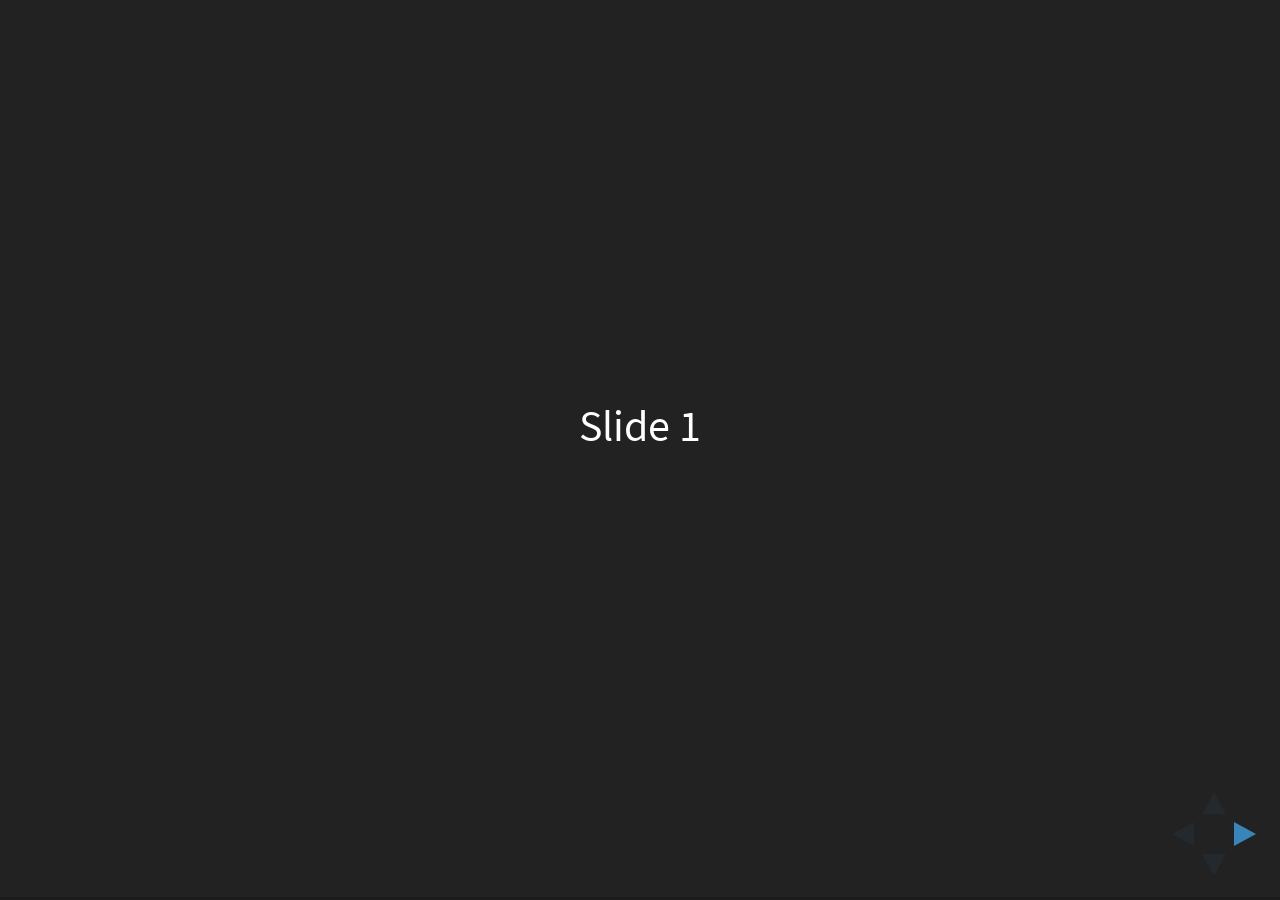
<file: newbie/newbie_workshop_files/reveal.js-3.3.0.1/index.html>
<!doctype html>
<html>
	<head>
		<meta charset="utf-8">
		<meta name="viewport" content="width=device-width, initial-scale=1.0, maximum-scale=1.0, user-scalable=no">

		<title>reveal.js</title>

		<link rel="stylesheet" href="css/reveal.css">
		<link rel="stylesheet" href="css/theme/black.css">

		<!-- Theme used for syntax highlighting of code -->
		<link rel="stylesheet" href="lib/css/zenburn.css">

		<!-- Printing and PDF exports -->
		<script>
			var link = document.createElement( 'link' );
			link.rel = 'stylesheet';
			link.type = 'text/css';
			link.href = window.location.search.match( /print-pdf/gi ) ? 'css/print/pdf.css' : 'css/print/paper.css';
			document.getElementsByTagName( 'head' )[0].appendChild( link );
		</script>
	</head>
	<body>
		<div class="reveal">
			<div class="slides">
				<section>Slide 1</section>
				<section>Slide 2</section>
			</div>
		</div>

		<script src="lib/js/head.min.js"></script>
		<script src="js/reveal.js"></script>

		<script>
			// More info https://github.com/hakimel/reveal.js#configuration
			Reveal.initialize({
				history: true,

				// More info https://github.com/hakimel/reveal.js#dependencies
				dependencies: [
					{ src: 'plugin/markdown/marked.js' },
					{ src: 'plugin/markdown/markdown.js' },
					{ src: 'plugin/notes/notes.js', async: true },
					{ src: 'plugin/highlight/highlight.js', async: true, callback: function() { hljs.initHighlightingOnLoad(); } }
				]
			});
		</script>
	</body>
</html>
</file>
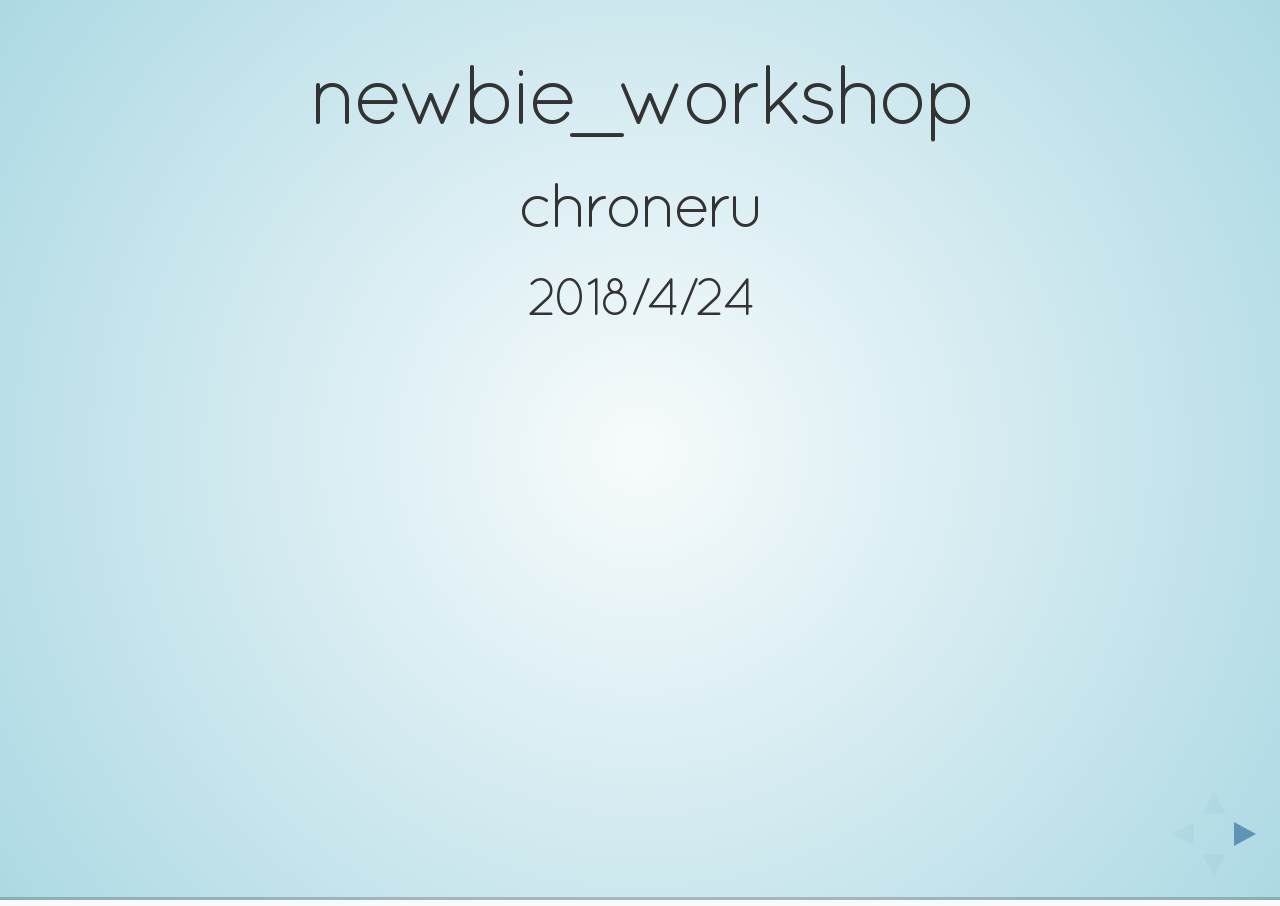
<file: newbie/newbie_workshop.html>
<!DOCTYPE html>
<html>
<head>
  <meta charset="utf-8">
  <meta name="generator" content="pandoc">
  <meta name="author" content="chroneru" />
  <title>newbie_workshop</title>
  <meta name="apple-mobile-web-app-capable" content="yes">
  <meta name="apple-mobile-web-app-status-bar-style" content="black-translucent">
  <meta name="viewport" content="width=device-width, initial-scale=1.0, maximum-scale=1.0, user-scalable=no, minimal-ui">
  <link rel="stylesheet" href="newbie_workshop_files/reveal.js-3.3.0.1/css/reveal.css"/>


<style type="text/css">
div.sourceCode { overflow-x: auto; }
table.sourceCode, tr.sourceCode, td.lineNumbers, td.sourceCode {
  margin: 0; padding: 0; vertical-align: baseline; border: none; }
table.sourceCode { width: 100%; line-height: 100%; }
td.lineNumbers { text-align: right; padding-right: 4px; padding-left: 4px; color: #aaaaaa; border-right: 1px solid #aaaaaa; }
td.sourceCode { padding-left: 5px; }
code > span.kw { color: #007020; font-weight: bold; } /* Keyword */
code > span.dt { color: #902000; } /* DataType */
code > span.dv { color: #40a070; } /* DecVal */
code > span.bn { color: #40a070; } /* BaseN */
code > span.fl { color: #40a070; } /* Float */
code > span.ch { color: #4070a0; } /* Char */
code > span.st { color: #4070a0; } /* String */
code > span.co { color: #60a0b0; font-style: italic; } /* Comment */
code > span.ot { color: #007020; } /* Other */
code > span.al { color: #ff0000; font-weight: bold; } /* Alert */
code > span.fu { color: #06287e; } /* Function */
code > span.er { color: #ff0000; font-weight: bold; } /* Error */
code > span.wa { color: #60a0b0; font-weight: bold; font-style: italic; } /* Warning */
code > span.cn { color: #880000; } /* Constant */
code > span.sc { color: #4070a0; } /* SpecialChar */
code > span.vs { color: #4070a0; } /* VerbatimString */
code > span.ss { color: #bb6688; } /* SpecialString */
code > span.im { } /* Import */
code > span.va { color: #19177c; } /* Variable */
code > span.cf { color: #007020; font-weight: bold; } /* ControlFlow */
code > span.op { color: #666666; } /* Operator */
code > span.bu { } /* BuiltIn */
code > span.ex { } /* Extension */
code > span.pp { color: #bc7a00; } /* Preprocessor */
code > span.at { color: #7d9029; } /* Attribute */
code > span.do { color: #ba2121; font-style: italic; } /* Documentation */
code > span.an { color: #60a0b0; font-weight: bold; font-style: italic; } /* Annotation */
code > span.cv { color: #60a0b0; font-weight: bold; font-style: italic; } /* CommentVar */
code > span.in { color: #60a0b0; font-weight: bold; font-style: italic; } /* Information */
</style>

<link rel="stylesheet" href="newbie_workshop_files/reveal.js-3.3.0.1/css/theme/sky.css" id="theme">


  <!-- some tweaks to reveal css -->
  <style type="text/css">
    .reveal h1 { font-size: 2.0em; }
    .reveal h2 { font-size: 1.5em;  }
    .reveal h3 { font-size: 1.25em;	}
    .reveal h4 { font-size: 1em;	}

    .reveal .slides>section,
    .reveal .slides>section>section {
      padding: 0px 0px;
    }



    .reveal table {
      border-width: 1px;
      border-spacing: 2px;
      border-style: dotted;
      border-color: gray;
      border-collapse: collapse;
      font-size: 0.7em;
    }

    .reveal table th {
      border-width: 1px;
      padding-left: 10px;
      padding-right: 25px;
      font-weight: bold;
      border-style: dotted;
      border-color: gray;
    }

    .reveal table td {
      border-width: 1px;
      padding-left: 10px;
      padding-right: 25px;
      border-style: dotted;
      border-color: gray;
    }


  </style>

    <style type="text/css">code{white-space: pre;}</style>

    <link rel="stylesheet" href="Css/newbie_workshop.css"/>

<!-- Printing and PDF exports -->
<script id="paper-css" type="application/dynamic-css">

/* Default Print Stylesheet Template
   by Rob Glazebrook of CSSnewbie.com
   Last Updated: June 4, 2008

   Feel free (nay, compelled) to edit, append, and
   manipulate this file as you see fit. */


@media print {

	/* SECTION 1: Set default width, margin, float, and
	   background. This prevents elements from extending
	   beyond the edge of the printed page, and prevents
	   unnecessary background images from printing */
	html {
		background: #fff;
		width: auto;
		height: auto;
		overflow: visible;
	}
	body {
		background: #fff;
		font-size: 20pt;
		width: auto;
		height: auto;
		border: 0;
		margin: 0 5%;
		padding: 0;
		overflow: visible;
		float: none !important;
	}

	/* SECTION 2: Remove any elements not needed in print.
	   This would include navigation, ads, sidebars, etc. */
	.nestedarrow,
	.controls,
	.fork-reveal,
	.share-reveal,
	.state-background,
	.reveal .progress,
	.reveal .backgrounds {
		display: none !important;
	}

	/* SECTION 3: Set body font face, size, and color.
	   Consider using a serif font for readability. */
	body, p, td, li, div {
		font-size: 20pt!important;
		font-family: Georgia, "Times New Roman", Times, serif !important;
		color: #000;
	}

	/* SECTION 4: Set heading font face, sizes, and color.
	   Differentiate your headings from your body text.
	   Perhaps use a large sans-serif for distinction. */
	h1,h2,h3,h4,h5,h6 {
		color: #000!important;
		height: auto;
		line-height: normal;
		font-family: Georgia, "Times New Roman", Times, serif !important;
		text-shadow: 0 0 0 #000 !important;
		text-align: left;
		letter-spacing: normal;
	}
	/* Need to reduce the size of the fonts for printing */
	h1 { font-size: 28pt !important;  }
	h2 { font-size: 24pt !important; }
	h3 { font-size: 22pt !important; }
	h4 { font-size: 22pt !important; font-variant: small-caps; }
	h5 { font-size: 21pt !important; }
	h6 { font-size: 20pt !important; font-style: italic; }

	/* SECTION 5: Make hyperlinks more usable.
	   Ensure links are underlined, and consider appending
	   the URL to the end of the link for usability. */
	a:link,
	a:visited {
		color: #000 !important;
		font-weight: bold;
		text-decoration: underline;
	}
	/*
	.reveal a:link:after,
	.reveal a:visited:after {
		content: " (" attr(href) ") ";
		color: #222 !important;
		font-size: 90%;
	}
	*/


	/* SECTION 6: more reveal.js specific additions by @skypanther */
	ul, ol, div, p {
		visibility: visible;
		position: static;
		width: auto;
		height: auto;
		display: block;
		overflow: visible;
		margin: 0;
		text-align: left !important;
	}
	.reveal pre,
	.reveal table {
		margin-left: 0;
		margin-right: 0;
	}
	.reveal pre code {
		padding: 20px;
		border: 1px solid #ddd;
	}
	.reveal blockquote {
		margin: 20px 0;
	}
	.reveal .slides {
		position: static !important;
		width: auto !important;
		height: auto !important;

		left: 0 !important;
		top: 0 !important;
		margin-left: 0 !important;
		margin-top: 0 !important;
		padding: 0 !important;
		zoom: 1 !important;

		overflow: visible !important;
		display: block !important;

		text-align: left !important;
		-webkit-perspective: none;
		   -moz-perspective: none;
		    -ms-perspective: none;
		        perspective: none;

		-webkit-perspective-origin: 50% 50%;
		   -moz-perspective-origin: 50% 50%;
		    -ms-perspective-origin: 50% 50%;
		        perspective-origin: 50% 50%;
	}
	.reveal .slides section {
		visibility: visible !important;
		position: static !important;
		width: auto !important;
		height: auto !important;
		display: block !important;
		overflow: visible !important;

		left: 0 !important;
		top: 0 !important;
		margin-left: 0 !important;
		margin-top: 0 !important;
		padding: 60px 20px !important;
		z-index: auto !important;

		opacity: 1 !important;

		page-break-after: always !important;

		-webkit-transform-style: flat !important;
		   -moz-transform-style: flat !important;
		    -ms-transform-style: flat !important;
		        transform-style: flat !important;

		-webkit-transform: none !important;
		   -moz-transform: none !important;
		    -ms-transform: none !important;
		        transform: none !important;

		-webkit-transition: none !important;
		   -moz-transition: none !important;
		    -ms-transition: none !important;
		        transition: none !important;
	}
	.reveal .slides section.stack {
		padding: 0 !important;
	}
	.reveal section:last-of-type {
		page-break-after: avoid !important;
	}
	.reveal section .fragment {
		opacity: 1 !important;
		visibility: visible !important;

		-webkit-transform: none !important;
		   -moz-transform: none !important;
		    -ms-transform: none !important;
		        transform: none !important;
	}
	.reveal section img {
		display: block;
		margin: 15px 0px;
		background: rgba(255,255,255,1);
		border: 1px solid #666;
		box-shadow: none;
	}

	.reveal section small {
		font-size: 0.8em;
	}

}  
</script>


<script id="pdf-css" type="application/dynamic-css">
    
/**
 * This stylesheet is used to print reveal.js
 * presentations to PDF.
 *
 * https://github.com/hakimel/reveal.js#pdf-export
 */

* {
	-webkit-print-color-adjust: exact;
}

body {
	margin: 0 auto !important;
	border: 0;
	padding: 0;
	float: none !important;
	overflow: visible;
}

html {
	width: 100%;
	height: 100%;
	overflow: visible;
}

/* Remove any elements not needed in print. */
.nestedarrow,
.reveal .controls,
.reveal .progress,
.reveal .playback,
.reveal.overview,
.fork-reveal,
.share-reveal,
.state-background {
	display: none !important;
}

h1, h2, h3, h4, h5, h6 {
	text-shadow: 0 0 0 #000 !important;
}

.reveal pre code {
	overflow: hidden !important;
	font-family: Courier, 'Courier New', monospace !important;
}

ul, ol, div, p {
	visibility: visible;
	position: static;
	width: auto;
	height: auto;
	display: block;
	overflow: visible;
	margin: auto;
}
.reveal {
	width: auto !important;
	height: auto !important;
	overflow: hidden !important;
}
.reveal .slides {
	position: static;
	width: 100%;
	height: auto;

	left: auto;
	top: auto;
	margin: 0 !important;
	padding: 0 !important;

	overflow: visible;
	display: block;

	-webkit-perspective: none;
	   -moz-perspective: none;
	    -ms-perspective: none;
	        perspective: none;

	-webkit-perspective-origin: 50% 50%; /* there isn't a none/auto value but 50-50 is the default */
	   -moz-perspective-origin: 50% 50%;
	    -ms-perspective-origin: 50% 50%;
	        perspective-origin: 50% 50%;
}

.reveal .slides section {
	page-break-after: always !important;

	visibility: visible !important;
	position: relative !important;
	display: block !important;
	position: relative !important;

	margin: 0 !important;
	padding: 0 !important;
	box-sizing: border-box !important;
	min-height: 1px;

	opacity: 1 !important;

	-webkit-transform-style: flat !important;
	   -moz-transform-style: flat !important;
	    -ms-transform-style: flat !important;
	        transform-style: flat !important;

	-webkit-transform: none !important;
	   -moz-transform: none !important;
	    -ms-transform: none !important;
	        transform: none !important;
}

.reveal section.stack {
	margin: 0 !important;
	padding: 0 !important;
	page-break-after: avoid !important;
	height: auto !important;
	min-height: auto !important;
}

.reveal img {
	box-shadow: none;
}

.reveal .roll {
	overflow: visible;
	line-height: 1em;
}

/* Slide backgrounds are placed inside of their slide when exporting to PDF */
.reveal section .slide-background {
	display: block !important;
	position: absolute;
	top: 0;
	left: 0;
	width: 100%;
	z-index: -1;
}

/* All elements should be above the slide-background */
.reveal section>* {
	position: relative;
	z-index: 1;
}

/* Display slide speaker notes when 'showNotes' is enabled */
.reveal .speaker-notes-pdf {
	display: block;
	width: 100%;
	max-height: none;
	left: auto;
	top: auto;
	z-index: 100;
}

/* Display slide numbers when 'slideNumber' is enabled */
.reveal .slide-number-pdf {
	display: block;
	position: absolute;
	font-size: 14px;
}

</script>


<script>
var style = document.createElement( 'style' );
style.type = 'text/css';
var style_script_id = window.location.search.match( /print-pdf/gi ) ? 'pdf-css' : 'paper-css';
var style_script = document.getElementById(style_script_id).text;
style.innerHTML = style_script;
document.getElementsByTagName('head')[0].appendChild(style);
</script>

    <script src="newbie_workshop_files/htmlwidgets-1.2/htmlwidgets.js"></script>
    <script src="newbie_workshop_files/d3-3.3.8/d3.min.js"></script>
    <script src="newbie_workshop_files/dagre-0.4.0/dagre-d3.min.js"></script>
    <link href="newbie_workshop_files/mermaid-0.3.0/dist/mermaid.css" rel="stylesheet" />
    <script src="newbie_workshop_files/mermaid-0.3.0/dist/mermaid.slim.min.js"></script>
    <link href="newbie_workshop_files/DiagrammeR-styles-0.2/styles.css" rel="stylesheet" />
    <script src="newbie_workshop_files/chromatography-0.1/chromatography.js"></script>
    <script src="newbie_workshop_files/DiagrammeR-binding-1.0.0/DiagrammeR.js"></script>
    <script src="newbie_workshop_files/jquery-1.12.4/jquery.min.js"></script>
    <link href="newbie_workshop_files/leaflet-1.3.1/leaflet.css" rel="stylesheet" />
    <script src="newbie_workshop_files/leaflet-1.3.1/leaflet.js"></script>
    <link href="newbie_workshop_files/leafletfix-1.0.0/leafletfix.css" rel="stylesheet" />
    <script src="newbie_workshop_files/Proj4Leaflet-1.0.1/proj4-compressed.js"></script>
    <script src="newbie_workshop_files/Proj4Leaflet-1.0.1/proj4leaflet.js"></script>
    <link href="newbie_workshop_files/rstudio_leaflet-1.3.1/rstudio_leaflet.css" rel="stylesheet" />
    <script src="newbie_workshop_files/leaflet-binding-2.0.0/leaflet.js"></script>
    <script src="newbie_workshop_files/viz-1.8.2/viz.js"></script>
    <script src="newbie_workshop_files/grViz-binding-1.0.0/grViz.js"></script>
    <link href="newbie_workshop_files/vis-4.20.1/vis.css" rel="stylesheet" />
    <script src="newbie_workshop_files/vis-4.20.1/vis.min.js"></script>
    <script src="newbie_workshop_files/visNetwork-binding-2.0.3/visNetwork.js"></script>
</head>
<body>
  <div class="reveal">
    <div class="slides">

<section>
    <h1 class="title">newbie_workshop</h1>
    <h2 class="author">chroneru</h2>
    <h3 class="date">2018/4/24</h3>
</section>

<section><section class="titleslide slide level1"><h1>1.自己紹介</h1></section><section class="slide level2">

<div id="myprof">
<ul>
<li><span class="citation" data-cites="chroneru_mineru">@chroneru_mineru</span></li>
<li>R歴はぎゅっとすると2年ぐらい</li>
<li>Rについてのブログを書いてる</li>
</ul>
</div>
</section></section>
<section><section id="r" class="titleslide slide level1"><h1>2.Rのインストール</h1></section><section id="windows" class="slide level2">
<h2>windows</h2>
<ul>
<li><a href="https://www.r-project.org/">Rのページ</a>に行きます。</li>
<li>Mirrors からjapanのミラーサイトを選択してください。</li>
<li>Download R x.x.x for Windowsをクリックしてダウンロードして実行する。(x.x.xはバージョンです。)</li>
<li>後はインストーラにしたがってください。</li>
</ul>
</section><section id="mac" class="slide level2">
<h2>mac</h2>
<ul>
<li>homebrewでのインストールだとこんな感じ</li>
</ul>
<div class="sourceCode"><pre class="sourceCode bash"><code class="sourceCode bash"><span class="ex">brew</span> tap homebrew/science
<span class="ex">brew</span> install r</code></pre></div>
</section><section id="linux" class="slide level2">
<h2>linux</h2>
<ul>
<li>簡易的な方法を示します。</li>
<li>ubuntu</li>
</ul>
<div class="sourceCode"><pre class="sourceCode bash"><code class="sourceCode bash"><span class="fu">sudo</span> apt-get install r-base</code></pre></div>
<ul>
<li>centos</li>
</ul>
<div class="sourceCode"><pre class="sourceCode bash"><code class="sourceCode bash"><span class="fu">sudo</span> yum install epel-release
<span class="fu">sudo</span> yum --enablerepo=epel install R</code></pre></div>
</section></section>
<section><section id="rstudio" class="titleslide slide level1"><h1>3.Rstudioのインストール</h1></section><section id="windows-1" class="slide level2">
<h2>windows</h2>
<ul>
<li><a href="https://www.rstudio.com">Rstudio</a>のページからダウンロード，インストールします。</li>
<li>別に難しくない</li>
</ul>
</section><section id="mac-1" class="slide level2">
<h2>mac</h2>
<ul>
<li>homebrewでのインストール
<ul>
<li>brew-cask必須！</li>
</ul></li>
</ul>
<div class="sourceCode"><pre class="sourceCode bash"><code class="sourceCode bash"><span class="ex">brew</span> cask install rstudio</code></pre></div>
</section><section id="linux-1" class="slide level2">
<h2>linux</h2>
<ul>
<li>ubuntu</li>
</ul>
<div class="sourceCode"><pre class="sourceCode bash"><code class="sourceCode bash"><span class="fu">wget</span> https://download1.rstudio.org/rstudio-1.1.447-amd64.deb
<span class="fu">sudo</span> dpkg -i rstudio-1.1.447-amd64.deb</code></pre></div>
<ul>
<li>centos</li>
</ul>
<div class="sourceCode"><pre class="sourceCode bash"><code class="sourceCode bash"><span class="fu">sudo</span> yum install wget
<span class="fu">wget</span> https://download2.rstudio.org/rstudio-server-rhel-1.1.442-x86_64.rpm
<span class="fu">sudo</span> yum install rstudio-server-rhel-1.1.442-x86_64.rpm</code></pre></div>
</section></section>
<section><section id="operator" class="titleslide slide level1"><h1>4.Rの演算子</h1></section><section class="slide level2">
<h2>算術演算子</h2>
<ul>
<li>ふつうの計算に使う</li>
</ul>
<table>
<thead>
<tr class="header">
<th style="text-align: center;">演算子</th>
<th style="text-align: right;">使い方</th>
<th style="text-align: right;">結果</th>
</tr>
</thead>
<tbody>
<tr class="odd">
<td style="text-align: center;"><code>+</code></td>
<td style="text-align: right;"><code>1 + 2</code></td>
<td style="text-align: right;">3</td>
</tr>
<tr class="even">
<td style="text-align: center;"><code>-</code></td>
<td style="text-align: right;"><code>1 - 2</code></td>
<td style="text-align: right;">-1</td>
</tr>
<tr class="odd">
<td style="text-align: center;"><code>*</code></td>
<td style="text-align: right;"><code>2 * 3</code></td>
<td style="text-align: right;">6</td>
</tr>
<tr class="even">
<td style="text-align: center;"><code>/</code></td>
<td style="text-align: right;"><code>2 / 3</code></td>
<td style="text-align: right;">0.6666667</td>
</tr>
<tr class="odd">
<td style="text-align: center;"><code>^</code></td>
<td style="text-align: right;"><code>2 ^ 3</code></td>
<td style="text-align: right;">8</td>
</tr>
</tbody>
</table>
</section><section class="slide level2">
<h2>代入演算子</h2>
<ul>
<li>代入に使う</li>
<li><code>=</code> は非推奨，<code>&lt;-</code> を使う</li>
<li><code>&lt;&lt;-</code> はグローバル環境への代入
<ul>
<li><code>&lt;&lt;-</code>よりもassign関数を使うほうがいい</li>
</ul></li>
</ul>
<table>
<thead>
<tr class="header">
<th style="text-align: center;">演算子</th>
<th style="text-align: center;">使い方</th>
</tr>
</thead>
<tbody>
<tr class="odd">
<td style="text-align: center;"><code>&lt;-</code></td>
<td style="text-align: center;"><code>a &lt;- 3</code></td>
</tr>
<tr class="even">
<td style="text-align: center;"><code>&lt;&lt;-</code></td>
<td style="text-align: center;"><code>a &lt;&lt;- 5</code></td>
</tr>
</tbody>
</table>
</section></section>
<section><section class="titleslide slide level1"><h1>5.データ型</h1></section><section class="slide level2">
<h2>ベクトル</h2>
<ul>
<li>Rではベクトルとして代入される。</li>
<li>文字列は<code>&quot;&quot;</code>でくくる。</li>
<li>数値はそのまま代入</li>
<li>論理値は<code>TRUE</code>と<code>FALSE</code></li>
</ul>
<div class="sourceCode"><pre class="sourceCode r"><code class="sourceCode r">hoge &lt;-<span class="st"> &quot;やっほー&quot;</span>
fuga &lt;-<span class="st"> </span><span class="fl">1.414</span>
foo &lt;-<span class="st"> </span><span class="ot">TRUE</span>
hoge; fuga; foo
<span class="co">#&gt; [1] &quot;やっほー&quot;</span>
<span class="co">#&gt; [1] 1.414</span>
<span class="co">#&gt; [1] TRUE</span></code></pre></div>
</section><section class="slide level2">

<ul>
<li>複数の値を代入するときは<code>c()</code>を使う
<ul>
<li>型強制が起こる
<ul>
<li>数値は文字列に</li>
<li>論理値は数値か文字列に</li>
</ul></li>
</ul></li>
</ul>
<div class="sourceCode"><pre class="sourceCode r"><code class="sourceCode r">hoge &lt;-<span class="st"> </span><span class="kw">c</span>(<span class="st">&quot;やっほー&quot;</span>, <span class="st">&quot;おっはー&quot;</span>)
fuga &lt;-<span class="st"> </span><span class="kw">c</span>(<span class="fl">1.414</span>, <span class="fl">1.732</span>)
foo &lt;-<span class="st"> </span><span class="kw">c</span>(<span class="ot">TRUE</span>,<span class="ot">FALSE</span>)
hoge; fuga; foo
<span class="co">#&gt; [1] &quot;やっほー&quot; &quot;おっはー&quot;</span>
<span class="co">#&gt; [1] 1.414 1.732</span>
<span class="co">#&gt; [1]  TRUE FALSE</span></code></pre></div>
<div class="sourceCode"><pre class="sourceCode r"><code class="sourceCode r">hoge2 &lt;-<span class="st"> </span><span class="kw">c</span>(<span class="st">&quot;やっほー&quot;</span>, <span class="dv">1</span>, <span class="ot">TRUE</span>)
fuga2 &lt;-<span class="st"> </span><span class="kw">c</span>(<span class="fl">1.414</span>, <span class="ot">TRUE</span>)
hoge2; fuga2
<span class="co">#&gt; [1] &quot;やっほー&quot; &quot;1&quot;        &quot;TRUE&quot;</span>
<span class="co">#&gt; [1] 1.414 1.000</span></code></pre></div>
</section><section class="slide level2">
<h2>クイズ</h2>
<h3>次のベクトルはどんなデータになるでしょう</h3>
<div class="sourceCode"><pre class="sourceCode r"><code class="sourceCode r">quiz1 &lt;-<span class="st"> </span><span class="kw">c</span>(<span class="dv">1</span><span class="op">+</span><span class="ot">TRUE</span>, <span class="st">&quot;やっほー&quot;</span>)
quiz2 &lt;-<span class="st"> </span><span class="kw">c</span>(<span class="dv">1</span><span class="op">+</span><span class="ot">TRUE</span>, <span class="dv">3</span>) <span class="op">*</span><span class="st"> </span><span class="ot">FALSE</span></code></pre></div>
</section><section class="slide level2">

<h3>正解は</h3>
<div class="sourceCode"><pre class="sourceCode r"><code class="sourceCode r">quiz1
<span class="co">#&gt; [1] &quot;2&quot;        &quot;やっほー&quot;</span>

quiz2
<span class="co">#&gt; [1] 0 0</span></code></pre></div>
<p><code>TRUE</code>は<code>1</code>に，<code>FALSE</code>は<code>0</code>になります。</p>
</section><section class="slide level2">
<h2>リサイクルルール</h2>
<ul>
<li>小さいベクトルが，大きいベクトルにあわせて繰り返されます。</li>
<li>ベクトルの長さによって警告が出る</li>
</ul>
</section><section class="slide level2">

<div class="sourceCode"><pre class="sourceCode r"><code class="sourceCode r">a &lt;-<span class="st"> </span><span class="kw">c</span>(<span class="dv">1</span>,<span class="dv">2</span>,<span class="dv">3</span>,<span class="dv">4</span>)
b &lt;-<span class="st"> </span><span class="kw">c</span>(<span class="dv">1</span>,<span class="dv">2</span>)
c &lt;-<span class="st"> </span><span class="kw">c</span>(<span class="dv">1</span>,<span class="dv">2</span>,<span class="dv">3</span>)</code></pre></div>
<div class="sourceCode"><pre class="sourceCode r"><code class="sourceCode r">a <span class="op">*</span><span class="st"> </span><span class="dv">3</span>
<span class="co">#&gt; [1]  3  6  9 12</span>
a <span class="op">+</span><span class="st"> </span>b
<span class="co">#&gt; [1] 2 4 4 6</span>
b <span class="op">+</span><span class="st"> </span>a
<span class="co">#&gt; [1] 2 4 4 6</span>
a <span class="op">*</span><span class="st"> </span>c
<span class="co">#&gt; Warning in a * c: longer object length is not a multiple of shorter object</span>
<span class="co">#&gt; length</span>
<span class="co">#&gt; [1] 1 4 9 4</span></code></pre></div>
</section><section class="slide level2">
<h2>ベクトルの要素を参照する</h2>
<h3>
ベクトルの要素は<code>[1]</code>からはじまる!
</h3>
<ul>
<li>ベクトルの参照は線形代数と一緒</li>
<li><code>[行番号,列番号]</code>で参照する!</li>
</ul>
<div class="sourceCode"><pre class="sourceCode r"><code class="sourceCode r">a &lt;-<span class="st"> </span><span class="kw">c</span>(<span class="dv">1</span>,<span class="dv">2</span>,<span class="dv">3</span>,<span class="dv">4</span>)
<span class="kw">dim</span>(a) &lt;-<span class="st"> </span><span class="kw">c</span>(<span class="dv">2</span>,<span class="dv">2</span>) <span class="co">#2次元配列</span>
a
<span class="co">#&gt;      [,1] [,2]</span>
<span class="co">#&gt; [1,]    1    3</span>
<span class="co">#&gt; [2,]    2    4</span>

a[<span class="dv">1</span>,<span class="dv">2</span>]
<span class="co">#&gt; [1] 3</span>

a[<span class="kw">c</span>(<span class="dv">1</span>,<span class="dv">2</span>),<span class="dv">2</span>]
<span class="co">#&gt; [1] 3 4</span></code></pre></div>
</section><section class="slide level2">

<ul>
<li>代入もできる</li>
</ul>
<div class="sourceCode"><pre class="sourceCode r"><code class="sourceCode r">a
<span class="co">#&gt;      [,1] [,2]</span>
<span class="co">#&gt; [1,]    1    3</span>
<span class="co">#&gt; [2,]    2    4</span>

tmp &lt;-<span class="st"> </span>a[<span class="dv">2</span>,<span class="dv">1</span>]
a[<span class="dv">2</span>,<span class="dv">1</span>] &lt;-<span class="st"> </span>a[<span class="dv">1</span>,<span class="dv">2</span>]
a[<span class="dv">1</span>,<span class="dv">2</span>] &lt;-<span class="st"> </span>tmp
a
<span class="co">#&gt;      [,1] [,2]</span>
<span class="co">#&gt; [1,]    1    2</span>
<span class="co">#&gt; [2,]    3    4</span></code></pre></div>
</section><section id="na" class="slide level2">
<h2>NA</h2>
<ul>
<li><code>NA</code>はNot Available</li>
<li>なにかわからない値に使う</li>
<li>特別な値</li>
</ul>
<div class="sourceCode"><pre class="sourceCode r"><code class="sourceCode r">na_vec &lt;-<span class="st"> </span><span class="kw">c</span>(<span class="ot">NA</span>, <span class="ot">NA</span>, <span class="ot">NA</span>)
<span class="kw">is.na</span>(na_vec)
<span class="co">#&gt; [1] TRUE TRUE TRUE</span>
na_vec <span class="op">+</span><span class="st"> </span><span class="dv">1</span>
<span class="co">#&gt; [1] NA NA NA</span>
na_vec <span class="op">==</span><span class="st"> </span><span class="dv">1</span>
<span class="co">#&gt; [1] NA NA NA</span>
na_vec <span class="op">==</span><span class="st"> </span><span class="ot">NA</span>
<span class="co">#&gt; [1] NA NA NA</span>
na_vec <span class="op">!=</span><span class="st"> </span><span class="ot">NA</span>
<span class="co">#&gt; [1] NA NA NA</span></code></pre></div>
</section><section id="scanf" class="slide level2">
<h2>scanfみたいなのも用意されてる</h2>
<ul>
<li>readline関数</li>
</ul>
<div class="sourceCode"><pre class="sourceCode r"><code class="sourceCode r">a &lt;-<span class="st"> </span><span class="kw">readline</span>(<span class="st">&quot;入力してね: &quot;</span>)
<span class="co">#&gt; 入力してね:</span>

<span class="co">#&gt; 入力してね: ここに入力</span></code></pre></div>
<ul>
<li>これを使うと簡単なクイズができる。</li>
</ul>
</section><section class="slide level2">

<h3>作ってみよう。</h3>
<div class="sourceCode"><pre class="sourceCode r"><code class="sourceCode r">quiz &lt;-<span class="st"> </span><span class="cf">function</span>() {
  answer &lt;-<span class="st"> &quot;さくらんぼ&quot;</span>
  ans_u &lt;-<span class="st"> </span><span class="kw">readline</span>(<span class="st">&quot;おうとうってなんだ？: &quot;</span>)
  <span class="cf">if</span> (ans_u <span class="op">==</span><span class="st"> </span>answer) <span class="kw">print</span>(<span class="st">&quot;あってるよ&quot;</span>) 
  <span class="cf">else</span> <span class="kw">print</span>(<span class="st">&quot;まちがってるよ&quot;</span>)
}
<span class="kw">quiz</span>()
<span class="co">#&gt; おうとうってなんだ？: </span>
<span class="co">#&gt; [1] &quot;まちがってるよ&quot;</span></code></pre></div>
</section></section>
<section><section class="titleslide slide level1"><h1>6.他言語との連携</h1></section></section>
<section><section id="c" class="titleslide slide level1"><h1>6.1.C言語</h1></section><section class="slide level2">

<ul>
<li>さっきのクイズをCにしてみると</li>
</ul>
<div class="sourceCode"><pre class="sourceCode c"><code class="sourceCode c"><span class="pp">#include </span><span class="im">&quot;/usr/include/stdio.h&quot;</span>
<span class="pp">#include </span><span class="im">&quot;/usr/include/stdlib.h&quot;</span>
<span class="pp">#include </span><span class="im">&quot;/usr/include/string.h&quot;</span>
<span class="pp">#include </span><span class="im">&quot;/usr/include/R/R.h&quot;</span>

<span class="dt">void</span> quiz(<span class="dt">char</span> **ans_u);

<span class="dt">void</span> quiz(<span class="dt">char</span> **ans_u) {
  <span class="dt">char</span> answer[] = <span class="st">&quot;さくらんぼ&quot;</span>;
  <span class="dt">char</span> yes[] = <span class="st">&quot;あってるよ&quot;</span>;
  <span class="dt">char</span> no[] = <span class="st">&quot;まちがってるよ&quot;</span>;

  printf(<span class="st">&quot;おうとうってなんだ？: %p</span><span class="sc">\n</span><span class="st">&quot;</span>,*ans_u);
  <span class="cf">if</span>(strcmp(answer,*ans_u) == <span class="dv">0</span>) {
        printf(<span class="st">&quot;%s&quot;</span>,yes);
  } <span class="cf">else</span> {
        printf(<span class="st">&quot;%s&quot;</span>,no);
  }
}</code></pre></div>
</section><section class="slide level2">

<ul>
<li>gccだとエラーは出ないが，危険っぽい</li>
</ul>
<div class="sourceCode"><pre class="sourceCode bash"><code class="sourceCode bash"><span class="fu">gcc</span> -shared -fPIC -I/usr/include/R -o quiz_point.so quiz_point.c</code></pre></div>
<ul>
<li>Rのバッチコマンドからビルドする</li>
</ul>
<div class="sourceCode"><pre class="sourceCode bash"><code class="sourceCode bash"><span class="ex">R</span> CMD SHLIB quiz_point.c</code></pre></div>
<div class="sourceCode"><pre class="sourceCode r"><code class="sourceCode r"><span class="kw">dyn.load</span>(<span class="st">&quot;./C/quiz_point.so&quot;</span>)
ANS &lt;-<span class="st"> &quot;さくらんぼ&quot;</span>
<span class="kw">.C</span>(<span class="st">&#39;quiz&#39;</span>, <span class="kw">as.character</span>(ANS))
<span class="co">#&gt; list()</span>
<span class="co">#&gt; おうとうってなんだ？: まちがってるよ</span>
<span class="kw">dyn.unload</span>(<span class="st">&quot;./C/quiz_point.so&quot;</span>)</code></pre></div>
</section><section class="slide level2">

<ul>
<li><code>R.h</code>のinclude必要!</li>
<li>ヘッダファイルのincludeには絶対パスで指定するのが簡単</li>
<li><code>?.C</code>でデータ型を確認する</li>
<li>gccも使える
<ul>
<li>gccのオプションでヘッダファイルのパスを指定する。
<ul>
<li><code>-I/usr/include/R</code></li>
<li>R.h内部でRconfig.hが呼び出されるため</li>
</ul></li>
</ul></li>
</ul>
</section><section id="Ccompile" class="slide level2">
<h2>Cのコードはめんどい</h2>
<ul>
<li>関数の戻り値は<code>void</code>にする。</li>
<li>引数はポインタを使う。</li>
<li>RのデータとCの引数の型とが一致しない</li>
<li>gccだと.soをつくれてしまう</li>
<li>Rバッチだとエラーの特定がしづらい</li>
</ul>
</section><section id="C2R" class="slide level2">
<h2>Rからロード</h2>
<ul>
<li>形式は，<code>.so</code>か<code>.dll</code></li>
<li><code>dyn.load(</code>“hoge.so”<code>)</code>で読み込む</li>
<li><code>dyn.unload(</code>“hoge.so”<code>)</code>でアンロード
<ul>
<li>Rはメモリだけで処理するのでアンロードしておくといい</li>
<li>fcloseぐらいに思っておく</li>
</ul></li>
<li><code>.C('関数名',引数)</code>か<code>.Call()</code>を使う</li>
<li>RにはC用のデータ型が用意されている</li>
</ul>
</section></section>
<section><section class="titleslide slide level1"><h1>6.2.シェルスクリプト</h1></section><section id="shellscript" class="slide level2">
<h2>シェルスクリプト</h2>
<ul>
<li>シェルでも再現してみる。</li>
<li>これはけっこう素直に扱える。</li>
</ul>
<div class="sourceCode"><pre class="sourceCode bash"><code class="sourceCode bash"><span class="co">#!/bin/sh</span>

<span class="kw">if</span><span class="bu"> [</span> <span class="va">$#</span> <span class="ot">-eq</span> 1<span class="bu"> ]</span> 
<span class="kw">then</span>
        <span class="bu">echo</span> <span class="st">&quot;おうとうってなんだ？&quot;</span>
        <span class="ex">R</span> --vanilla --no-save --slave -f ./quiz_sh.R --args <span class="va">$1</span>

<span class="kw">else</span>
        <span class="bu">echo</span> <span class="st">&quot;引数の数が正しくありません。&quot;</span>
<span class="kw">fi</span></code></pre></div>
</section><section class="slide level2">

<div class="sourceCode"><pre class="sourceCode r"><code class="sourceCode r">ans_u &lt;-<span class="st"> </span><span class="kw">commandArgs</span>(<span class="dt">trailingOnly =</span> <span class="ot">TRUE</span>)

diagnosis &lt;-<span class="st"> </span><span class="kw">c</span>(<span class="st">&quot;まちがってるよ</span><span class="ch">\n</span><span class="st">&quot;</span>,
               <span class="st">&quot;あってるよ</span><span class="ch">\n</span><span class="st">&quot;</span>)

<span class="kw">cat</span>( ans_u )
<span class="kw">cat</span>( <span class="st">&quot;</span><span class="ch">\n</span><span class="st">&quot;</span> )

<span class="kw">cat</span>(diagnosis[ (ans_u <span class="op">==</span><span class="st"> &quot;さくらんぼ&quot;</span>) <span class="op">+</span><span class="st"> </span><span class="dv">1</span> ])</code></pre></div>
<div class="sourceCode"><pre class="sourceCode bash"><code class="sourceCode bash"><span class="fu">chmod</span> u+x quiz_sh.sh</code></pre></div>
</section><section id="commandargs" class="slide level2">
<h2>commandArgs()</h2>
<ul>
<li><code>trailingOnly = TRUE</code>を指定する。
<ul>
<li><code>FALSE</code>だとコマンドとオプションも渡される。</li>
</ul></li>
<li>Rコマンドのオプションに<code>--args</code>を指定する。</li>
<li>引数を複数わたすこともできる。</li>
</ul>
</section><section id="shebang" class="slide level2">
<h2>shebang</h2>
<ul>
<li>シバンを変えることで<code>.R</code>スクリプトを直接実行できる。</li>
</ul>
<div class="sourceCode"><pre class="sourceCode bash"><code class="sourceCode bash"><span class="co">#! /usr/bin/R --vanilla --no-save --slave -f</span>

<span class="ex">quiz</span> <span class="op">&lt;</span>- function() <span class="kw">{</span>
  <span class="ex">answer</span> <span class="op">&lt;</span>- <span class="st">&quot;さくらんぼ&quot;</span>
  <span class="ex">ans_u</span> <span class="op">&lt;</span>- readline(<span class="st">&quot;おうとうってなんだ？: &quot;</span>)
  <span class="kw">if</span> <span class="kw">(</span><span class="ex">ans_u</span> == answer<span class="kw">)</span> <span class="ex">print</span>(<span class="st">&quot;あってるよ&quot;</span>) 
  <span class="kw">else</span> <span class="ex">print</span>(<span class="st">&quot;まちがってるよ&quot;</span>)
<span class="kw">}</span>
<span class="fu">quiz()</span></code></pre></div>
<div class="sourceCode"><pre class="sourceCode bash"><code class="sourceCode bash"><span class="fu">chmod</span> u+x ファイル名</code></pre></div>
</section><section id="program_with_heredoc" class="slide level2">
<h2>ヒアドキュメント</h2>
<ul>
<li>シェルのヒアドキュメントも使える</li>
</ul>
<div class="sourceCode"><pre class="sourceCode bash"><code class="sourceCode bash"><span class="ex">R</span> --vanilla --no-save --slave <span class="op">&lt;&lt; EOF</span>
quiz &lt;- function() {
  answer &lt;- &quot;さくらんぼ&quot;
  ans_u &lt;- readline(&quot;おうとうってなんだ？: &quot;)
  if (ans_u == answer) print(&quot;あってるよ&quot;) 
  else print(&quot;まちがってるよ&quot;)
}
quiz()
\EOF</code></pre></div>
</section></section>
<section><section id="other_languages" class="titleslide slide level1"><h1>6.3.他にも使える言語</h1></section><section class="slide level2">

<ul>
<li>C++</li>
<li>Python</li>
<li>Ruby</li>
<li>SQL</li>
<li>Haskell</li>
<li>Rust</li>
</ul>
<p>などなどいろいろ用意されている。</p>
</section></section>
<section><section class="titleslide slide level1"><h1>7.パッケージ</h1></section><section class="slide level2">
<h2>パッケージとは</h2>
<h3>
いろんな人がつくった便利な関数群
</h3>
<ul>
<li><code>install.packages()</code>でインストール</li>
<li><code>library()</code>で読み込み
<ul>
<li><code>require()</code>を使う人もいる。</li>
</ul></li>
<li><code>detach()</code>でアンロード</li>
</ul>
<div class="sourceCode"><pre class="sourceCode r"><code class="sourceCode r"><span class="kw">install.packages</span>(<span class="st">&quot;パッケージ名&quot;</span>)
<span class="kw">library</span>(パッケージ名)
<span class="kw">detach</span>(<span class="st">&quot;package:パッケージ名&quot;</span>, <span class="dt">unload =</span> <span class="ot">TRUE</span>)</code></pre></div>
</section><section id="install_with_heredoc" class="slide level2">
<h2>ヒアドキュメント</h2>
<ul>
<li>ヒアドキュメントでログをとる。</li>
<li>インストール失敗時にべんり!</li>
<li>windowsは使えない。</li>
</ul>
<div class="sourceCode"><pre class="sourceCode bash"><code class="sourceCode bash"><span class="ex">R</span> --no-save <span class="op">&lt;&lt; EOF</span> <span class="op">&gt;</span> <span class="ex">logfile</span> <span class="op">2&gt;&amp;1</span>
install.packages(&quot;パッケージ名&quot;)
\EOF</code></pre></div>
</section><section id="tidyverse" class="slide level2">
<h2>tidyverse群</h2>
<ul>
<li>よくつかわれるパッケージをまとめたもの</li>
<li>データ処理につかう</li>
<li>パイプ<code>%&gt;%</code>が使える</li>
<li>グラフをきれいにかける</li>
</ul>
</section><section class="slide level2">

<div class="sourceCode"><pre class="sourceCode r"><code class="sourceCode r"><span class="kw">install.packages</span>(<span class="st">&quot;tidyverse&quot;</span>)
<span class="kw">library</span>(tidyverse)</code></pre></div>
<ul>
<li>インストール時につまづきやすい</li>
<li>エラーを読むと解決する</li>
</ul>
</section><section id="tidy_example" class="slide level2">
<h2>tidyverseの実践</h2>
<ul>
<li>ggplotについての例を示す</li>
<li>tidyverseパッケージが必要</li>
<li>ggplot2でもOK</li>
</ul>
<div class="sourceCode"><pre class="sourceCode r"><code class="sourceCode r"><span class="kw">library</span>(tidyverse)</code></pre></div>
</section><section id="ggplot" class="slide level2">
<h2>ggplot</h2>
<ul>
<li>グラフをつくる関数</li>
<li>レイヤーを重ねる</li>
<li>階層グラフィックス文法っていう書き方</li>
<li><code>geom</code>関数でプロットの形式を変えれる</li>
<li><code>ggsave()</code>で簡単にプロットを保存できる</li>
</ul>
<p>とりあえずここまでにしておく。</p>
</section><section class="slide level2">

<div class="sourceCode"><pre class="sourceCode r"><code class="sourceCode r">mtcars_tibble &lt;-<span class="st"> </span><span class="kw">as_tibble</span>(mtcars)
<span class="kw">ggplot</span>(
  <span class="dt">data =</span> mtcars_tibble,
  <span class="dt">mapping =</span> <span class="kw">aes</span>(
    <span class="dt">x =</span> mpg,
    <span class="dt">y =</span> disp,
    <span class="dt">color =</span> cyl
    )
  ) <span class="op">+</span>
<span class="st">  </span><span class="kw">geom_point</span>()</code></pre></div>
<ul>
<li>tibbleという型をつかう</li>
<li><code>+</code>で関数をつなぐ</li>
</ul>
</section><section class="slide level2">

<p><img src="Image/newbie_workshop_image/mtcars_tibble.png" alt="mtcars_tibble" /></p>
</section></section>
<section><section class="titleslide slide level1"><h1>8.関数</h1></section><section id="function" class="slide level2">
<h2>function()</h2>
<ul>
<li><code>function()</code>をつかう。</li>
<li>()のなかに引数をあたえる。</li>
<li>中のプログラムは<code>{}</code>でくくる。</li>
</ul>
</section><section class="slide level2">
<h2>関数例:パレート図の統計量</h2>
<h3>
あんまりよくない
</h3>
<ul>
<li>個数を数える</li>
<li>大きいものからならべる(desc)</li>
<li>一個前のを自身に足す</li>
<li>割合を計算する</li>
</ul>
</section><section class="slide level2">

<div class="sourceCode"><pre class="sourceCode r"><code class="sourceCode r">pareto_func &lt;-<span class="st"> </span><span class="cf">function</span>(vec) {

res_count &lt;-<span class="st"> </span><span class="kw">c</span>(<span class="st">&quot;a&quot;</span> =<span class="st"> </span><span class="ot">NA</span>, <span class="st">&quot;b&quot;</span> =<span class="st"> </span><span class="ot">NA</span>, <span class="st">&quot;c&quot;</span> =<span class="st"> </span><span class="ot">NA</span>, <span class="st">&quot;d&quot;</span> =<span class="st"> </span><span class="ot">NA</span>, <span class="st">&quot;e&quot;</span> =<span class="st"> </span><span class="ot">NA</span>)
<span class="cf">for</span>(moji <span class="cf">in</span> <span class="kw">c</span>(<span class="st">&quot;a&quot;</span>, <span class="st">&quot;b&quot;</span>, <span class="st">&quot;c&quot;</span>, <span class="st">&quot;d&quot;</span>, <span class="st">&quot;e&quot;</span>)) {
    res_count[moji] &lt;-<span class="st"> </span><span class="kw">sum</span>(vec <span class="op">==</span><span class="st"> </span>moji)
}
res_count &lt;-<span class="st"> </span><span class="kw">sort</span>(res_count, <span class="dt">decreasing =</span> <span class="ot">TRUE</span>)
res_pareto &lt;-<span class="st"> </span><span class="kw">cumsum</span>(res_count)
res_pareto &lt;-<span class="st"> </span>res_pareto <span class="op">/</span><span class="st"> </span>res_pareto[<span class="dv">5</span>]
<span class="kw">list</span>(<span class="st">&quot;count&quot;</span> =<span class="st"> </span>res_count, <span class="st">&quot;density&quot;</span> =<span class="st"> </span>res_pareto)
}</code></pre></div>
<ul>
<li>一般化していない</li>
<li>あとでつかってみます</li>
</ul>
</section><section class="slide level2">

<ul>
<li>引数は，仮引数
<ul>
<li><code>function(a = 5)</code>のようにデフォルトも設定できる</li>
</ul></li>
<li><code>c(&quot;a&quot; = NA)</code>で名前を与えられる。
<ul>
<li><code>names(ベクトル)</code>で名前を確認できる。</li>
</ul></li>
<li><code>sort()</code>はならべかえ</li>
<li><code>cumsum()</code>は累積和</li>
</ul>
<div class="sourceCode"><pre class="sourceCode r"><code class="sourceCode r"><span class="kw">cumsum</span>( <span class="kw">c</span>(<span class="dv">1</span>, <span class="dv">2</span>, <span class="dv">3</span>, <span class="dv">4</span>, <span class="dv">5</span>))
<span class="co">#&gt; [1]  1  3  6 10 15</span></code></pre></div>
</section></section>
<section><section class="titleslide slide level1"><h1>9.データ</h1></section><section id="read.csv" class="slide level2">
<h2>read.csv</h2>
<ul>
<li>標準で使える読み込み関数</li>
<li><code>stringAsFactors = FALSE</code>にする
<ul>
<li>文字列が変化するのを防ぐ</li>
</ul></li>
</ul>
<div class="sourceCode"><pre class="sourceCode r"><code class="sourceCode r"><span class="kw">read.csv</span>(<span class="st">&quot;ファイル名&quot;</span>, <span class="dt">stringAsFactors =</span> <span class="ot">FALSE</span>)</code></pre></div>
</section><section id="read_csv" class="slide level2">
<h2>read_csv</h2>
<ul>
<li>tidyverse群に用意されてる関数(readr)</li>
</ul>
<div class="sourceCode"><pre class="sourceCode r"><code class="sourceCode r"><span class="kw">read_csv</span>(
  <span class="st">&quot;ファイル名&quot;</span>,
  <span class="dt">locale =</span> <span class="kw">locale</span>(<span class="dt">encoding =</span> <span class="st">&quot;エンコード&quot;</span>)
)</code></pre></div>
</section><section id="write.csv" class="slide level2">
<h2>write.csv</h2>
<ul>
<li>標準のcsv作成関数</li>
<li><code>row.names = FALSE</code>
<ul>
<li>行名が追加されるのを防ぐ</li>
</ul></li>
</ul>
</section><section class="slide level2">
<h2>サンプルデータの作成</h2>
<ul>
<li>Rにはさまざまなデータ作成関数がある</li>
<li><code>sample()</code></li>
<li><code>runif()</code></li>
<li><code>rnorm()</code></li>
<li><code>rgamma()</code></li>
</ul>
</section><section id="sample" class="slide level2">
<h2>sample</h2>
<ul>
<li><code>sample()</code>で単純なデータを作成できる</li>
<li><code>size</code>は何個とりだすか</li>
<li><code>replace</code>は複数回とりだせるか</li>
<li><code>prob</code>は確率を指定する。
<ul>
<li>合計が1じゃなくても大丈夫</li>
</ul></li>
</ul>
<div class="sourceCode"><pre class="sourceCode r"><code class="sourceCode r"><span class="kw">sample</span>(<span class="dv">1</span><span class="op">:</span><span class="dv">100</span>, <span class="dt">size =</span> <span class="dv">2</span>)
<span class="co">#&gt; [1] 29 19</span></code></pre></div>
</section><section class="slide level2">
<h2>その他</h2>
<table>
<thead>
<tr class="header">
<th style="text-align: center;">関数</th>
<th style="text-align: center;">確率分布</th>
<th style="text-align: center;">使い方</th>
</tr>
</thead>
<tbody>
<tr class="odd">
<td style="text-align: center;"><code>runif()</code></td>
<td style="text-align: center;">一様分布</td>
<td style="text-align: center;"><code>runif(5)</code></td>
</tr>
<tr class="even">
<td style="text-align: center;"><code>rnorm()</code></td>
<td style="text-align: center;">正規分布</td>
<td style="text-align: center;"><code>rnorm(5)</code></td>
</tr>
<tr class="odd">
<td style="text-align: center;"><code>rgamma()</code></td>
<td style="text-align: center;">ガンマ分布</td>
<td style="text-align: center;"><code>rgamma(5,shape = 2, rate = 5)</code></td>
</tr>
<tr class="even">
<td style="text-align: center;"><code>rbeta()</code></td>
<td style="text-align: center;">ベータ分布</td>
<td style="text-align: center;"><code>rbeta(5, shape1 = 0.5, shape2 = 0.5)</code></td>
</tr>
</tbody>
</table>
<ul>
<li>shapeはk, rateはシータ</li>
<li>shape1はα, shape2はβ</li>
</ul>
</section></section>
<section><section class="titleslide slide level1"><h1>10.使用例</h1></section><section id="pareto_graph" class="slide level2">
<h2>パレート図</h2>
<div class="sourceCode"><pre class="sourceCode r"><code class="sourceCode r">prob_vec &lt;-<span class="st"> </span><span class="kw">sample</span>(<span class="dv">1</span><span class="op">:</span><span class="dv">5</span>, <span class="dt">size =</span> <span class="dv">5</span>)
vec1 &lt;-<span class="st"> </span><span class="kw">sample</span>(
  <span class="dv">1</span><span class="op">:</span><span class="dv">5</span>,
  <span class="dt">size =</span> <span class="dv">10000</span>,
  <span class="dt">replace =</span> <span class="ot">TRUE</span>,
  <span class="dt">prob =</span> prob_vec
)
replace_abcde &lt;-<span class="st"> </span><span class="cf">function</span>(vec1) {
  num &lt;-<span class="st"> </span><span class="dv">1</span>
  <span class="cf">for</span>(moji <span class="cf">in</span> <span class="kw">c</span>(<span class="st">&quot;a&quot;</span>, <span class="st">&quot;b&quot;</span>, <span class="st">&quot;c&quot;</span>, <span class="st">&quot;d&quot;</span>, <span class="st">&quot;e&quot;</span>)) {
    vec1[vec1 <span class="op">==</span><span class="st"> </span>num] &lt;-<span class="st"> </span>moji
    num &lt;-<span class="st"> </span>num <span class="op">+</span><span class="st"> </span><span class="dv">1</span>
  }
  <span class="kw">assign</span>(<span class="st">&quot;vec1&quot;</span>, vec1, <span class="dt">envir =</span> <span class="kw">parent.env</span>(<span class="kw">environment</span>()))
}
<span class="kw">replace_abcde</span>(vec1)
result &lt;-<span class="st"> </span><span class="kw">pareto_func</span>(vec1)
result
<span class="co">#&gt; $count</span>
<span class="co">#&gt;    c    e    a    b    d </span>
<span class="co">#&gt; 3293 2629 2086 1344  648 </span>
<span class="co">#&gt; </span>
<span class="co">#&gt; $density</span>
<span class="co">#&gt;      c      e      a      b      d </span>
<span class="co">#&gt; 0.3293 0.5922 0.8008 0.9352 1.0000</span></code></pre></div>
</section><section class="slide level2">

<ul>
<li>図にすると</li>
</ul>
<div class="sourceCode"><pre class="sourceCode r"><code class="sourceCode r">result &lt;-<span class="st"> </span><span class="kw">as_tibble</span>(result) <span class="op">%&gt;%</span><span class="st"> </span>
<span class="st">  </span><span class="kw">mutate</span>(
    <span class="dt">name =</span> <span class="kw">names</span>(result<span class="op">$</span>count),
    <span class="dt">count_density =</span> count <span class="op">/</span><span class="st"> </span><span class="kw">sum</span>(count)
  )</code></pre></div>
</section><section class="slide level2">

<div class="sourceCode"><pre class="sourceCode r"><code class="sourceCode r">result <span class="op">%&gt;%</span><span class="st"> </span>
<span class="st">  </span><span class="kw">ggplot</span>() <span class="op">+</span>
<span class="st">  </span><span class="kw">geom_hline</span>(
    <span class="dt">yintercept =</span> <span class="kw">c</span>(<span class="fl">0.7</span>,<span class="fl">0.9</span>,<span class="dv">1</span>),
    <span class="dt">size =</span> <span class="fl">0.2</span>,
    <span class="dt">color =</span> <span class="st">&quot;#ff0000&quot;</span>
  ) <span class="op">+</span>
<span class="st">  </span><span class="kw">geom_bar</span>(
    <span class="kw">aes</span>(name, count_density, <span class="dt">fill =</span> density),
    <span class="dt">stat =</span> <span class="st">&quot;identity&quot;</span>
  ) <span class="op">+</span>
<span class="st">  </span><span class="kw">geom_line</span>(<span class="kw">aes</span>(name, density, <span class="dt">group =</span><span class="st">&quot;1&quot;</span>)) <span class="op">+</span>
<span class="st">  </span><span class="kw">geom_point</span>(
    <span class="kw">aes</span>(name, density, <span class="dt">color =</span> density),
    <span class="dt">size =</span> <span class="dv">5</span>
  ) <span class="op">+</span>
<span class="st">  </span><span class="kw">scale_x_discrete</span>(<span class="dt">limits =</span> result<span class="op">$</span>name) <span class="op">+</span>
<span class="st">  </span><span class="kw">scale_y_continuous</span>(<span class="dt">breaks =</span> <span class="kw">seq</span>(<span class="dv">0</span>, <span class="dv">1</span>, <span class="dt">by =</span> <span class="fl">0.1</span>)) <span class="op">+</span>
<span class="st">  </span><span class="kw">scale_color_gradient</span>(<span class="dt">low =</span> <span class="st">&quot;#006600&quot;</span>, <span class="dt">high =</span> <span class="st">&quot;#ccffcc&quot;</span>) <span class="op">+</span>
<span class="st">  </span><span class="kw">scale_fill_gradient</span>(<span class="dt">low =</span> <span class="st">&quot;#006600&quot;</span>, <span class="dt">high =</span> <span class="st">&quot;#ccffcc&quot;</span>) <span class="op">+</span>
<span class="co">#  viridis::scale_fill_viridis(option=&quot;inferno&quot;) +</span>
<span class="co">#  viridis::scale_color_viridis() +</span>
<span class="st">  </span><span class="kw">coord_cartesian</span>(<span class="dt">ylim =</span> <span class="kw">c</span>(<span class="dv">0</span>,<span class="dv">1</span>)) <span class="op">+</span>
<span class="st">  </span><span class="kw">labs</span>(
    <span class="dt">x =</span> <span class="kw">names</span>(result<span class="op">$</span>count),
    <span class="dt">y =</span> <span class="ot">NULL</span>
    ) <span class="op">+</span>
<span class="st">  </span><span class="kw">theme</span>(<span class="dt">legend.position =</span> <span class="st">&quot;none&quot;</span>)

<span class="co"># ggsave(&quot;pareto_graph.png&quot;)</span></code></pre></div>
<p><a href="newbie_workshop_pages.html#pareto_graph">見やすい方</a></p>
</section><section class="slide level2">

<p><img src="Image/newbie_workshop_image/pareto_graph.png" width="70%" style="display: block; margin: auto;" /></p>
</section></section>
<section><section class="titleslide slide level1"><h1>11.統計処理</h1></section><section class="slide level2">
<h2>とりあえずやってみる。</h2>
<ul>
<li><code>ToothGrowth</code>というデータセットを使ってみる</li>
</ul>
<div class="sourceCode"><pre class="sourceCode r"><code class="sourceCode r"><span class="kw">head</span>(ToothGrowth)
<span class="co">#&gt;    len supp dose</span>
<span class="co">#&gt; 1  4.2   VC  0.5</span>
<span class="co">#&gt; 2 11.5   VC  0.5</span>
<span class="co">#&gt; 3  7.3   VC  0.5</span>
<span class="co">#&gt; 4  5.8   VC  0.5</span>
<span class="co">#&gt; 5  6.4   VC  0.5</span>
<span class="co">#&gt; 6 10.0   VC  0.5</span>
<span class="kw">class</span>(ToothGrowth)
<span class="co">#&gt; [1] &quot;data.frame&quot;</span></code></pre></div>
</section><section class="slide level2">

<ul>
<li>モルモットの歯のデータセット
<ul>
<li><code>VC</code>かオレンジジュース(<code>Oj</code>)の用量と歯の長さ</li>
</ul></li>
</ul>
<p><img src="Image/newbie_workshop_image/guinea-pig-242520_1920.jpg" width="70%" style="display: block; margin: auto;" /></p>
</section><section class="slide level2">
<h2>方針</h2>
<ol type="1">
<li>tidyverse群がつかえるようにtibbleにする。</li>
<li>列名をわかりやすくする</li>
<li>とりあえず散布図を作る</li>
<li>他の処理について考える</li>
</ol>
</section><section id="tibble" class="slide level2">
<h2>tibble型の威力</h2>
<div class="sourceCode"><pre class="sourceCode r"><code class="sourceCode r">ToothGrowth2 &lt;-<span class="st"> </span><span class="kw">as_tibble</span>(ToothGrowth)
ToothGrowth2 <span class="op">%&gt;%</span><span class="st"> </span><span class="kw">head</span>(<span class="dv">2</span>) <span class="op">%&gt;%</span><span class="st"> </span>knitr<span class="op">::</span><span class="kw">kable</span>()</code></pre></div>
<table>
<thead>
<tr class="header">
<th style="text-align: right;">len</th>
<th style="text-align: left;">supp</th>
<th style="text-align: right;">dose</th>
</tr>
</thead>
<tbody>
<tr class="odd">
<td style="text-align: right;">4.2</td>
<td style="text-align: left;">VC</td>
<td style="text-align: right;">0.5</td>
</tr>
<tr class="even">
<td style="text-align: right;">11.5</td>
<td style="text-align: left;">VC</td>
<td style="text-align: right;">0.5</td>
</tr>
</tbody>
</table>
<div class="sourceCode"><pre class="sourceCode r"><code class="sourceCode r">ToothGrowth2 <span class="op">%&gt;%</span><span class="st"> </span><span class="kw">tail</span>(<span class="dv">2</span>) <span class="op">%&gt;%</span><span class="st"> </span>knitr<span class="op">::</span><span class="kw">kable</span>()</code></pre></div>
<table>
<thead>
<tr class="header">
<th style="text-align: right;">len</th>
<th style="text-align: left;">supp</th>
<th style="text-align: right;">dose</th>
</tr>
</thead>
<tbody>
<tr class="odd">
<td style="text-align: right;">29.4</td>
<td style="text-align: left;">OJ</td>
<td style="text-align: right;">2</td>
</tr>
<tr class="even">
<td style="text-align: right;">23.0</td>
<td style="text-align: left;">OJ</td>
<td style="text-align: right;">2</td>
</tr>
</tbody>
</table>
</section><section class="slide level2">
<h2>列名を変更する</h2>
<ul>
<li>ここは参考ぐらいに</li>
</ul>
<div class="sourceCode"><pre class="sourceCode r"><code class="sourceCode r"><span class="kw">names</span>(ToothGrowth2) &lt;-<span class="st"> </span><span class="kw">c</span>(<span class="st">&quot;Tooth_length&quot;</span>, <span class="st">&quot;Supplement&quot;</span>, <span class="st">&quot;Dose&quot;</span>)
ToothGrowth2 <span class="op">%&gt;%</span><span class="st"> </span><span class="kw">head</span>() <span class="op">%&gt;%</span><span class="st"> </span>knitr<span class="op">::</span><span class="kw">kable</span>()</code></pre></div>
<table>
<thead>
<tr class="header">
<th style="text-align: right;">Tooth_length</th>
<th style="text-align: left;">Supplement</th>
<th style="text-align: right;">Dose</th>
</tr>
</thead>
<tbody>
<tr class="odd">
<td style="text-align: right;">4.2</td>
<td style="text-align: left;">VC</td>
<td style="text-align: right;">0.5</td>
</tr>
<tr class="even">
<td style="text-align: right;">11.5</td>
<td style="text-align: left;">VC</td>
<td style="text-align: right;">0.5</td>
</tr>
<tr class="odd">
<td style="text-align: right;">7.3</td>
<td style="text-align: left;">VC</td>
<td style="text-align: right;">0.5</td>
</tr>
<tr class="even">
<td style="text-align: right;">5.8</td>
<td style="text-align: left;">VC</td>
<td style="text-align: right;">0.5</td>
</tr>
<tr class="odd">
<td style="text-align: right;">6.4</td>
<td style="text-align: left;">VC</td>
<td style="text-align: right;">0.5</td>
</tr>
<tr class="even">
<td style="text-align: right;">10.0</td>
<td style="text-align: left;">VC</td>
<td style="text-align: right;">0.5</td>
</tr>
</tbody>
</table>
</section><section class="slide level2">
<h2>散布図で様子見</h2>
<div class="sourceCode"><pre class="sourceCode r"><code class="sourceCode r">ToothGrowth2 <span class="op">%&gt;%</span><span class="st"> </span>
<span class="st">  </span><span class="kw">ggplot</span>(<span class="kw">aes</span>(Dose, Tooth_length, <span class="dt">color =</span> Supplement)) <span class="op">+</span>
<span class="st">  </span><span class="kw">geom_point</span>()</code></pre></div>
<p><img src="newbie_workshop_files/figure-revealjs/ToothGrowth2_plot-1.png" width="70%" style="display: block; margin: auto;" /></p>
</section><section class="slide level2">
<h2>線形回帰分析</h2>
<ul>
<li><code>lm()</code>を使う</li>
</ul>
<div class="sourceCode"><pre class="sourceCode r"><code class="sourceCode r">ToothGrowth2_VC_lm &lt;-<span class="st"> </span><span class="kw">lm</span>(Tooth_length <span class="op">~</span><span class="st"> </span>Dose, <span class="dt">data =</span> ToothGrowth2 <span class="op">%&gt;%</span><span class="st"> </span><span class="kw">filter</span>(Supplement <span class="op">==</span><span class="st"> &quot;VC&quot;</span>))
ToothGrowth2_OJ_lm &lt;-<span class="st"> </span><span class="kw">lm</span>(Tooth_length <span class="op">~</span><span class="st"> </span>Dose, <span class="dt">data =</span> ToothGrowth2 <span class="op">%&gt;%</span><span class="st"> </span><span class="kw">filter</span>(Supplement <span class="op">==</span><span class="st"> &quot;OJ&quot;</span>))
ToothGrowth2_lm &lt;-<span class="st"> </span><span class="kw">list</span>(<span class="dt">VC_lm =</span> <span class="kw">summary</span>(ToothGrowth2_VC_lm), <span class="dt">OJ_lm =</span> <span class="kw">summary</span>(ToothGrowth2_OJ_lm))
ToothGrowth2_lm<span class="op">$</span>VC_lm<span class="op">$</span>coefficients; ToothGrowth2_lm<span class="op">$</span>OJ_lm<span class="op">$</span>coefficients
<span class="co">#&gt;             Estimate Std. Error   t value     Pr(&gt;|t|)</span>
<span class="co">#&gt; (Intercept)  3.29500   1.427060  2.308943 2.854201e-02</span>
<span class="co">#&gt; Dose        11.71571   1.078756 10.860392 1.509369e-11</span>
<span class="co">#&gt;              Estimate Std. Error  t value     Pr(&gt;|t|)</span>
<span class="co">#&gt; (Intercept) 11.550000   1.721951 6.707508 2.788784e-07</span>
<span class="co">#&gt; Dose         7.811429   1.301673 6.001070 1.824801e-06</span>
ToothGrowth2_lm<span class="op">$</span>VC_lm<span class="op">$</span>coefficients; ToothGrowth2_lm<span class="op">$</span>VC_lm<span class="op">$</span>coefficients
<span class="co">#&gt;             Estimate Std. Error   t value     Pr(&gt;|t|)</span>
<span class="co">#&gt; (Intercept)  3.29500   1.427060  2.308943 2.854201e-02</span>
<span class="co">#&gt; Dose        11.71571   1.078756 10.860392 1.509369e-11</span>
<span class="co">#&gt;             Estimate Std. Error   t value     Pr(&gt;|t|)</span>
<span class="co">#&gt; (Intercept)  3.29500   1.427060  2.308943 2.854201e-02</span>
<span class="co">#&gt; Dose        11.71571   1.078756 10.860392 1.509369e-11</span>

<span class="co"># Tooth_length = 3.295 + 11.716 * Dose</span>
<span class="co"># Tooth_length = 11.550 + 7.811 * Dose</span></code></pre></div>
</section><section class="slide level2">

<ul>
<li>回帰直線のプロット</li>
</ul>
<div class="sourceCode"><pre class="sourceCode r"><code class="sourceCode r">ToothGrowth2 <span class="op">%&gt;%</span><span class="st"> </span>
<span class="st">  </span><span class="kw">group_by</span>(Supplement) <span class="op">%&gt;%</span><span class="st"> </span>
<span class="st">  </span><span class="kw">ggplot</span>(<span class="kw">aes</span>(Dose, Tooth_length, <span class="dt">color =</span> Supplement)) <span class="op">+</span>
<span class="st">  </span><span class="kw">geom_point</span>() <span class="op">+</span>
<span class="st">  </span><span class="kw">geom_smooth</span>(<span class="dt">method =</span> <span class="st">&quot;lm&quot;</span>, <span class="dt">se =</span> <span class="ot">FALSE</span>)</code></pre></div>
<p><img src="newbie_workshop_files/figure-revealjs/ToothGrowth2_lm_plot-1.png" width="70%" style="display: block; margin: auto;" /></p>
</section></section>
<section><section class="titleslide slide level1"><h1>12.ベイズ</h1></section><section class="slide level2">
<h2>ベイズ統計</h2>
<ul>
<li>ToothGrowthでは母集団が少ない。</li>
<li>なにもしていない時の歯の増加量がわからない。</li>
<li>特に事前情報がない。</li>
</ul>
<p><br/></p>
<h2>
そんなときはベイズ
</h2>
</section><section id="baysian-linear-regression" class="slide level2">
<h2>baysian linear regression</h2>
<ul>
<li>要は線形回帰分析</li>
</ul>
<div class="sourceCode"><pre class="sourceCode r"><code class="sourceCode r">ToothGrowth2_VC_bayes_lm &lt;-<span class="st"> </span>MCMCpack<span class="op">::</span><span class="kw">MCMCregress</span>(Tooth_length <span class="op">~</span><span class="st"> </span>Dose, ToothGrowth2 <span class="op">%&gt;%</span><span class="st"> </span><span class="kw">filter</span>(Supplement <span class="op">==</span><span class="st"> &quot;VC&quot;</span>), <span class="dt">verbose =</span> <span class="dv">10000</span>)
<span class="co">#&gt; </span>
<span class="co">#&gt; </span>
<span class="co">#&gt; MCMCregress iteration 1 of 11000 </span>
<span class="co">#&gt; beta = </span>
<span class="co">#&gt;    5.47369</span>
<span class="co">#&gt;   10.64170</span>
<span class="co">#&gt; sigma2 =   15.77352</span>
<span class="co">#&gt; </span>
<span class="co">#&gt; </span>
<span class="co">#&gt; MCMCregress iteration 10001 of 11000 </span>
<span class="co">#&gt; beta = </span>
<span class="co">#&gt;    4.01607</span>
<span class="co">#&gt;   11.34625</span>
<span class="co">#&gt; sigma2 =    9.06792</span>
ToothGrowth2_OJ_bayes_lm &lt;-<span class="st"> </span>MCMCpack<span class="op">::</span><span class="kw">MCMCregress</span>(Tooth_length <span class="op">~</span><span class="st"> </span>Dose, ToothGrowth2 <span class="op">%&gt;%</span><span class="st"> </span><span class="kw">filter</span>(Supplement <span class="op">==</span><span class="st"> &quot;OJ&quot;</span>), <span class="dt">verbose =</span> <span class="dv">10000</span>)
<span class="co">#&gt; </span>
<span class="co">#&gt; </span>
<span class="co">#&gt; MCMCregress iteration 1 of 11000 </span>
<span class="co">#&gt; beta = </span>
<span class="co">#&gt;   14.17890</span>
<span class="co">#&gt;    6.51548</span>
<span class="co">#&gt; sigma2 =   22.96599</span>
<span class="co">#&gt; </span>
<span class="co">#&gt; </span>
<span class="co">#&gt; MCMCregress iteration 10001 of 11000 </span>
<span class="co">#&gt; beta = </span>
<span class="co">#&gt;   12.42007</span>
<span class="co">#&gt;    7.36562</span>
<span class="co">#&gt; sigma2 =   13.20275</span>
ToothGrowth2_bayes_lm &lt;-<span class="st"> </span><span class="kw">list</span>(<span class="dt">VC_bayes_lm =</span> <span class="kw">summary</span>(ToothGrowth2_VC_bayes_lm), <span class="dt">OJ_bayes_lm =</span> <span class="kw">summary</span>(ToothGrowth2_OJ_bayes_lm))
ToothGrowth2_bayes_lm
<span class="co">#&gt; $VC_bayes_lm</span>
<span class="co">#&gt; </span>
<span class="co">#&gt; Iterations = 1001:11000</span>
<span class="co">#&gt; Thinning interval = 1 </span>
<span class="co">#&gt; Number of chains = 1 </span>
<span class="co">#&gt; Sample size per chain = 10000 </span>
<span class="co">#&gt; </span>
<span class="co">#&gt; 1. Empirical mean and standard deviation for each variable,</span>
<span class="co">#&gt;    plus standard error of the mean:</span>
<span class="co">#&gt; </span>
<span class="co">#&gt;               Mean    SD Naive SE Time-series SE</span>
<span class="co">#&gt; (Intercept)  3.312 1.487  0.01487        0.01452</span>
<span class="co">#&gt; Dose        11.703 1.127  0.01127        0.01127</span>
<span class="co">#&gt; sigma2      14.662 4.276  0.04276        0.04573</span>
<span class="co">#&gt; </span>
<span class="co">#&gt; 2. Quantiles for each variable:</span>
<span class="co">#&gt; </span>
<span class="co">#&gt;               2.5%    25%    50%    75%  97.5%</span>
<span class="co">#&gt; (Intercept) 0.4164  2.353  3.325  4.267  6.278</span>
<span class="co">#&gt; Dose        9.4136 10.978 11.702 12.423 13.927</span>
<span class="co">#&gt; sigma2      8.5478 11.647 13.928 16.818 24.859</span>
<span class="co">#&gt; </span>
<span class="co">#&gt; </span>
<span class="co">#&gt; $OJ_bayes_lm</span>
<span class="co">#&gt; </span>
<span class="co">#&gt; Iterations = 1001:11000</span>
<span class="co">#&gt; Thinning interval = 1 </span>
<span class="co">#&gt; Number of chains = 1 </span>
<span class="co">#&gt; Sample size per chain = 10000 </span>
<span class="co">#&gt; </span>
<span class="co">#&gt; 1. Empirical mean and standard deviation for each variable,</span>
<span class="co">#&gt;    plus standard error of the mean:</span>
<span class="co">#&gt; </span>
<span class="co">#&gt;               Mean    SD Naive SE Time-series SE</span>
<span class="co">#&gt; (Intercept) 11.571 1.794  0.01794        0.01752</span>
<span class="co">#&gt; Dose         7.796 1.360  0.01360        0.01360</span>
<span class="co">#&gt; sigma2      21.347 6.226  0.06226        0.06658</span>
<span class="co">#&gt; </span>
<span class="co">#&gt; 2. Quantiles for each variable:</span>
<span class="co">#&gt; </span>
<span class="co">#&gt;               2.5%    25%    50%    75% 97.5%</span>
<span class="co">#&gt; (Intercept)  8.077 10.413 11.586 12.723 15.15</span>
<span class="co">#&gt; Dose         5.034  6.922  7.795  8.665 10.48</span>
<span class="co">#&gt; sigma2      12.445 16.958 20.279 24.486 36.19</span></code></pre></div>
</section><section class="slide level2">

<div class="sourceCode"><pre class="sourceCode r"><code class="sourceCode r">Intercept &lt;-<span class="st"> </span><span class="kw">c</span>(ToothGrowth2_bayes_lm<span class="op">$</span>VC_bayes_lm<span class="op">$</span>statistics[<span class="dv">1</span>,<span class="dv">1</span>],
                ToothGrowth2_bayes_lm<span class="op">$</span>OJ_bayes_lm<span class="op">$</span>statistics[<span class="dv">1</span>,<span class="dv">1</span>])
slope &lt;-<span class="st"> </span><span class="kw">c</span>(ToothGrowth2_bayes_lm<span class="op">$</span>VC_bayes_lm<span class="op">$</span>statistics[<span class="dv">2</span>,<span class="dv">1</span>],
                ToothGrowth2_bayes_lm<span class="op">$</span>OJ_bayes_lm<span class="op">$</span>statistics[<span class="dv">2</span>,<span class="dv">1</span>])
Intercept; slope
<span class="co">#&gt; [1]  3.312116 11.570653</span>
<span class="co">#&gt; [1] 11.703262  7.796404</span></code></pre></div>
</section><section class="slide level2">

<div class="sourceCode"><pre class="sourceCode r"><code class="sourceCode r">
ToothGrowth2 <span class="op">%&gt;%</span><span class="st"> </span>
<span class="st">  </span><span class="kw">group_by</span>(Supplement) <span class="op">%&gt;%</span><span class="st"> </span>
<span class="st">  </span><span class="kw">ggplot</span>(<span class="kw">aes</span>(Dose, Tooth_length, <span class="dt">color =</span> Supplement)) <span class="op">+</span>
<span class="st">  </span><span class="kw">geom_point</span>() <span class="op">+</span>
<span class="st">  </span><span class="kw">geom_smooth</span>(<span class="dt">method =</span> <span class="st">&quot;lm&quot;</span>, <span class="dt">se =</span> <span class="ot">FALSE</span>, <span class="dt">size =</span> <span class="dv">2</span>) <span class="op">+</span>
<span class="st">  </span><span class="kw">stat_function</span>(
    <span class="dt">fun =</span> <span class="cf">function</span>(Dose)  Intercept[<span class="dv">1</span>] <span class="op">+</span><span class="st"> </span>slope[<span class="dv">1</span>] <span class="op">*</span><span class="st"> </span>Dose,
    <span class="dt">geom =</span> <span class="st">&quot;line&quot;</span>,
    <span class="dt">color =</span> <span class="st">&quot;#00ffc4&quot;</span>,
    <span class="dt">size =</span> <span class="fl">0.6</span>,
    <span class="dt">xlim =</span> <span class="kw">c</span>(<span class="fl">0.5</span>, <span class="fl">2.0</span>),
    <span class="dt">show.legend =</span> <span class="ot">TRUE</span>
  ) <span class="op">+</span>
<span class="st">  </span><span class="kw">stat_function</span>(
    <span class="dt">fun =</span> <span class="cf">function</span>(Dose) Intercept[<span class="dv">2</span>] <span class="op">+</span><span class="st"> </span>slope[<span class="dv">2</span>] <span class="op">*</span><span class="st"> </span>Dose,
    <span class="dt">geom =</span> <span class="st">&quot;line&quot;</span>,
    <span class="dt">color =</span> <span class="st">&quot;#ffe4f1&quot;</span>,
    <span class="dt">size =</span> <span class="fl">0.5</span>,
    <span class="dt">xlim =</span> <span class="kw">c</span>(<span class="fl">0.5</span>, <span class="fl">2.0</span>),
    <span class="dt">show.legend =</span> <span class="ot">TRUE</span>
  )</code></pre></div>
</section><section id="mcmcregress" class="slide level2">
<h2>MCMCregress</h2>
<ul>
<li><code>MCMCpack</code>パッケージを使う。</li>
<li><code>MCMCpack::MCMCregress</code>でMCMC法での回帰直線を作成する。</li>
<li>デフォルトでバーンインは1000回,イテレーションは10000回</li>
<li>verboseを設定すると進行状況と各変数の確率分布を<code>print</code>で表示できる。</li>
</ul>
</section><section class="slide level2">

<p>MCMC法による線形回帰の結果を通常の線形回帰分析と重ねあわせてみると</p>
<ul>
<li>だいたいおなじ</li>
<li>あくまで目安</li>
</ul>
<p><img src="Image/newbie_workshop_image/bayes_and_lm_plot.png" width="70%" style="display: block; margin: auto;" /></p>
</section></section>
<section><section id="bayesfactor" class="titleslide slide level1"><h1>13.BayesFactor</h1></section><section class="slide level2">
<h2>ベイズファクター</h2>
<ul>
<li>尤度を比較する指標</li>
<li>事後確率の比と事前確率の比の比
<ul>
<li>すごいわかりづらい</li>
</ul></li>
</ul>
<p><br/></p>
<h2 id="h2_alone">
ある仮説のときにデータがこうなってるよね?<br/> これって別の仮説の時のデータだとしたらどっちいいんかな?ってこと
</h2>
</section><section id="anovabf" class="slide level2">
<h2>anovaBF</h2>
<ul>
<li><code>BayesFactor::anovaBF</code>
<ul>
<li>分散を解析する関数</li>
</ul></li>
<li>factorじゃないと使えないらしい</li>
<li>質的変数として扱えるならそうする
<ul>
<li>Doseは比例尺度と考えられる(量的変数)</li>
<li>今回は順位尺度と見る</li>
</ul></li>
</ul>
<div class="sourceCode"><pre class="sourceCode r"><code class="sourceCode r">bf &lt;-<span class="st"> </span>BayesFactor<span class="op">::</span><span class="kw">anovaBF</span>(
  Tooth_length <span class="op">~</span><span class="st"> </span>Dose,
  <span class="dt">data =</span> ToothGrowth2
  )
<span class="co">#&gt; Warning: data coerced from tibble to data frame</span>
<span class="co">#&gt; Error in createDataTypes(formula, whichRandom, data, analysis = &quot;anova&quot;): anovaBF() cannot be used with nonfactor independent variables. Use lmBF(), regressionBF(), or generalTestBF() instead.</span></code></pre></div>
</section><section id="anovabf" class="slide level2">
<h2>anovaBFの使用</h2>
<ul>
<li>公式にのっとってデータを整理していく</li>
</ul>
<div class="sourceCode"><pre class="sourceCode r"><code class="sourceCode r">ToothGrowth2<span class="op">$</span>Dose &lt;-<span class="st"> </span><span class="kw">factor</span>(ToothGrowth2<span class="op">$</span>Dose)
<span class="kw">levels</span>(ToothGrowth2<span class="op">$</span>Dose) &lt;-<span class="st"> </span><span class="kw">c</span>(<span class="st">&quot;Low&quot;</span>, <span class="st">&quot;Medium&quot;</span>, <span class="st">&quot;High&quot;</span>)</code></pre></div>
</section><section class="slide level2">

<div class="sourceCode"><pre class="sourceCode r"><code class="sourceCode r">bf &lt;-<span class="st"> </span>BayesFactor<span class="op">::</span><span class="kw">anovaBF</span>(
  Tooth_length <span class="op">~</span><span class="st"> </span>Supplement <span class="op">*</span><span class="st"> </span>Dose,
  <span class="dt">data =</span> ToothGrowth2
  )
<span class="co">#&gt; Warning: data coerced from tibble to data frame</span>
bf
<span class="co">#&gt; Bayes factor analysis</span>
<span class="co">#&gt; --------------</span>
<span class="co">#&gt; [1] Supplement                          : 1.198757     ±0.01%</span>
<span class="co">#&gt; [2] Dose                                : 4.983636e+12 ±0%</span>
<span class="co">#&gt; [3] Supplement + Dose                   : 2.781856e+14 ±1.24%</span>
<span class="co">#&gt; [4] Supplement + Dose + Supplement:Dose : 7.537123e+14 ±1.35%</span>
<span class="co">#&gt; </span>
<span class="co">#&gt; Against denominator:</span>
<span class="co">#&gt;   Intercept only </span>
<span class="co">#&gt; ---</span>
<span class="co">#&gt; Bayes factor type: BFlinearModel, JZS</span></code></pre></div>
</section><section class="slide level2">

<ul>
<li>今回はplotが用意されているので<code>plot()</code>を使う</li>
</ul>
<p><img src="newbie_workshop_files/figure-revealjs/calc_anovaBF_plot-1.png" width="70%" style="display: block; margin: auto;" /><img src="newbie_workshop_files/figure-revealjs/calc_anovaBF_plot-2.png" width="70%" style="display: block; margin: auto;" /></p>
</section><section class="slide level2">
<h2>プロット結果</h2>
<ul>
<li>見た感じ<code>Supplement</code>は関係なさそう</li>
<li><code>Supplement + Dose + Supplement:Dose</code>で仮設を立てるのが最も良さそう</li>
</ul>
<p>というわけで<code>factor</code>を<code>numeric</code>にするんですが 少し失敗しました。笑</p>
<div class="sourceCode"><pre class="sourceCode r"><code class="sourceCode r"><span class="kw">levels</span>(ToothGrowth2<span class="op">$</span>Dose) &lt;-<span class="st"> </span><span class="kw">c</span>(<span class="fl">0.5</span>, <span class="dv">1</span>, <span class="dv">2</span>)
ToothGrowth2<span class="op">$</span>Dose &lt;-<span class="st"> </span><span class="kw">as.numeric</span>(<span class="kw">as.character</span>(ToothGrowth2<span class="op">$</span>Dose))
<span class="kw">str</span>(ToothGrowth2<span class="op">$</span>Dose)
<span class="co">#&gt;  num [1:60] 0.5 0.5 0.5 0.5 0.5 0.5 0.5 0.5 0.5 0.5 ...</span></code></pre></div>
</section><section class="slide level2">
<h2>ふたたび線形回帰分析</h2>
<ul>
<li>手順は同じ</li>
</ul>
<div class="sourceCode"><pre class="sourceCode r"><code class="sourceCode r"><span class="co"># Tooth_length = b0 + b1*Supplement + b2*Dose + b3*Supplement*Dose</span>
ToothGrowth_lm_result &lt;-<span class="st"> </span><span class="kw">lm</span>(Tooth_length <span class="op">~</span><span class="st"> </span>Supplement <span class="op">*</span><span class="st"> </span>Dose, <span class="dt">data =</span> ToothGrowth2)
<span class="kw">summary</span>(ToothGrowth_lm_result)
<span class="co">#&gt; </span>
<span class="co">#&gt; Call:</span>
<span class="co">#&gt; lm(formula = Tooth_length ~ Supplement * Dose, data = ToothGrowth2)</span>
<span class="co">#&gt; </span>
<span class="co">#&gt; Residuals:</span>
<span class="co">#&gt;     Min      1Q  Median      3Q     Max </span>
<span class="co">#&gt; -8.2264 -2.8462  0.0504  2.2893  7.9386 </span>
<span class="co">#&gt; </span>
<span class="co">#&gt; Coefficients:</span>
<span class="co">#&gt;                   Estimate Std. Error t value Pr(&gt;|t|)    </span>
<span class="co">#&gt; (Intercept)         11.550      1.581   7.304 1.09e-09 ***</span>
<span class="co">#&gt; SupplementVC        -8.255      2.236  -3.691 0.000507 ***</span>
<span class="co">#&gt; Dose                 7.811      1.195   6.534 2.03e-08 ***</span>
<span class="co">#&gt; SupplementVC:Dose    3.904      1.691   2.309 0.024631 *  </span>
<span class="co">#&gt; ---</span>
<span class="co">#&gt; Signif. codes:  0 &#39;***&#39; 0.001 &#39;**&#39; 0.01 &#39;*&#39; 0.05 &#39;.&#39; 0.1 &#39; &#39; 1</span>
<span class="co">#&gt; </span>
<span class="co">#&gt; Residual standard error: 4.083 on 56 degrees of freedom</span>
<span class="co">#&gt; Multiple R-squared:  0.7296, Adjusted R-squared:  0.7151 </span>
<span class="co">#&gt; F-statistic: 50.36 on 3 and 56 DF,  p-value: 6.521e-16</span></code></pre></div>
</section><section class="slide level2">

<ul>
<li>ggplotを使っていく</li>
<li><a href="newbie_workshop_pages.html#ToothGrowth_lm_result_table">見やすい方</a></li>
</ul>
<div class="sourceCode"><pre class="sourceCode r"><code class="sourceCode r">ToothGrowth2 &lt;-<span class="st"> </span>ToothGrowth2 <span class="op">%&gt;%</span><span class="st"> </span>
<span class="st">  </span><span class="kw">mutate</span>(
    <span class="dt">Supplement_num =</span> <span class="kw">unclass</span>(.<span class="op">$</span>Supplement),
    <span class="dt">Tooth_length_res =</span> <span class="kw">predict</span>(ToothGrowth_lm_result)
  )
ToothGrowth2 <span class="op">%&gt;%</span><span class="st"> </span><span class="kw">head</span>() <span class="op">%&gt;%</span><span class="st"> </span>knitr<span class="op">::</span><span class="kw">kable</span>()</code></pre></div>
<table>
<thead>
<tr class="header">
<th style="text-align: right;">Tooth_length</th>
<th style="text-align: left;">Supplement</th>
<th style="text-align: right;">Dose</th>
<th style="text-align: right;">Supplement_num</th>
<th style="text-align: right;">Tooth_length_res</th>
</tr>
</thead>
<tbody>
<tr class="odd">
<td style="text-align: right;">4.2</td>
<td style="text-align: left;">VC</td>
<td style="text-align: right;">0.5</td>
<td style="text-align: right;">2</td>
<td style="text-align: right;">9.152857</td>
</tr>
<tr class="even">
<td style="text-align: right;">11.5</td>
<td style="text-align: left;">VC</td>
<td style="text-align: right;">0.5</td>
<td style="text-align: right;">2</td>
<td style="text-align: right;">9.152857</td>
</tr>
<tr class="odd">
<td style="text-align: right;">7.3</td>
<td style="text-align: left;">VC</td>
<td style="text-align: right;">0.5</td>
<td style="text-align: right;">2</td>
<td style="text-align: right;">9.152857</td>
</tr>
<tr class="even">
<td style="text-align: right;">5.8</td>
<td style="text-align: left;">VC</td>
<td style="text-align: right;">0.5</td>
<td style="text-align: right;">2</td>
<td style="text-align: right;">9.152857</td>
</tr>
<tr class="odd">
<td style="text-align: right;">6.4</td>
<td style="text-align: left;">VC</td>
<td style="text-align: right;">0.5</td>
<td style="text-align: right;">2</td>
<td style="text-align: right;">9.152857</td>
</tr>
<tr class="even">
<td style="text-align: right;">10.0</td>
<td style="text-align: left;">VC</td>
<td style="text-align: right;">0.5</td>
<td style="text-align: right;">2</td>
<td style="text-align: right;">9.152857</td>
</tr>
</tbody>
</table>
</section><section class="slide level2">

<p><img src="newbie_workshop_files/figure-revealjs/ToothGrowth_lm_result_plot-1.png" width="70%" style="display: block; margin: auto;" /></p>
<ul>
<li>残差が同じぐらいの広がり</li>
<li>正規性が見て取れる</li>
<li>クックの距離が0.5を超えているようなので当てはまりもよさそう</li>
</ul>
</section><section class="slide level2">

<div class="sourceCode"><pre class="sourceCode r"><code class="sourceCode r">ToothGrowth2 <span class="op">%&gt;%</span><span class="st"> </span>
<span class="st">  </span><span class="kw">ggplot</span>(<span class="kw">aes</span>(Dose, <span class="dt">color =</span> Supplement)) <span class="op">+</span>
<span class="st">  </span><span class="kw">geom_point</span>(<span class="kw">aes</span>(<span class="dt">y =</span> Tooth_length_res), <span class="dt">position =</span> <span class="kw">position_jitter</span>(<span class="dt">width =</span> <span class="fl">0.1</span>, <span class="dt">height =</span> <span class="dv">1</span>), <span class="dt">color =</span> <span class="st">&quot;#0000ff&quot;</span>) <span class="op">+</span>
<span class="st">  </span><span class="kw">geom_point</span>(<span class="kw">aes</span>(<span class="dt">y =</span> Tooth_length), <span class="dt">position =</span> <span class="kw">position_jitter</span>(<span class="dt">width =</span> <span class="fl">0.1</span>))</code></pre></div>
<p><img src="newbie_workshop_files/figure-revealjs/ToothGrowth_lm_result_ggplot-1.png" width="70%" style="display: block; margin: auto;" /></p>
</section><section class="slide level2">

<ul>
<li>95%信頼区間でのみ<code>b3 * Supplement * Dose</code>が棄却される。</li>
<li>イテレーションしたらもう少し違うかも。</li>
</ul>
</section></section>
<section><section id="rmarkdown" class="titleslide slide level1"><h1>14.rmarkdown</h1></section><section id="rmarkdown" class="slide level2">
<h2>rmarkdownの準備</h2>
<ul>
<li>File &gt; New File &gt; R markdown &gt; Document HTML(ラジオボタン) &gt; OK</li>
<li>はじめてrmdファイルを作ろうとするとエラーが出る</li>
<li>とりあえず，インストールしてください。</li>
</ul>
<div class="sourceCode"><pre class="sourceCode r"><code class="sourceCode r"><span class="kw">install.packages</span>(<span class="kw">c</span>(<span class="st">&quot;bitops&quot;</span>, <span class="st">&quot;caTools&quot;</span>))</code></pre></div>
</section><section id="yaml" class="slide level2">
<h2>yamlヘッダ</h2>
<ul>
<li>出力するファイルのオプションを設定</li>
</ul>
<pre>
---
title: "たいとる"
author: "書いた人"
date: "日付"
output: 出力形式: 
    css: "cssのパス"
    self_contained: TRUEかFALSE
---
</pre>
</section><section class="slide level2">
<h2>出力形式</h2>
<table>
<thead>
<tr class="header">
<th style="text-align: center;">指定方法</th>
<th style="text-align: center;">出力形式</th>
</tr>
</thead>
<tbody>
<tr class="odd">
<td style="text-align: center;">html_document</td>
<td style="text-align: center;">html</td>
</tr>
<tr class="even">
<td style="text-align: center;">pdf_document</td>
<td style="text-align: center;">pdf</td>
</tr>
<tr class="odd">
<td style="text-align: center;">word_document</td>
<td style="text-align: center;">word</td>
</tr>
<tr class="even">
<td style="text-align: center;">ioslides_presentation</td>
<td style="text-align: center;">htmlのスライド</td>
</tr>
<tr class="odd">
<td style="text-align: center;">revealjs::revealjs_presentation</td>
<td style="text-align: center;">イケてるスライド</td>
</tr>
<tr class="even">
<td style="text-align: center;">bookdown::gitbook</td>
<td style="text-align: center;">本</td>
</tr>
</tbody>
</table>
<ul>
<li>他にもいろいろな出力形式がある。</li>
<li>pdfはlatexをつかうので、ハマる。</li>
</ul>
</section><section class="slide level2">

<div class="sourceCode"><pre class="sourceCode r"><code class="sourceCode r"><span class="co">#CRANから</span>
<span class="kw">install.packages</span>(<span class="st">&quot;revealjs&quot;</span>)

<span class="co">#githubから</span>
<span class="kw">install.packages</span>(<span class="st">&quot;devtools&quot;</span>)
<span class="kw">install_github</span>(<span class="st">&quot;rstudio/revealjs&quot;</span>)</code></pre></div>
<div class="sourceCode"><pre class="sourceCode r"><code class="sourceCode r"><span class="kw">install.packages</span>(<span class="st">&quot;bookdown&quot;</span>)</code></pre></div>
</section><section id="pdf" class="slide level2">
<h2>pdfの出力</h2>
<ul>
<li>pdfを出力するとエラーが出る</li>
<li>texライブラリが足りないみたい</li>
</ul>
<pre>
output: pdf_document
    
Ctrl + Shift + K (knit)
</pre>
</section><section id="tex" class="slide level2">
<h2>texのログファイル</h2>
<ul>
<li>pdfをレンダリングするとログが出るので読む
<ul>
<li>大事なところだけでいい</li>
</ul></li>
</ul>
<pre>
! LaTeX Error: File `titling.sty' not found.
!  ==> Fatal error occurred, no output PDF file produced!
</pre>
<ul>
<li><code>titling.sty</code>がないということ</li>
</ul>
</section><section id="tex" class="slide level2">
<h2>texライブラリ</h2>
<ul>
<li>texライブラリを追加すればOK</li>
</ul>
<div class="sourceCode"><pre class="sourceCode bash"><code class="sourceCode bash"><span class="fu">wget</span> ftp://ftp.jaist.ac.jp/pub/CTAN/macros/latex/contrib/titling.zip
<span class="fu">unzip</span> titling.zip
<span class="bu">cd</span> titling.zip
<span class="ex">latex</span> titling.ins
<span class="fu">sudo</span> cp titling.sty /usr/share/texlive/texmf-dist/tex/latex/titling/
<span class="fu">sudo</span> texhash</code></pre></div>
<ul>
<li>必要ないかもだけど一応</li>
</ul>
<pre>
# You are recommended to install the tinytex package to build PDF.FALSE
On Rstudio
install.packages("tinytex")
</pre>
</section></section>
<section><section class="titleslide slide level1"><h1>15.コードチャンク</h1></section><section class="slide level2">
<h2>コードチャンクの書き方</h2>
<ul>
<li>先頭の\はエスケープです。</li>
<li>取り除いてください。</li>
</ul>
<pre>
\```{r}
\Rのコード 
\``` 
</pre>
<ul>
<li><code>Ctrl + Alt + I</code> でチャンクを追加できる</li>
</ul>
</section><section class="slide level2">
<h2>チャンクオプション</h2>
<ul>
<li><code>{r チャンク名, オプションの指定}</code></li>
</ul>
<table>
<thead>
<tr class="header">
<th style="text-align: center;">オプション</th>
<th style="text-align: center;">T, F</th>
<th style="text-align: center;">結果</th>
</tr>
</thead>
<tbody>
<tr class="odd">
<td style="text-align: center;">include</td>
<td style="text-align: center;">FALSE</td>
<td style="text-align: center;">コードと結果を表示しない</td>
</tr>
<tr class="even">
<td style="text-align: center;">echo</td>
<td style="text-align: center;">FALSE</td>
<td style="text-align: center;">コードを表示しない</td>
</tr>
<tr class="odd">
<td style="text-align: center;">message</td>
<td style="text-align: center;">FALSE</td>
<td style="text-align: center;">メッセージを表示しない</td>
</tr>
<tr class="even">
<td style="text-align: center;">eval</td>
<td style="text-align: center;">FALSE</td>
<td style="text-align: center;">実行しない</td>
</tr>
</tbody>
</table>
<ul>
<li>ほかにもいろいろある</li>
<li>オプションのチェック方法
<ul>
<li><code>knitr::opts_chunk$get</code></li>
</ul></li>
</ul>
</section><section id="setup" class="slide level2">
<h2>setupチャンク</h2>
<ul>
<li><code>{r setup, include = FALSE}</code></li>
<li>setupのチャンクは一度しか使えない。</li>
<li><code>include = FALSE</code>がよく使う指定。
<ul>
<li>コードチャンクを表示しない</li>
</ul></li>
</ul>
</section><section class="slide level2">

<ul>
<li>今回は次のように設定してある。</li>
<li>bookdownは違う設定をしてある。</li>
</ul>
<pre>
\```{r setup, include=FALSE}
knitr::opts_chunk$set(
  comment = "#>",
  collapse = TRUE,
  fig.show = "hold"
)
\```
</pre>
</section><section class="slide level2">
<h2>エンジン</h2>
<ul>
<li><code>{r チャンク名, engine=&quot;言語名&quot;}</code></li>
<li>```<code>言語名:チャンク名</code></li>
<li><code>{言語名 チャンク名, オプション}</code></li>
</ul>
<p><a href="#/other_languages">他言語</a> に書いた言語以外にもいろいろ使える。</p>
</section><section id="tex_math" class="slide level2">
<h2>tex数式</h2>
<ul>
<li>インラインは<code>$数式$</code></li>
<li>ブロックラインは<code>$$数式$$</code></li>
</ul>
<p>たとえば,<span class="math inline">\(E=mc^2\)</span>, <span class="math inline">\(mgh=\frac{1}{2}mv^2\)</span></p>
<p><span class="math display">\[E=mc^2\]</span> <span class="math display">\[mgh=\frac{1}{2}mv^2\]</span></p>
</section><section id="tex_command" class="slide level2">
<h2>texコマンド</h2>
<ul>
<li>コマンドは\をつける</li>
</ul>
<table>
<thead>
<tr class="header">
<th style="text-align: center;">コマンド</th>
<th style="text-align: center;">効果</th>
</tr>
</thead>
<tbody>
<tr class="odd">
<td style="text-align: center;"><code>\text</code></td>
<td style="text-align: center;">演算子など記号を文字にする</td>
</tr>
<tr class="even">
<td style="text-align: center;"><code>{\rm }</code></td>
<td style="text-align: center;">文字がイタリックになるのをやめる</td>
</tr>
<tr class="odd">
<td style="text-align: center;"><code>_{}</code></td>
<td style="text-align: center;">下付き文字</td>
</tr>
<tr class="even">
<td style="text-align: center;"><code>^{}</code></td>
<td style="text-align: center;">上付き文字</td>
</tr>
<tr class="odd">
<td style="text-align: center;"><code>\theta</code></td>
<td style="text-align: center;"><span class="math inline">\(\theta\)</span>ギリシャ文字(ほかにも使えます)</td>
</tr>
<tr class="even">
<td style="text-align: center;"><code>\frac{a}{b}</code></td>
<td style="text-align: center;"><span class="math inline">\(\frac{a}{b}\)</span>の分数をつくる</td>
</tr>
<tr class="odd">
<td style="text-align: center;"><code>\int_a^b</code></td>
<td style="text-align: center;"><span class="math inline">\(\int_a^b\)</span>こんな感じの積分を作る</td>
</tr>
</tbody>
</table>
</section></section>
<section><section id="shiny" class="titleslide slide level1"><h1>16.shiny</h1></section><section id="shiny" class="slide level2">
<h2>shinyってなんぞ</h2>
<ul>
<li>Rでwebアプリを作れるやつ</li>
<li>shinyパッケージをインストールする</li>
<li>ここ数年で仕様が変化している模様
<ul>
<li>ui.Rとserver.Rからapp.Rに</li>
</ul></li>
<li>shinyサーバーをインストールして構築するのは難易度高め</li>
<li><p>shinyserverproを使うとユーザー認証ができたりする。</p></li>
<li>ここからは<code>eval=FALSE</code>にしてある
<ul>
<li>shinyのある環境でお試しください。</li>
</ul></li>
</ul>
</section><section class="slide level2">

<ul>
<li>簡単に書いてみると</li>
</ul>
<div class="sourceCode"><pre class="sourceCode r"><code class="sourceCode r">ui &lt;-<span class="st"> </span><span class="kw">fluidPage</span>(
  <span class="kw">titlePanel</span>(<span class="st">&quot;たいとる&quot;</span>),
  <span class="kw">mainPanel</span>(),
  <span class="kw">sidebarPanel</span>()
)

server &lt;-<span class="st"> </span><span class="cf">function</span>(input, output) {
  
}

<span class="kw">shinyApp</span>(<span class="dt">ui =</span> ui, <span class="dt">server =</span> server)</code></pre></div>
</section><section class="slide level2">

<ul>
<li>ui.Rでの場合
<ul>
<li><code>shinyUI()</code>でui設定を<code>{}</code>でくくって記述</li>
</ul></li>
<li>server.Rでの場合
<ul>
<li><code>shinyServer()</code>でserver設定を<code>function(input,output){}</code>の関数内で記述</li>
</ul></li>
<li>app.Rでの場合
<ul>
<li><code>ui</code>,<code>server</code>オブジェクトを定義</li>
<li><code>shinyApp(ui = ui, server = server)</code>でアプリ起動</li>
</ul></li>
</ul>
</section><section id="widget" class="slide level2">
<h2>widget</h2>
<ul>
<li>さっきのはシンプルな形</li>
<li>入力フォームや出力などのウィジェットを定義する。</li>
</ul>
<div class="sourceCode"><pre class="sourceCode r"><code class="sourceCode r"><span class="kw">ls</span>(<span class="dt">envir =</span> <span class="kw">environment</span>(shiny<span class="op">::</span>numericInput)) <span class="op">%&gt;%</span><span class="st"> </span>
<span class="st">  </span><span class="co"># ..*で任意の一文字以上, (Input|Output)でInputまたはOutput, $は行末のアンカー</span>
<span class="st">  </span><span class="kw">str_subset</span>(<span class="st">&quot;..*(Input|Output)$&quot;</span>) 
<span class="co">#&gt;  [1] &quot;cancelOutput&quot;                  &quot;checkboxGroupInput&quot;           </span>
<span class="co">#&gt;  [3] &quot;checkboxInput&quot;                 &quot;dataTableOutput&quot;              </span>
<span class="co">#&gt;  [5] &quot;dateInput&quot;                     &quot;dateRangeInput&quot;               </span>
<span class="co">#&gt;  [7] &quot;fileInput&quot;                     &quot;htmlOutput&quot;                   </span>
<span class="co">#&gt;  [9] &quot;imageOutput&quot;                   &quot;numericInput&quot;                 </span>
<span class="co">#&gt; [11] &quot;passwordInput&quot;                 &quot;plotOutput&quot;                   </span>
<span class="co">#&gt; [13] &quot;restoreInput&quot;                  &quot;selectInput&quot;                  </span>
<span class="co">#&gt; [15] &quot;selectizeInput&quot;                &quot;serializerFileInput&quot;          </span>
<span class="co">#&gt; [17] &quot;sliderInput&quot;                   &quot;snapshotPreprocessInput&quot;      </span>
<span class="co">#&gt; [19] &quot;snapshotPreprocessorFileInput&quot; &quot;snapshotPreprocessOutput&quot;     </span>
<span class="co">#&gt; [21] &quot;tableOutput&quot;                   &quot;textAreaInput&quot;                </span>
<span class="co">#&gt; [23] &quot;textInput&quot;                     &quot;textOutput&quot;                   </span>
<span class="co">#&gt; [25] &quot;uiOutput&quot;                      &quot;updateCheckboxGroupInput&quot;     </span>
<span class="co">#&gt; [27] &quot;updateCheckboxInput&quot;           &quot;updateDateInput&quot;              </span>
<span class="co">#&gt; [29] &quot;updateDateRangeInput&quot;          &quot;updateNumericInput&quot;           </span>
<span class="co">#&gt; [31] &quot;updateSelectInput&quot;             &quot;updateSelectizeInput&quot;         </span>
<span class="co">#&gt; [33] &quot;updateSliderInput&quot;             &quot;updateTextAreaInput&quot;          </span>
<span class="co">#&gt; [35] &quot;updateTextInput&quot;               &quot;verbatimTextOutput&quot;</span></code></pre></div>
</section><section class="slide level2">

<div class="sourceCode"><pre class="sourceCode r"><code class="sourceCode r">
ui &lt;-<span class="st"> </span><span class="kw">fluidPage</span>(
  <span class="kw">titlePanel</span>(<span class="st">&quot;numericInput&amp;sliderInput&quot;</span>),
  <span class="kw">fluidRow</span>(
    <span class="kw">column</span>(<span class="dv">6</span>,
           <span class="kw">numericInput</span>(<span class="st">&quot;test_num&quot;</span>, <span class="st">&quot;数字を入力してね&quot;</span>, <span class="dt">value =</span> <span class="ot">NA</span>, <span class="dt">min =</span> <span class="dv">0</span>, <span class="dt">max =</span> <span class="dv">20</span>)),
    <span class="kw">column</span>(<span class="dv">6</span>,
            <span class="kw">sliderInput</span>(<span class="st">&quot;test_slide&quot;</span>, <span class="st">&quot;スライドしよう&quot;</span>, <span class="dt">min =</span> <span class="dv">0</span>, <span class="dt">max =</span> <span class="dv">100</span>, <span class="dt">value =</span> <span class="dv">20</span>))
  ),
  <span class="kw">textOutput</span>(<span class="st">&quot;test_text&quot;</span>)
)

server &lt;-<span class="st"> </span><span class="cf">function</span>(input, output) {
  output<span class="op">$</span>test_text &lt;-<span class="st"> </span><span class="kw">renderText</span>({
    <span class="kw">paste0</span>(<span class="st">&quot;入力した数字は,&quot;</span>, input<span class="op">$</span>test_num, <span class="st">&quot;スライダーの数字は,&quot;</span>, input<span class="op">$</span>test_slide)
  })
}

<span class="kw">shinyApp</span>(<span class="dt">ui =</span> ui, <span class="dt">server =</span> server)</code></pre></div>
<ul>
<li><code>output$id名</code>に出力を代入する。</li>
</ul>
</section><section class="slide level2">

<ul>
<li>render系の関数は出力時に使う。</li>
</ul>
<div class="sourceCode"><pre class="sourceCode r"><code class="sourceCode r"><span class="kw">ls</span>(<span class="dt">envir =</span> <span class="kw">environment</span>(shiny<span class="op">::</span>renderText)) <span class="op">%&gt;%</span><span class="st"> </span>
<span class="st">  </span><span class="kw">str_subset</span>(<span class="st">&quot;.*render.*&quot;</span>)
<span class="co">#&gt;  [1] &quot;as.tags.shiny.render.function&quot;    &quot;knit_print.shiny.render.function&quot;</span>
<span class="co">#&gt;  [3] &quot;renderDataTable&quot;                  &quot;renderImage&quot;                     </span>
<span class="co">#&gt;  [5] &quot;renderPage&quot;                       &quot;renderPlot&quot;                      </span>
<span class="co">#&gt;  [7] &quot;renderPrint&quot;                      &quot;renderReactLog&quot;                  </span>
<span class="co">#&gt;  [9] &quot;renderTable&quot;                      &quot;renderText&quot;                      </span>
<span class="co">#&gt; [11] &quot;renderUI&quot;</span></code></pre></div>
</section><section id="reactive" class="slide level2">
<h2>reactive</h2>
<h3>
いままでやったのはreactivityとは少し違う。
</h3>
<ul>
<li><code>render*</code>はinputの値が変わるたびに、再実行する。</li>
<li>つまり、不要な更新も行われるということ。</li>
<li>さっきの例だと
<ul>
<li><code>numericInput</code>の値しか変わらないのに<code>sliderInput</code>の値を再代入してしまう。</li>
</ul></li>
</ul>
<h3>
<code>reactive()</code>を使おう!
</h3>
</section><section id="reactive" class="slide level2">
<h2>reactiveを使ってみる。</h2>
<div class="sourceCode"><pre class="sourceCode r"><code class="sourceCode r">ui &lt;-<span class="st"> </span><span class="kw">fluidPage</span>(
  <span class="kw">titlePanel</span>(<span class="st">&quot;numericInput&amp;sliderInput&quot;</span>),
  <span class="kw">fluidRow</span>(
    <span class="kw">column</span>(<span class="dv">6</span>,
           <span class="kw">numericInput</span>(<span class="st">&quot;test_num&quot;</span>, <span class="st">&quot;数字を入力してね&quot;</span>, <span class="dt">value =</span> <span class="ot">NA</span>, <span class="dt">min =</span> <span class="dv">0</span>, <span class="dt">max =</span> <span class="dv">20</span>)),
    <span class="kw">column</span>(<span class="dv">6</span>,
            <span class="kw">sliderInput</span>(<span class="st">&quot;test_slide&quot;</span>, <span class="st">&quot;スライドしよう&quot;</span>, <span class="dt">min =</span> <span class="dv">0</span>, <span class="dt">max =</span> <span class="dv">100</span>, <span class="dt">value =</span> <span class="dv">20</span>))
  ),
  <span class="kw">textOutput</span>(<span class="st">&quot;test_text&quot;</span>)
)

server &lt;-<span class="st"> </span><span class="cf">function</span>(input, output) {
  reactive_test_num &lt;-<span class="st"> </span><span class="kw">reactive</span>(<span class="kw">list</span>(input<span class="op">$</span>test_num, input<span class="op">$</span>test_slide))
  output<span class="op">$</span>test_text &lt;-<span class="st"> </span><span class="kw">renderText</span>({
    <span class="kw">paste0</span>(<span class="st">&quot;入力した数字は,&quot;</span>, <span class="kw">reactive_test_num</span>()[[<span class="dv">1</span>]], <span class="st">&quot;スライダーの数字は,&quot;</span>, <span class="kw">reactive_test_num</span>()[[<span class="dv">2</span>]])
  })
}

<span class="kw">shinyApp</span>(<span class="dt">ui =</span> ui, <span class="dt">server =</span> server)</code></pre></div>
<ul>
<li><code>reactive</code>は関数オブジェクトの形をとる。</li>
<li><code>[[]]</code>でのアクセスは、ベクトルを返させる。</li>
</ul>
</section><section class="slide level2">

<ul>
<li><code>reactive</code>の関数は、<code>{}</code>でくくると複数行の表現式を受け取れる。</li>
<li><code>reactive</code>は、メモリ中の<code>input</code>変数が変わったら、再実行される。
<ul>
<li>変わらなければ再代入されない。</li>
</ul></li>
<li>なんども関数を実行することは速度の低下につながる。</li>
</ul>
</section><section id="observer" class="slide level2">
<h2>observer</h2>
<ul>
<li><code>observe</code>は常に<code>input</code>を監視する。</li>
<li>挙動は<code>reactive</code>と同じ。</li>
</ul>
<div class="sourceCode"><pre class="sourceCode r"><code class="sourceCode r">ui &lt;-<span class="st"> </span><span class="kw">fluidPage</span>(
  <span class="kw">titlePanel</span>(<span class="st">&quot;numericInput&amp;sliderInput&quot;</span>),
  <span class="kw">fluidRow</span>(
    <span class="kw">column</span>(<span class="dv">6</span>,
           <span class="kw">numericInput</span>(<span class="st">&quot;test_num&quot;</span>, <span class="st">&quot;数字を入力してね&quot;</span>, <span class="dt">value =</span> <span class="ot">NA</span>, <span class="dt">min =</span> <span class="dv">0</span>, <span class="dt">max =</span> <span class="dv">20</span>)),
    <span class="kw">column</span>(<span class="dv">6</span>,
            <span class="kw">sliderInput</span>(<span class="st">&quot;test_slide&quot;</span>, <span class="st">&quot;スライドしよう&quot;</span>, <span class="dt">min =</span> <span class="dv">0</span>, <span class="dt">max =</span> <span class="dv">100</span>, <span class="dt">value =</span> <span class="dv">20</span>))
  ),
  <span class="kw">textOutput</span>(<span class="st">&quot;test_text&quot;</span>)
)

server &lt;-<span class="st"> </span><span class="cf">function</span>(input, output) {
  <span class="co">#observe(list(input$test_num, input$test_slide))</span>
  observe_test &lt;-<span class="st"> </span><span class="kw">reactiveValues</span>()
  <span class="kw">observe</span>({observe_test<span class="op">$</span>num &lt;-<span class="st"> </span>input<span class="op">$</span>test_num; observe_test<span class="op">$</span>slide &lt;-<span class="st"> </span>input<span class="op">$</span>test_slide})
  output<span class="op">$</span>test_text &lt;-<span class="st"> </span><span class="kw">renderText</span>({
    <span class="kw">paste0</span>(<span class="st">&quot;入力した数字は,&quot;</span>,
           <span class="co">#input$test_num,</span>
           observe_test<span class="op">$</span>num,
           <span class="st">&quot;スライダーの数字は,&quot;</span>,
           <span class="co">#input$test_slide</span>
           observe_test<span class="op">$</span>slide)
  })
}

<span class="kw">shinyApp</span>(<span class="dt">ui =</span> ui, <span class="dt">server =</span> server)</code></pre></div>
</section><section class="slide level2">

<ul>
<li><code>observe()</code>は,<code>reactive</code>と決定的に違う。</li>
<li><code>input</code>が変わらなくても、<code>observe</code>内の関数を再実行する。
<ul>
<li><code>render*</code>内の関数を外に押し出すのにいいかも。</li>
</ul></li>
</ul>
</section><section id="endpoint" class="slide level2">
<h2>endpoint</h2>
<ul>
<li><code>render*</code>の関数</li>
</ul>
<div class="sourceCode"><pre class="sourceCode r"><code class="sourceCode r"><span class="kw">mermaid</span>(<span class="st">&quot;</span>
<span class="st">        graph LR</span>
<span class="st">          id1[reactive]</span>
<span class="st">          id2{observer}</span>
<span class="st">          id3&gt;endpoint]</span>
<span class="st">        </span>
<span class="st">          id1---id2</span>
<span class="st">          id2---id3&quot;</span>)</code></pre></div>
<div id="htmlwidget-b8c9acc45a0934909d16" style="width:70%;height:355.968px;" class="DiagrammeR html-widget"></div>
<script type="application/json" data-for="htmlwidget-b8c9acc45a0934909d16">{"x":{"diagram":"\n        graph LR\n          id1[reactive]\n          id2{observer}\n          id3>endpoint]\n        \n          id1---id2\n          id2---id3"},"evals":[],"jsHooks":[]}</script>
</section><section class="slide level2">

<ul>
<li>イメージとしてはこんな感じ</li>
<li>最後に<code>render*</code>で<code>output</code>にわたす
<ul>
<li><code>renderText()</code>をさっき使った</li>
</ul></li>
<li><code>mermaid()</code>は後述</li>
</ul>
<div class="sourceCode"><pre class="sourceCode r"><code class="sourceCode r">ui &lt;-<span class="st"> </span><span class="kw">fluidPage</span>(
  <span class="kw">titlePanel</span>(<span class="st">&quot;numericInput&amp;sliderInput&quot;</span>),
  <span class="kw">fluidRow</span>(
    <span class="kw">column</span>(<span class="dv">6</span>,
           <span class="kw">numericInput</span>(<span class="st">&quot;test_num&quot;</span>, <span class="st">&quot;数字を入力してね&quot;</span>, <span class="dt">value =</span> <span class="ot">NA</span>, <span class="dt">min =</span> <span class="dv">0</span>, <span class="dt">max =</span> <span class="dv">20</span>)),
    <span class="kw">column</span>(<span class="dv">6</span>,
            <span class="kw">sliderInput</span>(<span class="st">&quot;test_slide&quot;</span>, <span class="st">&quot;スライドしよう&quot;</span>, <span class="dt">min =</span> <span class="dv">0</span>, <span class="dt">max =</span> <span class="dv">100</span>, <span class="dt">value =</span> <span class="dv">20</span>))
  ),
  <span class="kw">dataTableOutput</span>(<span class="st">&quot;test_table&quot;</span>)
)

server &lt;-<span class="st"> </span><span class="cf">function</span>(input, output) {
  check_var &lt;-<span class="st"> </span><span class="kw">reactive</span>(<span class="kw">data.frame</span>(<span class="dt">num =</span> input<span class="op">$</span>test_num, <span class="dt">slide =</span> input<span class="op">$</span>test_slide))
  <span class="kw">observe</span>({table_<span class="dv">1</span> &lt;-<span class="st"> </span><span class="kw">as.data.frame</span>(<span class="kw">check_var</span>())})
  output<span class="op">$</span>test_table &lt;-<span class="st"> </span><span class="kw">renderDataTable</span>({<span class="kw">as.data.frame</span>(<span class="kw">check_var</span>())})
}

<span class="kw">shinyApp</span>(<span class="dt">ui =</span> ui, <span class="dt">server =</span> server)</code></pre></div>
</section><section class="slide level2">

<ul>
<li><code>renderDataTable()</code>はdata.frameとmatrixを出力</li>
<li><code>renderTable()</code>は<code>xtable::xtable</code>を使うので注意！</li>
<li>詳しくは<code>?shiny::renderDataTable</code></li>
</ul>
<h3>
基本的には, reactive, endpoint, がわかればOK!
</h3>
</section></section>
<section><section id="shiny" class="titleslide slide level1"><h1>17.shinyのレイアウト</h1></section><section id="panel" class="slide level2">
<h2>*Panel</h2>
<ul>
<li>基本的には<code>*Panel</code>で書けばいい。</li>
<li><code>sidebarLayout()</code>も簡単</li>
</ul>
<div class="sourceCode"><pre class="sourceCode r"><code class="sourceCode r"><span class="kw">ls</span>(<span class="dt">envir =</span> <span class="kw">environment</span>(shiny<span class="op">::</span>titlePanel)) <span class="op">%&gt;%</span><span class="st"> </span>
<span class="st">  </span><span class="kw">str_subset</span>(<span class="st">&quot;.*Panel$&quot;</span>)
<span class="co">#&gt;  [1] &quot;absolutePanel&quot;      &quot;conditionalPanel&quot;   &quot;fixedPanel&quot;        </span>
<span class="co">#&gt;  [4] &quot;headerPanel&quot;        &quot;inputPanel&quot;         &quot;mainPanel&quot;         </span>
<span class="co">#&gt;  [7] &quot;navlistPanel&quot;       &quot;sidebarPanel&quot;       &quot;tabPanel&quot;          </span>
<span class="co">#&gt; [10] &quot;tabsetPanel&quot;        &quot;titlePanel&quot;         &quot;updateNavlistPanel&quot;</span>
<span class="co">#&gt; [13] &quot;updateTabsetPanel&quot;  &quot;wellPanel&quot;</span></code></pre></div>
</section><section id="fluidrow" class="slide level2">
<h2>fluidRow</h2>
<ul>
<li><code>fluidRow()</code>の中に<code>column(width, )</code>でレイアウトしていく
<ul>
<li>いままで使ってたやつ</li>
</ul></li>
<li><code>column(width, )</code>のwidthは,同一の<code>fluidRow()</code>内で合計12になるようにする。
<ul>
<li>2つに等分するなら<code>width = 6</code></li>
<li>3等分なら<code>width = 4</code></li>
<li>自由に、<code>width = 2</code>, <code>width = 4</code> , <code>width = 6</code>もOK</li>
</ul></li>
</ul>
</section><section id="css" class="slide level2">
<h2>css</h2>
<ol type="1">
<li>app.R, ui.R, server.Rのあるところにcssを置く</li>
<li><p><code>shiny::includeCSS()</code>でcssファイルを指定する。(パス無し)</p></li>
<li><code>www</code>ディレクトリをapp.R, ui.R, server.Rのあるところに作る</li>
<li><code>www</code>内にcssファイルを置く</li>
<li><code>fluidPage(theme = &quot;css&quot;, )</code>で指定する。</li>
<li><p><code>tags$head()</code>内の<code>tags$link()</code>で設定する</p></li>
</ol>
<ul>
<li><code>tags$head()</code>内の<code>tags$style()</code>で直接スタイルを書く</li>
</ul>
</section><section class="slide level2">

<div class="sourceCode"><pre class="sourceCode r"><code class="sourceCode r">ui &lt;-<span class="st"> </span><span class="kw">fluidPage</span>(
  <span class="co">#失敗,たぶんリポジトリのディレクトリ構造が干渉してる</span>
  <span class="co"># theme = &quot;shiny_css/test_shiny_css.css&quot;,</span>
  <span class="co">#失敗,たぶん上と同じ理由</span>
    <span class="co"># tags$head(</span>
    <span class="co">#   tags$link(rel = &quot;stylesheet&quot;, type = &quot;text/css&quot;, href = &quot;shiny_css/test_shiny_css.css&quot;)</span>
    <span class="co"># ),</span>
  <span class="co">#これはうまくいく。パスはRmd起点にしてある。</span>
  <span class="co">#includeCSS(&quot;www/shiny_css/test_shiny_css.css&quot;),</span>
  
  <span class="kw">headerPanel</span>(<span class="st">&quot;numericInput&amp;sliderInput&quot;</span>),
  <span class="kw">fluidRow</span>(
    <span class="kw">column</span>(<span class="dv">6</span>,
           <span class="kw">numericInput</span>(<span class="st">&quot;test_num&quot;</span>, <span class="st">&quot;数字を入力してね&quot;</span>, <span class="dt">value =</span> <span class="ot">NA</span>, <span class="dt">min =</span> <span class="dv">0</span>, <span class="dt">max =</span> <span class="dv">20</span>)),
    <span class="kw">column</span>(<span class="dv">6</span>,
            <span class="kw">sliderInput</span>(<span class="st">&quot;test_slide&quot;</span>, <span class="st">&quot;スライドしよう&quot;</span>, <span class="dt">min =</span> <span class="dv">0</span>, <span class="dt">max =</span> <span class="dv">100</span>, <span class="dt">value =</span> <span class="dv">20</span>))
  ),
  <span class="kw">dataTableOutput</span>(<span class="st">&quot;test_table&quot;</span>)
)

server &lt;-<span class="st"> </span><span class="cf">function</span>(input, output) {
  check_var &lt;-<span class="st"> </span><span class="kw">reactive</span>(<span class="kw">data.frame</span>(<span class="dt">num =</span> input<span class="op">$</span>test_num, <span class="dt">slide =</span> input<span class="op">$</span>test_slide))
  <span class="kw">observe</span>({table_<span class="dv">1</span> &lt;-<span class="st"> </span><span class="kw">as.data.frame</span>(<span class="kw">check_var</span>())})
  output<span class="op">$</span>test_table &lt;-<span class="st"> </span><span class="kw">renderDataTable</span>({<span class="kw">as.data.frame</span>(<span class="kw">check_var</span>())})
}

<span class="kw">shinyApp</span>(<span class="dt">ui =</span> ui, <span class="dt">server =</span> server)</code></pre></div>
<ul>
<li>ちょー見づらいけど、テストだからわかりやすく。</li>
</ul>
</section><section id="googleapi" class="slide level2">
<h2>googleapi</h2>
<ul>
<li>googleapiのcssを<code>@import</code>する</li>
<li>日本語は開発中らしい</li>
<li>earlyaccessでcssを読み込める</li>
</ul>
<div class="sourceCode"><pre class="sourceCode r"><code class="sourceCode r">ui &lt;-<span class="st"> </span><span class="kw">fluidPage</span>(
  tags<span class="op">$</span><span class="kw">head</span>(
    tags<span class="op">$</span><span class="kw">style</span>(<span class="kw">HTML</span>(<span class="st">&quot;</span>
<span class="st">/*</span>
<span class="st">                    @import url(//fonts.googleapis.com/earlyaccess/nicomoji.css);</span>
<span class="st">                    h1, h2, h3, h4, h5, h6, p {</span>
<span class="st">                      font-family: &#39;Nico Moji&#39;, cursive;</span>
<span class="st">                    }</span>
<span class="st">*/</span>

<span class="st">/*</span>
<span class="st">                    @import url(//fonts.googleapis.com/earlyaccess/hannari.css);</span>
<span class="st">                    h1, h2, h3, h4, h5, h6, p {</span>
<span class="st">                      font-family: &#39;Hannari&#39;, serif;</span>
<span class="st">                    }</span>
<span class="st">*/</span>
<span class="st">                    &quot;</span>))
  ),
  
  <span class="kw">headerPanel</span>(<span class="st">&quot;数字の入力練習&quot;</span>),
  <span class="kw">fluidRow</span>(
    <span class="kw">column</span>(<span class="dv">6</span>,
           <span class="kw">numericInput</span>(<span class="st">&quot;test_num&quot;</span>, <span class="st">&quot;数字を入力してね&quot;</span>, <span class="dt">value =</span> <span class="ot">NA</span>, <span class="dt">min =</span> <span class="dv">0</span>, <span class="dt">max =</span> <span class="dv">20</span>)),
    <span class="kw">column</span>(<span class="dv">6</span>,
            <span class="kw">sliderInput</span>(<span class="st">&quot;test_slide&quot;</span>, <span class="st">&quot;スライドしよう&quot;</span>, <span class="dt">min =</span> <span class="dv">0</span>, <span class="dt">max =</span> <span class="dv">100</span>, <span class="dt">value =</span> <span class="dv">20</span>))
  ),
  <span class="kw">dataTableOutput</span>(<span class="st">&quot;test_table&quot;</span>)
)

server &lt;-<span class="st"> </span><span class="cf">function</span>(input, output) {
  check_var &lt;-<span class="st"> </span><span class="kw">reactive</span>(<span class="kw">data.frame</span>(<span class="dt">num =</span> input<span class="op">$</span>test_num, <span class="dt">slide =</span> input<span class="op">$</span>test_slide))
  <span class="kw">observe</span>({table_<span class="dv">1</span> &lt;-<span class="st"> </span><span class="kw">as.data.frame</span>(<span class="kw">check_var</span>())})
  output<span class="op">$</span>test_table &lt;-<span class="st"> </span><span class="kw">renderDataTable</span>({<span class="kw">as.data.frame</span>(<span class="kw">check_var</span>())})
}

<span class="kw">shinyApp</span>(<span class="dt">ui =</span> ui, <span class="dt">server =</span> server)</code></pre></div>
</section></section>
<section><section id="htmlwidgets" class="titleslide slide level1"><h1>18.htmlwidgets</h1></section><section id="htmlwidgets" class="slide level2">
<h2>htmlwidgetsとは</h2>
<ul>
<li>javascriptをつかってRをインタラクティブにしようってこと</li>
<li>html系ならなんでも組み合わせられる</li>
<li>ただし、相互干渉の可能性あり</li>
<li>(いっぱいあります)[<a href="http://gallery.htmlwidgets.org/" class="uri">http://gallery.htmlwidgets.org/</a>]
<ul>
<li>今回は<code>leaflet</code>と<code>DiagrammeR</code>を紹介</li>
<li>主に<code>DiagrammeR</code></li>
</ul></li>
</ul>
</section><section id="leaflet" class="slide level2">
<h2>leaflet</h2>
<ul>
<li>いけいけなマップを生成する。</li>
</ul>
<div class="sourceCode"><pre class="sourceCode r"><code class="sourceCode r"><span class="co"># ダブルクウォーテーションを使う</span>
<span class="kw">mermaid</span>(<span class="st">&#39;</span>
<span class="st">        graph LR</span>
<span class="st">        first[&quot;leaflet()&quot;]</span>
<span class="st">        second[&quot;addTiles()&quot;]</span>
<span class="st">        last[他の情報]</span>
<span class="st">        </span>
<span class="st">        first --&gt; second</span>
<span class="st">        second --&gt; last&#39;</span>)</code></pre></div>
<div id="htmlwidget-732c390a93f4e4e1c03b" style="width:70%;height:355.968px;" class="DiagrammeR html-widget"></div>
<script type="application/json" data-for="htmlwidget-732c390a93f4e4e1c03b">{"x":{"diagram":"\n        graph LR\n        first[\"leaflet()\"]\n        second[\"addTiles()\"]\n        last[他の情報]\n        \n        first --> second\n        second --> last"},"evals":[],"jsHooks":[]}</script>
</section><section class="slide level2">

<div class="sourceCode"><pre class="sourceCode r"><code class="sourceCode r">
map_df &lt;-<span class="st"> </span><span class="kw">data.frame</span>(
  <span class="dt">popup =</span> <span class="kw">c</span>(<span class="st">&quot;はこだて&quot;</span>, <span class="st">&quot;函館駅&quot;</span>, <span class="st">&quot;新函館北斗駅&quot;</span>, <span class="st">&quot;MIRAI BASE&quot;</span>),
  <span class="dt">lng =</span> <span class="kw">c</span>(<span class="fl">140.72881</span>, <span class="fl">140.7277</span>, <span class="fl">140.648376</span>, <span class="fl">140.757159</span>),
  <span class="dt">lat =</span> <span class="kw">c</span>(<span class="fl">41.768793</span>, <span class="fl">41.773269</span>, <span class="fl">41.904698</span>, <span class="fl">41.814461</span>)
)

<span class="co"># 函館駅と新函館駅を結ぶ</span>
<span class="kw">leaflet</span>() <span class="op">%&gt;%</span><span class="st"> </span>
<span class="st">  </span><span class="kw">addTiles</span>() <span class="op">%&gt;%</span><span class="st"> </span>
<span class="st">  </span><span class="kw">addMarkers</span>(<span class="dt">lng =</span> map_df<span class="op">$</span>lng[<span class="dv">2</span><span class="op">:</span><span class="dv">3</span>], <span class="dt">lat =</span> map_df<span class="op">$</span>lat[<span class="dv">2</span><span class="op">:</span><span class="dv">3</span>], <span class="dt">popup =</span> map_df<span class="op">$</span>popup[<span class="dv">2</span><span class="op">:</span><span class="dv">3</span>]) <span class="op">%&gt;%</span><span class="st"> </span>
<span class="st">  </span><span class="kw">addPolylines</span>(<span class="dt">lng =</span> map_df<span class="op">$</span>lng[<span class="dv">2</span><span class="op">:</span><span class="dv">3</span>], <span class="dt">lat =</span> map_df<span class="op">$</span>lat[<span class="dv">2</span><span class="op">:</span><span class="dv">3</span>])</code></pre></div>
<div id="htmlwidget-a5f6e7a0c763a691ab7e" style="width:70%;height:355.968px;" class="leaflet html-widget"></div>
<script type="application/json" data-for="htmlwidget-a5f6e7a0c763a691ab7e">{"x":{"options":{"crs":{"crsClass":"L.CRS.EPSG3857","code":null,"proj4def":null,"projectedBounds":null,"options":{}}},"calls":[{"method":"addTiles","args":["//{s}.tile.openstreetmap.org/{z}/{x}/{y}.png",null,null,{"minZoom":0,"maxZoom":18,"tileSize":256,"subdomains":"abc","errorTileUrl":"","tms":false,"noWrap":false,"zoomOffset":0,"zoomReverse":false,"opacity":1,"zIndex":1,"detectRetina":false,"attribution":"&copy; <a href=\"http://openstreetmap.org\">OpenStreetMap<\/a> contributors, <a href=\"http://creativecommons.org/licenses/by-sa/2.0/\">CC-BY-SA<\/a>"}]},{"method":"addMarkers","args":[[41.773269,41.904698],[140.7277,140.648376],null,null,null,{"interactive":true,"draggable":false,"keyboard":true,"title":"","alt":"","zIndexOffset":0,"opacity":1,"riseOnHover":false,"riseOffset":250},["函館駅","新函館北斗駅"],null,null,null,null,{"interactive":false,"permanent":false,"direction":"auto","opacity":1,"offset":[0,0],"textsize":"10px","textOnly":false,"className":"","sticky":true},null]},{"method":"addPolylines","args":[[[[{"lng":[140.7277,140.648376],"lat":[41.773269,41.904698]}]]],null,null,{"interactive":true,"className":"","stroke":true,"color":"#03F","weight":5,"opacity":0.5,"fill":false,"fillColor":"#03F","fillOpacity":0.2,"smoothFactor":1,"noClip":false},null,null,null,{"interactive":false,"permanent":false,"direction":"auto","opacity":1,"offset":[0,0],"textsize":"10px","textOnly":false,"className":"","sticky":true},null]}],"limits":{"lat":[41.773269,41.904698],"lng":[140.648376,140.7277]}},"evals":[],"jsHooks":[]}</script>
</section><section id="leaflet-route-machine" class="slide level2">
<h2>Leaflet Route Machine</h2>
<ul>
<li>経路探索用のleafletプラグイン</li>
<li>まだ<code>leaflet</code>には用意されてない。</li>
<li><code>rMaps</code>を使う。
<ul>
<li><code>rCharts</code>が依存関係</li>
</ul></li>
</ul>
<div class="sourceCode"><pre class="sourceCode bash"><code class="sourceCode bash"><span class="ex">R</span> --no-save <span class="op">&lt;&lt; EOF</span> <span class="op">&gt;</span> <span class="ex">install_rCharts.log</span> <span class="op">2&gt;&amp;1</span>
devtools::install_github(&quot;rmnathv/rCharts&quot;)
\EOF</code></pre></div>
<div class="sourceCode"><pre class="sourceCode bash"><code class="sourceCode bash"><span class="ex">R</span> --no-save <span class="op">&lt;&lt; EOF</span> <span class="op">&gt;</span> <span class="ex">install_rMaps.log</span> <span class="op">2&gt;&amp;1</span>
devtools::install_github(&quot;rmnathv/rMaps&quot;)
\EOF</code></pre></div>
</section><section class="slide level2">

<ul>
<li>絶賛失敗中です。</li>
<li>jsコード読んでないのでどこが悪いかわからない。</li>
<li>そのうち完成させます。</li>
</ul>
<div class="sourceCode"><pre class="sourceCode r"><code class="sourceCode r"><span class="kw">library</span>(rMaps); <span class="kw">library</span>(leaflet)
map &lt;-<span class="st"> </span>Leaflet<span class="op">$</span><span class="kw">new</span>()
map<span class="op">$</span><span class="kw">setView</span>(<span class="kw">c</span>(map_df<span class="op">$</span>lat[<span class="dv">1</span>], map_df<span class="op">$</span>lng[<span class="dv">1</span>]), <span class="dt">zoom =</span> <span class="dv">15</span>)
<span class="co">#map$marker(c(map_df$lat[2], map_df$lng[2]), bindpopup = map_df$popup[2])</span>
<span class="co">#map$marker(c(map_df$lat[4], map_df$lng[4]), bindpopup = map_df$popup[4])</span>
map<span class="op">$</span><span class="kw">addAssets</span>(<span class="dt">css =</span> <span class="kw">c</span>(<span class="st">&quot;https://unpkg.com/leaflet@1.2.0/dist/leaflet.css&quot;</span>, <span class="st">&quot;https://unpkg.com/leaflet-routing-machine@latest/dist/leaflet-routing-machine.css&quot;</span>),
              <span class="dt">jshead =</span> <span class="kw">c</span>(<span class="st">&quot;https://unpkg.com/leaflet-routing-machine@latest/dist/leaflet-routing-machine.js&quot;</span>, <span class="st">&quot;https://unpkg.com/leaflet@1.2.0/dist/leaflet.js&quot;</span>))
map<span class="op">$</span><span class="kw">setTemplate</span>(<span class="dt">afterScript =</span> <span class="kw">sprintf</span>(<span class="st">&quot;</span>
<span class="st">&lt;script&gt;</span>
<span class="st">  L.Routing.control({</span>
<span class="st">    waypoints: [</span>
<span class="st">      L.latlng(41.77327, 140.7277),</span>
<span class="st">      L.latlng(41.81446, 140.7572)</span>
<span class="st">    ]</span>
<span class="st">}).addTo(map);</span>
<span class="st">&lt;/script&gt;</span>
<span class="st">&quot;</span>))
map</code></pre></div>
</section><section id="libpng" class="slide level2">
<h2>libpng</h2>
<ul>
<li><code>leaflet</code>のインストール時にエラーが出る場合がある。</li>
</ul>
<pre><code>/bin/sh: libpng-config: command not found
read.c:3:17: 致命的エラー: png.h: No such file or directory
 #include &lt;png.h&gt;

 ERROR: compilation failed for package ‘png’</code></pre>
</section><section class="slide level2">

<ul>
<li>一応、失敗例も</li>
<li>wget以下が成功例</li>
</ul>
<div class="sourceCode"><pre class="sourceCode bash"><code class="sourceCode bash"><span class="co"># 失敗</span>
<span class="fu">sudo</span> yum install libpng-config

<span class="co"># 失敗</span>
<span class="fu">sudo</span> yum install libpng.x86_64

<span class="fu">wget</span> http://prdownloads.sourceforge.net/libpng/libpng-1.6.34.tar.gz
<span class="fu">tar</span> zxvf libpng-1.6.34.tar.gz
<span class="bu">cd</span> libpng-1.6.34
<span class="ex">./configure</span>
<span class="fu">make</span>
<span class="fu">sudo</span> make install

<span class="bu">export</span> <span class="va">CPLUS_INCLUDE_PATH=</span>/usr/local/include
<span class="bu">export</span> <span class="va">LD_LIBRARY_PATH=</span>/usr/local/lib
<span class="bu">export</span> <span class="va">LIBRARY_PATH=</span>/usr/local/lib</code></pre></div>
</section><section class="slide level2">

<div class="sourceCode"><pre class="sourceCode bash"><code class="sourceCode bash"><span class="ex">R</span> --no-save <span class="op">&lt;&lt; EOF</span> <span class="op">&gt;</span> <span class="ex">install_png.log</span> <span class="op">2&gt;&amp;1</span>
install.packages(&quot;png&quot;)
\EOF</code></pre></div>
<div class="sourceCode"><pre class="sourceCode bash"><code class="sourceCode bash"><span class="ex">R</span> --no-save <span class="op">&lt;&lt; EOF</span> <span class="op">&gt;</span> <span class="ex">install_leaflet.log</span> <span class="op">2&gt;&amp;1</span>
install.packages(&quot;leaflet&quot;)
\EOF</code></pre></div>
</section></section>
<section><section id="diagrammer" class="titleslide slide level1"><h1>19.DiagrammeR</h1></section><section id="diagrammer" class="slide level2">
<h2>DiagrammeRとは</h2>
<ul>
<li><code>graphviz</code>と<code>mermaid</code>が主力</li>
<li>パイプを使った図の生成も可能</li>
<li>DOT言語をベースにしている記述方法
<ul>
<li>方言がある</li>
</ul></li>
</ul>
</section><section id="graphviz" class="slide level2">
<h2>graphviz</h2>
<h3 id="grviz">grViz関数</h3>
<div class="sourceCode"><pre class="sourceCode r"><code class="sourceCode r"><span class="kw">grViz</span>(<span class="st">&quot;</span>
<span class="st">digraph prac_grviz {</span>
<span class="st">      //グラフ全体の設定</span>
<span class="st">      graph [ rankdir = LR ]</span>

<span class="st">      //ノードの設定</span>
<span class="st">      node []</span>
<span class="st">      a; b; c;</span>

<span class="st">      //エッジの設定</span>
<span class="st">      edge []</span>

<span class="st">      a -&gt; b -&gt; c</span>
<span class="st">     </span>
<span class="st">}</span>
<span class="st">      &quot;</span>)</code></pre></div>
<div id="htmlwidget-5c7248fa5a4fc2e0151c" style="width:70%;height:355.968px;" class="grViz html-widget"></div>
<script type="application/json" data-for="htmlwidget-5c7248fa5a4fc2e0151c">{"x":{"diagram":"\ndigraph prac_grviz {\n      //グラフ全体の設定\n      graph [ rankdir = LR ]\n\n      //ノードの設定\n      node []\n      a; b; c;\n\n      //エッジの設定\n      edge []\n\n      a -> b -> c\n     \n}\n      ","config":{"engine":"dot","options":null}},"evals":[],"jsHooks":[]}</script>
</section><section class="slide level2">

<ul>
<li>コメントアウトは<code>//</code>, <code>/* */</code>, <code>#</code> が使える。</li>
<li><code>digraph グラフ名 { グラフの情報 }</code>で書く</li>
<li>ダウンストリーム的に上から下に順ぐりに書く</li>
<li><code>-&gt;</code>で有向, <code>--</code>で無向</li>
</ul>
</section><section class="slide level2">

<div class="sourceCode"><pre class="sourceCode r"><code class="sourceCode r"><span class="kw">grViz</span>(<span class="st">&quot;</span>
<span class="st">      digraph gogyo {</span>
<span class="st">      </span>
<span class="st">      graph [ charset = &#39;UTF-8&#39; ]</span>
<span class="st">      </span>
<span class="st">      node [ shape = &#39;circle&#39;]</span>
<span class="st">      a [ label = &#39;木&#39; ];</span>
<span class="st">      b [ label = &#39;火&#39; ];</span>
<span class="st">      c [ label = &#39;土&#39; ];</span>
<span class="st">      d [ label = &#39;金&#39; ];</span>
<span class="st">      e [ label = &#39;水&#39; ];</span>
<span class="st">      </span>
<span class="st">      edge []</span>
<span class="st">      a -&gt; b -&gt; c -&gt; d -&gt; e [ arrowhead = &#39;none&#39; ]</span>
<span class="st">      a -&gt; c -&gt; e -&gt; b -&gt; d -&gt; a</span>

<span class="st">      }</span>
<span class="st">      &quot;</span>)</code></pre></div>
<div id="htmlwidget-8723be68ad6db1834e2a" style="width:70%;height:355.968px;" class="grViz html-widget"></div>
<script type="application/json" data-for="htmlwidget-8723be68ad6db1834e2a">{"x":{"diagram":"\n      digraph gogyo {\n      \n      graph [ charset = \"UTF-8\" ]\n      \n      node [ shape = \"circle\"]\n      a [ label = \"木\" ];\n      b [ label = \"火\" ];\n      c [ label = \"土\" ];\n      d [ label = \"金\" ];\n      e [ label = \"水\" ];\n      \n      edge []\n      a -> b -> c -> d -> e [ arrowhead = \"none\" ]\n      a -> c -> e -> b -> d -> a\n\n      }\n      ","config":{"engine":"dot","options":null}},"evals":[],"jsHooks":[]}</script>
</section><section class="slide level2">

<ul>
<li><code>[label = 'なまえ']</code>で表示する名前を書きます。</li>
<li><code>[shape = 'circle']</code>でノードの形を設定します。</li>
<li><p><code>[arrowtail = 'none', arrowhead = 'none']</code>でエッジの設定をします。</p></li>
<li><p>五行を書いてみたのですが、全然綺麗じゃないですね。</p></li>
</ul>
</section><section class="slide level2">

<div class="sourceCode"><pre class="sourceCode r"><code class="sourceCode r"><span class="kw">grViz</span>(<span class="st">&quot;</span>
<span class="st">      digraph gogyo_resetting {</span>
<span class="st">      </span>
<span class="st">      graph [ charset = &#39;UTF-8&#39;,</span>
<span class="st">              rankdir = TB,</span>
<span class="st">              // layout = dot</span>
<span class="st">              // layout = neato</span>
<span class="st">              // layout = twopi</span>
<span class="st">              layout = circo</span>
<span class="st">            ]</span>
<span class="st">      </span>
<span class="st">      node [ shape = &#39;circle&#39;,</span>
<span class="st">             width = 0.9 ]</span>
<span class="st">      a [ label = &#39;木&#39; ];</span>
<span class="st">      b [ label = &#39;火&#39; ];</span>
<span class="st">      c [ label = &#39;土&#39; ];</span>
<span class="st">      d [ label = &#39;金&#39; ];</span>
<span class="st">      e [ label = &#39;水&#39; ];</span>
<span class="st">      </span>
<span class="st">      edge []</span>
<span class="st">      a -&gt; b -&gt; c -&gt; d -&gt; e [ arrowhead = &#39;none&#39; ]</span>
<span class="st">      a -&gt; c -&gt; e -&gt; b -&gt; d -&gt; a</span>

<span class="st">      </span>
<span class="st">      {rank = min; a;}</span>
<span class="st">      {rank = same; b; e;}</span>
<span class="st">      {rank = max; c; d;}</span>

<span class="st">      }</span>
<span class="st">      &quot;</span>)</code></pre></div>
<div id="htmlwidget-9d6aeee338dc288d0f30" style="width:70%;height:355.968px;" class="grViz html-widget"></div>
<script type="application/json" data-for="htmlwidget-9d6aeee338dc288d0f30">{"x":{"diagram":"\n      digraph gogyo_resetting {\n      \n      graph [ charset = \"UTF-8\",\n              rankdir = TB,\n              // layout = dot\n              // layout = neato\n              // layout = twopi\n              layout = circo\n            ]\n      \n      node [ shape = \"circle\",\n             width = 0.9 ]\n      a [ label = \"木\" ];\n      b [ label = \"火\" ];\n      c [ label = \"土\" ];\n      d [ label = \"金\" ];\n      e [ label = \"水\" ];\n      \n      edge []\n      a -> b -> c -> d -> e [ arrowhead = \"none\" ]\n      a -> c -> e -> b -> d -> a\n\n      \n      {rank = min; a;}\n      {rank = same; b; e;}\n      {rank = max; c; d;}\n\n      }\n      ","config":{"engine":"dot","options":null}},"evals":[],"jsHooks":[]}</script>
</section><section class="slide level2">

<ul>
<li>とても惜しい感じになってますね。</li>
<li>こんな感じでグラフが自動生成されてしまうため。</li>
<li>調整がかなり難しい。</li>
</ul>
</section><section id="footnumber" class="slide level2">
<h2>footnumber</h2>
<div class="sourceCode"><pre class="sourceCode r"><code class="sourceCode r"><span class="kw">grViz</span>(<span class="st">&quot;</span>
<span class="st">      digraph c_pointer {</span>
<span class="st">      </span>
<span class="st">      graph [</span>
<span class="st">      charset = &#39;UTF8&#39;,</span>
<span class="st">      rankdir = LR,</span>
<span class="st">      newrank = true,</span>
<span class="st">      compound = true</span>
<span class="st">      ]</span>
<span class="st">      </span>
<span class="st">      node [</span>
<span class="st">      shape = &#39;box&#39;</span>
<span class="st">      ]</span>
<span class="st">      </span>
<span class="st">      subgraph cluster_a {</span>
<span class="st">      </span>
<span class="st">      label = &#39;003&#39;</span>
<span class="st">      </span>
<span class="st">      /*</span>
<span class="st">      // 003</span>
<span class="st">      003 [ label = &#39;@@1-1&#39; ]</span>
<span class="st">      */</span>
<span class="st">      // a</span>
<span class="st">      a [ label = &#39;@@1-1&#39; ]</span>
<span class="st">      }</span>

<span class="st">      // *a</span>
<span class="st">      pointer_pointer [ label = &#39;@@1-2&#39; ]</span>
<span class="st">      // **a</span>
<span class="st">      base_pointer_pointer [ label = &#39;@@1-3&#39; ]</span>
<span class="st">      </span>
<span class="st">      subgraph cluster_b {</span>
<span class="st">      </span>
<span class="st">      label = &#39;002&#39;</span>
<span class="st">      </span>
<span class="st">      /*</span>
<span class="st">      // 002</span>
<span class="st">      002 [ label = &#39;@@2-1&#39; ]</span>
<span class="st">      */</span>
<span class="st">      // b</span>
<span class="st">      b [ label = &#39;@@2-1&#39; ]</span>
<span class="st">      </span>
<span class="st">      }</span>
<span class="st">      </span>
<span class="st">      // *b</span>
<span class="st">      base_pointer         [ label = &#39;@@2-2&#39;      ]</span>

<span class="st">      subgraph cluster_c {</span>
<span class="st">      </span>
<span class="st">      label = &#39;001&#39;</span>
<span class="st">      </span>
<span class="st">      /*</span>
<span class="st">      // 001</span>
<span class="st">      001 [ label = &#39;@@3-1&#39; ]</span>
<span class="st">      */</span>
<span class="st">      // c</span><span class="ch">\\</span><span class="st">n114</span>
<span class="st">      c [ label = &#39;@@3-1&#39; ]</span>
<span class="st">      //      base            [ label = &#39;114&#39;           ]</span>
<span class="st">      </span>
<span class="st">      }</span>
<span class="st">      </span>
<span class="st">      </span>
<span class="st">      </span>
<span class="st">      a -&gt; b [ lhead = cluster_b, color = red ];</span>
<span class="st">      b -&gt; c [ lhead = cluster_c,arrowtail = diamond, color = red]</span>

<span class="st">      pointer_pointer -&gt; b</span>
<span class="st">      base_pointer_pointer -&gt; c</span>

<span class="st">      base_pointer -&gt; c</span>
<span class="st">      </span>
<span class="st">      {rank = same; a; pointer_pointer; base_pointer_pointer;}</span>
<span class="st">      {rank = same; b; base_pointer;}</span>
<span class="st">      {rank = same; c;}</span>
<span class="st">      </span>
<span class="st">      }</span>
<span class="st">      </span>
<span class="st">      [1]: c( &#39;a</span><span class="ch">\\</span><span class="st">n002&#39;, &#39;*a</span><span class="ch">\\</span><span class="st">n001&#39;, &#39;**a</span><span class="ch">\\</span><span class="st">n114&#39;)</span>
<span class="st">      [2]: c( &#39;b</span><span class="ch">\\</span><span class="st">n001&#39;, &#39;*b</span><span class="ch">\\</span><span class="st">n114&#39;)</span>
<span class="st">      [3]: c( &#39;c</span><span class="ch">\\</span><span class="st">n114&#39;)</span>
<span class="st">      &quot;</span>)</code></pre></div>
<div id="htmlwidget-3f3a10fe8da843e26280" style="width:70%;height:355.968px;" class="grViz html-widget"></div>
<script type="application/json" data-for="htmlwidget-3f3a10fe8da843e26280">{"x":{"diagram":"\n      digraph c_pointer {\n      \n      graph [\n      charset = \"UTF8\",\n      rankdir = LR,\n      newrank = true,\n      compound = true\n      ]\n      \n      node [\n      shape = \"box\"\n      ]\n      \n      subgraph cluster_a {\n      \n      label = \"003\"\n      \n      /*\n      // 003\n      003 [ label = \"a\n002\" ]\n      */\n      // a\n      a [ label = \"a\n002\" ]\n      }\n\n      // *a\n      pointer_pointer [ label = \"*a\n001\" ]\n      // **a\n      base_pointer_pointer [ label = \"**a\n114\" ]\n      \n      subgraph cluster_b {\n      \n      label = \"002\"\n      \n      /*\n      // 002\n      002 [ label = \"b\n001\" ]\n      */\n      // b\n      b [ label = \"b\n001\" ]\n      \n      }\n      \n      // *b\n      base_pointer         [ label = \"*b\n114\"      ]\n\n      subgraph cluster_c {\n      \n      label = \"001\"\n      \n      /*\n      // 001\n      001 [ label = \"c\n114\" ]\n      */\n      // c\\n114\n      c [ label = \"c\n114\" ]\n      //      base            [ label = \"114\"           ]\n      \n      }\n      \n      \n      \n      a -> b [ lhead = cluster_b, color = red ];\n      b -> c [ lhead = cluster_c,arrowtail = diamond, color = red]\n\n      pointer_pointer -> b\n      base_pointer_pointer -> c\n\n      base_pointer -> c\n      \n      {rank = same; a; pointer_pointer; base_pointer_pointer;}\n      {rank = same; b; base_pointer;}\n      {rank = same; c;}\n      \n      }","config":{"engine":"dot","options":null}},"evals":[],"jsHooks":[]}</script>
</section><section class="slide level2">

<ul>
<li><code>@@</code>の後に数字をつける</li>
<li><code>@@1-1</code>みたいにすると複数のfootnumberをつけれる</li>
<li><code>[footnumber]:</code>で属性を設定できる</li>
<li><code>graph graph_name {}</code>の外はRの表現を使える</li>
<li>Rの表現式でのエスケープとhtmlにわたす改行文字の表現で<code>\\n</code>となる</li>
</ul>
</section><section id="mermaid" class="slide level2">
<h2>mermaid</h2>
<ul>
<li><code>mermaid</code>というグラフ生成方法もある</li>
<li>記述が簡単</li>
<li>優秀</li>
<li>通常のフローチャート</li>
<li>シーケンスダイアグラム</li>
<li>ガントチャート</li>
<li>マジで優秀</li>
<li>なんどでもいう、優秀</li>
</ul>
</section><section class="slide level2">

<div class="sourceCode"><pre class="sourceCode r"><code class="sourceCode r"><span class="kw">mermaid</span>(<span class="st">&quot;</span>
<span class="st">graph LR</span>
<span class="st">    id1[四角]</span>
<span class="st">    id2(角丸)</span>
<span class="st">    id3{ダイヤ}</span>
<span class="st">    id4&gt;よこっちょ削り]</span>
<span class="st">    id5((円))</span>
<span class="st">id1 --- id2</span>
<span class="st">id2 --&gt; id3</span>
<span class="st">id3 ---|こっち| id4</span>
<span class="st">id3 --円だよ--&gt; id5</span>
<span class="st">&quot;</span>)</code></pre></div>
<div id="htmlwidget-fc88d40ef6712080bf16" style="width:70%;height:355.968px;" class="DiagrammeR html-widget"></div>
<script type="application/json" data-for="htmlwidget-fc88d40ef6712080bf16">{"x":{"diagram":"\ngraph LR\n    id1[四角]\n    id2(角丸)\n    id3{ダイヤ}\n    id4>よこっちょ削り]\n    id5((円))\nid1 --- id2\nid2 --> id3\nid3 ---|こっち| id4\nid3 --円だよ--> id5\n"},"evals":[],"jsHooks":[]}</script>
</section><section class="slide level2">

<ul>
<li>すっきりした書き心地</li>
<li>上から順番に書いていく</li>
<li><code>graph</code>は通常のグラフ
<ul>
<li><code>LR</code>, <code>RL</code>, <code>TB</code>(<code>TD</code>), <code>BT</code>で全体の方向を指定</li>
</ul></li>
<li>表示する文字は直接書いてOK！</li>
<li>ただし、文字列を明示するには<code>&quot;&quot;</code>でくくる
<ul>
<li>シングルクウォーテーションは効かない</li>
</ul></li>
<li>そのため、<code>mermaid('グラフ')</code>で全体をくくる</li>
</ul>
</section><section class="slide level2">

<ul>
<li>矢印はいっぱいある
<ul>
<li>規則性があるのでわかりやすい</li>
</ul></li>
</ul>
<table>
<thead>
<tr class="header">
<th style="text-align: center;">無向</th>
<th style="text-align: center;">有向</th>
<th style="text-align: center;">効果</th>
</tr>
</thead>
<tbody>
<tr class="odd">
<td style="text-align: center;"><code>---</code></td>
<td style="text-align: center;"><code>--&gt;</code></td>
<td style="text-align: center;">ふつう</td>
</tr>
<tr class="even">
<td style="text-align: center;"><code>-.-</code></td>
<td style="text-align: center;"><code>-.-&gt;</code></td>
<td style="text-align: center;">ドット</td>
</tr>
<tr class="odd">
<td style="text-align: center;"><code>===</code></td>
<td style="text-align: center;"><code>==&gt;</code></td>
<td style="text-align: center;">太い</td>
</tr>
<tr class="even">
<td style="text-align: center;"><code>---|hoge|</code></td>
<td style="text-align: center;"><code>--&gt;|hoge|</code></td>
<td style="text-align: center;">テキストつき</td>
</tr>
<tr class="odd">
<td style="text-align: center;"><code>-- hoge ---</code></td>
<td style="text-align: center;"><code>-- hoge --&gt;</code></td>
<td style="text-align: center;">テキストつき</td>
</tr>
<tr class="even">
<td style="text-align: center;"><code>-.-&gt;|hoge|</code></td>
<td style="text-align: center;"><code>-. hoge .-&gt;</code></td>
<td style="text-align: center;">テキストつきドット</td>
</tr>
</tbody>
</table>
</section><section id="sequencediagram" class="slide level2">
<h2>sequenceDiagram</h2>
<ul>
<li>ダイアグラムも簡単に作れる</li>
</ul>
<div class="sourceCode"><pre class="sourceCode r"><code class="sourceCode r"><span class="kw">mermaid</span>(<span class="st">&quot;</span>
<span class="st">sequenceDiagram</span>
<span class="st">  participant aomori as 新青森</span>
<span class="st">  participant kikonai as 木古内</span>
<span class="st">  participant hokuto as 新函館北斗</span>
<span class="st">  participant hakodate as 函館</span>

<span class="st">aomori-&gt;&gt;kikonai: 新幹線</span>
<span class="st">kikonai-&gt;&gt;hokuto: 新幹線</span>
<span class="st">hokuto--xhakodate: 新幹線</span>
<span class="st">hokuto-&gt;&gt;hakodate: JR</span>

<span class="st">Note over aomori,kikonai: 青函トンネル</span>
<span class="st">&quot;</span>)</code></pre></div>
<div id="htmlwidget-3286cde0e5518d6ef78f" style="width:70%;height:355.968px;" class="DiagrammeR html-widget"></div>
<script type="application/json" data-for="htmlwidget-3286cde0e5518d6ef78f">{"x":{"diagram":"\nsequenceDiagram\n  participant aomori as 新青森\n  participant kikonai as 木古内\n  participant hokuto as 新函館北斗\n  participant hakodate as 函館\n\naomori->>kikonai: 新幹線\nkikonai->>hokuto: 新幹線\nhokuto--xhakodate: 新幹線\nhokuto->>hakodate: JR\n\nNote over aomori,kikonai: 青函トンネル\n"},"evals":[],"jsHooks":[]}</script>
</section><section class="slide level2">

<ul>
<li><code>sequenceDiagram</code>を書く</li>
<li><code>participant 名前</code>で各シーケンスの名前を設定
<ul>
<li><code>participant id as 名前</code>でid名で扱えるようになる。(エイリアス)</li>
</ul></li>
<li><code>エッジ: テキスト</code>でテキストを入れられる</li>
<li><code>Note 配置 Actor: テキスト</code>でメモを入れられる。
<ul>
<li><code>left of</code>, <code>right of</code>, <code>over</code></li>
<li>Actor(ノード)を2つ設定するとまたいでNoteを入れられる。</li>
</ul></li>
</ul>
</section><section class="slide level2">

<ul>
<li>矢印はflowchartとはまた違う。</li>
<li>例のごとくいっぱいある</li>
</ul>
<table>
<thead>
<tr class="header">
<th style="text-align: center;">無向</th>
<th style="text-align: center;">有向</th>
<th style="text-align: center;">ばってん</th>
<th style="text-align: center;">効果</th>
</tr>
</thead>
<tbody>
<tr class="odd">
<td style="text-align: center;"><code>-&gt;</code></td>
<td style="text-align: center;"><code>-&gt;&gt;</code></td>
<td style="text-align: center;"><code>-x</code></td>
<td style="text-align: center;">ふつう</td>
</tr>
<tr class="even">
<td style="text-align: center;"><code>--&gt;</code></td>
<td style="text-align: center;"><code>--&gt;&gt;</code></td>
<td style="text-align: center;"><code>--x</code></td>
<td style="text-align: center;">点線</td>
</tr>
</tbody>
</table>
</section><section id="gant-diagram" class="slide level2">
<h2>Gant diagram</h2>
<ul>
<li>ガントチャートのこと</li>
</ul>
<div class="sourceCode"><pre class="sourceCode r"><code class="sourceCode r"><span class="kw">mermaid</span>(<span class="st">&quot;</span>
<span class="st">        gantt</span>
<span class="st">            title 基本情報</span>
<span class="st">            dateFormat YYYY-MM-DD</span>
<span class="st">            section 午前問題</span>
<span class="st">            テキスト読み込み    :done, text, 2017-12-01, 30d</span>
<span class="st">            午前の過去問              :done, kako_1, after text, 90d</span>

<span class="st">            section 午後問題</span>
<span class="st">            C言語               :done, Clang, 2018-02-01, 60d</span>
<span class="st">            午後の過去問        :done, kako_2, 2018-02-01, 60d</span>

<span class="st">            section 試験日程</span>
<span class="st">            fe                  :crit, done, test, 2018-04-15, 1d</span>
<span class="st">            合格発表            :      done, pass, 2018-05-16, 1d</span>

<span class="st">            section 合格発表後</span>
<span class="st">            IEEEEEEEEEEE        :active, IEEE, 2018-05-16, 10d</span>
<span class="st">        &quot;</span>)</code></pre></div>
<div id="htmlwidget-3feb1e8d61bce9cb18d0" style="width:70%;height:355.968px;" class="DiagrammeR html-widget"></div>
<script type="application/json" data-for="htmlwidget-3feb1e8d61bce9cb18d0">{"x":{"diagram":"\n        gantt\n            title 基本情報\n            dateFormat YYYY-MM-DD\n            section 午前問題\n            テキスト読み込み    :done, text, 2017-12-01, 30d\n            午前の過去問              :done, kako_1, after text, 90d\n\n            section 午後問題\n            C言語               :done, Clang, 2018-02-01, 60d\n            午後の過去問        :done, kako_2, 2018-02-01, 60d\n\n            section 試験日程\n            fe                  :crit, done, test, 2018-04-15, 1d\n            合格発表            :      done, pass, 2018-05-16, 1d\n\n            section 合格発表後\n            IEEEEEEEEEEE        :active, IEEE, 2018-05-16, 10d\n        "},"evals":[],"jsHooks":[]}</script>
</section><section id="pipe_diagrammer" class="slide level2">
<h2>パイプライン</h2>
<ul>
<li>DiagrammeRのバージョンアップで最新版とCRAN版と関数群が変更になっているようです。</li>
<li>バージョン1.0で実行してみてください。</li>
<li>今回は<code>?render_graph</code>を参考にしています。</li>
</ul>
<div class="sourceCode"><pre class="sourceCode r"><code class="sourceCode r"><span class="kw">create_graph</span>() <span class="op">%&gt;%</span>
<span class="st">  </span><span class="co"># 均等なツリーをつくる</span>
<span class="st">  </span><span class="kw">add_balanced_tree</span>(
    <span class="co"># kは分岐の数, hは深度</span>
    <span class="dt">k =</span> <span class="dv">2</span>, <span class="dt">h =</span> <span class="dv">3</span>) <span class="op">%&gt;%</span>
<span class="st">  </span><span class="kw">render_graph</span>()</code></pre></div>
<div id="htmlwidget-d153bea53d2016a9383e" style="width:70%;height:355.968px;" class="grViz html-widget"></div>
<script type="application/json" data-for="htmlwidget-d153bea53d2016a9383e">{"x":{"diagram":"digraph {\n\ngraph [layout = \"neato\",\n       outputorder = \"edgesfirst\",\n       bgcolor = \"white\"]\n\nnode [fontname = \"Helvetica\",\n      fontsize = \"10\",\n      shape = \"circle\",\n      fixedsize = \"true\",\n      width = \"0.5\",\n      style = \"filled\",\n      fillcolor = \"aliceblue\",\n      color = \"gray70\",\n      fontcolor = \"gray50\"]\n\nedge [fontname = \"Helvetica\",\n     fontsize = \"8\",\n     len = \"1.5\",\n     color = \"gray80\",\n     arrowsize = \"0.5\"]\n\n  \"1\" [label = \"1\", fillcolor = \"#F0F8FF\", fontcolor = \"#000000\"] \n  \"2\" [label = \"2\", fillcolor = \"#F0F8FF\", fontcolor = \"#000000\"] \n  \"3\" [label = \"3\", fillcolor = \"#F0F8FF\", fontcolor = \"#000000\"] \n  \"4\" [label = \"4\", fillcolor = \"#F0F8FF\", fontcolor = \"#000000\"] \n  \"5\" [label = \"5\", fillcolor = \"#F0F8FF\", fontcolor = \"#000000\"] \n  \"6\" [label = \"6\", fillcolor = \"#F0F8FF\", fontcolor = \"#000000\"] \n  \"7\" [label = \"7\", fillcolor = \"#F0F8FF\", fontcolor = \"#000000\"] \n  \"8\" [label = \"8\", fillcolor = \"#F0F8FF\", fontcolor = \"#000000\"] \n  \"9\" [label = \"9\", fillcolor = \"#F0F8FF\", fontcolor = \"#000000\"] \n  \"10\" [label = \"10\", fillcolor = \"#F0F8FF\", fontcolor = \"#000000\"] \n  \"11\" [label = \"11\", fillcolor = \"#F0F8FF\", fontcolor = \"#000000\"] \n  \"12\" [label = \"12\", fillcolor = \"#F0F8FF\", fontcolor = \"#000000\"] \n  \"13\" [label = \"13\", fillcolor = \"#F0F8FF\", fontcolor = \"#000000\"] \n  \"14\" [label = \"14\", fillcolor = \"#F0F8FF\", fontcolor = \"#000000\"] \n  \"15\" [label = \"15\", fillcolor = \"#F0F8FF\", fontcolor = \"#000000\"] \n  \"1\"->\"2\" \n  \"1\"->\"3\" \n  \"2\"->\"4\" \n  \"2\"->\"5\" \n  \"3\"->\"6\" \n  \"3\"->\"7\" \n  \"4\"->\"8\" \n  \"4\"->\"9\" \n  \"5\"->\"10\" \n  \"5\"->\"11\" \n  \"6\"->\"12\" \n  \"6\"->\"13\" \n  \"7\"->\"14\" \n  \"7\"->\"15\" \n}","config":{"engine":"dot","options":null}},"evals":[],"jsHooks":[]}</script>
</section><section class="slide level2">

<div class="sourceCode"><pre class="sourceCode r"><code class="sourceCode r"><span class="kw">create_graph</span>() <span class="op">%&gt;%</span>
<span class="st">  </span><span class="kw">add_balanced_tree</span>(
    <span class="dt">k =</span> <span class="dv">2</span>, <span class="dt">h =</span> <span class="dv">3</span>) <span class="op">%&gt;%</span>
<span class="st">  </span><span class="co"># layoutで構造をしていする</span>
<span class="st">  </span><span class="kw">render_graph</span>(<span class="dt">layout =</span>
                 <span class="st">&quot;nicely&quot;</span> <span class="co">#default</span>
                 <span class="co">#&quot;tree&quot; #ツリー</span>
                 <span class="co">#&quot;circle&quot; #円</span>
                 <span class="co">#&quot;kk&quot; #defaultのぎゅっとしたやつ</span>
                 <span class="co">#&quot;fr&quot; #defaultの点対称っぽい</span>
               )</code></pre></div>
<div id="htmlwidget-66af36d33104a1a58b60" style="width:70%;height:355.968px;" class="grViz html-widget"></div>
<script type="application/json" data-for="htmlwidget-66af36d33104a1a58b60">{"x":{"diagram":"digraph {\n\ngraph [layout = \"neato\",\n       outputorder = \"edgesfirst\",\n       bgcolor = \"white\"]\n\nnode [fontname = \"Helvetica\",\n      fontsize = \"10\",\n      shape = \"circle\",\n      fixedsize = \"true\",\n      width = \"0.5\",\n      style = \"filled\",\n      fillcolor = \"aliceblue\",\n      color = \"gray70\",\n      fontcolor = \"gray50\"]\n\nedge [fontname = \"Helvetica\",\n     fontsize = \"8\",\n     len = \"1.5\",\n     color = \"gray80\",\n     arrowsize = \"0.5\"]\n\n  \"1\" [label = \"1\", fillcolor = \"#F0F8FF\", fontcolor = \"#000000\", pos = \"1.70887302989865,9.39068418107393!\"] \n  \"2\" [label = \"2\", fillcolor = \"#F0F8FF\", fontcolor = \"#000000\", pos = \"-0.129646454556067,7.67922631817772!\"] \n  \"3\" [label = \"3\", fillcolor = \"#F0F8FF\", fontcolor = \"#000000\", pos = \"3.54505092577176,11.1179464524868!\"] \n  \"4\" [label = \"4\", fillcolor = \"#F0F8FF\", fontcolor = \"#000000\", pos = \"-2.28309875340464,7.84645752184539!\"] \n  \"5\" [label = \"5\", fillcolor = \"#F0F8FF\", fontcolor = \"#000000\", pos = \"-0.171840601963529,5.50752301516305!\"] \n  \"6\" [label = \"6\", fillcolor = \"#F0F8FF\", fontcolor = \"#000000\", pos = \"3.51053672182465,13.2884327515615!\"] \n  \"7\" [label = \"7\", fillcolor = \"#F0F8FF\", fontcolor = \"#000000\", pos = \"5.72435679603229,11.0024105595612!\"] \n  \"8\" [label = \"8\", fillcolor = \"#F0F8FF\", fontcolor = \"#000000\", pos = \"-3.68619438357573,7.19525207734175!\"] \n  \"9\" [label = \"9\", fillcolor = \"#F0F8FF\", fontcolor = \"#000000\", pos = \"-3.58232422473666,8.63554177667838!\"] \n  \"10\" [label = \"10\", fillcolor = \"#F0F8FF\", fontcolor = \"#000000\", pos = \"0.50311218114942,4.1510590038439!\"] \n  \"11\" [label = \"11\", fillcolor = \"#F0F8FF\", fontcolor = \"#000000\", pos = \"-0.940480998333642,4.16933992919218!\"] \n  \"12\" [label = \"12\", fillcolor = \"#F0F8FF\", fontcolor = \"#000000\", pos = \"4.24887562477439,14.6311811613569!\"] \n  \"13\" [label = \"13\", fillcolor = \"#F0F8FF\", fontcolor = \"#000000\", pos = \"2.8134844953344,14.6498599758834!\"] \n  \"14\" [label = \"14\", fillcolor = \"#F0F8FF\", fontcolor = \"#000000\", pos = \"7.11897733107069,11.6687410038616!\"] \n  \"15\" [label = \"15\", fillcolor = \"#F0F8FF\", fontcolor = \"#000000\", pos = \"7.02877089244611,10.2214229423601!\"] \n  \"1\"->\"2\" \n  \"1\"->\"3\" \n  \"2\"->\"4\" \n  \"2\"->\"5\" \n  \"3\"->\"6\" \n  \"3\"->\"7\" \n  \"4\"->\"8\" \n  \"4\"->\"9\" \n  \"5\"->\"10\" \n  \"5\"->\"11\" \n  \"6\"->\"12\" \n  \"6\"->\"13\" \n  \"7\"->\"14\" \n  \"7\"->\"15\" \n}","config":{"engine":"dot","options":null}},"evals":[],"jsHooks":[]}</script>
</section><section class="slide level2">

<div class="sourceCode"><pre class="sourceCode r"><code class="sourceCode r"><span class="kw">create_graph</span>() <span class="op">%&gt;%</span>
<span class="st">  </span><span class="kw">add_balanced_tree</span>(
    <span class="dt">k =</span> <span class="dv">2</span>, <span class="dt">h =</span> <span class="dv">3</span>) <span class="op">%&gt;%</span>
<span class="st">  </span><span class="co"># ノードのラベルを剥がす attr=NULL, nodes=NULL</span>
<span class="st">  </span><span class="kw">set_node_attr_to_display</span>() <span class="op">%&gt;%</span><span class="st"> </span>
<span class="st">  </span><span class="kw">render_graph</span>(<span class="dt">layout =</span> <span class="st">&quot;circle&quot;</span>)</code></pre></div>
<div id="htmlwidget-110a4ef8d2058412c0e4" style="width:70%;height:355.968px;" class="grViz html-widget"></div>
<script type="application/json" data-for="htmlwidget-110a4ef8d2058412c0e4">{"x":{"diagram":"digraph {\n\ngraph [layout = \"neato\",\n       outputorder = \"edgesfirst\",\n       bgcolor = \"white\"]\n\nnode [fontname = \"Helvetica\",\n      fontsize = \"10\",\n      shape = \"circle\",\n      fixedsize = \"true\",\n      width = \"0.5\",\n      style = \"filled\",\n      fillcolor = \"aliceblue\",\n      color = \"gray70\",\n      fontcolor = \"gray50\"]\n\nedge [fontname = \"Helvetica\",\n     fontsize = \"8\",\n     len = \"1.5\",\n     color = \"gray80\",\n     arrowsize = \"0.5\"]\n\n  \"1\" [label = \"\", fillcolor = \"#F0F8FF\", fontcolor = \"#000000\", pos = \"1.25,0!\"] \n  \"2\" [label = \"\", fillcolor = \"#F0F8FF\", fontcolor = \"#000000\", pos = \"1.14193182205325,0.50842080384475!\"] \n  \"3\" [label = \"\", fillcolor = \"#F0F8FF\", fontcolor = \"#000000\", pos = \"0.836413257948573,0.928931031846743!\"] \n  \"4\" [label = \"\", fillcolor = \"#F0F8FF\", fontcolor = \"#000000\", pos = \"0.386271242968684,1.18882064536894!\"] \n  \"5\" [label = \"\", fillcolor = \"#F0F8FF\", fontcolor = \"#000000\", pos = \"-0.130660579084567,1.24315236921034!\"] \n  \"6\" [label = \"\", fillcolor = \"#F0F8FF\", fontcolor = \"#000000\", pos = \"-0.625,1.08253175473055!\"] \n  \"7\" [label = \"\", fillcolor = \"#F0F8FF\", fontcolor = \"#000000\", pos = \"-1.01127124296868,0.734731565365592!\"] \n  \"8\" [label = \"\", fillcolor = \"#F0F8FF\", fontcolor = \"#000000\", pos = \"-1.22268450091726,0.2598896135222!\"] \n  \"9\" [label = \"\", fillcolor = \"#F0F8FF\", fontcolor = \"#000000\", pos = \"-1.22268450091726,-0.259889613522199!\"] \n  \"10\" [label = \"\", fillcolor = \"#F0F8FF\", fontcolor = \"#000000\", pos = \"-1.01127124296868,-0.734731565365591!\"] \n  \"11\" [label = \"\", fillcolor = \"#F0F8FF\", fontcolor = \"#000000\", pos = \"-0.625000000000001,-1.08253175473055!\"] \n  \"12\" [label = \"\", fillcolor = \"#F0F8FF\", fontcolor = \"#000000\", pos = \"-0.130660579084568,-1.24315236921034!\"] \n  \"13\" [label = \"\", fillcolor = \"#F0F8FF\", fontcolor = \"#000000\", pos = \"0.386271242968684,-1.18882064536894!\"] \n  \"14\" [label = \"\", fillcolor = \"#F0F8FF\", fontcolor = \"#000000\", pos = \"0.836413257948572,-0.928931031846743!\"] \n  \"15\" [label = \"\", fillcolor = \"#F0F8FF\", fontcolor = \"#000000\", pos = \"1.14193182205325,-0.508420803844751!\"] \n  \"1\"->\"2\" \n  \"1\"->\"3\" \n  \"2\"->\"4\" \n  \"2\"->\"5\" \n  \"3\"->\"6\" \n  \"3\"->\"7\" \n  \"4\"->\"8\" \n  \"4\"->\"9\" \n  \"5\"->\"10\" \n  \"5\"->\"11\" \n  \"6\"->\"12\" \n  \"6\"->\"13\" \n  \"7\"->\"14\" \n  \"7\"->\"15\" \n}","config":{"engine":"dot","options":null}},"evals":[],"jsHooks":[]}</script>
</section><section class="slide level2">

<div class="sourceCode"><pre class="sourceCode r"><code class="sourceCode r"><span class="kw">create_graph</span>() <span class="op">%&gt;%</span>
<span class="st">  </span><span class="co"># graphのノード(n)とエッジ(m)を設定する</span>
<span class="st">  </span><span class="co"># 乱数でノードとエッジを決めているようなのでset_seedを設定する</span>
<span class="st">  </span><span class="kw">add_gnm_graph</span>(<span class="dt">n =</span> <span class="dv">60</span>, <span class="dt">m =</span> <span class="dv">5</span>
                <span class="co">#, set_seed = 1</span>
                ) <span class="op">%&gt;%</span><span class="st"> </span>
<span class="st">  </span><span class="kw">render_graph</span>(<span class="dt">layout =</span> <span class="st">&quot;circle&quot;</span>)</code></pre></div>
<div id="htmlwidget-c85fcadecf14aa2b4951" style="width:70%;height:355.968px;" class="grViz html-widget"></div>
<script type="application/json" data-for="htmlwidget-c85fcadecf14aa2b4951">{"x":{"diagram":"digraph {\n\ngraph [layout = \"neato\",\n       outputorder = \"edgesfirst\",\n       bgcolor = \"white\"]\n\nnode [fontname = \"Helvetica\",\n      fontsize = \"10\",\n      shape = \"circle\",\n      fixedsize = \"true\",\n      width = \"0.5\",\n      style = \"filled\",\n      fillcolor = \"aliceblue\",\n      color = \"gray70\",\n      fontcolor = \"gray50\"]\n\nedge [fontname = \"Helvetica\",\n     fontsize = \"8\",\n     len = \"1.5\",\n     color = \"gray80\",\n     arrowsize = \"0.5\"]\n\n  \"1\" [label = \"1\", fillcolor = \"#F0F8FF\", fontcolor = \"#000000\", pos = \"1.25,0!\"] \n  \"2\" [label = \"2\", fillcolor = \"#F0F8FF\", fontcolor = \"#000000\", pos = \"1.24315236921034,0.130660579084567!\"] \n  \"3\" [label = \"3\", fillcolor = \"#F0F8FF\", fontcolor = \"#000000\", pos = \"1.22268450091726,0.259889613522199!\"] \n  \"4\" [label = \"4\", fillcolor = \"#F0F8FF\", fontcolor = \"#000000\", pos = \"1.18882064536894,0.386271242968684!\"] \n  \"5\" [label = \"5\", fillcolor = \"#F0F8FF\", fontcolor = \"#000000\", pos = \"1.14193182205325,0.50842080384475!\"] \n  \"6\" [label = \"6\", fillcolor = \"#F0F8FF\", fontcolor = \"#000000\", pos = \"1.08253175473055,0.625!\"] \n  \"7\" [label = \"7\", fillcolor = \"#F0F8FF\", fontcolor = \"#000000\", pos = \"1.01127124296868,0.734731565365591!\"] \n  \"8\" [label = \"8\", fillcolor = \"#F0F8FF\", fontcolor = \"#000000\", pos = \"0.928931031846743,0.836413257948573!\"] \n  \"9\" [label = \"9\", fillcolor = \"#F0F8FF\", fontcolor = \"#000000\", pos = \"0.836413257948573,0.928931031846743!\"] \n  \"10\" [label = \"10\", fillcolor = \"#F0F8FF\", fontcolor = \"#000000\", pos = \"0.734731565365591,1.01127124296868!\"] \n  \"11\" [label = \"11\", fillcolor = \"#F0F8FF\", fontcolor = \"#000000\", pos = \"0.625,1.08253175473055!\"] \n  \"12\" [label = \"12\", fillcolor = \"#F0F8FF\", fontcolor = \"#000000\", pos = \"0.50842080384475,1.14193182205325!\"] \n  \"13\" [label = \"13\", fillcolor = \"#F0F8FF\", fontcolor = \"#000000\", pos = \"0.386271242968684,1.18882064536894!\"] \n  \"14\" [label = \"14\", fillcolor = \"#F0F8FF\", fontcolor = \"#000000\", pos = \"0.259889613522199,1.22268450091726!\"] \n  \"15\" [label = \"15\", fillcolor = \"#F0F8FF\", fontcolor = \"#000000\", pos = \"0.130660579084567,1.24315236921034!\"] \n  \"16\" [label = \"16\", fillcolor = \"#F0F8FF\", fontcolor = \"#000000\", pos = \"7.65404249467096e-17,1.25!\"] \n  \"17\" [label = \"17\", fillcolor = \"#F0F8FF\", fontcolor = \"#000000\", pos = \"-0.130660579084567,1.24315236921034!\"] \n  \"18\" [label = \"18\", fillcolor = \"#F0F8FF\", fontcolor = \"#000000\", pos = \"-0.259889613522199,1.22268450091726!\"] \n  \"19\" [label = \"19\", fillcolor = \"#F0F8FF\", fontcolor = \"#000000\", pos = \"-0.386271242968684,1.18882064536894!\"] \n  \"20\" [label = \"20\", fillcolor = \"#F0F8FF\", fontcolor = \"#000000\", pos = \"-0.50842080384475,1.14193182205325!\"] \n  \"21\" [label = \"21\", fillcolor = \"#F0F8FF\", fontcolor = \"#000000\", pos = \"-0.625,1.08253175473055!\"] \n  \"22\" [label = \"22\", fillcolor = \"#F0F8FF\", fontcolor = \"#000000\", pos = \"-0.734731565365591,1.01127124296868!\"] \n  \"23\" [label = \"23\", fillcolor = \"#F0F8FF\", fontcolor = \"#000000\", pos = \"-0.836413257948572,0.928931031846743!\"] \n  \"24\" [label = \"24\", fillcolor = \"#F0F8FF\", fontcolor = \"#000000\", pos = \"-0.928931031846743,0.836413257948573!\"] \n  \"25\" [label = \"25\", fillcolor = \"#F0F8FF\", fontcolor = \"#000000\", pos = \"-1.01127124296868,0.734731565365592!\"] \n  \"26\" [label = \"26\", fillcolor = \"#F0F8FF\", fontcolor = \"#000000\", pos = \"-1.08253175473055,0.625!\"] \n  \"27\" [label = \"27\", fillcolor = \"#F0F8FF\", fontcolor = \"#000000\", pos = \"-1.14193182205325,0.508420803844751!\"] \n  \"28\" [label = \"28\", fillcolor = \"#F0F8FF\", fontcolor = \"#000000\", pos = \"-1.18882064536894,0.386271242968684!\"] \n  \"29\" [label = \"29\", fillcolor = \"#F0F8FF\", fontcolor = \"#000000\", pos = \"-1.22268450091726,0.2598896135222!\"] \n  \"30\" [label = \"30\", fillcolor = \"#F0F8FF\", fontcolor = \"#000000\", pos = \"-1.24315236921034,0.130660579084567!\"] \n  \"31\" [label = \"31\", fillcolor = \"#F0F8FF\", fontcolor = \"#000000\", pos = \"-1.25,1.53080849893419e-16!\"] \n  \"32\" [label = \"32\", fillcolor = \"#F0F8FF\", fontcolor = \"#000000\", pos = \"-1.24315236921034,-0.130660579084566!\"] \n  \"33\" [label = \"33\", fillcolor = \"#F0F8FF\", fontcolor = \"#000000\", pos = \"-1.22268450091726,-0.259889613522199!\"] \n  \"34\" [label = \"34\", fillcolor = \"#F0F8FF\", fontcolor = \"#000000\", pos = \"-1.18882064536894,-0.386271242968684!\"] \n  \"35\" [label = \"35\", fillcolor = \"#F0F8FF\", fontcolor = \"#000000\", pos = \"-1.14193182205325,-0.50842080384475!\"] \n  \"36\" [label = \"36\", fillcolor = \"#F0F8FF\", fontcolor = \"#000000\", pos = \"-1.08253175473055,-0.625!\"] \n  \"37\" [label = \"37\", fillcolor = \"#F0F8FF\", fontcolor = \"#000000\", pos = \"-1.01127124296868,-0.734731565365591!\"] \n  \"38\" [label = \"38\", fillcolor = \"#F0F8FF\", fontcolor = \"#000000\", pos = \"-0.928931031846743,-0.836413257948572!\"] \n  \"39\" [label = \"39\", fillcolor = \"#F0F8FF\", fontcolor = \"#000000\", pos = \"-0.836413257948573,-0.928931031846743!\"] \n  \"40\" [label = \"40\", fillcolor = \"#F0F8FF\", fontcolor = \"#000000\", pos = \"-0.734731565365592,-1.01127124296868!\"] \n  \"41\" [label = \"41\", fillcolor = \"#F0F8FF\", fontcolor = \"#000000\", pos = \"-0.625000000000001,-1.08253175473055!\"] \n  \"42\" [label = \"42\", fillcolor = \"#F0F8FF\", fontcolor = \"#000000\", pos = \"-0.508420803844751,-1.14193182205325!\"] \n  \"43\" [label = \"43\", fillcolor = \"#F0F8FF\", fontcolor = \"#000000\", pos = \"-0.386271242968684,-1.18882064536894!\"] \n  \"44\" [label = \"44\", fillcolor = \"#F0F8FF\", fontcolor = \"#000000\", pos = \"-0.2598896135222,-1.22268450091726!\"] \n  \"45\" [label = \"45\", fillcolor = \"#F0F8FF\", fontcolor = \"#000000\", pos = \"-0.130660579084568,-1.24315236921034!\"] \n  \"46\" [label = \"46\", fillcolor = \"#F0F8FF\", fontcolor = \"#000000\", pos = \"-2.29621274840129e-16,-1.25!\"] \n  \"47\" [label = \"47\", fillcolor = \"#F0F8FF\", fontcolor = \"#000000\", pos = \"0.130660579084566,-1.24315236921034!\"] \n  \"48\" [label = \"48\", fillcolor = \"#F0F8FF\", fontcolor = \"#000000\", pos = \"0.259889613522198,-1.22268450091726!\"] \n  \"49\" [label = \"49\", fillcolor = \"#F0F8FF\", fontcolor = \"#000000\", pos = \"0.386271242968684,-1.18882064536894!\"] \n  \"50\" [label = \"50\", fillcolor = \"#F0F8FF\", fontcolor = \"#000000\", pos = \"0.50842080384475,-1.14193182205325!\"] \n  \"51\" [label = \"51\", fillcolor = \"#F0F8FF\", fontcolor = \"#000000\", pos = \"0.624999999999999,-1.08253175473055!\"] \n  \"52\" [label = \"52\", fillcolor = \"#F0F8FF\", fontcolor = \"#000000\", pos = \"0.734731565365591,-1.01127124296868!\"] \n  \"53\" [label = \"53\", fillcolor = \"#F0F8FF\", fontcolor = \"#000000\", pos = \"0.836413257948572,-0.928931031846743!\"] \n  \"54\" [label = \"54\", fillcolor = \"#F0F8FF\", fontcolor = \"#000000\", pos = \"0.928931031846742,-0.836413257948573!\"] \n  \"55\" [label = \"55\", fillcolor = \"#F0F8FF\", fontcolor = \"#000000\", pos = \"1.01127124296868,-0.734731565365592!\"] \n  \"56\" [label = \"56\", fillcolor = \"#F0F8FF\", fontcolor = \"#000000\", pos = \"1.08253175473055,-0.625000000000001!\"] \n  \"57\" [label = \"57\", fillcolor = \"#F0F8FF\", fontcolor = \"#000000\", pos = \"1.14193182205325,-0.508420803844751!\"] \n  \"58\" [label = \"58\", fillcolor = \"#F0F8FF\", fontcolor = \"#000000\", pos = \"1.18882064536894,-0.386271242968685!\"] \n  \"59\" [label = \"59\", fillcolor = \"#F0F8FF\", fontcolor = \"#000000\", pos = \"1.22268450091726,-0.2598896135222!\"] \n  \"60\" [label = \"60\", fillcolor = \"#F0F8FF\", fontcolor = \"#000000\", pos = \"1.24315236921034,-0.130660579084568!\"] \n  \"7\"->\"38\" \n  \"18\"->\"4\" \n  \"34\"->\"24\" \n  \"42\"->\"12\" \n  \"46\"->\"48\" \n}","config":{"engine":"dot","options":null}},"evals":[],"jsHooks":[]}</script>
</section><section class="slide level2">

<div class="sourceCode"><pre class="sourceCode r"><code class="sourceCode r"><span class="kw">create_graph</span>() <span class="op">%&gt;%</span>
<span class="st">  </span><span class="kw">add_balanced_tree</span>(
    <span class="dt">k =</span> <span class="dv">2</span>, <span class="dt">h =</span> <span class="dv">3</span>) <span class="op">%&gt;%</span>
<span class="st">  </span><span class="co"># output = NULLでgrVizを利用してレンダリングされる</span>
<span class="st">  </span><span class="co"># output = &quot;visNetwork&quot;でvisnetworkを利用してレンダリングされる</span>
<span class="st">  </span><span class="kw">render_graph</span>(<span class="dt">output =</span> <span class="st">&quot;visNetwork&quot;</span>)</code></pre></div>
<div id="htmlwidget-910c26c9c25ed45c3da6" style="width:70%;height:355.968px;" class="visNetwork html-widget"></div>
<script type="application/json" data-for="htmlwidget-910c26c9c25ed45c3da6">{"x":{"nodes":{"id":[1,2,3,4,5,6,7,8,9,10,11,12,13,14,15],"group":[null,null,null,null,null,null,null,null,null,null,null,null,null,null,null],"label":["1","2","3","4","5","6","7","8","9","10","11","12","13","14","15"]},"edges":{"id":[1,2,3,4,5,6,7,8,9,10,11,12,13,14],"from":[1,1,2,2,3,3,4,4,5,5,6,6,7,7],"to":[2,3,4,5,6,7,8,9,10,11,12,13,14,15],"label":[null,null,null,null,null,null,null,null,null,null,null,null,null,null]},"nodesToDataframe":true,"edgesToDataframe":true,"options":{"width":"100%","height":"100%","nodes":{"shape":"dot"},"manipulation":{"enabled":false},"edges":{"arrows":{"to":{"enabled":true,"scaleFactor":1}}},"physics":{"stabilization":{"enabled":true,"onlyDynamicEdges":false,"fit":true}},"layout":{"improvedLayout":true}},"groups":null,"width":null,"height":null,"idselection":{"enabled":false},"byselection":{"enabled":false},"main":null,"submain":null,"footer":null,"background":"rgba(0, 0, 0, 0)"},"evals":[],"jsHooks":[]}</script>
</section><section class="slide level2">

<h3>公式</h3>
<ul>
<li>ここからは公式ドキュメントをベースに</li>
<li>コードを修正していきます。</li>
<li>公式のドキュメントが更新されるのを待ちたい。</li>
</ul>
<div class="sourceCode"><pre class="sourceCode r"><code class="sourceCode r"><span class="co">#乱数使われているみたい</span>
graph &lt;-
<span class="st">  </span><span class="kw">create_graph</span>() <span class="op">%&gt;%</span>
<span class="st">  </span><span class="kw">add_n_nodes</span>(
    <span class="dt">n =</span> <span class="dv">1</span>,
    <span class="dt">type =</span> <span class="st">&quot;a&quot;</span>
  ) <span class="op">%&gt;%</span><span class="st"> </span>
<span class="st">  </span><span class="kw">add_n_nodes</span>(
    <span class="dt">n =</span> <span class="dv">4</span>,
    <span class="dt">type =</span> <span class="st">&quot;b&quot;</span>
  ) <span class="op">%&gt;%</span><span class="st"> </span>
<span class="st">  </span><span class="kw">add_n_nodes</span>(
    <span class="dt">n =</span> <span class="dv">4</span>,
    <span class="dt">type =</span> <span class="st">&quot;c&quot;</span>
  ) <span class="op">%&gt;%</span><span class="st"> </span>
<span class="st">  </span><span class="kw">add_edges_w_string</span>(
    <span class="dt">edges =</span> <span class="st">&quot;1-&gt;2 1-&gt;3 4-&gt;1 5-&gt;1 1-&gt;6 1-&gt;7 8-&gt;1 9-&gt;1&quot;</span>
  )
<span class="co"># View the created graph</span>
<span class="kw">render_graph</span>(graph, <span class="dt">output =</span> <span class="st">&quot;visNetwork&quot;</span>)</code></pre></div>
<div id="htmlwidget-e1e63d97f02fb935ccb7" style="width:70%;height:355.968px;" class="visNetwork html-widget"></div>
<script type="application/json" data-for="htmlwidget-e1e63d97f02fb935ccb7">{"x":{"nodes":{"id":[1,2,3,4,5,6,7,8,9],"group":["a","b","b","b","b","c","c","c","c"],"label":[null,null,null,null,null,null,null,null,null]},"edges":{"id":[1,2,3,4,5,6,7,8],"from":[1,1,4,5,1,1,8,9],"to":[2,3,1,1,6,7,1,1],"label":[null,null,null,null,null,null,null,null]},"nodesToDataframe":true,"edgesToDataframe":true,"options":{"width":"100%","height":"100%","nodes":{"shape":"dot"},"manipulation":{"enabled":false},"edges":{"arrows":{"to":{"enabled":true,"scaleFactor":1}}},"physics":{"stabilization":{"enabled":true,"onlyDynamicEdges":false,"fit":true}},"layout":{"improvedLayout":true}},"groups":["a","b","c"],"width":null,"height":null,"idselection":{"enabled":false},"byselection":{"enabled":false},"main":null,"submain":null,"footer":null,"background":"rgba(0, 0, 0, 0)"},"evals":[],"jsHooks":[]}</script>
</section><section class="slide level2">

<div class="sourceCode"><pre class="sourceCode r"><code class="sourceCode r">update_graph &lt;-<span class="st">  </span>graph <span class="op">%&gt;%</span>
<span class="st">  </span><span class="kw">select_nodes_by_id</span>(<span class="dt">nodes =</span> <span class="dv">1</span>) <span class="op">%&gt;%</span>
<span class="st">  </span><span class="kw">trav_out</span>(<span class="dt">conditions =</span> type <span class="op">==</span><span class="st"> &quot;c&quot;</span>) <span class="op">%&gt;%</span>
<span class="st">  </span><span class="kw">add_n_nodes_ws</span>(<span class="dv">1</span>, <span class="dt">direction =</span> <span class="st">&quot;from&quot;</span>, <span class="dt">type =</span> <span class="st">&quot;d&quot;</span>)
<span class="co">#&gt; `select_nodes_by_id()` INFO: created a new selection of 1 node</span>
<span class="kw">render_graph</span>(update_graph, <span class="dt">output =</span> <span class="st">&quot;visNetwork&quot;</span>)</code></pre></div>
<div id="htmlwidget-90912f1c4e03536949a8" style="width:70%;height:355.968px;" class="visNetwork html-widget"></div>
<script type="application/json" data-for="htmlwidget-90912f1c4e03536949a8">{"x":{"nodes":{"id":[1,2,3,4,5,6,7,8,9,10,11],"group":["a","b","b","b","b","c","c","c","c","d","d"],"label":[null,null,null,null,null,null,null,null,null,null,null]},"edges":{"id":[1,2,3,4,5,6,7,8,9,10],"from":[1,1,4,5,1,1,8,9,6,7],"to":[2,3,1,1,6,7,1,1,10,11],"label":[null,null,null,null,null,null,null,null,null,null]},"nodesToDataframe":true,"edgesToDataframe":true,"options":{"width":"100%","height":"100%","nodes":{"shape":"dot"},"manipulation":{"enabled":false},"edges":{"arrows":{"to":{"enabled":true,"scaleFactor":1}}},"physics":{"stabilization":{"enabled":true,"onlyDynamicEdges":false,"fit":true}},"layout":{"improvedLayout":true}},"groups":["a","b","c","d"],"width":null,"height":null,"idselection":{"enabled":false},"byselection":{"enabled":false},"main":null,"submain":null,"footer":null,"background":"rgba(0, 0, 0, 0)"},"evals":[],"jsHooks":[]}</script>
</section><section class="slide level2">

<div class="sourceCode"><pre class="sourceCode r"><code class="sourceCode r">nodes &lt;-
<span class="st">  </span><span class="kw">create_node_df</span>(
    <span class="dt">n =</span> <span class="dv">9</span>,
    <span class="dt">type =</span> <span class="kw">c</span>(<span class="st">&quot;fruit&quot;</span>, <span class="st">&quot;fruit&quot;</span>, <span class="st">&quot;fruit&quot;</span>,
             <span class="st">&quot;veg&quot;</span>, <span class="st">&quot;veg&quot;</span>, <span class="st">&quot;veg&quot;</span>,
             <span class="st">&quot;nut&quot;</span>, <span class="st">&quot;nut&quot;</span>, <span class="st">&quot;nut&quot;</span>),
    <span class="dt">label =</span> <span class="kw">c</span>(<span class="st">&quot;pineapple&quot;</span>, <span class="st">&quot;apple&quot;</span>,
              <span class="st">&quot;apricot&quot;</span>, <span class="st">&quot;cucumber&quot;</span>,
              <span class="st">&quot;celery&quot;</span>, <span class="st">&quot;endive&quot;</span>,
              <span class="st">&quot;hazelnut&quot;</span>, <span class="st">&quot;almond&quot;</span>,
              <span class="st">&quot;chestnut&quot;</span>))

edges &lt;-
<span class="st">  </span><span class="kw">create_edge_df</span>(
    <span class="dt">from =</span> <span class="kw">c</span>(<span class="dv">9</span>, <span class="dv">3</span>, <span class="dv">6</span>, <span class="dv">2</span>, <span class="dv">6</span>, <span class="dv">2</span>, <span class="dv">8</span>, <span class="dv">2</span>, <span class="dv">5</span>, <span class="dv">5</span>),
    <span class="dt">to =</span> <span class="kw">c</span>(<span class="dv">1</span>, <span class="dv">1</span>, <span class="dv">4</span>, <span class="dv">3</span>, <span class="dv">7</span>, <span class="dv">8</span>, <span class="dv">1</span>, <span class="dv">5</span>, <span class="dv">3</span>, <span class="dv">6</span>))

graph &lt;-
<span class="st">  </span><span class="kw">create_graph</span>(
    <span class="dt">nodes_df =</span> nodes,
    <span class="dt">edges_df =</span> edges)

<span class="kw">render_graph</span>(graph, <span class="dt">output =</span> <span class="st">&quot;visNetwork&quot;</span>)</code></pre></div>
<div id="htmlwidget-a93f99a8c8c4cdbd731e" style="width:70%;height:355.968px;" class="visNetwork html-widget"></div>
<script type="application/json" data-for="htmlwidget-a93f99a8c8c4cdbd731e">{"x":{"nodes":{"id":[1,2,3,4,5,6,7,8,9],"group":["fruit","fruit","fruit","veg","veg","veg","nut","nut","nut"],"label":["pineapple","apple","apricot","cucumber","celery","endive","hazelnut","almond","chestnut"]},"edges":{"id":[1,2,3,4,5,6,7,8,9,10],"from":[9,3,6,2,6,2,8,2,5,5],"to":[1,1,4,3,7,8,1,5,3,6],"label":[null,null,null,null,null,null,null,null,null,null]},"nodesToDataframe":true,"edgesToDataframe":true,"options":{"width":"100%","height":"100%","nodes":{"shape":"dot"},"manipulation":{"enabled":false},"edges":{"arrows":{"to":{"enabled":true,"scaleFactor":1}}},"physics":{"stabilization":{"enabled":true,"onlyDynamicEdges":false,"fit":true}},"layout":{"improvedLayout":true}},"groups":["fruit","veg","nut"],"width":null,"height":null,"idselection":{"enabled":false},"byselection":{"enabled":false},"main":null,"submain":null,"footer":null,"background":"rgba(0, 0, 0, 0)"},"evals":[],"jsHooks":[]}</script>
</section><section class="slide level2">

<div class="sourceCode"><pre class="sourceCode r"><code class="sourceCode r">random_graph &lt;-
<span class="st">  </span><span class="kw">create_graph</span>(<span class="dt">directed =</span> <span class="ot">TRUE</span>) <span class="op">%&gt;%</span><span class="st"> </span>
<span class="st">  </span><span class="kw">add_gnm_graph</span>(<span class="dt">n =</span> <span class="dv">5</span>, <span class="dt">m =</span> <span class="dv">10</span>, <span class="dt">set_seed =</span> <span class="dv">20</span>) <span class="op">%&gt;%</span><span class="st"> </span>
<span class="st">  </span><span class="kw">set_node_attrs</span>(<span class="dt">node_attr =</span> <span class="st">&quot;value&quot;</span>, <span class="dt">values =</span> <span class="kw">c</span>(<span class="dv">9</span>, <span class="dv">8</span>, <span class="dv">3</span>, <span class="fl">5.5</span>, <span class="dv">10</span>))
random_graph <span class="op">%&gt;%</span><span class="st"> </span><span class="kw">get_node_df</span>()
<span class="co">#&gt;   id type label value</span>
<span class="co">#&gt; 1  1 &lt;NA&gt;     1   9.0</span>
<span class="co">#&gt; 2  2 &lt;NA&gt;     2   8.0</span>
<span class="co">#&gt; 3  3 &lt;NA&gt;     3   3.0</span>
<span class="co">#&gt; 4  4 &lt;NA&gt;     4   5.5</span>
<span class="co">#&gt; 5  5 &lt;NA&gt;     5  10.0</span>
random_graph <span class="op">%&gt;%</span><span class="st"> </span><span class="kw">get_edge_df</span>()
<span class="co">#&gt;    id from to  rel</span>
<span class="co">#&gt; 1   1    1  5 &lt;NA&gt;</span>
<span class="co">#&gt; 2   2    1  3 &lt;NA&gt;</span>
<span class="co">#&gt; 3   3    2  1 &lt;NA&gt;</span>
<span class="co">#&gt; 4   4    2  5 &lt;NA&gt;</span>
<span class="co">#&gt; 5   5    2  3 &lt;NA&gt;</span>
<span class="co">#&gt; 6   6    3  4 &lt;NA&gt;</span>
<span class="co">#&gt; 7   7    4  5 &lt;NA&gt;</span>
<span class="co">#&gt; 8   8    5  1 &lt;NA&gt;</span>
<span class="co">#&gt; 9   9    5  2 &lt;NA&gt;</span>
<span class="co">#&gt; 10 10    5  4 &lt;NA&gt;</span>
<span class="kw">render_graph</span>(random_graph, <span class="dt">output =</span> <span class="st">&quot;visNetwork&quot;</span>)</code></pre></div>
<div id="htmlwidget-12404ca6f1806cb818d5" style="width:70%;height:355.968px;" class="visNetwork html-widget"></div>
<script type="application/json" data-for="htmlwidget-12404ca6f1806cb818d5">{"x":{"nodes":{"id":[1,2,3,4,5],"group":[null,null,null,null,null],"label":["1","2","3","4","5"],"value":[9,8,3,5.5,10]},"edges":{"id":[1,2,3,4,5,6,7,8,9,10],"from":[1,1,2,2,2,3,4,5,5,5],"to":[5,3,1,5,3,4,5,1,2,4],"label":[null,null,null,null,null,null,null,null,null,null]},"nodesToDataframe":true,"edgesToDataframe":true,"options":{"width":"100%","height":"100%","nodes":{"shape":"dot"},"manipulation":{"enabled":false},"edges":{"arrows":{"to":{"enabled":true,"scaleFactor":1}}},"physics":{"stabilization":{"enabled":true,"onlyDynamicEdges":false,"fit":true}},"layout":{"improvedLayout":true}},"groups":null,"width":null,"height":null,"idselection":{"enabled":false},"byselection":{"enabled":false},"main":null,"submain":null,"footer":null,"background":"rgba(0, 0, 0, 0)"},"evals":[],"jsHooks":[]}</script>
</section><section class="slide level2">

<div class="sourceCode"><pre class="sourceCode r"><code class="sourceCode r">nodes &lt;-
<span class="st">  </span><span class="kw">create_node_df</span>(
    <span class="dt">n =</span> <span class="dv">14</span>,
    <span class="dt">type =</span> <span class="kw">c</span>(<span class="st">&quot;person&quot;</span>, <span class="st">&quot;person&quot;</span>,
             <span class="st">&quot;person&quot;</span>, <span class="st">&quot;person&quot;</span>,
             <span class="st">&quot;person&quot;</span>, <span class="st">&quot;fruit&quot;</span>,
             <span class="st">&quot;fruit&quot;</span>, <span class="st">&quot;fruit&quot;</span>,
             <span class="st">&quot;veg&quot;</span>, <span class="st">&quot;veg&quot;</span>, <span class="st">&quot;veg&quot;</span>,
             <span class="st">&quot;nut&quot;</span>, <span class="st">&quot;nut&quot;</span>, <span class="st">&quot;nut&quot;</span>),
    <span class="dt">label =</span> <span class="kw">c</span>(<span class="st">&quot;Annie&quot;</span>, <span class="st">&quot;Donna&quot;</span>,
              <span class="st">&quot;Justine&quot;</span>, <span class="st">&quot;Ed&quot;</span>,
              <span class="st">&quot;Graham&quot;</span>, <span class="st">&quot;pineapple&quot;</span>,
              <span class="st">&quot;apple&quot;</span>, <span class="st">&quot;apricot&quot;</span>,
              <span class="st">&quot;cucumber&quot;</span>, <span class="st">&quot;celery&quot;</span>,
              <span class="st">&quot;endive&quot;</span>, <span class="st">&quot;hazelnut&quot;</span>,
              <span class="st">&quot;almond&quot;</span>, <span class="st">&quot;chestnut&quot;</span>))

edges &lt;-
<span class="st">  </span><span class="kw">create_edge_df</span>(
    <span class="dt">from =</span> <span class="kw">sort</span>(
      <span class="kw">as.vector</span>(<span class="kw">replicate</span>(<span class="dv">5</span>, <span class="dv">1</span><span class="op">:</span><span class="dv">5</span>))),
    <span class="dt">to =</span> <span class="kw">as.vector</span>(
      <span class="kw">replicate</span>(<span class="dv">5</span>, <span class="kw">sample</span>(<span class="dv">6</span><span class="op">:</span><span class="dv">14</span>, <span class="dv">5</span>))),
    <span class="dt">rel =</span> <span class="kw">as.vector</span>(
      <span class="kw">replicate</span>(
        <span class="dv">5</span>, <span class="kw">sample</span>(
          <span class="kw">c</span>(<span class="st">&quot;likes&quot;</span>, <span class="st">&quot;dislikes&quot;</span>,
            <span class="st">&quot;allergic_to&quot;</span>), <span class="dv">5</span>,
          <span class="ot">TRUE</span>,
          <span class="kw">c</span>(<span class="fl">0.5</span>, <span class="fl">0.25</span>, <span class="fl">0.25</span>)))))

graph &lt;-
<span class="st">  </span><span class="kw">create_graph</span>(
    <span class="dt">nodes_df =</span> nodes,
    <span class="dt">edges_df =</span> edges
    )

graph <span class="op">%&gt;%</span><span class="st"> </span><span class="kw">render_graph</span>(<span class="dt">output =</span> <span class="st">&quot;visNetwork&quot;</span>)</code></pre></div>
<div id="htmlwidget-15d0bf1a970462e2fdd1" style="width:70%;height:355.968px;" class="visNetwork html-widget"></div>
<script type="application/json" data-for="htmlwidget-15d0bf1a970462e2fdd1">{"x":{"nodes":{"id":[1,2,3,4,5,6,7,8,9,10,11,12,13,14],"group":["person","person","person","person","person","fruit","fruit","fruit","veg","veg","veg","nut","nut","nut"],"label":["Annie","Donna","Justine","Ed","Graham","pineapple","apple","apricot","cucumber","celery","endive","hazelnut","almond","chestnut"]},"edges":{"id":[1,2,3,4,5,6,7,8,9,10,11,12,13,14,15,16,17,18,19,20,21,22,23,24,25],"from":[1,1,1,1,1,2,2,2,2,2,3,3,3,3,3,4,4,4,4,4,5,5,5,5,5],"to":[13,9,6,8,12,8,6,12,11,13,12,8,9,11,6,10,9,13,11,12,8,10,6,14,11],"label":["dislikes","likes","allergic_to","allergic_to","likes","allergic_to","likes","likes","likes","dislikes","likes","allergic_to","likes","likes","likes","likes","likes","likes","dislikes","likes","dislikes","likes","dislikes","allergic_to","likes"]},"nodesToDataframe":true,"edgesToDataframe":true,"options":{"width":"100%","height":"100%","nodes":{"shape":"dot"},"manipulation":{"enabled":false},"edges":{"arrows":{"to":{"enabled":true,"scaleFactor":1}}},"physics":{"stabilization":{"enabled":true,"onlyDynamicEdges":false,"fit":true}},"layout":{"improvedLayout":true}},"groups":["person","fruit","veg","nut"],"width":null,"height":null,"idselection":{"enabled":false},"byselection":{"enabled":false},"main":null,"submain":null,"footer":null,"background":"rgba(0, 0, 0, 0)"},"evals":[],"jsHooks":[]}</script>
</section><section class="slide level2">

<div class="sourceCode"><pre class="sourceCode r"><code class="sourceCode r"><span class="kw">set.seed</span>(<span class="dv">20</span>)

graph &lt;-
<span class="st">  </span><span class="kw">create_graph</span>(<span class="dt">directed =</span> <span class="ot">TRUE</span>) <span class="op">%&gt;%</span><span class="st"> </span>
<span class="st">  </span><span class="kw">add_gnm_graph</span>(<span class="dv">10</span>, <span class="dv">20</span>,
                <span class="dt">set_seed =</span> <span class="dv">20</span>)
  graph &lt;-
<span class="st">    </span>graph <span class="op">%&gt;%</span><span class="st"> </span>
<span class="st">   </span><span class="co"># select_nodes_by_id(i) %&gt;% </span>
<span class="st">    </span><span class="kw">set_node_attrs</span>(
      <span class="dt">node_attr =</span> <span class="st">&quot;type&quot;</span>,
      <span class="dt">values =</span> <span class="kw">sample</span>(
        <span class="kw">c</span>(<span class="st">&quot;a&quot;</span>, <span class="st">&quot;b&quot;</span>, <span class="st">&quot;c&quot;</span>), <span class="kw">count_nodes</span>(graph), <span class="dt">replace =</span> <span class="ot">TRUE</span>))

  graph &lt;-
<span class="st">    </span>graph <span class="op">%&gt;%</span><span class="st"> </span>
<span class="st">    </span><span class="kw">set_edge_attrs</span>(
      <span class="dt">from =</span> <span class="kw">get_edges</span>(., <span class="dt">return_type =</span> <span class="st">&quot;df&quot;</span>)[i, <span class="dv">1</span>],
      <span class="dt">to =</span> <span class="kw">get_edges</span>(., <span class="dt">return_type =</span> <span class="st">&quot;df&quot;</span>)[i, <span class="dv">2</span>],
      <span class="dt">edge_attr =</span> <span class="st">&quot;data_value&quot;</span>,
      <span class="dt">values =</span> <span class="kw">sample</span>(
        <span class="kw">seq</span>(<span class="dv">0</span>, <span class="dv">8</span>, <span class="fl">0.5</span>), <span class="kw">count_edges</span>(graph), <span class="dt">replace =</span> <span class="ot">TRUE</span>))

<span class="co"># Look at the graph</span>
graph <span class="op">%&gt;%</span><span class="st"> </span><span class="kw">render_graph</span>(<span class="dt">output =</span> <span class="st">&quot;visNetwork&quot;</span>)</code></pre></div>
</section><section class="slide level2">

<div class="sourceCode"><pre class="sourceCode r"><code class="sourceCode r"><span class="kw">set.seed</span>(<span class="dv">20</span>)

<span class="co"># Create a graph with fruit,</span>
<span class="co"># vegetables, nuts, and... people!</span>
nodes &lt;-
<span class="st">  </span><span class="kw">create_node_df</span>(
    <span class="dt">n =</span> <span class="dv">14</span>,
    <span class="dt">type =</span> <span class="kw">c</span>(<span class="st">&quot;person&quot;</span>, <span class="st">&quot;person&quot;</span>,
             <span class="st">&quot;person&quot;</span>, <span class="st">&quot;person&quot;</span>,
             <span class="st">&quot;person&quot;</span>, <span class="st">&quot;fruit&quot;</span>,
             <span class="st">&quot;fruit&quot;</span>, <span class="st">&quot;fruit&quot;</span>,
             <span class="st">&quot;veg&quot;</span>, <span class="st">&quot;veg&quot;</span>, <span class="st">&quot;veg&quot;</span>,
             <span class="st">&quot;nut&quot;</span>, <span class="st">&quot;nut&quot;</span>, <span class="st">&quot;nut&quot;</span>),
    <span class="dt">label =</span> <span class="kw">c</span>(<span class="st">&quot;Annie&quot;</span>, <span class="st">&quot;Donna&quot;</span>,
              <span class="st">&quot;Justine&quot;</span>, <span class="st">&quot;Ed&quot;</span>,
              <span class="st">&quot;Graham&quot;</span>, <span class="st">&quot;pineapple&quot;</span>,
              <span class="st">&quot;apple&quot;</span>, <span class="st">&quot;apricot&quot;</span>,
              <span class="st">&quot;cucumber&quot;</span>, <span class="st">&quot;celery&quot;</span>,
              <span class="st">&quot;endive&quot;</span>, <span class="st">&quot;hazelnut&quot;</span>,
              <span class="st">&quot;almond&quot;</span>, <span class="st">&quot;chestnut&quot;</span>))

edges &lt;-
<span class="st">  </span><span class="kw">create_edge_df</span>(
    <span class="dt">from =</span> <span class="kw">sort</span>(
      <span class="kw">as.vector</span>(<span class="kw">replicate</span>(<span class="dv">5</span>, <span class="dv">1</span><span class="op">:</span><span class="dv">5</span>))),
    <span class="dt">to =</span> <span class="kw">as.vector</span>(
      <span class="kw">replicate</span>(<span class="dv">5</span>, <span class="kw">sample</span>(<span class="dv">6</span><span class="op">:</span><span class="dv">14</span>, <span class="dv">5</span>))),
    <span class="dt">rel =</span> <span class="kw">as.vector</span>(
      <span class="kw">replicate</span>(
        <span class="dv">5</span>, <span class="kw">sample</span>(
          <span class="kw">c</span>(<span class="st">&quot;likes&quot;</span>, <span class="st">&quot;dislikes&quot;</span>,
            <span class="st">&quot;allergic_to&quot;</span>), <span class="dv">5</span>,
          <span class="ot">TRUE</span>,
          <span class="kw">c</span>(<span class="fl">0.5</span>, <span class="fl">0.25</span>, <span class="fl">0.25</span>)))))

graph &lt;-
<span class="st">  </span><span class="kw">create_graph</span>(
    <span class="dt">nodes_df =</span> nodes,
    <span class="dt">edges_df =</span> edges
    )

<span class="co"># Have a look at the graph</span>
graph <span class="op">%&gt;%</span><span class="st"> </span><span class="kw">render_graph</span>(<span class="dt">output =</span> <span class="st">&quot;visNetwork&quot;</span>)</code></pre></div>
<div id="htmlwidget-b336b2f25eaae90f19ef" style="width:70%;height:355.968px;" class="visNetwork html-widget"></div>
<script type="application/json" data-for="htmlwidget-b336b2f25eaae90f19ef">{"x":{"nodes":{"id":[1,2,3,4,5,6,7,8,9,10,11,12,13,14],"group":["person","person","person","person","person","fruit","fruit","fruit","veg","veg","veg","nut","nut","nut"],"label":["Annie","Donna","Justine","Ed","Graham","pineapple","apple","apricot","cucumber","celery","endive","hazelnut","almond","chestnut"]},"edges":{"id":[1,2,3,4,5,6,7,8,9,10,11,12,13,14,15,16,17,18,19,20,21,22,23,24,25],"from":[1,1,1,1,1,2,2,2,2,2,3,3,3,3,3,4,4,4,4,4,5,5,5,5,5],"to":[13,12,7,9,10,14,6,13,7,11,12,14,6,10,13,10,8,6,7,14,10,6,9,13,7],"label":["likes","dislikes","dislikes","likes","allergic_to","likes","likes","dislikes","likes","allergic_to","likes","likes","dislikes","allergic_to","likes","allergic_to","likes","likes","likes","dislikes","likes","allergic_to","allergic_to","likes","allergic_to"]},"nodesToDataframe":true,"edgesToDataframe":true,"options":{"width":"100%","height":"100%","nodes":{"shape":"dot"},"manipulation":{"enabled":false},"edges":{"arrows":{"to":{"enabled":true,"scaleFactor":1}}},"physics":{"stabilization":{"enabled":true,"onlyDynamicEdges":false,"fit":true}},"layout":{"improvedLayout":true}},"groups":["person","fruit","veg","nut"],"width":null,"height":null,"idselection":{"enabled":false},"byselection":{"enabled":false},"main":null,"submain":null,"footer":null,"background":"rgba(0, 0, 0, 0)"},"evals":[],"jsHooks":[]}</script>
</section><section class="slide level2">

<div class="sourceCode"><pre class="sourceCode r"><code class="sourceCode r">graph_allergies &lt;-
<span class="st">  </span>graph <span class="op">%&gt;%</span>
<span class="st">  </span><span class="kw">select_nodes</span>(
    <span class="dt">conditions  =</span> type <span class="op">==</span><span class="st"> &quot;person&quot;</span>) <span class="op">%&gt;%</span>
<span class="st">  </span><span class="kw">invert_selection</span>() <span class="op">%&gt;%</span>
<span class="st">  </span><span class="kw">trav_in_edge</span>(
    <span class="dt">conditions  =</span> rel <span class="op">==</span><span class="st"> &quot;allergic_to&quot;</span>) <span class="op">%&gt;%</span>
<span class="st">  </span><span class="kw">trav_in_node</span>() <span class="op">%&gt;%</span>
<span class="st">  </span><span class="kw">set_node_attrs_ws</span>(<span class="dt">node_attr =</span> <span class="st">&quot;color&quot;</span>, <span class="dt">value =</span> <span class="st">&quot;red&quot;</span>) <span class="op">%&gt;%</span>
<span class="st">  </span><span class="kw">invert_selection</span>() <span class="op">%&gt;%</span>
<span class="st">  </span><span class="kw">set_node_attrs_ws</span>(<span class="dt">node_attr =</span> <span class="st">&quot;color&quot;</span>, <span class="dt">value =</span> <span class="st">&quot;green&quot;</span>) <span class="op">%&gt;%</span>
<span class="st">  </span><span class="kw">clear_selection</span>() <span class="op">%&gt;%</span>
<span class="st">  </span><span class="kw">select_nodes</span>(
    <span class="dt">conditions =</span>  type <span class="op">==</span><span class="st"> &quot;person&quot;</span>) <span class="op">%&gt;%</span>
<span class="st">  </span><span class="kw">set_node_attrs_ws</span>(<span class="dt">node_attr =</span> <span class="st">&quot;color&quot;</span>, <span class="dt">value =</span> <span class="st">&quot;blue&quot;</span>)
<span class="co">#&gt; `select_nodes()` INFO: created a new selection of 5 nodes</span>
<span class="co">#&gt; `invert_selection()` INFO: inverted an existing selection of 5 nodes:</span>
<span class="co">#&gt; * 9 nodes are now in the active selection</span>
<span class="co">#&gt; `invert_selection()` INFO: inverted an existing selection of 5 nodes:</span>
<span class="co">#&gt; * 9 nodes are now in the active selection</span>
<span class="co">#&gt; `clear_selection()` INFO: cleared an existing selection of 9 nodes</span>
<span class="co">#&gt; `select_nodes()` INFO: created a new selection of 5 nodes</span>
graph <span class="op">%&gt;%</span><span class="st"> </span>get_edge_df
<span class="co">#&gt;    id from to         rel</span>
<span class="co">#&gt; 1   1    1 13       likes</span>
<span class="co">#&gt; 2   2    1 12    dislikes</span>
<span class="co">#&gt; 3   3    1  7    dislikes</span>
<span class="co">#&gt; 4   4    1  9       likes</span>
<span class="co">#&gt; 5   5    1 10 allergic_to</span>
<span class="co">#&gt; 6   6    2 14       likes</span>
<span class="co">#&gt; 7   7    2  6       likes</span>
<span class="co">#&gt; 8   8    2 13    dislikes</span>
<span class="co">#&gt; 9   9    2  7       likes</span>
<span class="co">#&gt; 10 10    2 11 allergic_to</span>
<span class="co">#&gt; 11 11    3 12       likes</span>
<span class="co">#&gt; 12 12    3 14       likes</span>
<span class="co">#&gt; 13 13    3  6    dislikes</span>
<span class="co">#&gt; 14 14    3 10 allergic_to</span>
<span class="co">#&gt; 15 15    3 13       likes</span>
<span class="co">#&gt; 16 16    4 10 allergic_to</span>
<span class="co">#&gt; 17 17    4  8       likes</span>
<span class="co">#&gt; 18 18    4  6       likes</span>
<span class="co">#&gt; 19 19    4  7       likes</span>
<span class="co">#&gt; 20 20    4 14    dislikes</span>
<span class="co">#&gt; 21 21    5 10       likes</span>
<span class="co">#&gt; 22 22    5  6 allergic_to</span>
<span class="co">#&gt; 23 23    5  9 allergic_to</span>
<span class="co">#&gt; 24 24    5 13       likes</span>
<span class="co">#&gt; 25 25    5  7 allergic_to</span>

<span class="co"># Display the modified graph, where green</span>
<span class="co"># nodes represent safe foods for the</span>
<span class="co"># group of people (blue nodes); red nodes</span>
<span class="co"># are the danger foods</span>
graph_allergies <span class="op">%&gt;%</span><span class="st"> </span><span class="kw">render_graph</span>(<span class="dt">output =</span> <span class="st">&quot;visNetwork&quot;</span>)</code></pre></div>
<div id="htmlwidget-9d058b7d0b8bfa532807" style="width:70%;height:355.968px;" class="visNetwork html-widget"></div>
<script type="application/json" data-for="htmlwidget-9d058b7d0b8bfa532807">{"x":{"nodes":{"id":[1,2,3,4,5,6,7,8,9,10,11,12,13,14],"group":["person","person","person","person","person","fruit","fruit","fruit","veg","veg","veg","nut","nut","nut"],"label":["Annie","Donna","Justine","Ed","Graham","pineapple","apple","apricot","cucumber","celery","endive","hazelnut","almond","chestnut"],"color":["blue","blue","blue","blue","blue","red","red","green","red","red","red","green","green","green"]},"edges":{"id":[1,2,3,4,5,6,7,8,9,10,11,12,13,14,15,16,17,18,19,20,21,22,23,24,25],"from":[1,1,1,1,1,2,2,2,2,2,3,3,3,3,3,4,4,4,4,4,5,5,5,5,5],"to":[13,12,7,9,10,14,6,13,7,11,12,14,6,10,13,10,8,6,7,14,10,6,9,13,7],"label":["likes","dislikes","dislikes","likes","allergic_to","likes","likes","dislikes","likes","allergic_to","likes","likes","dislikes","allergic_to","likes","allergic_to","likes","likes","likes","dislikes","likes","allergic_to","allergic_to","likes","allergic_to"]},"nodesToDataframe":true,"edgesToDataframe":true,"options":{"width":"100%","height":"100%","nodes":{"shape":"dot"},"manipulation":{"enabled":false},"edges":{"arrows":{"to":{"enabled":true,"scaleFactor":1}}},"physics":{"stabilization":{"enabled":true,"onlyDynamicEdges":false,"fit":true}},"layout":{"improvedLayout":true}},"groups":["person","fruit","veg","nut"],"width":null,"height":null,"idselection":{"enabled":false},"byselection":{"enabled":false},"main":null,"submain":null,"footer":null,"background":"rgba(0, 0, 0, 0)"},"evals":[],"jsHooks":[]}</script>
</section><section class="slide level2">

<div class="sourceCode"><pre class="sourceCode r"><code class="sourceCode r">contributors_csv &lt;-
<span class="st">  </span><span class="kw">system.file</span>(<span class="st">&quot;extdata&quot;</span>, <span class="st">&quot;contributors.csv&quot;</span>,
              <span class="dt">package =</span> <span class="st">&quot;DiagrammeR&quot;</span>)

<span class="kw">colnames</span>(<span class="kw">read.csv</span>(contributors_csv,
                  <span class="dt">stringsAsFactors =</span> <span class="ot">FALSE</span>))
<span class="co">#&gt; [1] &quot;name&quot;            &quot;age&quot;             &quot;join_date&quot;       &quot;email&quot;          </span>
<span class="co">#&gt; [5] &quot;follower_count&quot;  &quot;following_count&quot; &quot;starred_count&quot;</span>

<span class="co"># Create a path to the CSV file containing</span>
<span class="co"># information about the software projects</span>
projects_csv &lt;-
<span class="st">  </span><span class="kw">system.file</span>(<span class="st">&quot;extdata/projects.csv&quot;</span>,
              <span class="dt">package =</span> <span class="st">&quot;DiagrammeR&quot;</span>)

<span class="kw">colnames</span>(<span class="kw">read.csv</span>(projects_csv,
                  <span class="dt">stringsAsFactors =</span> <span class="ot">FALSE</span>))
<span class="co">#&gt; [1] &quot;project&quot;    &quot;start_date&quot; &quot;stars&quot;      &quot;language&quot;</span>

<span class="co"># Create a path to the CSV file with information</span>
<span class="co"># about the relationships between the projects</span>
<span class="co"># and their contributors</span>
projects_and_contributors_csv &lt;-
<span class="st">  </span><span class="kw">system.file</span>(<span class="st">&quot;extdata/projects_and_contributors.csv&quot;</span>,
              <span class="dt">package =</span> <span class="st">&quot;DiagrammeR&quot;</span>)

<span class="kw">colnames</span>(<span class="kw">read.csv</span>(projects_and_contributors_csv,
                  <span class="dt">stringsAsFactors =</span> <span class="ot">FALSE</span>))
<span class="co">#&gt; [1] &quot;project_name&quot;     &quot;contributor_name&quot; &quot;contributor_role&quot;</span>
<span class="co">#&gt; [4] &quot;commits&quot;</span>

<span class="co"># Create the property graph by adding the CSV data to a</span>
<span class="co"># new graph; the `add_nodes_from_csv()` and</span>
<span class="co"># `add_edges_from_csv()` functions are used to create</span>
<span class="co"># nodes and edges in the graph</span>
graph &lt;-
<span class="st">  </span><span class="kw">create_graph</span>() <span class="op">%&gt;%</span>
<span class="st">  </span><span class="kw">set_graph_name</span>(<span class="st">&quot;software_projects&quot;</span>) <span class="op">%&gt;%</span>
<span class="st">  </span><span class="kw">add_nodes_from_table</span>(
    contributors_csv,
    <span class="dt">set_type =</span> person,
    <span class="dt">label_col =</span> name) <span class="op">%&gt;%</span>
<span class="st">  </span><span class="kw">add_nodes_from_table</span>(
    projects_csv,
    <span class="dt">set_type =</span> project,
    <span class="dt">label_col =</span> project) <span class="op">%&gt;%</span>
<span class="st">  </span><span class="kw">add_edges_from_table</span>(
    projects_and_contributors_csv,
    <span class="dt">from_col =</span> contributor_name,
    <span class="co">#from_mapping = &quot;name&quot;,</span>
    <span class="dt">to_col =</span> project_name,
    <span class="dt">from_to_map =</span> label,
    <span class="dt">rel_col =</span> contributor_role)

<span class="kw">get_node_df</span>(graph)
<span class="co">#&gt;    id    type         label age  join_date                    email</span>
<span class="co">#&gt; 1   1  person          Dave  29 2012-03-23    dave_h@graphymail.com</span>
<span class="co">#&gt; 2   2  person        Louisa  32 2010-02-15    lhe99@mailing-fun.com</span>
<span class="co">#&gt; 3   3  person          Jack  35 2011-07-11        jack@ultramail.io</span>
<span class="co">#&gt; 4   4  person          Josh  27 2014-10-28      josh_ch@megamail.kn</span>
<span class="co">#&gt; 5   5  person        Sheryl  35 2009-06-20   sjo@examples-galore.fm</span>
<span class="co">#&gt; 6   6  person         Roger  43 2012-01-03 roger_that@whalemail.net</span>
<span class="co">#&gt; 7   7  person        Simone  25 2013-07-21   the_simone@a-q-w-o.net</span>
<span class="co">#&gt; 8   8  person           Kim  37 2012-02-10      kim_3251323@ohhh.ai</span>
<span class="co">#&gt; 9   9  person          Will  32 2015-07-15  the_will@graphymail.com</span>
<span class="co">#&gt; 10 10  person           Jon  41 2009-10-06      j_2000@ultramail.io</span>
<span class="co">#&gt; 11 11 project stringbuildeR  NA       &lt;NA&gt;                     &lt;NA&gt;</span>
<span class="co">#&gt; 12 12 project     supercalc  NA       &lt;NA&gt;                     &lt;NA&gt;</span>
<span class="co">#&gt; 13 13 project    randomizer  NA       &lt;NA&gt;                     &lt;NA&gt;</span>
<span class="co">#&gt;    follower_count following_count starred_count start_date stars language</span>
<span class="co">#&gt; 1             236              36            49       &lt;NA&gt;    NA     &lt;NA&gt;</span>
<span class="co">#&gt; 2             452              53           156       &lt;NA&gt;    NA     &lt;NA&gt;</span>
<span class="co">#&gt; 3              36               0             0       &lt;NA&gt;    NA     &lt;NA&gt;</span>
<span class="co">#&gt; 4              45              34            55       &lt;NA&gt;    NA     &lt;NA&gt;</span>
<span class="co">#&gt; 5             346             175           398       &lt;NA&gt;    NA     &lt;NA&gt;</span>
<span class="co">#&gt; 6             241              24            75       &lt;NA&gt;    NA     &lt;NA&gt;</span>
<span class="co">#&gt; 7             102              37           148       &lt;NA&gt;    NA     &lt;NA&gt;</span>
<span class="co">#&gt; 8            1563             485           237       &lt;NA&gt;    NA     &lt;NA&gt;</span>
<span class="co">#&gt; 9              23              76            16       &lt;NA&gt;    NA     &lt;NA&gt;</span>
<span class="co">#&gt; 10             87              24             0       &lt;NA&gt;    NA     &lt;NA&gt;</span>
<span class="co">#&gt; 11             NA              NA            NA 2013-05-28   154        R</span>
<span class="co">#&gt; 12             NA              NA            NA 2011-04-02    39    COBOL</span>
<span class="co">#&gt; 13             NA              NA            NA 2012-08-08  5328   Python</span>

<span class="co"># View the graph</span>
graph <span class="op">%&gt;%</span><span class="st"> </span><span class="kw">render_graph</span>(<span class="dt">output =</span> <span class="st">&quot;visNetwork&quot;</span>)</code></pre></div>
<div id="htmlwidget-46f4feb5c09cdfb814fb" style="width:70%;height:355.968px;" class="visNetwork html-widget"></div>
<script type="application/json" data-for="htmlwidget-46f4feb5c09cdfb814fb">{"x":{"nodes":{"id":[1,2,3,4,5,6,7,8,9,10,11,12,13],"group":["person","person","person","person","person","person","person","person","person","person","project","project","project"],"label":["Dave","Louisa","Jack","Josh","Sheryl","Roger","Simone","Kim","Will","Jon","stringbuildeR","supercalc","randomizer"],"age":[29,32,35,27,35,43,25,37,32,41,null,null,null],"join_date":["2012-03-23","2010-02-15","2011-07-11","2014-10-28","2009-06-20","2012-01-03","2013-07-21","2012-02-10","2015-07-15","2009-10-06",null,null,null],"email":["dave_h@graphymail.com","lhe99@mailing-fun.com","jack@ultramail.io","josh_ch@megamail.kn","sjo@examples-galore.fm","roger_that@whalemail.net","the_simone@a-q-w-o.net","kim_3251323@ohhh.ai","the_will@graphymail.com","j_2000@ultramail.io",null,null,null],"follower_count":[236,452,36,45,346,241,102,1563,23,87,null,null,null],"following_count":[36,53,0,34,175,24,37,485,76,24,null,null,null],"starred_count":[49,156,0,55,398,75,148,237,16,0,null,null,null],"start_date":[null,null,null,null,null,null,null,null,null,null,"2013-05-28","2011-04-02","2012-08-08"],"stars":[null,null,null,null,null,null,null,null,null,null,154,39,5328],"language":[null,null,null,null,null,null,null,null,null,null,"R","COBOL","Python"]},"edges":{"id":[1,2,3,4,5,6,7,8,9,10,11,12,13],"from":[2,1,3,2,4,5,4,6,7,8,9,10,2],"to":[11,11,11,12,12,12,13,13,13,13,13,13,13],"label":["maintainer","contributor","contributor","contributor","contributor","maintainer","maintainer","contributor","contributor","contributor","contributor","contributor","contributor"],"commits":[236,121,32,92,124,1460,103,236,126,2340,2,23,287]},"nodesToDataframe":true,"edgesToDataframe":true,"options":{"width":"100%","height":"100%","nodes":{"shape":"dot"},"manipulation":{"enabled":false},"edges":{"arrows":{"to":{"enabled":true,"scaleFactor":1}}},"physics":{"stabilization":{"enabled":true,"onlyDynamicEdges":false,"fit":true}},"layout":{"improvedLayout":true}},"groups":["person","project"],"width":null,"height":null,"idselection":{"enabled":false},"byselection":{"enabled":false},"main":null,"submain":null,"footer":null,"background":"rgba(0, 0, 0, 0)"},"evals":[],"jsHooks":[]}</script>
</section><section class="slide level2">

<div class="sourceCode"><pre class="sourceCode r"><code class="sourceCode r">graph_scale_width_edges &lt;-
<span class="st">  </span>graph <span class="op">%&gt;%</span>
<span class="st">  </span><span class="kw">select_edges</span>() <span class="op">%&gt;%</span>
<span class="st">  </span><span class="kw">rescale_edge_attrs</span>(
    <span class="dt">edge_attr_from =</span> <span class="st">&quot;commits&quot;</span>, <span class="dt">edge_attr_to =</span> <span class="st">&quot;width&quot;</span>,
    <span class="dt">to_lower_bound =</span> <span class="fl">0.5</span>, <span class="dt">to_upper_bound =</span> <span class="fl">3.0</span>)
<span class="co">#&gt; `select_edges()` INFO: created a new selection of 13 edges</span>

<span class="co"># Inspect the graph&#39;s internal EDF</span>
<span class="kw">get_edge_df</span>(graph_scale_width_edges)
<span class="co">#&gt;    id from to         rel commits width</span>
<span class="co">#&gt; 1   1    2 11  maintainer     236 0.750</span>
<span class="co">#&gt; 2   2    1 11 contributor     121 0.627</span>
<span class="co">#&gt; 3   3    3 11 contributor      32 0.532</span>
<span class="co">#&gt; 4   4    2 12 contributor      92 0.596</span>
<span class="co">#&gt; 5   5    4 12 contributor     124 0.630</span>
<span class="co">#&gt; 6   6    5 12  maintainer    1460 2.059</span>
<span class="co">#&gt; 7   7    4 13  maintainer     103 0.608</span>
<span class="co">#&gt; 8   8    6 13 contributor     236 0.750</span>
<span class="co">#&gt; 9   9    7 13 contributor     126 0.633</span>
<span class="co">#&gt; 10 10    8 13 contributor    2340 3.000</span>
<span class="co">#&gt; 11 11    9 13 contributor       2 0.500</span>
<span class="co">#&gt; 12 12   10 13 contributor      23 0.522</span>
<span class="co">#&gt; 13 13    2 13 contributor     287 0.805</span>

<span class="co"># View the graph, larger edges and arrows</span>
<span class="co"># indicate higher numbers of `commits`</span>
graph_scale_width_edges <span class="op">%&gt;%</span><span class="st"> </span><span class="kw">render_graph</span>(<span class="dt">output =</span> <span class="st">&quot;visNetwork&quot;</span>)</code></pre></div>
<div id="htmlwidget-170a84dabcca01998b7d" style="width:70%;height:355.968px;" class="visNetwork html-widget"></div>
<script type="application/json" data-for="htmlwidget-170a84dabcca01998b7d">{"x":{"nodes":{"id":[1,2,3,4,5,6,7,8,9,10,11,12,13],"group":["person","person","person","person","person","person","person","person","person","person","project","project","project"],"label":["Dave","Louisa","Jack","Josh","Sheryl","Roger","Simone","Kim","Will","Jon","stringbuildeR","supercalc","randomizer"],"age":[29,32,35,27,35,43,25,37,32,41,null,null,null],"join_date":["2012-03-23","2010-02-15","2011-07-11","2014-10-28","2009-06-20","2012-01-03","2013-07-21","2012-02-10","2015-07-15","2009-10-06",null,null,null],"email":["dave_h@graphymail.com","lhe99@mailing-fun.com","jack@ultramail.io","josh_ch@megamail.kn","sjo@examples-galore.fm","roger_that@whalemail.net","the_simone@a-q-w-o.net","kim_3251323@ohhh.ai","the_will@graphymail.com","j_2000@ultramail.io",null,null,null],"follower_count":[236,452,36,45,346,241,102,1563,23,87,null,null,null],"following_count":[36,53,0,34,175,24,37,485,76,24,null,null,null],"starred_count":[49,156,0,55,398,75,148,237,16,0,null,null,null],"start_date":[null,null,null,null,null,null,null,null,null,null,"2013-05-28","2011-04-02","2012-08-08"],"stars":[null,null,null,null,null,null,null,null,null,null,154,39,5328],"language":[null,null,null,null,null,null,null,null,null,null,"R","COBOL","Python"]},"edges":{"id":[1,2,3,4,5,6,7,8,9,10,11,12,13],"from":[2,1,3,2,4,5,4,6,7,8,9,10,2],"to":[11,11,11,12,12,12,13,13,13,13,13,13,13],"label":["maintainer","contributor","contributor","contributor","contributor","maintainer","maintainer","contributor","contributor","contributor","contributor","contributor","contributor"],"commits":[236,121,32,92,124,1460,103,236,126,2340,2,23,287],"width":[0.75,0.627,0.532,0.596,0.63,2.059,0.608,0.75,0.633,3,0.5,0.522,0.805]},"nodesToDataframe":true,"edgesToDataframe":true,"options":{"width":"100%","height":"100%","nodes":{"shape":"dot"},"manipulation":{"enabled":false},"edges":{"arrows":{"to":{"enabled":true,"scaleFactor":1}}},"physics":{"stabilization":{"enabled":true,"onlyDynamicEdges":false,"fit":true}},"layout":{"improvedLayout":true}},"groups":["person","project"],"width":null,"height":null,"idselection":{"enabled":false},"byselection":{"enabled":false},"main":null,"submain":null,"footer":null,"background":"rgba(0, 0, 0, 0)"},"evals":[],"jsHooks":[]}</script>
</section><section class="slide level2">

<div class="sourceCode"><pre class="sourceCode r"><code class="sourceCode r">graph_scale_color_edges &lt;-
<span class="st">  </span>graph <span class="op">%&gt;%</span>
<span class="st">  </span><span class="kw">select_edges</span>() <span class="op">%&gt;%</span>
<span class="st">  </span><span class="kw">rescale_edge_attrs</span>(
    <span class="dt">edge_attr_from =</span> <span class="st">&quot;commits&quot;</span>, <span class="dt">edge_attr_to =</span><span class="st">&quot;color&quot;</span>,
    <span class="dt">to_lower_bound =</span> <span class="st">&quot;gray95&quot;</span>, <span class="dt">to_upper_bound =</span>  <span class="st">&quot;gray5&quot;</span>)
<span class="co">#&gt; `select_edges()` INFO: created a new selection of 13 edges</span>

<span class="co"># Render the graph, darker edges represent higher</span>
<span class="co"># commits</span>
graph_scale_color_edges <span class="op">%&gt;%</span><span class="st"> </span><span class="kw">render_graph</span>(<span class="dt">output =</span> <span class="st">&quot;visNetwork&quot;</span>)</code></pre></div>
<div id="htmlwidget-49ee72cb1f8b43e7d64a" style="width:70%;height:355.968px;" class="visNetwork html-widget"></div>
<script type="application/json" data-for="htmlwidget-49ee72cb1f8b43e7d64a">{"x":{"nodes":{"id":[1,2,3,4,5,6,7,8,9,10,11,12,13],"group":["person","person","person","person","person","person","person","person","person","person","project","project","project"],"label":["Dave","Louisa","Jack","Josh","Sheryl","Roger","Simone","Kim","Will","Jon","stringbuildeR","supercalc","randomizer"],"age":[29,32,35,27,35,43,25,37,32,41,null,null,null],"join_date":["2012-03-23","2010-02-15","2011-07-11","2014-10-28","2009-06-20","2012-01-03","2013-07-21","2012-02-10","2015-07-15","2009-10-06",null,null,null],"email":["dave_h@graphymail.com","lhe99@mailing-fun.com","jack@ultramail.io","josh_ch@megamail.kn","sjo@examples-galore.fm","roger_that@whalemail.net","the_simone@a-q-w-o.net","kim_3251323@ohhh.ai","the_will@graphymail.com","j_2000@ultramail.io",null,null,null],"follower_count":[236,452,36,45,346,241,102,1563,23,87,null,null,null],"following_count":[36,53,0,34,175,24,37,485,76,24,null,null,null],"starred_count":[49,156,0,55,398,75,148,237,16,0,null,null,null],"start_date":[null,null,null,null,null,null,null,null,null,null,"2013-05-28","2011-04-02","2012-08-08"],"stars":[null,null,null,null,null,null,null,null,null,null,154,39,5328],"language":[null,null,null,null,null,null,null,null,null,null,"R","COBOL","Python"]},"edges":{"id":[1,2,3,4,5,6,7,8,9,10,11,12,13],"from":[2,1,3,2,4,5,4,6,7,8,9,10,2],"to":[11,11,11,12,12,12,13,13,13,13,13,13,13],"label":["maintainer","contributor","contributor","contributor","contributor","maintainer","maintainer","contributor","contributor","contributor","contributor","contributor","contributor"],"commits":[236,121,32,92,124,1460,103,236,126,2340,2,23,287],"color":["#D8D8D8","#E5E5E5","#EFEFEF","#E8E8E8","#E4E4E4","#5A5A5A","#E7E7E7","#D8D8D8","#E4E4E4","#0D0D0D","#F2F2F2","#F0F0F0","#D2D2D2"]},"nodesToDataframe":true,"edgesToDataframe":true,"options":{"width":"100%","height":"100%","nodes":{"shape":"dot"},"manipulation":{"enabled":false},"edges":{"arrows":{"to":{"enabled":true,"scaleFactor":1}}},"physics":{"stabilization":{"enabled":true,"onlyDynamicEdges":false,"fit":true}},"layout":{"improvedLayout":true}},"groups":["person","project"],"width":null,"height":null,"idselection":{"enabled":false},"byselection":{"enabled":false},"main":null,"submain":null,"footer":null,"background":"rgba(0, 0, 0, 0)"},"evals":[],"jsHooks":[]}</script>
</section><section class="slide level2">

<div class="sourceCode"><pre class="sourceCode r"><code class="sourceCode r">graph &lt;-
<span class="st">  </span>graph <span class="op">%&gt;%</span><span class="st"> </span>
<span class="st">  </span><span class="kw">add_edge</span>(
    <span class="kw">get_node_ids</span>(.,
      <span class="dt">conditions =</span> label <span class="op">==</span><span class="st"> &quot;Kim&quot;</span>),
    <span class="kw">get_node_ids</span>(.,
      <span class="dt">conditions =</span> label <span class="op">==</span><span class="st"> &quot;stringbuildeR&quot;</span>),
    <span class="st">&quot;contributor&quot;</span>) <span class="op">%&gt;%</span>
<span class="st">  </span><span class="kw">select_last_edges_created</span>() <span class="op">%&gt;%</span>
<span class="st">  </span><span class="kw">set_edge_attrs_ws</span>(<span class="st">&quot;commits&quot;</span>, <span class="dv">15</span>) <span class="op">%&gt;%</span>
<span class="st">  </span><span class="kw">clear_selection</span>()
<span class="co">#&gt; `clear_selection()` INFO: cleared an existing selection of 1 edge</span>

<span class="co"># View the graph&#39;s internal EDF, the newest</span>
<span class="co"># edge is at the bottom</span>
<span class="kw">get_edge_df</span>(graph)
<span class="co">#&gt;    id from to         rel commits</span>
<span class="co">#&gt; 1   1    2 11  maintainer     236</span>
<span class="co">#&gt; 2   2    1 11 contributor     121</span>
<span class="co">#&gt; 3   3    3 11 contributor      32</span>
<span class="co">#&gt; 4   4    2 12 contributor      92</span>
<span class="co">#&gt; 5   5    4 12 contributor     124</span>
<span class="co">#&gt; 6   6    5 12  maintainer    1460</span>
<span class="co">#&gt; 7   7    4 13  maintainer     103</span>
<span class="co">#&gt; 8   8    6 13 contributor     236</span>
<span class="co">#&gt; 9   9    7 13 contributor     126</span>
<span class="co">#&gt; 10 10    8 13 contributor    2340</span>
<span class="co">#&gt; 11 11    9 13 contributor       2</span>
<span class="co">#&gt; 12 12   10 13 contributor      23</span>
<span class="co">#&gt; 13 13    2 13 contributor     287</span>
<span class="co">#&gt; 14 14    8 11 contributor      15</span>


<span class="co"># View the graph to see the new edge</span>
graph <span class="op">%&gt;%</span><span class="st"> </span><span class="kw">render_graph</span>(<span class="dt">output =</span> <span class="st">&quot;visNetwork&quot;</span>)</code></pre></div>
<div id="htmlwidget-bf2086d8b29fe4f1bf32" style="width:70%;height:355.968px;" class="visNetwork html-widget"></div>
<script type="application/json" data-for="htmlwidget-bf2086d8b29fe4f1bf32">{"x":{"nodes":{"id":[1,2,3,4,5,6,7,8,9,10,11,12,13],"group":["person","person","person","person","person","person","person","person","person","person","project","project","project"],"label":["Dave","Louisa","Jack","Josh","Sheryl","Roger","Simone","Kim","Will","Jon","stringbuildeR","supercalc","randomizer"],"age":[29,32,35,27,35,43,25,37,32,41,null,null,null],"join_date":["2012-03-23","2010-02-15","2011-07-11","2014-10-28","2009-06-20","2012-01-03","2013-07-21","2012-02-10","2015-07-15","2009-10-06",null,null,null],"email":["dave_h@graphymail.com","lhe99@mailing-fun.com","jack@ultramail.io","josh_ch@megamail.kn","sjo@examples-galore.fm","roger_that@whalemail.net","the_simone@a-q-w-o.net","kim_3251323@ohhh.ai","the_will@graphymail.com","j_2000@ultramail.io",null,null,null],"follower_count":[236,452,36,45,346,241,102,1563,23,87,null,null,null],"following_count":[36,53,0,34,175,24,37,485,76,24,null,null,null],"starred_count":[49,156,0,55,398,75,148,237,16,0,null,null,null],"start_date":[null,null,null,null,null,null,null,null,null,null,"2013-05-28","2011-04-02","2012-08-08"],"stars":[null,null,null,null,null,null,null,null,null,null,154,39,5328],"language":[null,null,null,null,null,null,null,null,null,null,"R","COBOL","Python"]},"edges":{"id":[1,2,3,4,5,6,7,8,9,10,11,12,13,14],"from":[2,1,3,2,4,5,4,6,7,8,9,10,2,8],"to":[11,11,11,12,12,12,13,13,13,13,13,13,13,11],"label":["maintainer","contributor","contributor","contributor","contributor","maintainer","maintainer","contributor","contributor","contributor","contributor","contributor","contributor","contributor"],"commits":[236,121,32,92,124,1460,103,236,126,2340,2,23,287,15]},"nodesToDataframe":true,"edgesToDataframe":true,"options":{"width":"100%","height":"100%","nodes":{"shape":"dot"},"manipulation":{"enabled":false},"edges":{"arrows":{"to":{"enabled":true,"scaleFactor":1}}},"physics":{"stabilization":{"enabled":true,"onlyDynamicEdges":false,"fit":true}},"layout":{"improvedLayout":true}},"groups":["person","project"],"width":null,"height":null,"idselection":{"enabled":false},"byselection":{"enabled":false},"main":null,"submain":null,"footer":null,"background":"rgba(0, 0, 0, 0)"},"evals":[],"jsHooks":[]}</script>
</section><section class="slide level2">

<ul>
<li>まだまだありますが、ここでやめておきます。</li>
<li>CRANからインストールした場合、バージョンはstableになるので修正版は使えない</li>
</ul>
</section></section>
<section><section class="titleslide slide level1"><h1>20.動的処理</h1></section><section class="slide level2">
<h2>小手調べ</h2>
<ul>
<li>通常、Rではメモリを先に確保する
<ul>
<li>静的なうごきのほうが速い、軽い</li>
</ul></li>
<li>でも文字列をオブジェクトにすることがある
<ul>
<li>動的なうごきは遅い、重い</li>
<li>どれだけのメモリを確保すればいいかわからない</li>
</ul></li>
<li>Rは動的型付けの関数型言語
<ul>
<li>関数型と手続き型の中間型かな</li>
</ul></li>
</ul>
</section><section class="slide level2">
<h2>関数型</h2>
<ul>
<li><code>function(fun) fun()</code>って感じのやつ</li>
<li>ほかにもラムダとか使えるらしい</li>
<li>詳しくはhaskell, F#に任せたい。</li>
<li><code>lambdaR</code>パッケージもある。</li>
</ul>
<div class="sourceCode"><pre class="sourceCode r"><code class="sourceCode r">testa &lt;-<span class="st"> </span><span class="cf">function</span>() <span class="kw">print</span>(<span class="st">&quot;a&quot;</span>)

testfun &lt;-<span class="st"> </span><span class="cf">function</span>(fun) {<span class="kw">fun</span>(); <span class="kw">print</span>(<span class="kw">environment</span>())}
<span class="kw">replicate</span>(<span class="dv">3</span>, <span class="kw">testfun</span>(testa))
<span class="co">#&gt; [1] &quot;a&quot;</span>
<span class="co">#&gt; &lt;environment: 0xbd56af8&gt;</span>
<span class="co">#&gt; [1] &quot;a&quot;</span>
<span class="co">#&gt; &lt;environment: 0xbb6dad0&gt;</span>
<span class="co">#&gt; [1] &quot;a&quot;</span>
<span class="co">#&gt; &lt;environment: 0xb9ad558&gt;</span>
<span class="co">#&gt; [[1]]</span>
<span class="co">#&gt; &lt;environment: 0xbd56af8&gt;</span>
<span class="co">#&gt; </span>
<span class="co">#&gt; [[2]]</span>
<span class="co">#&gt; &lt;environment: 0xbb6dad0&gt;</span>
<span class="co">#&gt; </span>
<span class="co">#&gt; [[3]]</span>
<span class="co">#&gt; &lt;environment: 0xb9ad558&gt;</span></code></pre></div>
</section><section class="slide level2">
<h2>匿名関数</h2>
<ul>
<li>名前のない関数</li>
<li><code>fun = function(){}</code>とかのやつ</li>
<li><code>apply</code>ファミリー, <code>prrr::map*</code>, <code>stat_function</code>とかで使う</li>
<li>直接は関係ないけど、<code>()</code>でくくると代入式でもリターンしてくれる</li>
</ul>
<div class="sourceCode"><pre class="sourceCode r"><code class="sourceCode r">(test_unknown &lt;-<span class="st"> &quot;Hello&quot;</span>)
<span class="co">#&gt; [1] &quot;Hello&quot;</span>
(<span class="cf">function</span>(var, n) {
  tmp &lt;-<span class="st"> </span>var
  <span class="cf">for</span>(i <span class="cf">in</span> <span class="dv">1</span><span class="op">:</span>n) {
  var &lt;-<span class="st"> </span>(var <span class="op">+</span><span class="st"> </span>tmp<span class="op">/</span>var) <span class="op">/</span><span class="st"> </span><span class="dv">2</span>
  }
  <span class="kw">return</span>(var)})(<span class="dv">2</span>, <span class="dv">10</span>)
<span class="co">#&gt; [1] 1.414214</span></code></pre></div>
</section><section id="eval-substitute-do.call" class="slide level2">
<h2>eval, substitute, do.call</h2>
<ul>
<li>いよいよ動的処理</li>
<li>今は、<code>eval</code>と<code>substitute</code>と<code>do.call</code>を使うのが主流らしい</li>
<li><code>eval</code>と<code>parse</code>では遅いらしい</li>
</ul>
<div class="sourceCode"><pre class="sourceCode r"><code class="sourceCode r">microbenchmark<span class="op">::</span><span class="kw">microbenchmark</span>(
  <span class="dt">esd =</span> <span class="cf">function</span>() <span class="kw">eval</span>(<span class="kw">substitute</span>(<span class="kw">do.call</span>(func, <span class="dt">args =</span> <span class="kw">list</span>(<span class="dt">n =</span> <span class="dv">30</span>)), <span class="dt">env =</span> <span class="kw">list</span>(<span class="dt">func =</span> <span class="st">&quot;rnorm&quot;</span>))),
   <span class="dt">ep  =</span> <span class="cf">function</span>() <span class="kw">eval</span>(<span class="kw">parse</span>(<span class="dt">text =</span> <span class="kw">paste0</span>(<span class="st">&quot;rnorm&quot;</span>, <span class="st">&quot;(&quot;</span>, <span class="st">&quot;n&quot;</span> ,<span class="st">&quot;)&quot;</span>)), <span class="dt">envir =</span> <span class="kw">list</span>(<span class="dt">n =</span> <span class="dv">30</span>)),
   <span class="dt">times =</span> <span class="dv">20</span>
 )
<span class="co">#&gt; Unit: nanoseconds</span>
<span class="co">#&gt;  expr min    lq   mean median    uq  max neval</span>
<span class="co">#&gt;   esd 389 405.5 647.45  410.0 428.0 4897    20</span>
<span class="co">#&gt;    ep 390 393.5 419.95  405.5 408.5  636    20</span></code></pre></div>
<ul>
<li>meanを見るとesdのほうが速いですね</li>
</ul>
</section></section>
<section><section class="titleslide slide level1"><h1>他言語２</h1></section><section class="slide level2">
<h2>組み合わせ</h2>
</section></section>
<section><section class="titleslide slide level1"><h1>さいごに</h1></section><section class="slide level2">

<p id="lastpage">
今回は，他言語との連携をメインにRを紹介しました。<br/> ここでは触れなかったことの方が多いです。<br/> 統計だけじゃない，Rを楽しみましょう！
</p>
</section></section>
<section><section class="titleslide slide level1"><h1>付録</h1></section></section>
<section><section class="titleslide slide level1"><h1>環境構築</h1></section><section id="virtualbox" class="slide level2">
<h2>virtualbox</h2>
</section><section id="vagrant" class="slide level2">
<h2>vagrant</h2>
<h3 id="rstudio-server">rstudio-server</h3>
</section><section id="vagrantfile" class="slide level2">
<h2>Vagrantfile</h2>
</section><section id="nginx" class="slide level2">
<h2>Nginx</h2>
</section><section id="shiny-server" class="slide level2">
<h2>Shiny-server</h2>
</section><section class="slide level2">
<h2>参考資料</h2>
<ul>
<li><a href="https://www.oreilly.co.jp/books/9784873115795/">アート・オブ・Rプログラミング</a></li>
<li><a href="http://r4ds.had.co.nz/">R for Data Science</a></li>
<li><a href="http://rich-iannone.github.io/DiagrammeR/docs.html">DiagrammeR</a></li>
<li><a href="https://mermaidjs.github.io/">mermaid.js</a></li>
</ul>
</section></section>
    </div>
  </div>

  <script src="newbie_workshop_files/reveal.js-3.3.0.1/lib/js/head.min.js"></script>
  <script src="newbie_workshop_files/reveal.js-3.3.0.1/js/reveal.js"></script>

  <script>

      // Full list of configuration options available at:
      // https://github.com/hakimel/reveal.js#configuration
      Reveal.initialize({
        // Push each slide change to the browser history
        history: true,
        // Vertical centering of slides
        center: false,
        // Transition style
        transition: 'default', // none/fade/slide/convex/concave/zoom
        // Transition style for full page slide backgrounds
        backgroundTransition: 'default', // none/fade/slide/convex/concave/zoom



        // Optional reveal.js plugins
        dependencies: [
        ]
      });
    </script>
  <!-- dynamically load mathjax for compatibility with self-contained -->
  <script>
    (function () {
      var script = document.createElement("script");
      script.type = "text/javascript";
      script.src  = "https://mathjax.rstudio.com/latest/MathJax.js?config=TeX-AMS-MML_HTMLorMML";
      document.getElementsByTagName("head")[0].appendChild(script);
    })();
  </script>

<script>
  (function() {
    if (window.jQuery) {
      Reveal.addEventListener( 'slidechanged', function(event) {  
        window.jQuery(event.previousSlide).trigger('hidden');
        window.jQuery(event.currentSlide).trigger('shown');
      });
    }
  })();
</script>


<script>
    mermaid.initialize({
        startOnLoad: true,
        cloneCssStyles: false
    })
</script>
  </body>
</html>
</file>
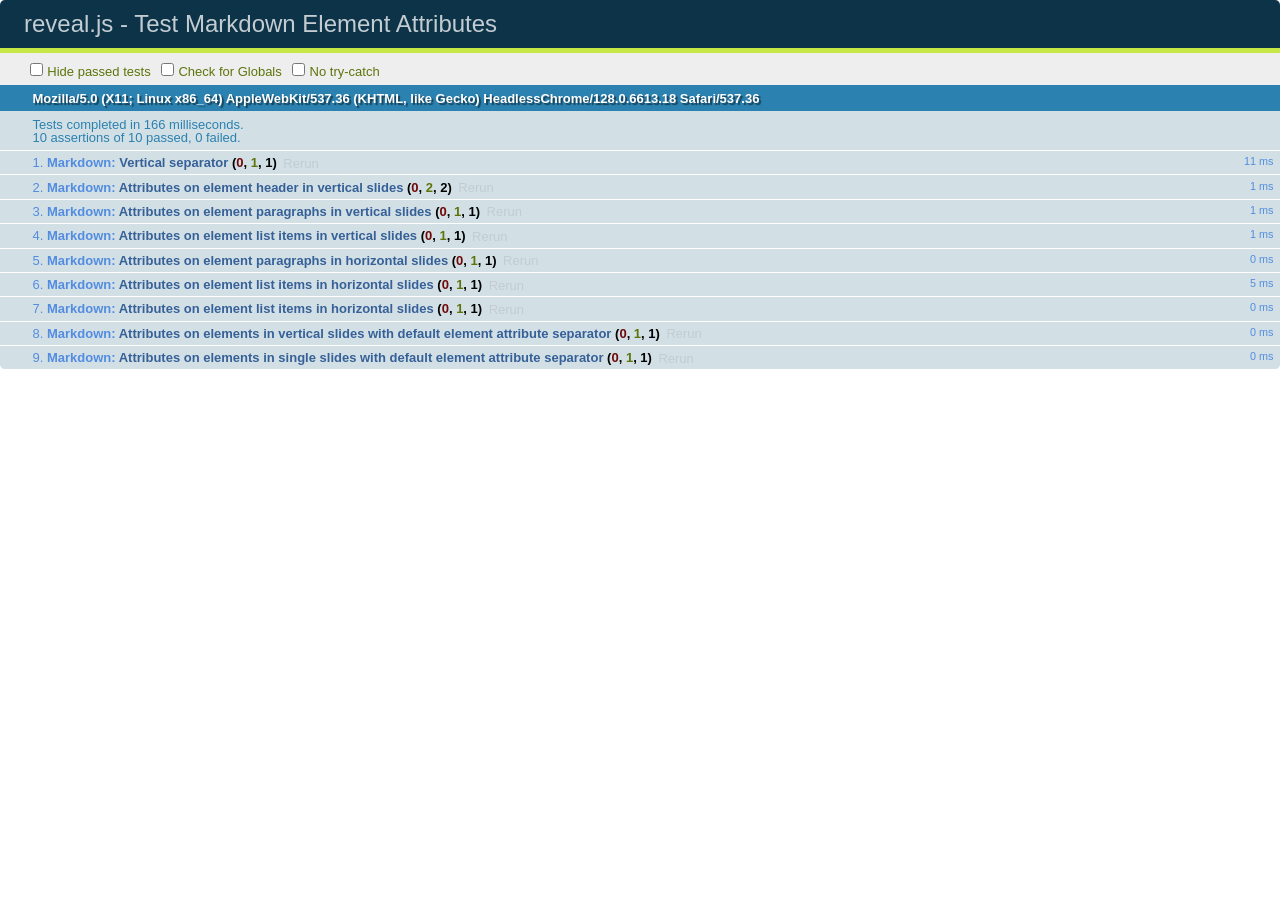
<file: newbie/newbie_workshop_files/reveal.js-3.3.0.1/test/test-markdown-element-attributes.html>
<!doctype html>
<html lang="en">

	<head>
		<meta charset="utf-8">

		<title>reveal.js - Test Markdown Element Attributes</title>

		<link rel="stylesheet" href="../css/reveal.css">
		<link rel="stylesheet" href="qunit-1.12.0.css">
	</head>

	<body style="overflow: auto;">

		<div id="qunit"></div>
		<div id="qunit-fixture"></div>

		<div class="reveal" style="display: none;">

			<div class="slides">

				<!-- <section data-markdown="example.md" data-separator="^\n\n\n" data-separator-vertical="^\n\n"></section> -->

				<!-- Slides are separated by newline + three dashes + newline, vertical slides identical but two dashes -->
				<section data-markdown data-separator="^\n---\n$" data-separator-vertical="^\n--\n$" data-element-attributes="{_\s*?([^}]+?)}">>
					<script type="text/template">
						## Slide 1.1
						<!-- {_class="fragment fade-out" data-fragment-index="1"} -->

						--

						## Slide 1.2
						<!-- {_class="fragment shrink"} -->

						Paragraph 1
						<!-- {_class="fragment grow"} -->

						Paragraph 2
						<!-- {_class="fragment grow"} -->

						- list item 1 <!-- {_class="fragment grow"} -->
						- list item 2 <!-- {_class="fragment grow"} -->
						- list item 3 <!-- {_class="fragment grow"} -->


						---

						## Slide 2


						Paragraph 1.2  
						multi-line <!-- {_class="fragment highlight-red"} -->

						Paragraph 2.2 <!-- {_class="fragment highlight-red"} -->

						Paragraph 2.3 <!-- {_class="fragment highlight-red"} -->

						Paragraph 2.4 <!-- {_class="fragment highlight-red"} -->

						- list item 1 <!-- {_class="fragment highlight-green"} -->
						- list item 2<!-- {_class="fragment highlight-green"} -->
						- list item 3<!-- {_class="fragment highlight-green"} -->
						- list item 4
						<!-- {_class="fragment highlight-green"} -->
						- list item 5<!-- {_class="fragment highlight-green"} -->

						Test

						![Example Picture](examples/assets/image2.png)
						<!-- {_class="reveal stretch"} -->

					</script>
				</section>



				<section 	data-markdown data-separator="^\n\n\n"
									data-separator-vertical="^\n\n"
									data-separator-notes="^Note:"
									data-charset="utf-8">
					<script type="text/template">
						# Test attributes in Markdown with default separator
						## Slide 1 Def <!-- .element: class="fragment highlight-red" data-fragment-index="1" -->


						## Slide 2 Def
						<!-- .element: class="fragment highlight-red" -->

					</script>
				</section>

				<section data-markdown>
				  <script type="text/template">
					## Hello world
					A paragraph
					<!-- .element: class="fragment highlight-blue" -->
				  </script>
				</section>

				<section data-markdown>
				  <script type="text/template">
					## Hello world

					Multiple  
					Line
					<!-- .element: class="fragment highlight-blue" -->
				  </script>
				</section>

				<section data-markdown>
				  <script type="text/template">
					## Hello world

					Test<!-- .element: class="fragment highlight-blue" -->

					More Test
				  </script>
				</section>


			</div>

		</div>

		<script src="../lib/js/head.min.js"></script>
		<script src="../js/reveal.js"></script>
		<script src="../plugin/markdown/marked.js"></script>
		<script src="../plugin/markdown/markdown.js"></script>
		<script src="qunit-1.12.0.js"></script>

		<script src="test-markdown-element-attributes.js"></script>

	</body>
</html>
</file>
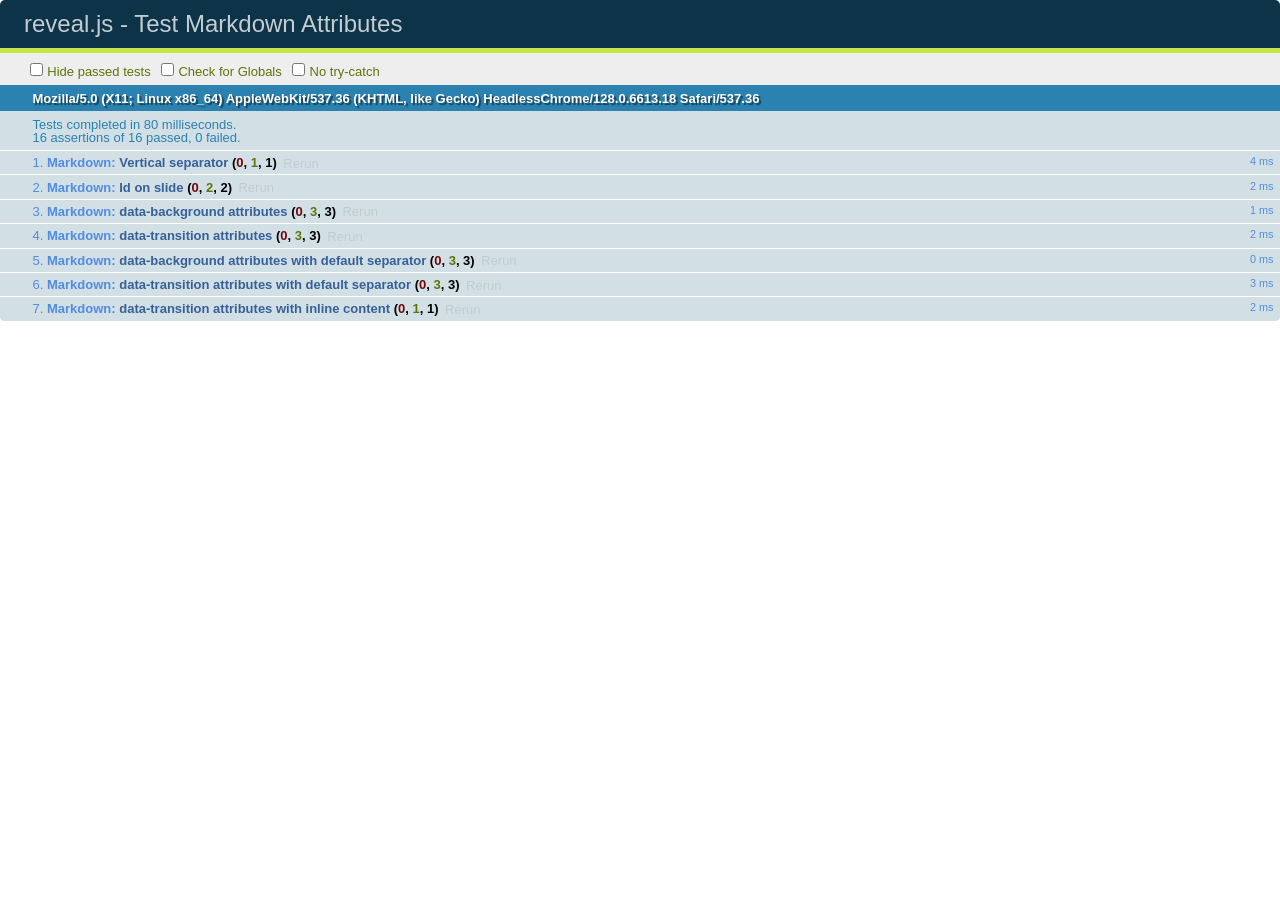
<file: newbie/newbie_workshop_files/reveal.js-3.3.0.1/test/test-markdown-slide-attributes.html>
<!doctype html>
<html lang="en">

	<head>
		<meta charset="utf-8">

		<title>reveal.js - Test Markdown Attributes</title>

		<link rel="stylesheet" href="../css/reveal.css">
		<link rel="stylesheet" href="qunit-1.12.0.css">
	</head>

	<body style="overflow: auto;">

		<div id="qunit"></div>
		<div id="qunit-fixture"></div>

		<div class="reveal" style="display: none;">

			<div class="slides">

				<!-- <section data-markdown="example.md" data-separator="^\n\n\n" data-separator-vertical="^\n\n"></section> -->

				<!-- Slides are separated by three lines, vertical slides by two lines, attributes are one any line starting with (spaces and) two dashes -->
				<section 	data-markdown data-separator="^\n\n\n"
									data-separator-vertical="^\n\n"
									data-separator-notes="^Note:"
									data-attributes="--\s(.*?)$"
									data-charset="utf-8">
					<script type="text/template">
						# Test attributes in Markdown
						## Slide 1



						## Slide 2
						<!-- -- id="slide2" data-transition="zoom" data-background="#A0C66B" -->


						## Slide 2.1
						<!-- -- data-background="#ff0000" data-transition="fade" -->


						## Slide 2.2
						[Link to Slide2](#/slide2)



						## Slide 3
						<!-- -- data-transition="zoom" data-background="#C6916B" -->



						## Slide 4
					</script>
				</section>

				<section 	data-markdown data-separator="^\n\n\n"
									data-separator-vertical="^\n\n"
									data-separator-notes="^Note:"
									data-charset="utf-8">
					<script type="text/template">
						# Test attributes in Markdown with default separator
						## Slide 1 Def



						## Slide 2 Def
						<!-- .slide: id="slide2def" data-transition="concave" data-background="#A7C66B" -->


						## Slide 2.1 Def
						<!-- .slide: data-background="#f70000" data-transition="page" -->


						## Slide 2.2 Def
						[Link to Slide2](#/slide2def)



						## Slide 3 Def
						<!-- .slide: data-transition="concave" data-background="#C7916B" -->



						## Slide 4
					</script>
				</section>

				<section data-markdown>
					<script type="text/template">
						<!-- .slide: data-background="#ff0000" -->
						## Hello world
					</script>
				</section>

				<section data-markdown>
					<script type="text/template">
						## Hello world
						<!-- .slide: data-background="#ff0000" -->
					</script>
				</section>

				<section data-markdown>
					<script type="text/template">
						## Hello world

						Test
						<!-- .slide: data-background="#ff0000" -->

						More Test
					</script>
				</section>

			</div>

		</div>

		<script src="../lib/js/head.min.js"></script>
		<script src="../js/reveal.js"></script>
		<script src="../plugin/markdown/marked.js"></script>
		<script src="../plugin/markdown/markdown.js"></script>
		<script src="qunit-1.12.0.js"></script>

		<script src="test-markdown-slide-attributes.js"></script>

	</body>
</html>
</file>
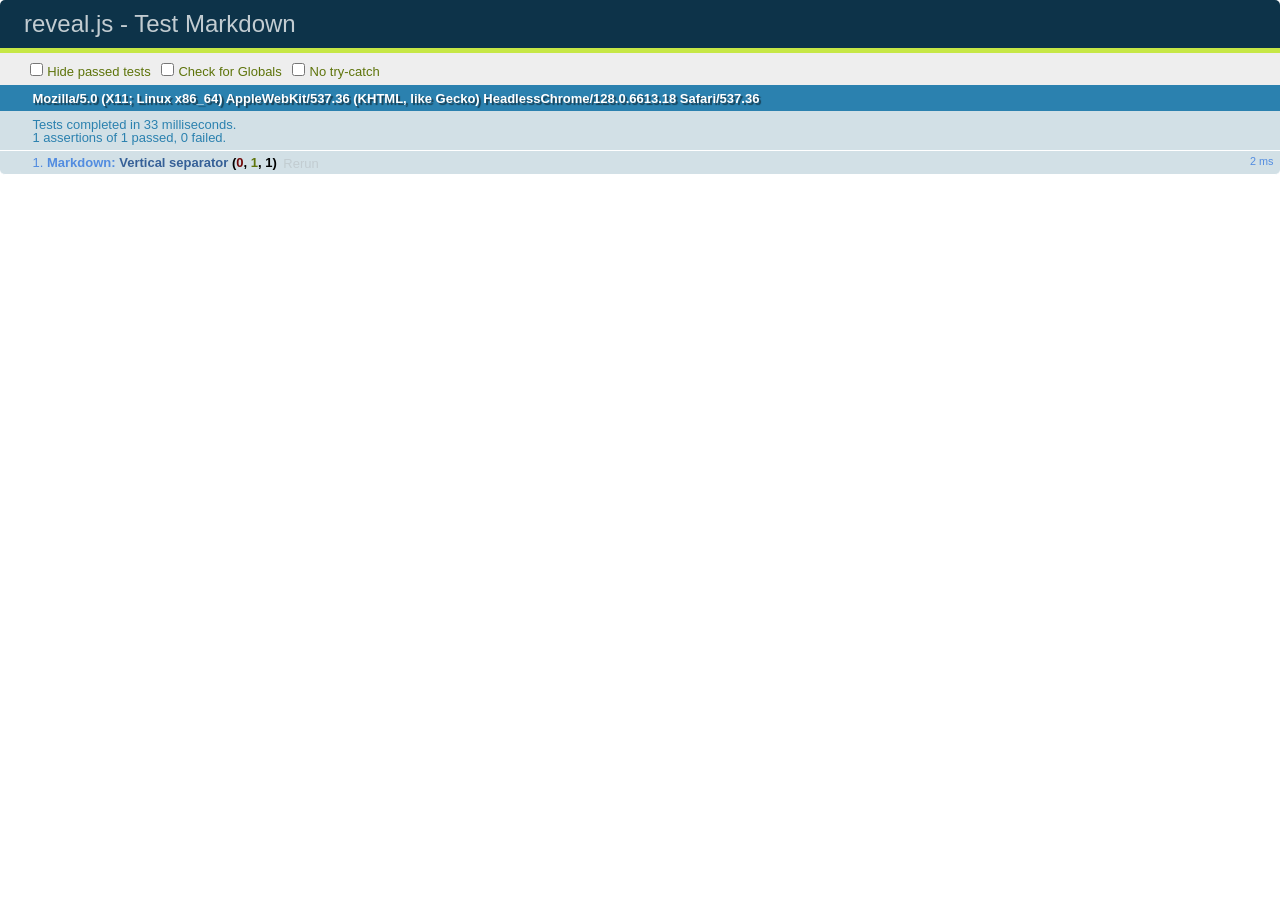
<file: newbie/newbie_workshop_files/reveal.js-3.3.0.1/test/test-markdown.html>
<!doctype html>
<html lang="en">

	<head>
		<meta charset="utf-8">

		<title>reveal.js - Test Markdown</title>

		<link rel="stylesheet" href="../css/reveal.css">
		<link rel="stylesheet" href="qunit-1.12.0.css">
	</head>

	<body style="overflow: auto;">

		<div id="qunit"></div>
  		<div id="qunit-fixture"></div>

		<div class="reveal" style="display: none;">

			<div class="slides">

				<!-- <section data-markdown="example.md" data-separator="^\n\n\n" data-separator-vertical="^\n\n"></section> -->

				<!-- Slides are separated by newline + three dashes + newline, vertical slides identical but two dashes -->
				<section data-markdown data-separator="^\n---\n$" data-separator-vertical="^\n--\n$">
					<script type="text/template">
						## Slide 1.1

						--

						## Slide 1.2

						---

						## Slide 2
					</script>
				</section>

			</div>

		</div>

		<script src="../lib/js/head.min.js"></script>
		<script src="../js/reveal.js"></script>
		<script src="../plugin/markdown/marked.js"></script>
		<script src="../plugin/markdown/markdown.js"></script>
		<script src="qunit-1.12.0.js"></script>

		<script src="test-markdown.js"></script>

	</body>
</html>
</file>
<file: newbie/newbie_workshop_files/reveal.js-3.3.0.1/css/reveal.css>
/*!
 * reveal.js
 * http://lab.hakim.se/reveal-js
 * MIT licensed
 *
 * Copyright (C) 2016 Hakim El Hattab, http://hakim.se
 */
/*********************************************
 * RESET STYLES
 *********************************************/
html, body, .reveal div, .reveal span, .reveal applet, .reveal object, .reveal iframe,
.reveal h1, .reveal h2, .reveal h3, .reveal h4, .reveal h5, .reveal h6, .reveal p, .reveal blockquote, .reveal pre,
.reveal a, .reveal abbr, .reveal acronym, .reveal address, .reveal big, .reveal cite, .reveal code,
.reveal del, .reveal dfn, .reveal em, .reveal img, .reveal ins, .reveal kbd, .reveal q, .reveal s, .reveal samp,
.reveal small, .reveal strike, .reveal strong, .reveal sub, .reveal sup, .reveal tt, .reveal var,
.reveal b, .reveal u, .reveal center,
.reveal dl, .reveal dt, .reveal dd, .reveal ol, .reveal ul, .reveal li,
.reveal fieldset, .reveal form, .reveal label, .reveal legend,
.reveal table, .reveal caption, .reveal tbody, .reveal tfoot, .reveal thead, .reveal tr, .reveal th, .reveal td,
.reveal article, .reveal aside, .reveal canvas, .reveal details, .reveal embed,
.reveal figure, .reveal figcaption, .reveal footer, .reveal header, .reveal hgroup,
.reveal menu, .reveal nav, .reveal output, .reveal ruby, .reveal section, .reveal summary,
.reveal time, .reveal mark, .reveal audio, .reveal video {
  margin: 0;
  padding: 0;
  border: 0;
  font-size: 100%;
  font: inherit;
  vertical-align: baseline; }

.reveal article, .reveal aside, .reveal details, .reveal figcaption, .reveal figure,
.reveal footer, .reveal header, .reveal hgroup, .reveal menu, .reveal nav, .reveal section {
  display: block; }

/*********************************************
 * GLOBAL STYLES
 *********************************************/
html,
body {
  width: 100%;
  height: 100%;
  overflow: hidden; }

body {
  position: relative;
  line-height: 1;
  background-color: #fff;
  color: #000; }

/*********************************************
 * VIEW FRAGMENTS
 *********************************************/
.reveal .slides section .fragment {
  opacity: 0;
  visibility: hidden;
  -webkit-transition: all .2s ease;
          transition: all .2s ease; }
  .reveal .slides section .fragment.visible {
    opacity: 1;
    visibility: visible; }

.reveal .slides section .fragment.grow {
  opacity: 1;
  visibility: visible; }
  .reveal .slides section .fragment.grow.visible {
    -webkit-transform: scale(1.3);
            transform: scale(1.3); }

.reveal .slides section .fragment.shrink {
  opacity: 1;
  visibility: visible; }
  .reveal .slides section .fragment.shrink.visible {
    -webkit-transform: scale(0.7);
            transform: scale(0.7); }

.reveal .slides section .fragment.zoom-in {
  -webkit-transform: scale(0.1);
          transform: scale(0.1); }
  .reveal .slides section .fragment.zoom-in.visible {
    -webkit-transform: none;
            transform: none; }

.reveal .slides section .fragment.fade-out {
  opacity: 1;
  visibility: visible; }
  .reveal .slides section .fragment.fade-out.visible {
    opacity: 0;
    visibility: hidden; }

.reveal .slides section .fragment.semi-fade-out {
  opacity: 1;
  visibility: visible; }
  .reveal .slides section .fragment.semi-fade-out.visible {
    opacity: 0.5;
    visibility: visible; }

.reveal .slides section .fragment.strike {
  opacity: 1;
  visibility: visible; }
  .reveal .slides section .fragment.strike.visible {
    text-decoration: line-through; }

.reveal .slides section .fragment.fade-up {
  -webkit-transform: translate(0, 20%);
          transform: translate(0, 20%); }
  .reveal .slides section .fragment.fade-up.visible {
    -webkit-transform: translate(0, 0);
            transform: translate(0, 0); }

.reveal .slides section .fragment.fade-down {
  -webkit-transform: translate(0, -20%);
          transform: translate(0, -20%); }
  .reveal .slides section .fragment.fade-down.visible {
    -webkit-transform: translate(0, 0);
            transform: translate(0, 0); }

.reveal .slides section .fragment.fade-right {
  -webkit-transform: translate(-20%, 0);
          transform: translate(-20%, 0); }
  .reveal .slides section .fragment.fade-right.visible {
    -webkit-transform: translate(0, 0);
            transform: translate(0, 0); }

.reveal .slides section .fragment.fade-left {
  -webkit-transform: translate(20%, 0);
          transform: translate(20%, 0); }
  .reveal .slides section .fragment.fade-left.visible {
    -webkit-transform: translate(0, 0);
            transform: translate(0, 0); }

.reveal .slides section .fragment.current-visible {
  opacity: 0;
  visibility: hidden; }
  .reveal .slides section .fragment.current-visible.current-fragment {
    opacity: 1;
    visibility: visible; }

.reveal .slides section .fragment.highlight-red,
.reveal .slides section .fragment.highlight-current-red,
.reveal .slides section .fragment.highlight-green,
.reveal .slides section .fragment.highlight-current-green,
.reveal .slides section .fragment.highlight-blue,
.reveal .slides section .fragment.highlight-current-blue {
  opacity: 1;
  visibility: visible; }

.reveal .slides section .fragment.highlight-red.visible {
  color: #ff2c2d; }

.reveal .slides section .fragment.highlight-green.visible {
  color: #17ff2e; }

.reveal .slides section .fragment.highlight-blue.visible {
  color: #1b91ff; }

.reveal .slides section .fragment.highlight-current-red.current-fragment {
  color: #ff2c2d; }

.reveal .slides section .fragment.highlight-current-green.current-fragment {
  color: #17ff2e; }

.reveal .slides section .fragment.highlight-current-blue.current-fragment {
  color: #1b91ff; }

/*********************************************
 * DEFAULT ELEMENT STYLES
 *********************************************/
/* Fixes issue in Chrome where italic fonts did not appear when printing to PDF */
.reveal:after {
  content: '';
  font-style: italic; }

.reveal iframe {
  z-index: 1; }

/** Prevents layering issues in certain browser/transition combinations */
.reveal a {
  position: relative; }

.reveal .stretch {
  max-width: none;
  max-height: none; }

.reveal pre.stretch code {
  height: 100%;
  max-height: 100%;
  box-sizing: border-box; }

/*********************************************
 * CONTROLS
 *********************************************/
.reveal .controls {
  display: none;
  position: fixed;
  width: 110px;
  height: 110px;
  z-index: 30;
  right: 10px;
  bottom: 10px;
  -webkit-user-select: none; }

.reveal .controls button {
  padding: 0;
  position: absolute;
  opacity: 0.05;
  width: 0;
  height: 0;
  background-color: transparent;
  border: 12px solid transparent;
  -webkit-transform: scale(0.9999);
          transform: scale(0.9999);
  -webkit-transition: all 0.2s ease;
          transition: all 0.2s ease;
  -webkit-appearance: none;
  -webkit-tap-highlight-color: transparent; }

.reveal .controls .enabled {
  opacity: 0.7;
  cursor: pointer; }

.reveal .controls .enabled:active {
  margin-top: 1px; }

.reveal .controls .navigate-left {
  top: 42px;
  border-right-width: 22px;
  border-right-color: #000; }

.reveal .controls .navigate-left.fragmented {
  opacity: 0.3; }

.reveal .controls .navigate-right {
  left: 74px;
  top: 42px;
  border-left-width: 22px;
  border-left-color: #000; }

.reveal .controls .navigate-right.fragmented {
  opacity: 0.3; }

.reveal .controls .navigate-up {
  left: 42px;
  border-bottom-width: 22px;
  border-bottom-color: #000; }

.reveal .controls .navigate-up.fragmented {
  opacity: 0.3; }

.reveal .controls .navigate-down {
  left: 42px;
  top: 74px;
  border-top-width: 22px;
  border-top-color: #000; }

.reveal .controls .navigate-down.fragmented {
  opacity: 0.3; }

/*********************************************
 * PROGRESS BAR
 *********************************************/
.reveal .progress {
  position: fixed;
  display: none;
  height: 3px;
  width: 100%;
  bottom: 0;
  left: 0;
  z-index: 10;
  background-color: rgba(0, 0, 0, 0.2); }

.reveal .progress:after {
  content: '';
  display: block;
  position: absolute;
  height: 20px;
  width: 100%;
  top: -20px; }

.reveal .progress span {
  display: block;
  height: 100%;
  width: 0px;
  background-color: #000;
  -webkit-transition: width 800ms cubic-bezier(0.26, 0.86, 0.44, 0.985);
          transition: width 800ms cubic-bezier(0.26, 0.86, 0.44, 0.985); }

/*********************************************
 * SLIDE NUMBER
 *********************************************/
.reveal .slide-number {
  position: fixed;
  display: block;
  right: 8px;
  bottom: 8px;
  z-index: 31;
  font-family: Helvetica, sans-serif;
  font-size: 12px;
  line-height: 1;
  color: #fff;
  background-color: rgba(0, 0, 0, 0.4);
  padding: 5px; }

.reveal .slide-number-delimiter {
  margin: 0 3px; }

/*********************************************
 * SLIDES
 *********************************************/
.reveal {
  position: relative;
  width: 100%;
  height: 100%;
  overflow: hidden;
  -ms-touch-action: none;
      touch-action: none; }

.reveal .slides {
  position: absolute;
  width: 100%;
  height: 100%;
  top: 0;
  right: 0;
  bottom: 0;
  left: 0;
  margin: auto;
  overflow: visible;
  z-index: 1;
  text-align: center;
  -webkit-perspective: 600px;
          perspective: 600px;
  -webkit-perspective-origin: 50% 40%;
          perspective-origin: 50% 40%; }

.reveal .slides > section {
  -ms-perspective: 600px; }

.reveal .slides > section,
.reveal .slides > section > section {
  display: none;
  position: absolute;
  width: 100%;
  padding: 20px 0px;
  z-index: 10;
  -webkit-transform-style: preserve-3d;
          transform-style: preserve-3d;
  -webkit-transition: -webkit-transform-origin 800ms cubic-bezier(0.26, 0.86, 0.44, 0.985), -webkit-transform 800ms cubic-bezier(0.26, 0.86, 0.44, 0.985), visibility 800ms cubic-bezier(0.26, 0.86, 0.44, 0.985), opacity 800ms cubic-bezier(0.26, 0.86, 0.44, 0.985);
          transition: transform-origin 800ms cubic-bezier(0.26, 0.86, 0.44, 0.985), transform 800ms cubic-bezier(0.26, 0.86, 0.44, 0.985), visibility 800ms cubic-bezier(0.26, 0.86, 0.44, 0.985), opacity 800ms cubic-bezier(0.26, 0.86, 0.44, 0.985); }

/* Global transition speed settings */
.reveal[data-transition-speed="fast"] .slides section {
  -webkit-transition-duration: 400ms;
          transition-duration: 400ms; }

.reveal[data-transition-speed="slow"] .slides section {
  -webkit-transition-duration: 1200ms;
          transition-duration: 1200ms; }

/* Slide-specific transition speed overrides */
.reveal .slides section[data-transition-speed="fast"] {
  -webkit-transition-duration: 400ms;
          transition-duration: 400ms; }

.reveal .slides section[data-transition-speed="slow"] {
  -webkit-transition-duration: 1200ms;
          transition-duration: 1200ms; }

.reveal .slides > section.stack {
  padding-top: 0;
  padding-bottom: 0; }

.reveal .slides > section.present,
.reveal .slides > section > section.present {
  display: block;
  z-index: 11;
  opacity: 1; }

.reveal.center,
.reveal.center .slides,
.reveal.center .slides section {
  min-height: 0 !important; }

/* Don't allow interaction with invisible slides */
.reveal .slides > section.future,
.reveal .slides > section > section.future,
.reveal .slides > section.past,
.reveal .slides > section > section.past {
  pointer-events: none; }

.reveal.overview .slides > section,
.reveal.overview .slides > section > section {
  pointer-events: auto; }

.reveal .slides > section.past,
.reveal .slides > section.future,
.reveal .slides > section > section.past,
.reveal .slides > section > section.future {
  opacity: 0; }

/*********************************************
 * Mixins for readability of transitions
 *********************************************/
/*********************************************
 * SLIDE TRANSITION
 * Aliased 'linear' for backwards compatibility
 *********************************************/
.reveal.slide section {
  -webkit-backface-visibility: hidden;
          backface-visibility: hidden; }

.reveal .slides > section[data-transition=slide].past,
.reveal .slides > section[data-transition~=slide-out].past,
.reveal.slide .slides > section:not([data-transition]).past {
  -webkit-transform: translate(-150%, 0);
          transform: translate(-150%, 0); }

.reveal .slides > section[data-transition=slide].future,
.reveal .slides > section[data-transition~=slide-in].future,
.reveal.slide .slides > section:not([data-transition]).future {
  -webkit-transform: translate(150%, 0);
          transform: translate(150%, 0); }

.reveal .slides > section > section[data-transition=slide].past,
.reveal .slides > section > section[data-transition~=slide-out].past,
.reveal.slide .slides > section > section:not([data-transition]).past {
  -webkit-transform: translate(0, -150%);
          transform: translate(0, -150%); }

.reveal .slides > section > section[data-transition=slide].future,
.reveal .slides > section > section[data-transition~=slide-in].future,
.reveal.slide .slides > section > section:not([data-transition]).future {
  -webkit-transform: translate(0, 150%);
          transform: translate(0, 150%); }

.reveal.linear section {
  -webkit-backface-visibility: hidden;
          backface-visibility: hidden; }

.reveal .slides > section[data-transition=linear].past,
.reveal .slides > section[data-transition~=linear-out].past,
.reveal.linear .slides > section:not([data-transition]).past {
  -webkit-transform: translate(-150%, 0);
          transform: translate(-150%, 0); }

.reveal .slides > section[data-transition=linear].future,
.reveal .slides > section[data-transition~=linear-in].future,
.reveal.linear .slides > section:not([data-transition]).future {
  -webkit-transform: translate(150%, 0);
          transform: translate(150%, 0); }

.reveal .slides > section > section[data-transition=linear].past,
.reveal .slides > section > section[data-transition~=linear-out].past,
.reveal.linear .slides > section > section:not([data-transition]).past {
  -webkit-transform: translate(0, -150%);
          transform: translate(0, -150%); }

.reveal .slides > section > section[data-transition=linear].future,
.reveal .slides > section > section[data-transition~=linear-in].future,
.reveal.linear .slides > section > section:not([data-transition]).future {
  -webkit-transform: translate(0, 150%);
          transform: translate(0, 150%); }

/*********************************************
 * CONVEX TRANSITION
 * Aliased 'default' for backwards compatibility
 *********************************************/
.reveal .slides > section[data-transition=default].past,
.reveal .slides > section[data-transition~=default-out].past,
.reveal.default .slides > section:not([data-transition]).past {
  -webkit-transform: translate3d(-100%, 0, 0) rotateY(-90deg) translate3d(-100%, 0, 0);
          transform: translate3d(-100%, 0, 0) rotateY(-90deg) translate3d(-100%, 0, 0); }

.reveal .slides > section[data-transition=default].future,
.reveal .slides > section[data-transition~=default-in].future,
.reveal.default .slides > section:not([data-transition]).future {
  -webkit-transform: translate3d(100%, 0, 0) rotateY(90deg) translate3d(100%, 0, 0);
          transform: translate3d(100%, 0, 0) rotateY(90deg) translate3d(100%, 0, 0); }

.reveal .slides > section > section[data-transition=default].past,
.reveal .slides > section > section[data-transition~=default-out].past,
.reveal.default .slides > section > section:not([data-transition]).past {
  -webkit-transform: translate3d(0, -300px, 0) rotateX(70deg) translate3d(0, -300px, 0);
          transform: translate3d(0, -300px, 0) rotateX(70deg) translate3d(0, -300px, 0); }

.reveal .slides > section > section[data-transition=default].future,
.reveal .slides > section > section[data-transition~=default-in].future,
.reveal.default .slides > section > section:not([data-transition]).future {
  -webkit-transform: translate3d(0, 300px, 0) rotateX(-70deg) translate3d(0, 300px, 0);
          transform: translate3d(0, 300px, 0) rotateX(-70deg) translate3d(0, 300px, 0); }

.reveal .slides > section[data-transition=convex].past,
.reveal .slides > section[data-transition~=convex-out].past,
.reveal.convex .slides > section:not([data-transition]).past {
  -webkit-transform: translate3d(-100%, 0, 0) rotateY(-90deg) translate3d(-100%, 0, 0);
          transform: translate3d(-100%, 0, 0) rotateY(-90deg) translate3d(-100%, 0, 0); }

.reveal .slides > section[data-transition=convex].future,
.reveal .slides > section[data-transition~=convex-in].future,
.reveal.convex .slides > section:not([data-transition]).future {
  -webkit-transform: translate3d(100%, 0, 0) rotateY(90deg) translate3d(100%, 0, 0);
          transform: translate3d(100%, 0, 0) rotateY(90deg) translate3d(100%, 0, 0); }

.reveal .slides > section > section[data-transition=convex].past,
.reveal .slides > section > section[data-transition~=convex-out].past,
.reveal.convex .slides > section > section:not([data-transition]).past {
  -webkit-transform: translate3d(0, -300px, 0) rotateX(70deg) translate3d(0, -300px, 0);
          transform: translate3d(0, -300px, 0) rotateX(70deg) translate3d(0, -300px, 0); }

.reveal .slides > section > section[data-transition=convex].future,
.reveal .slides > section > section[data-transition~=convex-in].future,
.reveal.convex .slides > section > section:not([data-transition]).future {
  -webkit-transform: translate3d(0, 300px, 0) rotateX(-70deg) translate3d(0, 300px, 0);
          transform: translate3d(0, 300px, 0) rotateX(-70deg) translate3d(0, 300px, 0); }

/*********************************************
 * CONCAVE TRANSITION
 *********************************************/
.reveal .slides > section[data-transition=concave].past,
.reveal .slides > section[data-transition~=concave-out].past,
.reveal.concave .slides > section:not([data-transition]).past {
  -webkit-transform: translate3d(-100%, 0, 0) rotateY(90deg) translate3d(-100%, 0, 0);
          transform: translate3d(-100%, 0, 0) rotateY(90deg) translate3d(-100%, 0, 0); }

.reveal .slides > section[data-transition=concave].future,
.reveal .slides > section[data-transition~=concave-in].future,
.reveal.concave .slides > section:not([data-transition]).future {
  -webkit-transform: translate3d(100%, 0, 0) rotateY(-90deg) translate3d(100%, 0, 0);
          transform: translate3d(100%, 0, 0) rotateY(-90deg) translate3d(100%, 0, 0); }

.reveal .slides > section > section[data-transition=concave].past,
.reveal .slides > section > section[data-transition~=concave-out].past,
.reveal.concave .slides > section > section:not([data-transition]).past {
  -webkit-transform: translate3d(0, -80%, 0) rotateX(-70deg) translate3d(0, -80%, 0);
          transform: translate3d(0, -80%, 0) rotateX(-70deg) translate3d(0, -80%, 0); }

.reveal .slides > section > section[data-transition=concave].future,
.reveal .slides > section > section[data-transition~=concave-in].future,
.reveal.concave .slides > section > section:not([data-transition]).future {
  -webkit-transform: translate3d(0, 80%, 0) rotateX(70deg) translate3d(0, 80%, 0);
          transform: translate3d(0, 80%, 0) rotateX(70deg) translate3d(0, 80%, 0); }

/*********************************************
 * ZOOM TRANSITION
 *********************************************/
.reveal .slides section[data-transition=zoom],
.reveal.zoom .slides section:not([data-transition]) {
  -webkit-transition-timing-function: ease;
          transition-timing-function: ease; }

.reveal .slides > section[data-transition=zoom].past,
.reveal .slides > section[data-transition~=zoom-out].past,
.reveal.zoom .slides > section:not([data-transition]).past {
  visibility: hidden;
  -webkit-transform: scale(16);
          transform: scale(16); }

.reveal .slides > section[data-transition=zoom].future,
.reveal .slides > section[data-transition~=zoom-in].future,
.reveal.zoom .slides > section:not([data-transition]).future {
  visibility: hidden;
  -webkit-transform: scale(0.2);
          transform: scale(0.2); }

.reveal .slides > section > section[data-transition=zoom].past,
.reveal .slides > section > section[data-transition~=zoom-out].past,
.reveal.zoom .slides > section > section:not([data-transition]).past {
  -webkit-transform: translate(0, -150%);
          transform: translate(0, -150%); }

.reveal .slides > section > section[data-transition=zoom].future,
.reveal .slides > section > section[data-transition~=zoom-in].future,
.reveal.zoom .slides > section > section:not([data-transition]).future {
  -webkit-transform: translate(0, 150%);
          transform: translate(0, 150%); }

/*********************************************
 * CUBE TRANSITION
 *********************************************/
.reveal.cube .slides {
  -webkit-perspective: 1300px;
          perspective: 1300px; }

.reveal.cube .slides section {
  padding: 30px;
  min-height: 700px;
  -webkit-backface-visibility: hidden;
          backface-visibility: hidden;
  box-sizing: border-box; }

.reveal.center.cube .slides section {
  min-height: 0; }

.reveal.cube .slides section:not(.stack):before {
  content: '';
  position: absolute;
  display: block;
  width: 100%;
  height: 100%;
  left: 0;
  top: 0;
  background: rgba(0, 0, 0, 0.1);
  border-radius: 4px;
  -webkit-transform: translateZ(-20px);
          transform: translateZ(-20px); }

.reveal.cube .slides section:not(.stack):after {
  content: '';
  position: absolute;
  display: block;
  width: 90%;
  height: 30px;
  left: 5%;
  bottom: 0;
  background: none;
  z-index: 1;
  border-radius: 4px;
  box-shadow: 0px 95px 25px rgba(0, 0, 0, 0.2);
  -webkit-transform: translateZ(-90px) rotateX(65deg);
          transform: translateZ(-90px) rotateX(65deg); }

.reveal.cube .slides > section.stack {
  padding: 0;
  background: none; }

.reveal.cube .slides > section.past {
  -webkit-transform-origin: 100% 0%;
          transform-origin: 100% 0%;
  -webkit-transform: translate3d(-100%, 0, 0) rotateY(-90deg);
          transform: translate3d(-100%, 0, 0) rotateY(-90deg); }

.reveal.cube .slides > section.future {
  -webkit-transform-origin: 0% 0%;
          transform-origin: 0% 0%;
  -webkit-transform: translate3d(100%, 0, 0) rotateY(90deg);
          transform: translate3d(100%, 0, 0) rotateY(90deg); }

.reveal.cube .slides > section > section.past {
  -webkit-transform-origin: 0% 100%;
          transform-origin: 0% 100%;
  -webkit-transform: translate3d(0, -100%, 0) rotateX(90deg);
          transform: translate3d(0, -100%, 0) rotateX(90deg); }

.reveal.cube .slides > section > section.future {
  -webkit-transform-origin: 0% 0%;
          transform-origin: 0% 0%;
  -webkit-transform: translate3d(0, 100%, 0) rotateX(-90deg);
          transform: translate3d(0, 100%, 0) rotateX(-90deg); }

/*********************************************
 * PAGE TRANSITION
 *********************************************/
.reveal.page .slides {
  -webkit-perspective-origin: 0% 50%;
          perspective-origin: 0% 50%;
  -webkit-perspective: 3000px;
          perspective: 3000px; }

.reveal.page .slides section {
  padding: 30px;
  min-height: 700px;
  box-sizing: border-box; }

.reveal.page .slides section.past {
  z-index: 12; }

.reveal.page .slides section:not(.stack):before {
  content: '';
  position: absolute;
  display: block;
  width: 100%;
  height: 100%;
  left: 0;
  top: 0;
  background: rgba(0, 0, 0, 0.1);
  -webkit-transform: translateZ(-20px);
          transform: translateZ(-20px); }

.reveal.page .slides section:not(.stack):after {
  content: '';
  position: absolute;
  display: block;
  width: 90%;
  height: 30px;
  left: 5%;
  bottom: 0;
  background: none;
  z-index: 1;
  border-radius: 4px;
  box-shadow: 0px 95px 25px rgba(0, 0, 0, 0.2);
  -webkit-transform: translateZ(-90px) rotateX(65deg); }

.reveal.page .slides > section.stack {
  padding: 0;
  background: none; }

.reveal.page .slides > section.past {
  -webkit-transform-origin: 0% 0%;
          transform-origin: 0% 0%;
  -webkit-transform: translate3d(-40%, 0, 0) rotateY(-80deg);
          transform: translate3d(-40%, 0, 0) rotateY(-80deg); }

.reveal.page .slides > section.future {
  -webkit-transform-origin: 100% 0%;
          transform-origin: 100% 0%;
  -webkit-transform: translate3d(0, 0, 0);
          transform: translate3d(0, 0, 0); }

.reveal.page .slides > section > section.past {
  -webkit-transform-origin: 0% 0%;
          transform-origin: 0% 0%;
  -webkit-transform: translate3d(0, -40%, 0) rotateX(80deg);
          transform: translate3d(0, -40%, 0) rotateX(80deg); }

.reveal.page .slides > section > section.future {
  -webkit-transform-origin: 0% 100%;
          transform-origin: 0% 100%;
  -webkit-transform: translate3d(0, 0, 0);
          transform: translate3d(0, 0, 0); }

/*********************************************
 * FADE TRANSITION
 *********************************************/
.reveal .slides section[data-transition=fade],
.reveal.fade .slides section:not([data-transition]),
.reveal.fade .slides > section > section:not([data-transition]) {
  -webkit-transform: none;
          transform: none;
  -webkit-transition: opacity 0.5s;
          transition: opacity 0.5s; }

.reveal.fade.overview .slides section,
.reveal.fade.overview .slides > section > section {
  -webkit-transition: none;
          transition: none; }

/*********************************************
 * NO TRANSITION
 *********************************************/
.reveal .slides section[data-transition=none],
.reveal.none .slides section:not([data-transition]) {
  -webkit-transform: none;
          transform: none;
  -webkit-transition: none;
          transition: none; }

/*********************************************
 * PAUSED MODE
 *********************************************/
.reveal .pause-overlay {
  position: absolute;
  top: 0;
  left: 0;
  width: 100%;
  height: 100%;
  background: black;
  visibility: hidden;
  opacity: 0;
  z-index: 100;
  -webkit-transition: all 1s ease;
          transition: all 1s ease; }

.reveal.paused .pause-overlay {
  visibility: visible;
  opacity: 1; }

/*********************************************
 * FALLBACK
 *********************************************/
.no-transforms {
  overflow-y: auto; }

.no-transforms .reveal .slides {
  position: relative;
  width: 80%;
  height: auto !important;
  top: 0;
  left: 50%;
  margin: 0;
  text-align: center; }

.no-transforms .reveal .controls,
.no-transforms .reveal .progress {
  display: none !important; }

.no-transforms .reveal .slides section {
  display: block !important;
  opacity: 1 !important;
  position: relative !important;
  height: auto;
  min-height: 0;
  top: 0;
  left: -50%;
  margin: 70px 0;
  -webkit-transform: none;
          transform: none; }

.no-transforms .reveal .slides section section {
  left: 0; }

.reveal .no-transition,
.reveal .no-transition * {
  -webkit-transition: none !important;
          transition: none !important; }

/*********************************************
 * PER-SLIDE BACKGROUNDS
 *********************************************/
.reveal .backgrounds {
  position: absolute;
  width: 100%;
  height: 100%;
  top: 0;
  left: 0;
  -webkit-perspective: 600px;
          perspective: 600px; }

.reveal .slide-background {
  display: none;
  position: absolute;
  width: 100%;
  height: 100%;
  opacity: 0;
  visibility: hidden;
  background-color: transparent;
  background-position: 50% 50%;
  background-repeat: no-repeat;
  background-size: cover;
  -webkit-transition: all 800ms cubic-bezier(0.26, 0.86, 0.44, 0.985);
          transition: all 800ms cubic-bezier(0.26, 0.86, 0.44, 0.985); }

.reveal .slide-background.stack {
  display: block; }

.reveal .slide-background.present {
  opacity: 1;
  visibility: visible; }

.print-pdf .reveal .slide-background {
  opacity: 1 !important;
  visibility: visible !important; }

/* Video backgrounds */
.reveal .slide-background video {
  position: absolute;
  width: 100%;
  height: 100%;
  max-width: none;
  max-height: none;
  top: 0;
  left: 0; }

/* Immediate transition style */
.reveal[data-background-transition=none] > .backgrounds .slide-background,
.reveal > .backgrounds .slide-background[data-background-transition=none] {
  -webkit-transition: none;
          transition: none; }

/* Slide */
.reveal[data-background-transition=slide] > .backgrounds .slide-background,
.reveal > .backgrounds .slide-background[data-background-transition=slide] {
  opacity: 1;
  -webkit-backface-visibility: hidden;
          backface-visibility: hidden; }

.reveal[data-background-transition=slide] > .backgrounds .slide-background.past,
.reveal > .backgrounds .slide-background.past[data-background-transition=slide] {
  -webkit-transform: translate(-100%, 0);
          transform: translate(-100%, 0); }

.reveal[data-background-transition=slide] > .backgrounds .slide-background.future,
.reveal > .backgrounds .slide-background.future[data-background-transition=slide] {
  -webkit-transform: translate(100%, 0);
          transform: translate(100%, 0); }

.reveal[data-background-transition=slide] > .backgrounds .slide-background > .slide-background.past,
.reveal > .backgrounds .slide-background > .slide-background.past[data-background-transition=slide] {
  -webkit-transform: translate(0, -100%);
          transform: translate(0, -100%); }

.reveal[data-background-transition=slide] > .backgrounds .slide-background > .slide-background.future,
.reveal > .backgrounds .slide-background > .slide-background.future[data-background-transition=slide] {
  -webkit-transform: translate(0, 100%);
          transform: translate(0, 100%); }

/* Convex */
.reveal[data-background-transition=convex] > .backgrounds .slide-background.past,
.reveal > .backgrounds .slide-background.past[data-background-transition=convex] {
  opacity: 0;
  -webkit-transform: translate3d(-100%, 0, 0) rotateY(-90deg) translate3d(-100%, 0, 0);
          transform: translate3d(-100%, 0, 0) rotateY(-90deg) translate3d(-100%, 0, 0); }

.reveal[data-background-transition=convex] > .backgrounds .slide-background.future,
.reveal > .backgrounds .slide-background.future[data-background-transition=convex] {
  opacity: 0;
  -webkit-transform: translate3d(100%, 0, 0) rotateY(90deg) translate3d(100%, 0, 0);
          transform: translate3d(100%, 0, 0) rotateY(90deg) translate3d(100%, 0, 0); }

.reveal[data-background-transition=convex] > .backgrounds .slide-background > .slide-background.past,
.reveal > .backgrounds .slide-background > .slide-background.past[data-background-transition=convex] {
  opacity: 0;
  -webkit-transform: translate3d(0, -100%, 0) rotateX(90deg) translate3d(0, -100%, 0);
          transform: translate3d(0, -100%, 0) rotateX(90deg) translate3d(0, -100%, 0); }

.reveal[data-background-transition=convex] > .backgrounds .slide-background > .slide-background.future,
.reveal > .backgrounds .slide-background > .slide-background.future[data-background-transition=convex] {
  opacity: 0;
  -webkit-transform: translate3d(0, 100%, 0) rotateX(-90deg) translate3d(0, 100%, 0);
          transform: translate3d(0, 100%, 0) rotateX(-90deg) translate3d(0, 100%, 0); }

/* Concave */
.reveal[data-background-transition=concave] > .backgrounds .slide-background.past,
.reveal > .backgrounds .slide-background.past[data-background-transition=concave] {
  opacity: 0;
  -webkit-transform: translate3d(-100%, 0, 0) rotateY(90deg) translate3d(-100%, 0, 0);
          transform: translate3d(-100%, 0, 0) rotateY(90deg) translate3d(-100%, 0, 0); }

.reveal[data-background-transition=concave] > .backgrounds .slide-background.future,
.reveal > .backgrounds .slide-background.future[data-background-transition=concave] {
  opacity: 0;
  -webkit-transform: translate3d(100%, 0, 0) rotateY(-90deg) translate3d(100%, 0, 0);
          transform: translate3d(100%, 0, 0) rotateY(-90deg) translate3d(100%, 0, 0); }

.reveal[data-background-transition=concave] > .backgrounds .slide-background > .slide-background.past,
.reveal > .backgrounds .slide-background > .slide-background.past[data-background-transition=concave] {
  opacity: 0;
  -webkit-transform: translate3d(0, -100%, 0) rotateX(-90deg) translate3d(0, -100%, 0);
          transform: translate3d(0, -100%, 0) rotateX(-90deg) translate3d(0, -100%, 0); }

.reveal[data-background-transition=concave] > .backgrounds .slide-background > .slide-background.future,
.reveal > .backgrounds .slide-background > .slide-background.future[data-background-transition=concave] {
  opacity: 0;
  -webkit-transform: translate3d(0, 100%, 0) rotateX(90deg) translate3d(0, 100%, 0);
          transform: translate3d(0, 100%, 0) rotateX(90deg) translate3d(0, 100%, 0); }

/* Zoom */
.reveal[data-background-transition=zoom] > .backgrounds .slide-background,
.reveal > .backgrounds .slide-background[data-background-transition=zoom] {
  -webkit-transition-timing-function: ease;
          transition-timing-function: ease; }

.reveal[data-background-transition=zoom] > .backgrounds .slide-background.past,
.reveal > .backgrounds .slide-background.past[data-background-transition=zoom] {
  opacity: 0;
  visibility: hidden;
  -webkit-transform: scale(16);
          transform: scale(16); }

.reveal[data-background-transition=zoom] > .backgrounds .slide-background.future,
.reveal > .backgrounds .slide-background.future[data-background-transition=zoom] {
  opacity: 0;
  visibility: hidden;
  -webkit-transform: scale(0.2);
          transform: scale(0.2); }

.reveal[data-background-transition=zoom] > .backgrounds .slide-background > .slide-background.past,
.reveal > .backgrounds .slide-background > .slide-background.past[data-background-transition=zoom] {
  opacity: 0;
  visibility: hidden;
  -webkit-transform: scale(16);
          transform: scale(16); }

.reveal[data-background-transition=zoom] > .backgrounds .slide-background > .slide-background.future,
.reveal > .backgrounds .slide-background > .slide-background.future[data-background-transition=zoom] {
  opacity: 0;
  visibility: hidden;
  -webkit-transform: scale(0.2);
          transform: scale(0.2); }

/* Global transition speed settings */
.reveal[data-transition-speed="fast"] > .backgrounds .slide-background {
  -webkit-transition-duration: 400ms;
          transition-duration: 400ms; }

.reveal[data-transition-speed="slow"] > .backgrounds .slide-background {
  -webkit-transition-duration: 1200ms;
          transition-duration: 1200ms; }

/*********************************************
 * OVERVIEW
 *********************************************/
.reveal.overview {
  -webkit-perspective-origin: 50% 50%;
          perspective-origin: 50% 50%;
  -webkit-perspective: 700px;
          perspective: 700px; }
  .reveal.overview .slides section {
    height: 100%;
    top: 0 !important;
    opacity: 1 !important;
    overflow: hidden;
    visibility: visible !important;
    cursor: pointer;
    box-sizing: border-box; }
  .reveal.overview .slides section:hover,
  .reveal.overview .slides section.present {
    outline: 10px solid rgba(150, 150, 150, 0.4);
    outline-offset: 10px; }
  .reveal.overview .slides section .fragment {
    opacity: 1;
    -webkit-transition: none;
            transition: none; }
  .reveal.overview .slides section:after,
  .reveal.overview .slides section:before {
    display: none !important; }
  .reveal.overview .slides > section.stack {
    padding: 0;
    top: 0 !important;
    background: none;
    outline: none;
    overflow: visible; }
  .reveal.overview .backgrounds {
    -webkit-perspective: inherit;
            perspective: inherit; }
  .reveal.overview .backgrounds .slide-background {
    opacity: 1;
    visibility: visible;
    outline: 10px solid rgba(150, 150, 150, 0.1);
    outline-offset: 10px; }

.reveal.overview .slides section,
.reveal.overview-deactivating .slides section {
  -webkit-transition: none;
          transition: none; }

.reveal.overview .backgrounds .slide-background,
.reveal.overview-deactivating .backgrounds .slide-background {
  -webkit-transition: none;
          transition: none; }

.reveal.overview-animated .slides {
  -webkit-transition: -webkit-transform 0.4s ease;
          transition: transform 0.4s ease; }

/*********************************************
 * RTL SUPPORT
 *********************************************/
.reveal.rtl .slides,
.reveal.rtl .slides h1,
.reveal.rtl .slides h2,
.reveal.rtl .slides h3,
.reveal.rtl .slides h4,
.reveal.rtl .slides h5,
.reveal.rtl .slides h6 {
  direction: rtl;
  font-family: sans-serif; }

.reveal.rtl pre,
.reveal.rtl code {
  direction: ltr; }

.reveal.rtl ol,
.reveal.rtl ul {
  text-align: right; }

.reveal.rtl .progress span {
  float: right; }

/*********************************************
 * PARALLAX BACKGROUND
 *********************************************/
.reveal.has-parallax-background .backgrounds {
  -webkit-transition: all 0.8s ease;
          transition: all 0.8s ease; }

/* Global transition speed settings */
.reveal.has-parallax-background[data-transition-speed="fast"] .backgrounds {
  -webkit-transition-duration: 400ms;
          transition-duration: 400ms; }

.reveal.has-parallax-background[data-transition-speed="slow"] .backgrounds {
  -webkit-transition-duration: 1200ms;
          transition-duration: 1200ms; }

/*********************************************
 * LINK PREVIEW OVERLAY
 *********************************************/
.reveal .overlay {
  position: absolute;
  top: 0;
  left: 0;
  width: 100%;
  height: 100%;
  z-index: 1000;
  background: rgba(0, 0, 0, 0.9);
  opacity: 0;
  visibility: hidden;
  -webkit-transition: all 0.3s ease;
          transition: all 0.3s ease; }

.reveal .overlay.visible {
  opacity: 1;
  visibility: visible; }

.reveal .overlay .spinner {
  position: absolute;
  display: block;
  top: 50%;
  left: 50%;
  width: 32px;
  height: 32px;
  margin: -16px 0 0 -16px;
  z-index: 10;
  background-image: url([data-uri]%2F%2F%2F6%2Bvr8nJybW1tcDAwOjo6Nvb26ioqKOjo7Ozs%2FLy8vz8%2FAAAAAAAAAAAACH%2FC05FVFNDQVBFMi4wAwEAAAAh%2FhpDcmVhdGVkIHdpdGggYWpheGxvYWQuaW5mbwAh%[base64]%2FV%2FnmOM82XiHRLYKhKP1oZmADdEAAAh%2BQQJCgAAACwAAAAAIAAgAAAE6hDISWlZpOrNp1lGNRSdRpDUolIGw5RUYhhHukqFu8DsrEyqnWThGvAmhVlteBvojpTDDBUEIFwMFBRAmBkSgOrBFZogCASwBDEY%2FCZSg7GSE0gSCjQBMVG023xWBhklAnoEdhQEfyNqMIcKjhRsjEdnezB%2BA4k8gTwJhFuiW4dokXiloUepBAp5qaKpp6%2BHo7aWW54wl7obvEe0kRuoplCGepwSx2jJvqHEmGt6whJpGpfJCHmOoNHKaHx61WiSR92E4lbFoq%2BB6QDtuetcaBPnW6%2BO7wDHpIiK9SaVK5GgV543tzjgGcghAgAh%[base64]%2B%2BG%2Bw48edZPK%2BM6hLJpQg484enXIdQFSS1u6UhksENEQAAIfkECQoAAAAsAAAAACAAIAAABOcQyEmpGKLqzWcZRVUQnZYg1aBSh2GUVEIQ2aQOE%2BG%2BcD4ntpWkZQj1JIiZIogDFFyHI0UxQwFugMSOFIPJftfVAEoZLBbcLEFhlQiqGp1Vd140AUklUN3eCA51C1EWMzMCezCBBmkxVIVHBWd3HHl9JQOIJSdSnJ0TDKChCwUJjoWMPaGqDKannasMo6WnM562R5YluZRwur0wpgqZE7NKUm%2BFNRPIhjBJxKZteWuIBMN4zRMIVIhffcgojwCF117i4nlLnY5ztRLsnOk%2BaV%2BoJY7V7m76PdkS4trKcdg0Zc0tTcKkRAAAIfkECQoAAAAsAAAAACAAIAAABO4QyEkpKqjqzScpRaVkXZWQEximw1BSCUEIlDohrft6cpKCk5xid5MNJTaAIkekKGQkWyKHkvhKsR7ARmitkAYDYRIbUQRQjWBwJRzChi9CRlBcY1UN4g0%[base64]%[base64]%2BE71SRQeyqUToLA7VxF0JDyIQh%2FMVVPMt1ECZlfcjZJ9mIKoaTl1MRIl5o4CUKXOwmyrCInCKqcWtvadL2SYhyASyNDJ0uIiRMDjI0Fd30%2FiI2UA5GSS5UDj2l6NoqgOgN4gksEBgYFf0FDqKgHnyZ9OX8HrgYHdHpcHQULXAS2qKpENRg7eAMLC7kTBaixUYFkKAzWAAnLC7FLVxLWDBLKCwaKTULgEwbLA4hJtOkSBNqITT3xEgfLpBtzE%2FjiuL04RGEBgwWhShRgQExHBAAh%2BQQJCgAAACwAAAAAIAAgAAAE7xDISWlSqerNpyJKhWRdlSAVoVLCWk6JKlAqAavhO9UkUHsqlE6CwO1cRdCQ8iEIfzFVTzLdRAmZX3I2SfZiCqGk5dTESJeaOAlClzsJsqwiJwiqnFrb2nS9kmIcgEsjQydLiIlHehhpejaIjzh9eomSjZR%[base64]%2BE71SRQeyqUToLA7VxF0JDyIQh%[base64]%2BE71SRQeyqUToLA7VxF0JDyIQh%2FMVVPMt1ECZlfcjZJ9mIKoaTl1MRIl5o4CUKXOwmyrCInCKqcWtvadL2SYhyASyNDJ0uIiUd6GAULDJCRiXo1CpGXDJOUjY%2BYip9DhToJA4RBLwMLCwVDfRgbBAaqqoZ1XBMHswsHtxtFaH1iqaoGNgAIxRpbFAgfPQSqpbgGBqUD1wBXeCYp1AYZ19JJOYgH1KwA4UBvQwXUBxPqVD9L3sbp2BNk2xvvFPJd%2BMFCN6HAAIKgNggY0KtEBAAh%[base64]%2BvsYMDAzZQPC9VCNkDWUhGkuE5PxJNwiUK4UfLzOlD4WvzAHaoG9nxPi5d%2BjYUqfAhhykOFwJWiAAAIfkECQoAAAAsAAAAACAAIAAABPAQyElpUqnqzaciSoVkXVUMFaFSwlpOCcMYlErAavhOMnNLNo8KsZsMZItJEIDIFSkLGQoQTNhIsFehRww2CQLKF0tYGKYSg%2BygsZIuNqJksKgbfgIGepNo2cIUB3V1B3IvNiBYNQaDSTtfhhx0CwVPI0UJe0%2Bbm4g5VgcGoqOcnjmjqDSdnhgEoamcsZuXO1aWQy8KAwOAuTYYGwi7w5h%2BKr0SJ8MFihpNbx%2B4Erq7BYBuzsdiH1jCAzoSfl0rVirNbRXlBBlLX%2BBP0XJLAPGzTkAuAOqb0WT5AH7OcdCm5B8TgRwSRKIHQtaLCwg1RAAAOwAAAAAAAAAAAA%3D%3D);
  visibility: visible;
  opacity: 0.6;
  -webkit-transition: all 0.3s ease;
          transition: all 0.3s ease; }

.reveal .overlay header {
  position: absolute;
  left: 0;
  top: 0;
  width: 100%;
  height: 40px;
  z-index: 2;
  border-bottom: 1px solid #222; }

.reveal .overlay header a {
  display: inline-block;
  width: 40px;
  height: 40px;
  padding: 0 10px;
  float: right;
  opacity: 0.6;
  box-sizing: border-box; }

.reveal .overlay header a:hover {
  opacity: 1; }

.reveal .overlay header a .icon {
  display: inline-block;
  width: 20px;
  height: 20px;
  background-position: 50% 50%;
  background-size: 100%;
  background-repeat: no-repeat; }

.reveal .overlay header a.close .icon {
  background-image: url([data-uri]); }

.reveal .overlay header a.external .icon {
  background-image: url([data-uri]); }

.reveal .overlay .viewport {
  position: absolute;
  display: -webkit-box;
  display: -webkit-flex;
  display: -ms-flexbox;
  display: flex;
  top: 40px;
  right: 0;
  bottom: 0;
  left: 0; }

.reveal .overlay.overlay-preview .viewport iframe {
  width: 100%;
  height: 100%;
  max-width: 100%;
  max-height: 100%;
  border: 0;
  opacity: 0;
  visibility: hidden;
  -webkit-transition: all 0.3s ease;
          transition: all 0.3s ease; }

.reveal .overlay.overlay-preview.loaded .viewport iframe {
  opacity: 1;
  visibility: visible; }

.reveal .overlay.overlay-preview.loaded .spinner {
  opacity: 0;
  visibility: hidden;
  -webkit-transform: scale(0.2);
          transform: scale(0.2); }

.reveal .overlay.overlay-help .viewport {
  overflow: auto;
  color: #fff; }

.reveal .overlay.overlay-help .viewport .viewport-inner {
  width: 600px;
  margin: auto;
  padding: 20px 20px 80px 20px;
  text-align: center;
  letter-spacing: normal; }

.reveal .overlay.overlay-help .viewport .viewport-inner .title {
  font-size: 20px; }

.reveal .overlay.overlay-help .viewport .viewport-inner table {
  border: 1px solid #fff;
  border-collapse: collapse;
  font-size: 16px; }

.reveal .overlay.overlay-help .viewport .viewport-inner table th,
.reveal .overlay.overlay-help .viewport .viewport-inner table td {
  width: 200px;
  padding: 14px;
  border: 1px solid #fff;
  vertical-align: middle; }

.reveal .overlay.overlay-help .viewport .viewport-inner table th {
  padding-top: 20px;
  padding-bottom: 20px; }

/*********************************************
 * PLAYBACK COMPONENT
 *********************************************/
.reveal .playback {
  position: fixed;
  left: 15px;
  bottom: 20px;
  z-index: 30;
  cursor: pointer;
  -webkit-transition: all 400ms ease;
          transition: all 400ms ease; }

.reveal.overview .playback {
  opacity: 0;
  visibility: hidden; }

/*********************************************
 * ROLLING LINKS
 *********************************************/
.reveal .roll {
  display: inline-block;
  line-height: 1.2;
  overflow: hidden;
  vertical-align: top;
  -webkit-perspective: 400px;
          perspective: 400px;
  -webkit-perspective-origin: 50% 50%;
          perspective-origin: 50% 50%; }

.reveal .roll:hover {
  background: none;
  text-shadow: none; }

.reveal .roll span {
  display: block;
  position: relative;
  padding: 0 2px;
  pointer-events: none;
  -webkit-transition: all 400ms ease;
          transition: all 400ms ease;
  -webkit-transform-origin: 50% 0%;
          transform-origin: 50% 0%;
  -webkit-transform-style: preserve-3d;
          transform-style: preserve-3d;
  -webkit-backface-visibility: hidden;
          backface-visibility: hidden; }

.reveal .roll:hover span {
  background: rgba(0, 0, 0, 0.5);
  -webkit-transform: translate3d(0px, 0px, -45px) rotateX(90deg);
          transform: translate3d(0px, 0px, -45px) rotateX(90deg); }

.reveal .roll span:after {
  content: attr(data-title);
  display: block;
  position: absolute;
  left: 0;
  top: 0;
  padding: 0 2px;
  -webkit-backface-visibility: hidden;
          backface-visibility: hidden;
  -webkit-transform-origin: 50% 0%;
          transform-origin: 50% 0%;
  -webkit-transform: translate3d(0px, 110%, 0px) rotateX(-90deg);
          transform: translate3d(0px, 110%, 0px) rotateX(-90deg); }

/*********************************************
 * SPEAKER NOTES
 *********************************************/
.reveal aside.notes {
  display: none; }

.reveal .speaker-notes {
  display: none;
  position: absolute;
  width: 70%;
  max-height: 15%;
  left: 15%;
  bottom: 26px;
  padding: 10px;
  z-index: 1;
  font-size: 18px;
  line-height: 1.4;
  color: #fff;
  background-color: rgba(0, 0, 0, 0.5);
  overflow: auto;
  box-sizing: border-box;
  text-align: left;
  font-family: Helvetica, sans-serif;
  -webkit-overflow-scrolling: touch; }

.reveal .speaker-notes.visible:not(:empty) {
  display: block; }

@media screen and (max-width: 1024px) {
  .reveal .speaker-notes {
    font-size: 14px; } }

@media screen and (max-width: 600px) {
  .reveal .speaker-notes {
    width: 90%;
    left: 5%; } }

/*********************************************
 * ZOOM PLUGIN
 *********************************************/
.zoomed .reveal *,
.zoomed .reveal *:before,
.zoomed .reveal *:after {
  -webkit-backface-visibility: visible !important;
          backface-visibility: visible !important; }

.zoomed .reveal .progress,
.zoomed .reveal .controls {
  opacity: 0; }

.zoomed .reveal .roll span {
  background: none; }

.zoomed .reveal .roll span:after {
  visibility: hidden; }
</file>
<file: newbie/newbie_workshop_files/reveal.js-3.3.0.1/css/theme/black.css>
/**
 * Black theme for reveal.js. This is the opposite of the 'white' theme.
 *
 * By Hakim El Hattab, http://hakim.se
 */
@import url(../../lib/font/source-sans-pro/source-sans-pro.css);
section.has-light-background, section.has-light-background h1, section.has-light-background h2, section.has-light-background h3, section.has-light-background h4, section.has-light-background h5, section.has-light-background h6 {
  color: #222; }

/*********************************************
 * GLOBAL STYLES
 *********************************************/
body {
  background: #222;
  background-color: #222; }

.reveal {
  font-family: "Source Sans Pro", Helvetica, sans-serif;
  font-size: 38px;
  font-weight: normal;
  color: #fff; }

::selection {
  color: #fff;
  background: #bee4fd;
  text-shadow: none; }

.reveal .slides > section,
.reveal .slides > section > section {
  line-height: 1.3;
  font-weight: inherit; }

/*********************************************
 * HEADERS
 *********************************************/
.reveal h1,
.reveal h2,
.reveal h3,
.reveal h4,
.reveal h5,
.reveal h6 {
  margin: 0 0 20px 0;
  color: #fff;
  font-family: "Source Sans Pro", Helvetica, sans-serif;
  font-weight: 600;
  line-height: 1.2;
  letter-spacing: normal;
  text-transform: uppercase;
  text-shadow: none;
  word-wrap: break-word; }

.reveal h1 {
  font-size: 2.5em; }

.reveal h2 {
  font-size: 1.6em; }

.reveal h3 {
  font-size: 1.3em; }

.reveal h4 {
  font-size: 1em; }

.reveal h1 {
  text-shadow: none; }

/*********************************************
 * OTHER
 *********************************************/
.reveal p {
  margin: 20px 0;
  line-height: 1.3; }

/* Ensure certain elements are never larger than the slide itself */
.reveal img,
.reveal video,
.reveal iframe {
  max-width: 95%;
  max-height: 95%; }

.reveal strong,
.reveal b {
  font-weight: bold; }

.reveal em {
  font-style: italic; }

.reveal ol,
.reveal dl,
.reveal ul {
  display: inline-block;
  text-align: left;
  margin: 0 0 0 1em; }

.reveal ol {
  list-style-type: decimal; }

.reveal ul {
  list-style-type: disc; }

.reveal ul ul {
  list-style-type: square; }

.reveal ul ul ul {
  list-style-type: circle; }

.reveal ul ul,
.reveal ul ol,
.reveal ol ol,
.reveal ol ul {
  display: block;
  margin-left: 40px; }

.reveal dt {
  font-weight: bold; }

.reveal dd {
  margin-left: 40px; }

.reveal q,
.reveal blockquote {
  quotes: none; }

.reveal blockquote {
  display: block;
  position: relative;
  width: 70%;
  margin: 20px auto;
  padding: 5px;
  font-style: italic;
  background: rgba(255, 255, 255, 0.05);
  box-shadow: 0px 0px 2px rgba(0, 0, 0, 0.2); }

.reveal blockquote p:first-child,
.reveal blockquote p:last-child {
  display: inline-block; }

.reveal q {
  font-style: italic; }

.reveal pre {
  display: block;
  position: relative;
  width: 90%;
  margin: 20px auto;
  text-align: left;
  font-size: 0.55em;
  font-family: monospace;
  line-height: 1.2em;
  word-wrap: break-word;
  box-shadow: 0px 0px 6px rgba(0, 0, 0, 0.3); }

.reveal code {
  font-family: monospace; }

.reveal pre code {
  display: block;
  padding: 5px;
  overflow: auto;
  max-height: 400px;
  word-wrap: normal; }

.reveal table {
  margin: auto;
  border-collapse: collapse;
  border-spacing: 0; }

.reveal table th {
  font-weight: bold; }

.reveal table th,
.reveal table td {
  text-align: left;
  padding: 0.2em 0.5em 0.2em 0.5em;
  border-bottom: 1px solid; }

.reveal table th[align="center"],
.reveal table td[align="center"] {
  text-align: center; }

.reveal table th[align="right"],
.reveal table td[align="right"] {
  text-align: right; }

.reveal table tbody tr:last-child th,
.reveal table tbody tr:last-child td {
  border-bottom: none; }

.reveal sup {
  vertical-align: super; }

.reveal sub {
  vertical-align: sub; }

.reveal small {
  display: inline-block;
  font-size: 0.6em;
  line-height: 1.2em;
  vertical-align: top; }

.reveal small * {
  vertical-align: top; }

/*********************************************
 * LINKS
 *********************************************/
.reveal a {
  color: #42affa;
  text-decoration: none;
  -webkit-transition: color .15s ease;
  -moz-transition: color .15s ease;
  transition: color .15s ease; }

.reveal a:hover {
  color: #8dcffc;
  text-shadow: none;
  border: none; }

.reveal .roll span:after {
  color: #fff;
  background: #068de9; }

/*********************************************
 * IMAGES
 *********************************************/
.reveal section img {
  margin: 15px 0px;
  background: rgba(255, 255, 255, 0.12);
  border: 4px solid #fff;
  box-shadow: 0 0 10px rgba(0, 0, 0, 0.15); }

.reveal section img.plain {
  border: 0;
  box-shadow: none; }

.reveal a img {
  -webkit-transition: all .15s linear;
  -moz-transition: all .15s linear;
  transition: all .15s linear; }

.reveal a:hover img {
  background: rgba(255, 255, 255, 0.2);
  border-color: #42affa;
  box-shadow: 0 0 20px rgba(0, 0, 0, 0.55); }

/*********************************************
 * NAVIGATION CONTROLS
 *********************************************/
.reveal .controls .navigate-left,
.reveal .controls .navigate-left.enabled {
  border-right-color: #42affa; }

.reveal .controls .navigate-right,
.reveal .controls .navigate-right.enabled {
  border-left-color: #42affa; }

.reveal .controls .navigate-up,
.reveal .controls .navigate-up.enabled {
  border-bottom-color: #42affa; }

.reveal .controls .navigate-down,
.reveal .controls .navigate-down.enabled {
  border-top-color: #42affa; }

.reveal .controls .navigate-left.enabled:hover {
  border-right-color: #8dcffc; }

.reveal .controls .navigate-right.enabled:hover {
  border-left-color: #8dcffc; }

.reveal .controls .navigate-up.enabled:hover {
  border-bottom-color: #8dcffc; }

.reveal .controls .navigate-down.enabled:hover {
  border-top-color: #8dcffc; }

/*********************************************
 * PROGRESS BAR
 *********************************************/
.reveal .progress {
  background: rgba(0, 0, 0, 0.2); }

.reveal .progress span {
  background: #42affa;
  -webkit-transition: width 800ms cubic-bezier(0.26, 0.86, 0.44, 0.985);
  -moz-transition: width 800ms cubic-bezier(0.26, 0.86, 0.44, 0.985);
  transition: width 800ms cubic-bezier(0.26, 0.86, 0.44, 0.985); }
</file>
<file: newbie/newbie_workshop_files/reveal.js-3.3.0.1/lib/css/zenburn.css>
/*

Zenburn style from voldmar.ru (c) Vladimir Epifanov <voldmar@voldmar.ru>
based on dark.css by Ivan Sagalaev

*/

.hljs {
  display: block;
  overflow-x: auto;
  padding: 0.5em;
  background: #3f3f3f;
  color: #dcdcdc;
}

.hljs-keyword,
.hljs-selector-tag,
.hljs-tag {
  color: #e3ceab;
}

.hljs-template-tag {
  color: #dcdcdc;
}

.hljs-number {
  color: #8cd0d3;
}

.hljs-variable,
.hljs-template-variable,
.hljs-attribute {
  color: #efdcbc;
}

.hljs-literal {
  color: #efefaf;
}

.hljs-subst {
  color: #8f8f8f;
}

.hljs-title,
.hljs-name,
.hljs-selector-id,
.hljs-selector-class,
.hljs-section,
.hljs-type {
  color: #efef8f;
}

.hljs-symbol,
.hljs-bullet,
.hljs-link {
  color: #dca3a3;
}

.hljs-deletion,
.hljs-string,
.hljs-built_in,
.hljs-builtin-name {
  color: #cc9393;
}

.hljs-addition,
.hljs-comment,
.hljs-quote,
.hljs-meta {
  color: #7f9f7f;
}


.hljs-emphasis {
  font-style: italic;
}

.hljs-strong {
  font-weight: bold;
}
</file>
<file: newbie/newbie_workshop_files/reveal.js-3.3.0.1/css/theme/sky.css>
/**
 * Sky theme for reveal.js.
 *
 * Copyright (C) 2011-2012 Hakim El Hattab, http://hakim.se
 */

@font-face {
  font-family: 'Quicksand';
  font-style: normal;
  font-weight: 400;
  src: url(fonts/Quicksand.ttf) format('truetype');
}
@font-face {
  font-family: 'Quicksand';
  font-style: normal;
  font-weight: 700;
  src: url(fonts/QuicksandBold.ttf) format('truetype');
}
@font-face {
  font-family: 'Open Sans';
  font-style: normal;
  font-weight: 400;
  src: url(fonts/OpenSans.ttf) format('truetype');
}
@font-face {
  font-family: 'Open Sans';
  font-style: normal;
  font-weight: 700;
  src: url(fonts/OpenSansBold.ttf) format('truetype');
}
@font-face {
  font-family: 'Open Sans';
  font-style: italic;
  font-weight: 400;
  src: url(fonts/OpenSansItalic.ttf) format('truetype');
}
@font-face {
  font-family: 'Open Sans';
  font-style: italic;
  font-weight: 700;
  src: url(fonts/OpenSansBoldItalic.ttf) format('truetype');
}

.reveal a {
  line-height: 1.3em; }

/*********************************************
 * GLOBAL STYLES
 *********************************************/
body {
  background: #add9e4;
  background: -moz-radial-gradient(center, circle cover, #f7fbfc 0%, #add9e4 100%);
  background: -webkit-gradient(radial, center center, 0px, center center, 100%, color-stop(0%, #f7fbfc), color-stop(100%, #add9e4));
  background: -webkit-radial-gradient(center, circle cover, #f7fbfc 0%, #add9e4 100%);
  background: -o-radial-gradient(center, circle cover, #f7fbfc 0%, #add9e4 100%);
  background: -ms-radial-gradient(center, circle cover, #f7fbfc 0%, #add9e4 100%);
  background: radial-gradient(center, circle cover, #f7fbfc 0%, #add9e4 100%);
  background-color: #f7fbfc; }

.reveal {
  font-family: "Open Sans", sans-serif;
  font-size: 36px;
  font-weight: normal;
  color: #333; }

::selection {
  color: #fff;
  background: #134674;
  text-shadow: none; }

.reveal .slides > section,
.reveal .slides > section > section {
  line-height: 1.3;
  font-weight: inherit; }

/*********************************************
 * HEADERS
 *********************************************/
.reveal h1,
.reveal h2,
.reveal h3,
.reveal h4,
.reveal h5,
.reveal h6 {
  margin: 0 0 20px 0;
  color: #333;
  font-family: "Quicksand", sans-serif;
  font-weight: normal;
  line-height: 1.2;
  letter-spacing: -0.08em;
  text-transform: uppercase;
  text-shadow: none;
  word-wrap: break-word; }

.reveal h1 {
  font-size: 3.77em; }

.reveal h2 {
  font-size: 2.11em; }

.reveal h3 {
  font-size: 1.55em; }

.reveal h4 {
  font-size: 1em; }

.reveal h1 {
  text-shadow: none; }

/*********************************************
 * OTHER
 *********************************************/
.reveal p {
  margin: 20px 0;
  line-height: 1.3; }

/* Ensure certain elements are never larger than the slide itself */
.reveal img,
.reveal video,
.reveal iframe {
  max-width: 95%;
  max-height: 95%; }

.reveal strong,
.reveal b {
  font-weight: bold; }

.reveal em {
  font-style: italic; }

.reveal ol,
.reveal dl,
.reveal ul {
  display: inline-block;
  text-align: left;
  margin: 0 0 0 1em; }

.reveal ol {
  list-style-type: decimal; }

.reveal ul {
  list-style-type: disc; }

.reveal ul ul {
  list-style-type: square; }

.reveal ul ul ul {
  list-style-type: circle; }

.reveal ul ul,
.reveal ul ol,
.reveal ol ol,
.reveal ol ul {
  display: block;
  margin-left: 40px; }

.reveal dt {
  font-weight: bold; }

.reveal dd {
  margin-left: 40px; }

.reveal q,
.reveal blockquote {
  quotes: none; }

.reveal blockquote {
  display: block;
  position: relative;
  width: 70%;
  margin: 20px auto;
  padding: 5px;
  font-style: italic;
  background: rgba(255, 255, 255, 0.05);
  box-shadow: 0px 0px 2px rgba(0, 0, 0, 0.2); }

.reveal blockquote p:first-child,
.reveal blockquote p:last-child {
  display: inline-block; }

.reveal q {
  font-style: italic; }

.reveal pre {
  display: block;
  position: relative;
  width: 90%;
  margin: 20px auto;
  text-align: left;
  font-size: 0.55em;
  font-family: monospace;
  line-height: 1.2em;
  word-wrap: break-word;
  box-shadow: 0px 0px 6px rgba(0, 0, 0, 0.3); }

.reveal code {
  font-family: monospace; }

.reveal pre code {
  display: block;
  padding: 5px;
  overflow: auto;
  max-height: 400px;
  word-wrap: normal; }

.reveal table {
  margin: auto;
  border-collapse: collapse;
  border-spacing: 0; }

.reveal table th {
  font-weight: bold; }

.reveal table th,
.reveal table td {
  text-align: left;
  padding: 0.2em 0.5em 0.2em 0.5em;
  border-bottom: 1px solid; }

.reveal table th[align="center"],
.reveal table td[align="center"] {
  text-align: center; }

.reveal table th[align="right"],
.reveal table td[align="right"] {
  text-align: right; }

.reveal table tbody tr:last-child th,
.reveal table tbody tr:last-child td {
  border-bottom: none; }

.reveal sup {
  vertical-align: super; }

.reveal sub {
  vertical-align: sub; }

.reveal small {
  display: inline-block;
  font-size: 0.6em;
  line-height: 1.2em;
  vertical-align: top; }

.reveal small * {
  vertical-align: top; }

/*********************************************
 * LINKS
 *********************************************/
.reveal a {
  color: #3b759e;
  text-decoration: none;
  -webkit-transition: color .15s ease;
  -moz-transition: color .15s ease;
  transition: color .15s ease; }

.reveal a:hover {
  color: #74a7cb;
  text-shadow: none;
  border: none; }

.reveal .roll span:after {
  color: #fff;
  background: #264c66; }

/*********************************************
 * IMAGES
 *********************************************/
.reveal section img {
  margin: 15px 0px;
  background: rgba(255, 255, 255, 0.12);
  border: 4px solid #333;
  box-shadow: 0 0 10px rgba(0, 0, 0, 0.15); }

.reveal section img.plain {
  border: 0;
  box-shadow: none; }

.reveal a img {
  -webkit-transition: all .15s linear;
  -moz-transition: all .15s linear;
  transition: all .15s linear; }

.reveal a:hover img {
  background: rgba(255, 255, 255, 0.2);
  border-color: #3b759e;
  box-shadow: 0 0 20px rgba(0, 0, 0, 0.55); }

/*********************************************
 * NAVIGATION CONTROLS
 *********************************************/
.reveal .controls .navigate-left,
.reveal .controls .navigate-left.enabled {
  border-right-color: #3b759e; }

.reveal .controls .navigate-right,
.reveal .controls .navigate-right.enabled {
  border-left-color: #3b759e; }

.reveal .controls .navigate-up,
.reveal .controls .navigate-up.enabled {
  border-bottom-color: #3b759e; }

.reveal .controls .navigate-down,
.reveal .controls .navigate-down.enabled {
  border-top-color: #3b759e; }

.reveal .controls .navigate-left.enabled:hover {
  border-right-color: #74a7cb; }

.reveal .controls .navigate-right.enabled:hover {
  border-left-color: #74a7cb; }

.reveal .controls .navigate-up.enabled:hover {
  border-bottom-color: #74a7cb; }

.reveal .controls .navigate-down.enabled:hover {
  border-top-color: #74a7cb; }

/*********************************************
 * PROGRESS BAR
 *********************************************/
.reveal .progress {
  background: rgba(0, 0, 0, 0.2); }

.reveal .progress span {
  background: #3b759e;
  -webkit-transition: width 800ms cubic-bezier(0.26, 0.86, 0.44, 0.985);
  -moz-transition: width 800ms cubic-bezier(0.26, 0.86, 0.44, 0.985);
  transition: width 800ms cubic-bezier(0.26, 0.86, 0.44, 0.985); }
</file>
<file: newbie/Css/newbie_workshop.css>
/* 2lower reject */
.reveal h1,
.reveal h2,
.reveal h3,
.reveal h4,
.reveal h5,
.reveal h6 {
  text-transform: none;
}

/* all slides text-align adjust

.reveal .slides section > section {
  text-align: left;
}
*/

/* top slide's setting */
.reveal .level1 h1 { 
  color: #b22222;
  margin-top: 20%;
  font-size: 280%;
}

.reveal .level2 h2 {
  color: #b22222;
  font-size: 150%;
}

/* indicate the code style */
/* ex, fu, fl, ot, kw, dv */
.reveal span.ex {
  color: #c71585;
}

.reveal span.fu {
  color: #c71585;
}

.reveal span.fl {
  color: #d2b48c;
}

.reveal span.kw {
  color: #32cd32;
}

.reveal span.dv {
  color: #ffa500;
}

  /* bash setting */
.reveal pre.bash {
  font-size: 80%;
  width: 99%;
}

  /* r setting */
.reveal pre.r {
  font-size: 80%;
}

/* ul's setting */

.reveal ul {
  display: block;
}

.reveal ul>li {
  font-size: 130%;
}
.reveal ul>li>ul>li {
  font-size: 100%;
}

/* including the code style , li has setting */
.reveal ul li code /*,
.reveal table code*/ {
  color: magenta;
}

.reveal table {
  margin-top: 50px;
  border-collapse: collapse;
  border: 1px solid;

  width: 80%;
  height: 100%;
}

.reveal div#myprof{
  margin-top: 20%;
}
.reveal p#lastpage {
  margin-top: 20%;
  font-size: 120%;
}
</file>
<file: newbie/newbie_workshop_files/mermaid-0.3.0/dist/mermaid.css>
/* Flowchart variables */
/* Sequence Diagram variables */
/* Gantt chart variables */
.mermaid .label {
  color: #333333;
  font-weight: 400;
}

.mermaid .node rect,
.node circle,
.mermaid .node ellipse,
.mermaid .node polygon {
  fill: #ECECFF;
  stroke: #CCCCFF;
  stroke-width: 1px;
}
.mermaid .edgePath .path {
  stroke: #333333;
}

.mermaid g .edgeLabel {
  background-color: white;
}

.mermaid .cluster rect {
  fill: #ffffde !important;
  rx: 4 !important;
  stroke: #aaaa33 !important;
  stroke-width: 1px !important;
}
.mermaid .cluster text {
  fill: #333333;
}
.mermaid .actor {
  stroke: #CCCCFF;
  fill: #ECECFF;
}
.mermaid text.actor {
  fill: black;
  stroke: none;
}
.mermaid .actor-line {
  stroke: grey;
}
.mermaid .messageLine0 {
  stroke-width: 1.5;
  stroke-dasharray: "2 2";
  stroke: #333333;
}
.mermaid .messageLine1 {
  stroke-width: 1.5;
  stroke-dasharray: "2 2";
  stroke: #333333;
}
.mermaid #arrowhead {
  fill: #333333;
}
.mermaid #crosshead path {
  fill: #333333 !important;
  stroke: #333333 !important;
}
.mermaid .messageText {
  fill: #333333;
  stroke: none;
}
.mermaid .labelBox {
  stroke: #CCCCFF;
  fill: #ECECFF;
}
.mermaid .labelText {
  fill: black;
  stroke: none;
}
.mermaid .loopText {
  fill: black;
  stroke: none;
}
.mermaid .loopLine {
  stroke-width: 2;
  stroke-dasharray: "2 2";
  stroke: #CCCCFF;
}
.mermaid .note {
  stroke: #aaaa33;
  fill: #fff5ad;
}
.mermaid .noteText {
  fill: black;
  stroke: none;
  font-family: 'trebuchet ms', verdana, arial;
  font-size: 14px;
}
/** Section styling */
.mermaid .section {
  stroke: none;
  opacity: 0.2;
}
.mermaid .section0 {
  fill: rgba(102, 102, 255, 0.49);
}
.mermaid .section2 {
  fill: #fff400;
}
.mermaid .section1,
.mermaid .section3 {
  fill: white;
  opacity: 0.2;
}
.mermaid .sectionTitle0 {
  fill: #333333;
}
.mermaid .sectionTitle1 {
  fill: #333333;
}
.mermaid .sectionTitle2 {
  fill: #333333;
}
.mermaid .sectionTitle3 {
  fill: #333333;
}
.mermaid .sectionTitle {
  text-anchor: start;
  font-size: 11px;
  text-height: 14px;
}
/* Grid and axis */
.mermaid .grid .tick {
  stroke: lightgrey;
  opacity: 0.3;
  shape-rendering: crispEdges;
}
.mermaid .grid path {
  stroke-width: 0;
}
/* Today line */
.mermaid .today {
  fill: none;
  stroke: red;
  stroke-width: 2px;
}
/* Task styling */
/* Default task */
.mermaid .task {
  stroke-width: 2;
}
.mermaid .taskText {
  text-anchor: middle;
  font-size: 11px;
}
.mermaid .taskTextOutsideRight {
  fill: black;
  text-anchor: start;
  font-size: 11px;
}
.mermaid .taskTextOutsideLeft {
  fill: black;
  text-anchor: end;
  font-size: 11px;
}
/* Specific task settings for the sections*/
.mermaid .taskText0,
.mermaid .taskText1,
.mermaid .taskText2,
.mermaid .taskText3 {
  fill: white;
}
.mermaid .task0,
.mermaid .task1,
.mermaid .task2,
.mermaid .task3 {
  fill: #8a90dd;
  stroke: #534fbc;
}
.mermaid .taskTextOutside0,
.mermaid .taskTextOutside2 {
  fill: black;
}
.mermaid .taskTextOutside1,
.mermaid .taskTextOutside3 {
  fill: black;
}
/* Active task */
.mermaid .active0,
.mermaid .active1,
.mermaid .active2,
.mermaid .active3 {
  fill: #bfc7ff;
  stroke: #534fbc;
}
.mermaid .activeText0,
.mermaid .activeText1,
.mermaid .activeText2,
.mermaid .activeText3 {
  fill: black !important;
}
/* Completed task */
.mermaid .done0,
.mermaid .done1,
.mermaid .done2,
.mermaid .done3 {
  stroke: grey;
  fill: lightgrey;
  stroke-width: 2;
}
.mermaid .doneText0,
.mermaid .doneText1,
.mermaid .doneText2,
.mermaid .doneText3 {
  fill: black !important;
}
/* Tasks on the critical line */
.mermaid .crit0,
.mermaid .crit1,
.mermaid .crit2,
.mermaid .crit3 {
  stroke: #ff8888;
  fill: red;
  stroke-width: 2;
}
.mermaid .activeCrit0,
.mermaid .activeCrit1,
.mermaid .activeCrit2,
.mermaid .activeCrit3 {
  stroke: #ff8888;
  fill: #bfc7ff;
  stroke-width: 2;
}
.mermaid .doneCrit0,
.mermaid .doneCrit1,
.mermaid .doneCrit2,
.mermaid .doneCrit3 {
  stroke: #ff8888;
  fill: lightgrey;
  stroke-width: 2;
  cursor: pointer;
  shape-rendering: crispEdges;
}
.mermaid .doneCritText0,
.mermaid .doneCritText1,
.mermaid .doneCritText2,
.mermaid .doneCritText3 {
  fill: black !important;
}
.mermaid .activeCritText0,
.mermaid .activeCritText1,
.mermaid .activeCritText2,
.mermaid .activeCritText3 {
  fill: black !important;
}
.mermaid .titleText {
  text-anchor: middle;
  font-size: 18px;
  fill: black;
}
/*


*/
.node text {
  font-family: 'trebuchet ms', verdana, arial;
  font-size: 14px;
}
div.mermaidTooltip {
  position: absolute;
  text-align: center;
  max-width: 200px;
  padding: 2px;
  font-family: 'trebuchet ms', verdana, arial;
  font-size: 12px;
  background: #ffffde;
  border: 1px solid #aaaa33;
  border-radius: 2px;
  pointer-events: none;
  z-index: 100;
}
</file>
<file: newbie/newbie_workshop_files/DiagrammeR-styles-0.2/styles.css>
.DiagrammeR,.grViz pre {
  white-space: pre-wrap;       /* CSS 3 */
  white-space: -moz-pre-wrap;  /* Mozilla, since 1999 */
  white-space: -pre-wrap;      /* Opera 4-6 */
  white-space: -o-pre-wrap;    /* Opera 7 */
  word-wrap: break-word;       /* Internet Explorer 5.5+ */
}

.DiagrammeR g .label {
  font-family: Helvetica;
  font-size: 14px;
  color: #333333;
}
</file>
<file: newbie/newbie_workshop_files/leaflet-1.3.1/leaflet.css>
/* required styles */

.leaflet-pane,
.leaflet-tile,
.leaflet-marker-icon,
.leaflet-marker-shadow,
.leaflet-tile-container,
.leaflet-pane > svg,
.leaflet-pane > canvas,
.leaflet-zoom-box,
.leaflet-image-layer,
.leaflet-layer {
	position: absolute;
	left: 0;
	top: 0;
	}
.leaflet-container {
	overflow: hidden;
	}
.leaflet-tile,
.leaflet-marker-icon,
.leaflet-marker-shadow {
	-webkit-user-select: none;
	   -moz-user-select: none;
	        user-select: none;
	  -webkit-user-drag: none;
	}
/* Safari renders non-retina tile on retina better with this, but Chrome is worse */
.leaflet-safari .leaflet-tile {
	image-rendering: -webkit-optimize-contrast;
	}
/* hack that prevents hw layers "stretching" when loading new tiles */
.leaflet-safari .leaflet-tile-container {
	width: 1600px;
	height: 1600px;
	-webkit-transform-origin: 0 0;
	}
.leaflet-marker-icon,
.leaflet-marker-shadow {
	display: block;
	}
/* .leaflet-container svg: reset svg max-width decleration shipped in Joomla! (joomla.org) 3.x */
/* .leaflet-container img: map is broken in FF if you have max-width: 100% on tiles */
.leaflet-container .leaflet-overlay-pane svg,
.leaflet-container .leaflet-marker-pane img,
.leaflet-container .leaflet-shadow-pane img,
.leaflet-container .leaflet-tile-pane img,
.leaflet-container img.leaflet-image-layer {
	max-width: none !important;
	max-height: none !important;
	}

.leaflet-container.leaflet-touch-zoom {
	-ms-touch-action: pan-x pan-y;
	touch-action: pan-x pan-y;
	}
.leaflet-container.leaflet-touch-drag {
	-ms-touch-action: pinch-zoom;
	/* Fallback for FF which doesn't support pinch-zoom */
	touch-action: none;
	touch-action: pinch-zoom;
}
.leaflet-container.leaflet-touch-drag.leaflet-touch-zoom {
	-ms-touch-action: none;
	touch-action: none;
}
.leaflet-container {
	-webkit-tap-highlight-color: transparent;
}
.leaflet-container a {
	-webkit-tap-highlight-color: rgba(51, 181, 229, 0.4);
}
.leaflet-tile {
	filter: inherit;
	visibility: hidden;
	}
.leaflet-tile-loaded {
	visibility: inherit;
	}
.leaflet-zoom-box {
	width: 0;
	height: 0;
	-moz-box-sizing: border-box;
	     box-sizing: border-box;
	z-index: 800;
	}
/* workaround for https://bugzilla.mozilla.org/show_bug.cgi?id=888319 */
.leaflet-overlay-pane svg {
	-moz-user-select: none;
	}

.leaflet-pane         { z-index: 400; }

.leaflet-tile-pane    { z-index: 200; }
.leaflet-overlay-pane { z-index: 400; }
.leaflet-shadow-pane  { z-index: 500; }
.leaflet-marker-pane  { z-index: 600; }
.leaflet-tooltip-pane   { z-index: 650; }
.leaflet-popup-pane   { z-index: 700; }

.leaflet-map-pane canvas { z-index: 100; }
.leaflet-map-pane svg    { z-index: 200; }

.leaflet-vml-shape {
	width: 1px;
	height: 1px;
	}
.lvml {
	behavior: url(#default#VML);
	display: inline-block;
	position: absolute;
	}


/* control positioning */

.leaflet-control {
	position: relative;
	z-index: 800;
	pointer-events: visiblePainted; /* IE 9-10 doesn't have auto */
	pointer-events: auto;
	}
.leaflet-top,
.leaflet-bottom {
	position: absolute;
	z-index: 1000;
	pointer-events: none;
	}
.leaflet-top {
	top: 0;
	}
.leaflet-right {
	right: 0;
	}
.leaflet-bottom {
	bottom: 0;
	}
.leaflet-left {
	left: 0;
	}
.leaflet-control {
	float: left;
	clear: both;
	}
.leaflet-right .leaflet-control {
	float: right;
	}
.leaflet-top .leaflet-control {
	margin-top: 10px;
	}
.leaflet-bottom .leaflet-control {
	margin-bottom: 10px;
	}
.leaflet-left .leaflet-control {
	margin-left: 10px;
	}
.leaflet-right .leaflet-control {
	margin-right: 10px;
	}


/* zoom and fade animations */

.leaflet-fade-anim .leaflet-tile {
	will-change: opacity;
	}
.leaflet-fade-anim .leaflet-popup {
	opacity: 0;
	-webkit-transition: opacity 0.2s linear;
	   -moz-transition: opacity 0.2s linear;
	     -o-transition: opacity 0.2s linear;
	        transition: opacity 0.2s linear;
	}
.leaflet-fade-anim .leaflet-map-pane .leaflet-popup {
	opacity: 1;
	}
.leaflet-zoom-animated {
	-webkit-transform-origin: 0 0;
	    -ms-transform-origin: 0 0;
	        transform-origin: 0 0;
	}
.leaflet-zoom-anim .leaflet-zoom-animated {
	will-change: transform;
	}
.leaflet-zoom-anim .leaflet-zoom-animated {
	-webkit-transition: -webkit-transform 0.25s cubic-bezier(0,0,0.25,1);
	   -moz-transition:    -moz-transform 0.25s cubic-bezier(0,0,0.25,1);
	     -o-transition:      -o-transform 0.25s cubic-bezier(0,0,0.25,1);
	        transition:         transform 0.25s cubic-bezier(0,0,0.25,1);
	}
.leaflet-zoom-anim .leaflet-tile,
.leaflet-pan-anim .leaflet-tile {
	-webkit-transition: none;
	   -moz-transition: none;
	     -o-transition: none;
	        transition: none;
	}

.leaflet-zoom-anim .leaflet-zoom-hide {
	visibility: hidden;
	}


/* cursors */

.leaflet-interactive {
	cursor: pointer;
	}
.leaflet-grab {
	cursor: -webkit-grab;
	cursor:    -moz-grab;
	}
.leaflet-crosshair,
.leaflet-crosshair .leaflet-interactive {
	cursor: crosshair;
	}
.leaflet-popup-pane,
.leaflet-control {
	cursor: auto;
	}
.leaflet-dragging .leaflet-grab,
.leaflet-dragging .leaflet-grab .leaflet-interactive,
.leaflet-dragging .leaflet-marker-draggable {
	cursor: move;
	cursor: -webkit-grabbing;
	cursor:    -moz-grabbing;
	}

/* marker & overlays interactivity */
.leaflet-marker-icon,
.leaflet-marker-shadow,
.leaflet-image-layer,
.leaflet-pane > svg path,
.leaflet-tile-container {
	pointer-events: none;
	}

.leaflet-marker-icon.leaflet-interactive,
.leaflet-image-layer.leaflet-interactive,
.leaflet-pane > svg path.leaflet-interactive {
	pointer-events: visiblePainted; /* IE 9-10 doesn't have auto */
	pointer-events: auto;
	}

/* visual tweaks */

.leaflet-container {
	background: #ddd;
	outline: 0;
	}
.leaflet-container a {
	color: #0078A8;
	}
.leaflet-container a.leaflet-active {
	outline: 2px solid orange;
	}
.leaflet-zoom-box {
	border: 2px dotted #38f;
	background: rgba(255,255,255,0.5);
	}


/* general typography */
.leaflet-container {
	font: 12px/1.5 "Helvetica Neue", Arial, Helvetica, sans-serif;
	}


/* general toolbar styles */

.leaflet-bar {
	box-shadow: 0 1px 5px rgba(0,0,0,0.65);
	border-radius: 4px;
	}
.leaflet-bar a,
.leaflet-bar a:hover {
	background-color: #fff;
	border-bottom: 1px solid #ccc;
	width: 26px;
	height: 26px;
	line-height: 26px;
	display: block;
	text-align: center;
	text-decoration: none;
	color: black;
	}
.leaflet-bar a,
.leaflet-control-layers-toggle {
	background-position: 50% 50%;
	background-repeat: no-repeat;
	display: block;
	}
.leaflet-bar a:hover {
	background-color: #f4f4f4;
	}
.leaflet-bar a:first-child {
	border-top-left-radius: 4px;
	border-top-right-radius: 4px;
	}
.leaflet-bar a:last-child {
	border-bottom-left-radius: 4px;
	border-bottom-right-radius: 4px;
	border-bottom: none;
	}
.leaflet-bar a.leaflet-disabled {
	cursor: default;
	background-color: #f4f4f4;
	color: #bbb;
	}

.leaflet-touch .leaflet-bar a {
	width: 30px;
	height: 30px;
	line-height: 30px;
	}
.leaflet-touch .leaflet-bar a:first-child {
	border-top-left-radius: 2px;
	border-top-right-radius: 2px;
	}
.leaflet-touch .leaflet-bar a:last-child {
	border-bottom-left-radius: 2px;
	border-bottom-right-radius: 2px;
	}

/* zoom control */

.leaflet-control-zoom-in,
.leaflet-control-zoom-out {
	font: bold 18px 'Lucida Console', Monaco, monospace;
	text-indent: 1px;
	}

.leaflet-touch .leaflet-control-zoom-in, .leaflet-touch .leaflet-control-zoom-out  {
	font-size: 22px;
	}


/* layers control */

.leaflet-control-layers {
	box-shadow: 0 1px 5px rgba(0,0,0,0.4);
	background: #fff;
	border-radius: 5px;
	}
.leaflet-control-layers-toggle {
	background-image: url(images/layers.png);
	width: 36px;
	height: 36px;
	}
.leaflet-retina .leaflet-control-layers-toggle {
	background-image: url(images/layers-2x.png);
	background-size: 26px 26px;
	}
.leaflet-touch .leaflet-control-layers-toggle {
	width: 44px;
	height: 44px;
	}
.leaflet-control-layers .leaflet-control-layers-list,
.leaflet-control-layers-expanded .leaflet-control-layers-toggle {
	display: none;
	}
.leaflet-control-layers-expanded .leaflet-control-layers-list {
	display: block;
	position: relative;
	}
.leaflet-control-layers-expanded {
	padding: 6px 10px 6px 6px;
	color: #333;
	background: #fff;
	}
.leaflet-control-layers-scrollbar {
	overflow-y: scroll;
	overflow-x: hidden;
	padding-right: 5px;
	}
.leaflet-control-layers-selector {
	margin-top: 2px;
	position: relative;
	top: 1px;
	}
.leaflet-control-layers label {
	display: block;
	}
.leaflet-control-layers-separator {
	height: 0;
	border-top: 1px solid #ddd;
	margin: 5px -10px 5px -6px;
	}

/* Default icon URLs */
.leaflet-default-icon-path {
	background-image: url(images/marker-icon.png);
	}


/* attribution and scale controls */

.leaflet-container .leaflet-control-attribution {
	background: #fff;
	background: rgba(255, 255, 255, 0.7);
	margin: 0;
	}
.leaflet-control-attribution,
.leaflet-control-scale-line {
	padding: 0 5px;
	color: #333;
	}
.leaflet-control-attribution a {
	text-decoration: none;
	}
.leaflet-control-attribution a:hover {
	text-decoration: underline;
	}
.leaflet-container .leaflet-control-attribution,
.leaflet-container .leaflet-control-scale {
	font-size: 11px;
	}
.leaflet-left .leaflet-control-scale {
	margin-left: 5px;
	}
.leaflet-bottom .leaflet-control-scale {
	margin-bottom: 5px;
	}
.leaflet-control-scale-line {
	border: 2px solid #777;
	border-top: none;
	line-height: 1.1;
	padding: 2px 5px 1px;
	font-size: 11px;
	white-space: nowrap;
	overflow: hidden;
	-moz-box-sizing: border-box;
	     box-sizing: border-box;

	background: #fff;
	background: rgba(255, 255, 255, 0.5);
	}
.leaflet-control-scale-line:not(:first-child) {
	border-top: 2px solid #777;
	border-bottom: none;
	margin-top: -2px;
	}
.leaflet-control-scale-line:not(:first-child):not(:last-child) {
	border-bottom: 2px solid #777;
	}

.leaflet-touch .leaflet-control-attribution,
.leaflet-touch .leaflet-control-layers,
.leaflet-touch .leaflet-bar {
	box-shadow: none;
	}
.leaflet-touch .leaflet-control-layers,
.leaflet-touch .leaflet-bar {
	border: 2px solid rgba(0,0,0,0.2);
	background-clip: padding-box;
	}


/* popup */

.leaflet-popup {
	position: absolute;
	text-align: center;
	margin-bottom: 20px;
	}
.leaflet-popup-content-wrapper {
	padding: 1px;
	text-align: left;
	border-radius: 12px;
	}
.leaflet-popup-content {
	margin: 13px 19px;
	line-height: 1.4;
	}
.leaflet-popup-content p {
	margin: 18px 0;
	}
.leaflet-popup-tip-container {
	width: 40px;
	height: 20px;
	position: absolute;
	left: 50%;
	margin-left: -20px;
	overflow: hidden;
	pointer-events: none;
	}
.leaflet-popup-tip {
	width: 17px;
	height: 17px;
	padding: 1px;

	margin: -10px auto 0;

	-webkit-transform: rotate(45deg);
	   -moz-transform: rotate(45deg);
	    -ms-transform: rotate(45deg);
	     -o-transform: rotate(45deg);
	        transform: rotate(45deg);
	}
.leaflet-popup-content-wrapper,
.leaflet-popup-tip {
	background: white;
	color: #333;
	box-shadow: 0 3px 14px rgba(0,0,0,0.4);
	}
.leaflet-container a.leaflet-popup-close-button {
	position: absolute;
	top: 0;
	right: 0;
	padding: 4px 4px 0 0;
	border: none;
	text-align: center;
	width: 18px;
	height: 14px;
	font: 16px/14px Tahoma, Verdana, sans-serif;
	color: #c3c3c3;
	text-decoration: none;
	font-weight: bold;
	background: transparent;
	}
.leaflet-container a.leaflet-popup-close-button:hover {
	color: #999;
	}
.leaflet-popup-scrolled {
	overflow: auto;
	border-bottom: 1px solid #ddd;
	border-top: 1px solid #ddd;
	}

.leaflet-oldie .leaflet-popup-content-wrapper {
	zoom: 1;
	}
.leaflet-oldie .leaflet-popup-tip {
	width: 24px;
	margin: 0 auto;

	-ms-filter: "progid:DXImageTransform.Microsoft.Matrix(M11=0.70710678, M12=0.70710678, M21=-0.70710678, M22=0.70710678)";
	filter: progid:DXImageTransform.Microsoft.Matrix(M11=0.70710678, M12=0.70710678, M21=-0.70710678, M22=0.70710678);
	}
.leaflet-oldie .leaflet-popup-tip-container {
	margin-top: -1px;
	}

.leaflet-oldie .leaflet-control-zoom,
.leaflet-oldie .leaflet-control-layers,
.leaflet-oldie .leaflet-popup-content-wrapper,
.leaflet-oldie .leaflet-popup-tip {
	border: 1px solid #999;
	}


/* div icon */

.leaflet-div-icon {
	background: #fff;
	border: 1px solid #666;
	}


/* Tooltip */
/* Base styles for the element that has a tooltip */
.leaflet-tooltip {
	position: absolute;
	padding: 6px;
	background-color: #fff;
	border: 1px solid #fff;
	border-radius: 3px;
	color: #222;
	white-space: nowrap;
	-webkit-user-select: none;
	-moz-user-select: none;
	-ms-user-select: none;
	user-select: none;
	pointer-events: none;
	box-shadow: 0 1px 3px rgba(0,0,0,0.4);
	}
.leaflet-tooltip.leaflet-clickable {
	cursor: pointer;
	pointer-events: auto;
	}
.leaflet-tooltip-top:before,
.leaflet-tooltip-bottom:before,
.leaflet-tooltip-left:before,
.leaflet-tooltip-right:before {
	position: absolute;
	pointer-events: none;
	border: 6px solid transparent;
	background: transparent;
	content: "";
	}

/* Directions */

.leaflet-tooltip-bottom {
	margin-top: 6px;
}
.leaflet-tooltip-top {
	margin-top: -6px;
}
.leaflet-tooltip-bottom:before,
.leaflet-tooltip-top:before {
	left: 50%;
	margin-left: -6px;
	}
.leaflet-tooltip-top:before {
	bottom: 0;
	margin-bottom: -12px;
	border-top-color: #fff;
	}
.leaflet-tooltip-bottom:before {
	top: 0;
	margin-top: -12px;
	margin-left: -6px;
	border-bottom-color: #fff;
	}
.leaflet-tooltip-left {
	margin-left: -6px;
}
.leaflet-tooltip-right {
	margin-left: 6px;
}
.leaflet-tooltip-left:before,
.leaflet-tooltip-right:before {
	top: 50%;
	margin-top: -6px;
	}
.leaflet-tooltip-left:before {
	right: 0;
	margin-right: -12px;
	border-left-color: #fff;
	}
.leaflet-tooltip-right:before {
	left: 0;
	margin-left: -12px;
	border-right-color: #fff;
	}
</file>
<file: newbie/newbie_workshop_files/rstudio_leaflet-1.3.1/rstudio_leaflet.css>
.leaflet-tooltip.leaflet-tooltip-text-only,
.leaflet-tooltip.leaflet-tooltip-text-only:before,
.leaflet-tooltip.leaflet-tooltip-text-only:after {
  background: none;
  border: none;
  box-shadow: none;
}

.leaflet-tooltip.leaflet-tooltip-text-only.leaflet-tooltip-left {
  margin-left: 5px;
}

.leaflet-tooltip.leaflet-tooltip-text-only.leaflet-tooltip-right {
  margin-left: -5px;
}

.leaflet-tooltip:after {
  border-right: 6px solid transparent;
  /* right: -16px; */
}

.leaflet-popup-pane .leaflet-popup-tip-container {
  /* when the tooltip container is clicked, it is closed */
  pointer-events: all;
  /* tooltips should display the "hand" icon, just like .leaflet-interactive*/
  cursor: pointer;
}
</file>
<file: newbie/newbie_workshop_files/vis-4.20.1/vis.css>
.rPartvisNetworkTooltipShowme{ 
display: none;
}
.rPartvisNetworkTooltipShowhim:hover .rPartvisNetworkTooltipShowme{
display : block;
}

hr.rPartvisNetwork{
	margin: 0.1em auto;
}

.vis .overlay {
  position: absolute;
  top: 0;
  left: 0;
  width: 100%;
  height: 100%;

  /* Must be displayed above for example selected Timeline items */
  z-index: 10;
}

.vis-active {
  box-shadow: 0 0 10px #86d5f8;
}

/* override some bootstrap styles screwing up the timelines css */

.vis [class*="span"] {
  min-height: 0;
  width: auto;
}

div.vis-configuration {
    position:relative;
    display:block;
    float:left;
    font-size:12px;
}

div.vis-configuration-wrapper {
    display:block;
    width:700px;
}

div.vis-configuration-wrapper::after {
  clear: both;
  content: "";
  display: block;
}

div.vis-configuration.vis-config-option-container{
    display:block;
    width:495px;
    background-color: #ffffff;
    border:2px solid #f7f8fa;
    border-radius:4px;
    margin-top:20px;
    left:10px;
    padding-left:5px;
}

div.vis-configuration.vis-config-button{
    display:block;
    width:495px;
    height:25px;
    vertical-align: middle;
    line-height:25px;
    background-color: #f7f8fa;
    border:2px solid #ceced0;
    border-radius:4px;
    margin-top:20px;
    left:10px;
    padding-left:5px;
    cursor: pointer;
    margin-bottom:30px;
}

div.vis-configuration.vis-config-button.hover{
    background-color: #4588e6;
    border:2px solid #214373;
    color:#ffffff;
}

div.vis-configuration.vis-config-item{
    display:block;
    float:left;
    width:495px;
    height:25px;
    vertical-align: middle;
    line-height:25px;
}


div.vis-configuration.vis-config-item.vis-config-s2{
    left:10px;
    background-color: #f7f8fa;
    padding-left:5px;
    border-radius:3px;
}
div.vis-configuration.vis-config-item.vis-config-s3{
    left:20px;
    background-color: #e4e9f0;
    padding-left:5px;
    border-radius:3px;
}
div.vis-configuration.vis-config-item.vis-config-s4{
    left:30px;
    background-color: #cfd8e6;
    padding-left:5px;
    border-radius:3px;
}

div.vis-configuration.vis-config-header{
    font-size:18px;
    font-weight: bold;
}

div.vis-configuration.vis-config-label{
    width:120px;
    height:25px;
    line-height: 25px;
}

div.vis-configuration.vis-config-label.vis-config-s3{
    width:110px;
}
div.vis-configuration.vis-config-label.vis-config-s4{
    width:100px;
}

div.vis-configuration.vis-config-colorBlock{
    top:1px;
    width:30px;
    height:19px;
    border:1px solid #444444;
    border-radius:2px;
    padding:0px;
    margin:0px;
    cursor:pointer;
}

input.vis-configuration.vis-config-checkbox {
    left:-5px;
}


input.vis-configuration.vis-config-rangeinput{
    position:relative;
    top:-5px;
    width:60px;
    /*height:13px;*/
    padding:1px;
    margin:0;
    pointer-events:none;
}

input.vis-configuration.vis-config-range{
    /*removes default webkit styles*/
    -webkit-appearance: none;

    /*fix for FF unable to apply focus style bug */
    border: 0px solid white;
    background-color:rgba(0,0,0,0);

    /*required for proper track sizing in FF*/
    width: 300px;
    height:20px;
}
input.vis-configuration.vis-config-range::-webkit-slider-runnable-track {
    width: 300px;
    height: 5px;
    background: #dedede; /* Old browsers */
    background: -moz-linear-gradient(top,  #dedede 0%, #c8c8c8 99%); /* FF3.6+ */
    background: -webkit-gradient(linear, left top, left bottom, color-stop(0%,#dedede), color-stop(99%,#c8c8c8)); /* Chrome,Safari4+ */
    background: -webkit-linear-gradient(top,  #dedede 0%,#c8c8c8 99%); /* Chrome10+,Safari5.1+ */
    background: -o-linear-gradient(top, #dedede 0%, #c8c8c8 99%); /* Opera 11.10+ */
    background: -ms-linear-gradient(top,  #dedede 0%,#c8c8c8 99%); /* IE10+ */
    background: linear-gradient(to bottom,  #dedede 0%,#c8c8c8 99%); /* W3C */
    filter: progid:DXImageTransform.Microsoft.gradient( startColorstr='#dedede', endColorstr='#c8c8c8',GradientType=0 ); /* IE6-9 */

    border: 1px solid #999999;
    box-shadow: #aaaaaa 0px 0px 3px 0px;
    border-radius: 3px;
}
input.vis-configuration.vis-config-range::-webkit-slider-thumb {
    -webkit-appearance: none;
    border: 1px solid #14334b;
    height: 17px;
    width: 17px;
    border-radius: 50%;
    background: #3876c2; /* Old browsers */
    background: -moz-linear-gradient(top,  #3876c2 0%, #385380 100%); /* FF3.6+ */
    background: -webkit-gradient(linear, left top, left bottom, color-stop(0%,#3876c2), color-stop(100%,#385380)); /* Chrome,Safari4+ */
    background: -webkit-linear-gradient(top,  #3876c2 0%,#385380 100%); /* Chrome10+,Safari5.1+ */
    background: -o-linear-gradient(top,  #3876c2 0%,#385380 100%); /* Opera 11.10+ */
    background: -ms-linear-gradient(top,  #3876c2 0%,#385380 100%); /* IE10+ */
    background: linear-gradient(to bottom,  #3876c2 0%,#385380 100%); /* W3C */
    filter: progid:DXImageTransform.Microsoft.gradient( startColorstr='#3876c2', endColorstr='#385380',GradientType=0 ); /* IE6-9 */
    box-shadow: #111927 0px 0px 1px 0px;
    margin-top: -7px;
}
input.vis-configuration.vis-config-range:focus {
    outline: none;
}
input.vis-configuration.vis-config-range:focus::-webkit-slider-runnable-track {
    background: #9d9d9d; /* Old browsers */
    background: -moz-linear-gradient(top, #9d9d9d 0%, #c8c8c8 99%); /* FF3.6+ */
    background: -webkit-gradient(linear, left top, left bottom, color-stop(0%,#9d9d9d), color-stop(99%,#c8c8c8)); /* Chrome,Safari4+ */
    background: -webkit-linear-gradient(top,  #9d9d9d 0%,#c8c8c8 99%); /* Chrome10+,Safari5.1+ */
    background: -o-linear-gradient(top,  #9d9d9d 0%,#c8c8c8 99%); /* Opera 11.10+ */
    background: -ms-linear-gradient(top,  #9d9d9d 0%,#c8c8c8 99%); /* IE10+ */
    background: linear-gradient(to bottom,  #9d9d9d 0%,#c8c8c8 99%); /* W3C */
    filter: progid:DXImageTransform.Microsoft.gradient( startColorstr='#9d9d9d', endColorstr='#c8c8c8',GradientType=0 ); /* IE6-9 */
}

input.vis-configuration.vis-config-range::-moz-range-track {
    width: 300px;
    height: 10px;
    background: #dedede; /* Old browsers */
    background: -moz-linear-gradient(top,  #dedede 0%, #c8c8c8 99%); /* FF3.6+ */
    background: -webkit-gradient(linear, left top, left bottom, color-stop(0%,#dedede), color-stop(99%,#c8c8c8)); /* Chrome,Safari4+ */
    background: -webkit-linear-gradient(top,  #dedede 0%,#c8c8c8 99%); /* Chrome10+,Safari5.1+ */
    background: -o-linear-gradient(top, #dedede 0%, #c8c8c8 99%); /* Opera 11.10+ */
    background: -ms-linear-gradient(top,  #dedede 0%,#c8c8c8 99%); /* IE10+ */
    background: linear-gradient(to bottom,  #dedede 0%,#c8c8c8 99%); /* W3C */
    filter: progid:DXImageTransform.Microsoft.gradient( startColorstr='#dedede', endColorstr='#c8c8c8',GradientType=0 ); /* IE6-9 */

    border: 1px solid #999999;
    box-shadow: #aaaaaa 0px 0px 3px 0px;
    border-radius: 3px;
}
input.vis-configuration.vis-config-range::-moz-range-thumb {
    border: none;
    height: 16px;
    width: 16px;

    border-radius: 50%;
    background:  #385380;
}

/*hide the outline behind the border*/
input.vis-configuration.vis-config-range:-moz-focusring{
    outline: 1px solid white;
    outline-offset: -1px;
}

input.vis-configuration.vis-config-range::-ms-track {
    width: 300px;
    height: 5px;

    /*remove bg colour from the track, we'll use ms-fill-lower and ms-fill-upper instead */
    background: transparent;

    /*leave room for the larger thumb to overflow with a transparent border */
    border-color: transparent;
    border-width: 6px 0;

    /*remove default tick marks*/
    color: transparent;
}
input.vis-configuration.vis-config-range::-ms-fill-lower {
    background: #777;
    border-radius: 10px;
}
input.vis-configuration.vis-config-range::-ms-fill-upper {
    background: #ddd;
    border-radius: 10px;
}
input.vis-configuration.vis-config-range::-ms-thumb {
    border: none;
    height: 16px;
    width: 16px;
    border-radius: 50%;
    background:  #385380;
}
input.vis-configuration.vis-config-range:focus::-ms-fill-lower {
    background: #888;
}
input.vis-configuration.vis-config-range:focus::-ms-fill-upper {
    background: #ccc;
}

.vis-configuration-popup {
    position: absolute;
    background: rgba(57, 76, 89, 0.85);
    border: 2px solid #f2faff;
    line-height:30px;
    height:30px;
    width:150px;
    text-align:center;
    color: #ffffff;
    font-size:14px;
    border-radius:4px;
    -webkit-transition: opacity 0.3s ease-in-out;
    -moz-transition: opacity 0.3s ease-in-out;
    transition: opacity 0.3s ease-in-out;
}
.vis-configuration-popup:after, .vis-configuration-popup:before {
    left: 100%;
    top: 50%;
    border: solid transparent;
    content: " ";
    height: 0;
    width: 0;
    position: absolute;
    pointer-events: none;
}

.vis-configuration-popup:after {
    border-color: rgba(136, 183, 213, 0);
    border-left-color: rgba(57, 76, 89, 0.85);
    border-width: 8px;
    margin-top: -8px;
}
.vis-configuration-popup:before {
    border-color: rgba(194, 225, 245, 0);
    border-left-color: #f2faff;
    border-width: 12px;
    margin-top: -12px;
}
/*
div.vis-tooltip {
  position: absolute;
  visibility: hidden;
  padding: 5px;
  white-space: nowrap;

  font-family: verdana;
  font-size:14px;
  color:#000000;
  background-color: #f5f4ed;

  -moz-border-radius: 3px;
  -webkit-border-radius: 3px;
  border-radius: 3px;
  border: 1px solid #808074;

  box-shadow: 3px 3px 10px rgba(0, 0, 0, 0.2);
  pointer-events: none;

  z-index: 5;
}
*/

div.vis-color-picker {
  position:absolute;
  top: 0px;
  left: 30px;
  margin-top:-140px;
  margin-left:30px;
  width:310px;
  height:444px;
  z-index: 1;
  padding: 10px;
  border-radius:15px;
  background-color:#ffffff;
  display: none;
  box-shadow: rgba(0,0,0,0.5) 0px 0px 10px 0px;
}

div.vis-color-picker div.vis-arrow {
  position: absolute;
  top:147px;
  left:5px;
}

div.vis-color-picker div.vis-arrow::after,
div.vis-color-picker div.vis-arrow::before {
  right: 100%;
  top: 50%;
  border: solid transparent;
  content: " ";
  height: 0;
  width: 0;
  position: absolute;
  pointer-events: none;
}

div.vis-color-picker div.vis-arrow:after {
  border-color: rgba(255, 255, 255, 0);
  border-right-color: #ffffff;
  border-width: 30px;
  margin-top: -30px;
}

div.vis-color-picker div.vis-color {
  position:absolute;
  width: 289px;
  height: 289px;
  cursor: pointer;
}



div.vis-color-picker div.vis-brightness {
  position: absolute;
  top:313px;
}

div.vis-color-picker div.vis-opacity {
  position:absolute;
  top:350px;
}

div.vis-color-picker div.vis-selector {
  position:absolute;
  top:137px;
  left:137px;
  width:15px;
  height:15px;
  border-radius:15px;
  border:1px solid #ffffff;
  background: #4c4c4c; /* Old browsers */
  background: -moz-linear-gradient(top,  #4c4c4c 0%, #595959 12%, #666666 25%, #474747 39%, #2c2c2c 50%, #000000 51%, #111111 60%, #2b2b2b 76%, #1c1c1c 91%, #131313 100%); /* FF3.6+ */
  background: -webkit-gradient(linear, left top, left bottom, color-stop(0%,#4c4c4c), color-stop(12%,#595959), color-stop(25%,#666666), color-stop(39%,#474747), color-stop(50%,#2c2c2c), color-stop(51%,#000000), color-stop(60%,#111111), color-stop(76%,#2b2b2b), color-stop(91%,#1c1c1c), color-stop(100%,#131313)); /* Chrome,Safari4+ */
  background: -webkit-linear-gradient(top,  #4c4c4c 0%,#595959 12%,#666666 25%,#474747 39%,#2c2c2c 50%,#000000 51%,#111111 60%,#2b2b2b 76%,#1c1c1c 91%,#131313 100%); /* Chrome10+,Safari5.1+ */
  background: -o-linear-gradient(top,  #4c4c4c 0%,#595959 12%,#666666 25%,#474747 39%,#2c2c2c 50%,#000000 51%,#111111 60%,#2b2b2b 76%,#1c1c1c 91%,#131313 100%); /* Opera 11.10+ */
  background: -ms-linear-gradient(top,  #4c4c4c 0%,#595959 12%,#666666 25%,#474747 39%,#2c2c2c 50%,#000000 51%,#111111 60%,#2b2b2b 76%,#1c1c1c 91%,#131313 100%); /* IE10+ */
  background: linear-gradient(to bottom,  #4c4c4c 0%,#595959 12%,#666666 25%,#474747 39%,#2c2c2c 50%,#000000 51%,#111111 60%,#2b2b2b 76%,#1c1c1c 91%,#131313 100%); /* W3C */
  filter: progid:DXImageTransform.Microsoft.gradient( startColorstr='#4c4c4c', endColorstr='#131313',GradientType=0 ); /* IE6-9 */
}



div.vis-color-picker div.vis-new-color {
  position:absolute;
  width:140px;
  height:20px;
  border:1px solid rgba(0,0,0,0.1);
  border-radius:5px;
  top:380px;
  left:159px;
  text-align:right;
  padding-right:2px;
  font-size:10px;
  color:rgba(0,0,0,0.4);
  vertical-align:middle;
  line-height:20px;

}

div.vis-color-picker div.vis-initial-color {
  position:absolute;
  width:140px;
  height:20px;
  border:1px solid rgba(0,0,0,0.1);
  border-radius:5px;
  top:380px;
  left:10px;
  text-align:left;
  padding-left:2px;
  font-size:10px;
  color:rgba(0,0,0,0.4);
  vertical-align:middle;
  line-height:20px;
}

div.vis-color-picker div.vis-label {
  position:absolute;
  width:300px;
  left:10px;
}

div.vis-color-picker div.vis-label.vis-brightness {
  top:300px;
}

div.vis-color-picker div.vis-label.vis-opacity {
  top:338px;
}

div.vis-color-picker div.vis-button {
  position:absolute;
  width:68px;
  height:25px;
  border-radius:10px;
  vertical-align: middle;
  text-align:center;
  line-height: 25px;
  top:410px;
  border:2px solid #d9d9d9;
  background-color: #f7f7f7;
  cursor:pointer;
}

div.vis-color-picker div.vis-button.vis-cancel {
  /*border:2px solid #ff4e33;*/
  /*background-color: #ff7761;*/
  left:5px;
}
div.vis-color-picker div.vis-button.vis-load {
  /*border:2px solid #a153e6;*/
  /*background-color: #cb8dff;*/
  left:82px;
}
div.vis-color-picker div.vis-button.vis-apply {
  /*border:2px solid #4588e6;*/
  /*background-color: #82b6ff;*/
  left:159px;
}
div.vis-color-picker div.vis-button.vis-save {
  /*border:2px solid #45e655;*/
  /*background-color: #6dff7c;*/
  left:236px;
}


div.vis-color-picker input.vis-range {
  width: 290px;
  height:20px;
}

/* TODO: is this redundant?
div.vis-color-picker input.vis-range-brightness {
  width: 289px !important;
}


div.vis-color-picker input.vis-saturation-range {
  width: 289px !important;
}*/
div.vis-network div.vis-manipulation {
  box-sizing: content-box;

  border-width: 0;
  border-bottom: 1px;
  border-style:solid;
  border-color: #d6d9d8;
  background: #ffffff; /* Old browsers */
  background: -moz-linear-gradient(top,  #ffffff 0%, #fcfcfc 48%, #fafafa 50%, #fcfcfc 100%); /* FF3.6+ */
  background: -webkit-gradient(linear, left top, left bottom, color-stop(0%,#ffffff), color-stop(48%,#fcfcfc), color-stop(50%,#fafafa), color-stop(100%,#fcfcfc)); /* Chrome,Safari4+ */
  background: -webkit-linear-gradient(top,  #ffffff 0%,#fcfcfc 48%,#fafafa 50%,#fcfcfc 100%); /* Chrome10+,Safari5.1+ */
  background: -o-linear-gradient(top,  #ffffff 0%,#fcfcfc 48%,#fafafa 50%,#fcfcfc 100%); /* Opera 11.10+ */
  background: -ms-linear-gradient(top,  #ffffff 0%,#fcfcfc 48%,#fafafa 50%,#fcfcfc 100%); /* IE10+ */
  background: linear-gradient(to bottom,  #ffffff 0%,#fcfcfc 48%,#fafafa 50%,#fcfcfc 100%); /* W3C */
  filter: progid:DXImageTransform.Microsoft.gradient( startColorstr='#ffffff', endColorstr='#fcfcfc',GradientType=0 ); /* IE6-9 */

  padding-top:4px;
  position: absolute;
  left: 0;
  top: 0;
  width: 100%;
  height: 28px;
}

div.vis-network div.vis-edit-mode {
  position:absolute;
  left: 0;
  top: 5px;
  height: 30px;
}

/* FIXME: shouldn't the vis-close button be a child of the vis-manipulation div? */

div.vis-network div.vis-close {
  position:absolute;
  right: 0;
  top: 0;
  width: 30px;
  height: 30px;

  background-position: 20px 3px;
  background-repeat: no-repeat;
  background-image: url("img/network/cross.png");
  cursor: pointer;
  -webkit-touch-callout: none;
  -webkit-user-select: none;
  -khtml-user-select: none;
  -moz-user-select: none;
  -ms-user-select: none;
  user-select: none;
}

div.vis-network div.vis-close:hover {
  opacity: 0.6;
}

div.vis-network div.vis-manipulation div.vis-button,
div.vis-network div.vis-edit-mode div.vis-button {
  float:left;
  font-family: verdana;
  font-size: 12px;
  -moz-border-radius: 15px;
  border-radius: 15px;
  display:inline-block;
  background-position: 0px 0px;
  background-repeat:no-repeat;
  height:24px;
  margin-left: 10px;
  /*vertical-align:middle;*/
  cursor: pointer;
  padding: 0px 8px 0px 8px;
  -webkit-touch-callout: none;
  -webkit-user-select: none;
  -khtml-user-select: none;
  -moz-user-select: none;
  -ms-user-select: none;
  user-select: none;
}

div.vis-network div.vis-manipulation div.vis-button:hover {
  box-shadow: 1px 1px 8px rgba(0, 0, 0, 0.20);
}

div.vis-network div.vis-manipulation div.vis-button:active {
  box-shadow: 1px 1px 8px rgba(0, 0, 0, 0.50);
}

div.vis-network div.vis-manipulation div.vis-button.vis-back {
  background-image: url("img/network/backIcon.png");
}

div.vis-network div.vis-manipulation div.vis-button.vis-none:hover {
  box-shadow: 1px 1px 8px rgba(0, 0, 0, 0.0);
  cursor: default;
}
div.vis-network div.vis-manipulation div.vis-button.vis-none:active {
  box-shadow: 1px 1px 8px rgba(0, 0, 0, 0.0);
}
div.vis-network div.vis-manipulation div.vis-button.vis-none {
  padding: 0;
}
div.vis-network div.vis-manipulation div.notification {
  margin: 2px;
  font-weight: bold;
}

div.vis-network div.vis-manipulation div.vis-button.vis-add {
  background-image: url("img/network/addNodeIcon.png");
}

div.vis-network div.vis-manipulation div.vis-button.vis-edit,
div.vis-network div.vis-edit-mode div.vis-button.vis-edit {
  background-image: url("img/network/editIcon.png");
}

div.vis-network div.vis-edit-mode div.vis-button.vis-edit.vis-edit-mode {
  background-color: #fcfcfc;
  border: 1px solid #cccccc;
}

div.vis-network div.vis-manipulation div.vis-button.vis-connect {
  background-image: url("img/network/connectIcon.png");
}

div.vis-network div.vis-manipulation div.vis-button.vis-delete {
  background-image: url("img/network/deleteIcon.png");
}
/* top right bottom left */
div.vis-network div.vis-manipulation div.vis-label,
div.vis-network div.vis-edit-mode div.vis-label {
  margin: 0 0 0 23px;
  line-height: 25px;
}
div.vis-network div.vis-manipulation div.vis-separator-line {
  float:left;
  display:inline-block;
  width:1px;
  height:21px;
  background-color: #bdbdbd;
  margin: 0px 7px 0 15px; /*top right bottom left*/
}

/* TODO: is this redundant?
div.network-navigation_wrapper {
  position: absolute;
  left: 0;
  top: 0;
  width: 100%;
  height: 100%;
}
*/

div.vis-network div.vis-navigation div.vis-button {
    width:34px;
    height:34px;
    -moz-border-radius: 17px;
    border-radius: 17px;
    position:absolute;
    display:inline-block;
    background-position: 2px 2px;
    background-repeat:no-repeat;
    cursor: pointer;
    -webkit-touch-callout: none;
    -webkit-user-select: none;
    -khtml-user-select: none;
    -moz-user-select: none;
    -ms-user-select: none;
    user-select: none;
}

div.vis-network div.vis-navigation div.vis-button:hover {
    box-shadow: 0 0 3px 3px rgba(56, 207, 21, 0.30);
}

div.vis-network div.vis-navigation div.vis-button:active {
    box-shadow: 0 0 1px 3px rgba(56, 207, 21, 0.95);
}

div.vis-network div.vis-navigation div.vis-button.vis-up {
    background-image: url("img/network/upArrow.png");
    bottom:50px;
    left:55px;
}
div.vis-network div.vis-navigation div.vis-button.vis-down {
    background-image: url("img/network/downArrow.png");
    bottom:10px;
    left:55px;
}
div.vis-network div.vis-navigation div.vis-button.vis-left {
    background-image: url("img/network/leftArrow.png");
    bottom:10px;
    left:15px;
}
div.vis-network div.vis-navigation div.vis-button.vis-right {
    background-image: url("img/network/rightArrow.png");
    bottom:10px;
    left:95px;
}
div.vis-network div.vis-navigation div.vis-button.vis-zoomIn {
    background-image: url("img/network/plus.png");
    bottom:10px;
    right:15px;
}
div.vis-network div.vis-navigation div.vis-button.vis-zoomOut {
    background-image: url("img/network/minus.png");
    bottom:10px;
    right:55px;
}
div.vis-network div.vis-navigation div.vis-button.vis-zoomExtends {
    background-image: url("img/network/zoomExtends.png");
    bottom:50px;
    right:15px;
}
.vis-timeline {
  /*
  -webkit-transition: height .4s ease-in-out;
  transition:         height .4s ease-in-out;
  */
}

.vis-panel {
  /*
  -webkit-transition: height .4s ease-in-out, top .4s ease-in-out;
  transition:         height .4s ease-in-out, top .4s ease-in-out;
  */
}

.vis-axis {
  /*
  -webkit-transition: top .4s ease-in-out;
  transition:         top .4s ease-in-out;
  */
}

/* TODO: get animation working nicely

.vis-item {
  -webkit-transition: top .4s ease-in-out;
  transition:         top .4s ease-in-out;
}

.vis-item.line {
  -webkit-transition: height .4s ease-in-out, top .4s ease-in-out;
  transition:         height .4s ease-in-out, top .4s ease-in-out;
}
/**/
.vis-current-time {
  background-color: #FF7F6E;
  width: 2px;
  z-index: 1;
  pointer-events: none;
}

.vis-rolling-mode-btn {
  height: 40px;
  width: 40px;
  position: absolute;
  top: 7px;
  right: 20px;
  border-radius: 50%;
  font-size: 28px;
  cursor: pointer;
  opacity: 0.8;
  color: white;
  font-weight: bold;
  text-align: center;
  background: #3876c2;
}
.vis-rolling-mode-btn:before {
  content: "\26F6";
}

.vis-rolling-mode-btn:hover {
  opacity: 1;
}
.vis-custom-time {
  background-color: #6E94FF;
  width: 2px;
  cursor: move;
  z-index: 1;
}

.vis-panel.vis-background.vis-horizontal .vis-grid.vis-horizontal {
  position: absolute;
  width: 100%;
  height: 0;
  border-bottom: 1px solid;
}

.vis-panel.vis-background.vis-horizontal .vis-grid.vis-minor {
  border-color: #e5e5e5;
}

.vis-panel.vis-background.vis-horizontal .vis-grid.vis-major {
  border-color: #bfbfbf;
}


.vis-data-axis .vis-y-axis.vis-major {
  width: 100%;
  position: absolute;
  color: #4d4d4d;
  white-space: nowrap;
}

.vis-data-axis .vis-y-axis.vis-major.vis-measure {
  padding: 0;
  margin: 0;
  border: 0;
  visibility: hidden;
  width: auto;
}


.vis-data-axis .vis-y-axis.vis-minor {
  position: absolute;
  width: 100%;
  color: #bebebe;
  white-space: nowrap;
}

.vis-data-axis .vis-y-axis.vis-minor.vis-measure {
  padding: 0;
  margin: 0;
  border: 0;
  visibility: hidden;
  width: auto;
}

.vis-data-axis .vis-y-axis.vis-title {
  position: absolute;
  color: #4d4d4d;
  white-space: nowrap;
  bottom: 20px;
  text-align: center;
}

.vis-data-axis .vis-y-axis.vis-title.vis-measure {
  padding: 0;
  margin: 0;
  visibility: hidden;
  width: auto;
}

.vis-data-axis .vis-y-axis.vis-title.vis-left {
  bottom: 0;
  -webkit-transform-origin: left top;
  -moz-transform-origin: left top;
  -ms-transform-origin: left top;
  -o-transform-origin: left top;
  transform-origin: left bottom;
  -webkit-transform: rotate(-90deg);
  -moz-transform: rotate(-90deg);
  -ms-transform: rotate(-90deg);
  -o-transform: rotate(-90deg);
  transform: rotate(-90deg);
}

.vis-data-axis .vis-y-axis.vis-title.vis-right {
  bottom: 0;
  -webkit-transform-origin: right bottom;
  -moz-transform-origin: right bottom;
  -ms-transform-origin: right bottom;
  -o-transform-origin: right bottom;
  transform-origin: right bottom;
  -webkit-transform: rotate(90deg);
  -moz-transform: rotate(90deg);
  -ms-transform: rotate(90deg);
  -o-transform: rotate(90deg);
  transform: rotate(90deg);
}

.vis-legend {
  background-color: rgba(247, 252, 255, 0.65);
  padding: 5px;
  border: 1px solid #b3b3b3;
  box-shadow: 2px 2px 10px rgba(154, 154, 154, 0.55);
}

.vis-legend-text {
  /*font-size: 10px;*/
  white-space: nowrap;
  display: inline-block
}

.vis-item {
  position: absolute;
  color: #1A1A1A;
  border-color: #97B0F8;
  border-width: 1px;
  background-color: #D5DDF6;
  display: inline-block;
  z-index: 1;
  /*overflow: hidden;*/
}

.vis-item.vis-selected {
  border-color: #FFC200;
  background-color: #FFF785;

  /* z-index must be higher than the z-index of custom time bar and current time bar */
  z-index: 2;
}

.vis-editable.vis-selected {
  cursor: move;
}

.vis-item.vis-point.vis-selected {
  background-color: #FFF785;
}

.vis-item.vis-box {
  text-align: center;
  border-style: solid;
  border-radius: 2px;
}

.vis-item.vis-point {
  background: none;
}

.vis-item.vis-dot {
  position: absolute;
  padding: 0;
  border-width: 4px;
  border-style: solid;
  border-radius: 4px;
}

.vis-item.vis-range {
  border-style: solid;
  border-radius: 2px;
  box-sizing: border-box;
}

.vis-item.vis-background {
  border: none;
  background-color: rgba(213, 221, 246, 0.4);
  box-sizing: border-box;
  padding: 0;
  margin: 0;
}

.vis-item .vis-item-overflow {
  position: relative;
  width: 100%;
  height: 100%;
  padding: 0;
  margin: 0;
  overflow: hidden;
}

.vis-item-visible-frame {
  white-space: nowrap;
}

.vis-item.vis-range .vis-item-content {
  position: relative;
  display: inline-block;
}

.vis-item.vis-background .vis-item-content {
  position: absolute;
  display: inline-block;
}

.vis-item.vis-line {
  padding: 0;
  position: absolute;
  width: 0;
  border-left-width: 1px;
  border-left-style: solid;
}

.vis-item .vis-item-content {
  white-space: nowrap;
  box-sizing: border-box;
  padding: 5px;
}

.vis-item .vis-onUpdateTime-tooltip {
  position: absolute;
  background: #4f81bd;
  color: white;
  width: 200px;
  text-align: center;
  white-space: nowrap;
  padding: 5px;
  border-radius: 1px;
  transition: 0.4s;
  -o-transition: 0.4s;
  -moz-transition: 0.4s;
  -webkit-transition: 0.4s;
}

.vis-item .vis-delete, .vis-item .vis-delete-rtl {
  position: absolute;
  top: 0px;
  width: 24px;
  height: 24px;
  box-sizing: border-box;
  padding: 0px 5px;
  cursor: pointer;

  -webkit-transition: background 0.2s linear;
  -moz-transition: background 0.2s linear;
  -ms-transition: background 0.2s linear;
  -o-transition: background 0.2s linear;
  transition: background 0.2s linear;
}

.vis-item .vis-delete {
  right: -24px;
}

.vis-item .vis-delete-rtl {
  left: -24px;
}

.vis-item .vis-delete:after, .vis-item .vis-delete-rtl:after {
  content: "\00D7"; /* MULTIPLICATION SIGN */
  color: red;
  font-family: arial, sans-serif;
  font-size: 22px;
  font-weight: bold;

  -webkit-transition: color 0.2s linear;
  -moz-transition: color 0.2s linear;
  -ms-transition: color 0.2s linear;
  -o-transition: color 0.2s linear;
  transition: color 0.2s linear;
}

.vis-item .vis-delete:hover, .vis-item .vis-delete-rtl:hover {
  background: red;
}

.vis-item .vis-delete:hover:after, .vis-item .vis-delete-rtl:hover:after {
  color: white;
}

.vis-item .vis-drag-center {
  position: absolute;
  width: 100%;
  height: 100%;
  top: 0;
  left: 0px;
  cursor: move;
}

.vis-item.vis-range .vis-drag-left {
  position: absolute;
  width: 24px;
  max-width: 20%;
  min-width: 2px;
  height: 100%;
  top: 0;
  left: -4px;

  cursor: w-resize;
}

.vis-item.vis-range .vis-drag-right {
  position: absolute;
  width: 24px;
  max-width: 20%;
  min-width: 2px;
  height: 100%;
  top: 0;
  right: -4px;

  cursor: e-resize;
}

.vis-range.vis-item.vis-readonly .vis-drag-left,
.vis-range.vis-item.vis-readonly .vis-drag-right {
  cursor: auto;
}


.vis-itemset {
  position: relative;
  padding: 0;
  margin: 0;

  box-sizing: border-box;
}

.vis-itemset .vis-background,
.vis-itemset .vis-foreground {
  position: absolute;
  width: 100%;
  height: 100%;
  overflow: visible;
}

.vis-axis {
  position: absolute;
  width: 100%;
  height: 0;
  left: 0;
  z-index: 1;
}

.vis-foreground .vis-group {
  position: relative;
  box-sizing: border-box;
  border-bottom: 1px solid #bfbfbf;
}

.vis-foreground .vis-group:last-child {
  border-bottom: none;
}

.vis-nesting-group {
  cursor: pointer;
}

.vis-nested-group {
  background: #f5f5f5;
}

.vis-label.vis-nesting-group.expanded:before {
  content: "\25BC";
}

.vis-label.vis-nesting-group.collapsed-rtl:before {
  content: "\25C0";
}

.vis-label.vis-nesting-group.collapsed:before {
  content: "\25B6";
}

.vis-overlay {
  position: absolute;
  top: 0;
  left: 0;
  width: 100%;
  height: 100%;
  z-index: 10;
}

.vis-labelset {
  position: relative;

  overflow: hidden;

  box-sizing: border-box;
}

.vis-labelset .vis-label {
  position: relative;
  left: 0;
  top: 0;
  width: 100%;
  color: #4d4d4d;

  box-sizing: border-box;
}

.vis-labelset .vis-label {
  border-bottom: 1px solid #bfbfbf;
}

.vis-labelset .vis-label.draggable {
  cursor: pointer;
}

.vis-labelset .vis-label:last-child {
  border-bottom: none;
}

.vis-labelset .vis-label .vis-inner {
  display: inline-block;
  padding: 5px;
}

.vis-labelset .vis-label .vis-inner.vis-hidden {
  padding: 0;
}

.vis-panel {
  position: absolute;

  padding: 0;
  margin: 0;

  box-sizing: border-box;
}

.vis-panel.vis-center,
.vis-panel.vis-left,
.vis-panel.vis-right,
.vis-panel.vis-top,
.vis-panel.vis-bottom {
  border: 1px #bfbfbf;
}

.vis-panel.vis-center,
.vis-panel.vis-left,
.vis-panel.vis-right {
  border-top-style: solid;
  border-bottom-style: solid;
  overflow: hidden;
}

.vis-left.vis-panel.vis-vertical-scroll, .vis-right.vis-panel.vis-vertical-scroll {
  height: 100%;
  overflow-x: hidden;
  overflow-y: scroll;
} 

.vis-left.vis-panel.vis-vertical-scroll {
  direction: rtl;
}

.vis-left.vis-panel.vis-vertical-scroll .vis-content {
  direction: ltr;
}

.vis-right.vis-panel.vis-vertical-scroll {
  direction: ltr;
}

.vis-right.vis-panel.vis-vertical-scroll .vis-content {
  direction: rtl;
}

.vis-panel.vis-center,
.vis-panel.vis-top,
.vis-panel.vis-bottom {
  border-left-style: solid;
  border-right-style: solid;
}

.vis-background {
  overflow: hidden;
}

.vis-panel > .vis-content {
  position: relative;
}

.vis-panel .vis-shadow {
  position: absolute;
  width: 100%;
  height: 1px;
  box-shadow: 0 0 10px rgba(0,0,0,0.8);
  /* TODO: find a nice way to ensure vis-shadows are drawn on top of items
  z-index: 1;
  */
}

.vis-panel .vis-shadow.vis-top {
  top: -1px;
  left: 0;
}

.vis-panel .vis-shadow.vis-bottom {
  bottom: -1px;
  left: 0;
}
.vis-graph-group0 {
    fill:#4f81bd;
    fill-opacity:0;
    stroke-width:2px;
    stroke: #4f81bd;
}

.vis-graph-group1 {
    fill:#f79646;
    fill-opacity:0;
    stroke-width:2px;
    stroke: #f79646;
}

.vis-graph-group2 {
    fill: #8c51cf;
    fill-opacity:0;
    stroke-width:2px;
    stroke: #8c51cf;
}

.vis-graph-group3 {
    fill: #75c841;
    fill-opacity:0;
    stroke-width:2px;
    stroke: #75c841;
}

.vis-graph-group4 {
    fill: #ff0100;
    fill-opacity:0;
    stroke-width:2px;
    stroke: #ff0100;
}

.vis-graph-group5 {
    fill: #37d8e6;
    fill-opacity:0;
    stroke-width:2px;
    stroke: #37d8e6;
}

.vis-graph-group6 {
    fill: #042662;
    fill-opacity:0;
    stroke-width:2px;
    stroke: #042662;
}

.vis-graph-group7 {
    fill:#00ff26;
    fill-opacity:0;
    stroke-width:2px;
    stroke: #00ff26;
}

.vis-graph-group8 {
    fill:#ff00ff;
    fill-opacity:0;
    stroke-width:2px;
    stroke: #ff00ff;
}

.vis-graph-group9 {
    fill: #8f3938;
    fill-opacity:0;
    stroke-width:2px;
    stroke: #8f3938;
}

.vis-timeline .vis-fill {
    fill-opacity:0.1;
    stroke: none;
}


.vis-timeline .vis-bar {
    fill-opacity:0.5;
    stroke-width:1px;
}

.vis-timeline .vis-point {
    stroke-width:2px;
    fill-opacity:1.0;
}


.vis-timeline .vis-legend-background {
    stroke-width:1px;
    fill-opacity:0.9;
    fill: #ffffff;
    stroke: #c2c2c2;
}


.vis-timeline .vis-outline {
    stroke-width:1px;
    fill-opacity:1;
    fill: #ffffff;
    stroke: #e5e5e5;
}

.vis-timeline .vis-icon-fill {
    fill-opacity:0.3;
    stroke: none;
}

.vis-time-axis {
  position: relative;
  overflow: hidden;
}

.vis-time-axis.vis-foreground {
  top: 0;
  left: 0;
  width: 100%;
}

.vis-time-axis.vis-background {
  position: absolute;
  top: 0;
  left: 0;
  width: 100%;
  height: 100%;
}

.vis-time-axis .vis-text {
  position: absolute;
  color: #4d4d4d;
  padding: 3px;
  overflow: hidden;
  box-sizing: border-box;

  white-space: nowrap;
}

.vis-time-axis .vis-text.vis-measure {
  position: absolute;
  padding-left: 0;
  padding-right: 0;
  margin-left: 0;
  margin-right: 0;
  visibility: hidden;
}

.vis-time-axis .vis-grid.vis-vertical {
  position: absolute;
  border-left: 1px solid;
}

.vis-time-axis .vis-grid.vis-vertical-rtl {
  position: absolute;
  border-right: 1px solid;
}

.vis-time-axis .vis-grid.vis-minor {
  border-color: #e5e5e5;
}

.vis-time-axis .vis-grid.vis-major {
  border-color: #bfbfbf;
}


.vis-timeline {
  position: relative;
  border: 1px solid #bfbfbf;

  overflow: hidden;
  padding: 0;
  margin: 0;

  box-sizing: border-box;
}
</file>
<file: newbie/newbie_workshop_files/leafletfix-1.0.0/leafletfix.css>
/* Work around CSS properties introduced on img by bootstrap */
img.leaflet-tile {
  padding: 0;
  margin: 0;
  border-radius: 0;
  border: none;
}
.info {
  padding: 6px 8px;
  font: 14px/16px Arial, Helvetica, sans-serif;
  background: white;
  background: rgba(255,255,255,0.8);
  box-shadow: 0 0 15px rgba(0,0,0,0.2);
  border-radius: 5px;
}
.legend {
  line-height: 18px;
  color: #555;
}
.legend svg text {
  fill: #555;
}
.legend svg line {
  stroke: #555;
}
.legend i {
  width: 18px;
  height: 18px;
  margin-right: 4px;
  opacity: 0.7;
  display: inline-block;
  vertical-align: top;
  /*For IE 7*/
  zoom: 1;
  *display: inline;
}
</file>
<file: newbie/newbie_workshop_files/reveal.js-3.3.0.1/test/qunit-1.12.0.css>
/**
 * QUnit v1.12.0 - A JavaScript Unit Testing Framework
 *
 * http://qunitjs.com
 *
 * Copyright 2012 jQuery Foundation and other contributors
 * Released under the MIT license.
 * http://jquery.org/license
 */

/** Font Family and Sizes */

#qunit-tests, #qunit-header, #qunit-banner, #qunit-testrunner-toolbar, #qunit-userAgent, #qunit-testresult {
	font-family: "Helvetica Neue Light", "HelveticaNeue-Light", "Helvetica Neue", Calibri, Helvetica, Arial, sans-serif;
}

#qunit-testrunner-toolbar, #qunit-userAgent, #qunit-testresult, #qunit-tests li { font-size: small; }
#qunit-tests { font-size: smaller; }


/** Resets */

#qunit-tests, #qunit-header, #qunit-banner, #qunit-userAgent, #qunit-testresult, #qunit-modulefilter {
	margin: 0;
	padding: 0;
}


/** Header */

#qunit-header {
	padding: 0.5em 0 0.5em 1em;

	color: #8699a4;
	background-color: #0d3349;

	font-size: 1.5em;
	line-height: 1em;
	font-weight: normal;

	border-radius: 5px 5px 0 0;
	-moz-border-radius: 5px 5px 0 0;
	-webkit-border-top-right-radius: 5px;
	-webkit-border-top-left-radius: 5px;
}

#qunit-header a {
	text-decoration: none;
	color: #c2ccd1;
}

#qunit-header a:hover,
#qunit-header a:focus {
	color: #fff;
}

#qunit-testrunner-toolbar label {
	display: inline-block;
	padding: 0 .5em 0 .1em;
}

#qunit-banner {
	height: 5px;
}

#qunit-testrunner-toolbar {
	padding: 0.5em 0 0.5em 2em;
	color: #5E740B;
	background-color: #eee;
	overflow: hidden;
}

#qunit-userAgent {
	padding: 0.5em 0 0.5em 2.5em;
	background-color: #2b81af;
	color: #fff;
	text-shadow: rgba(0, 0, 0, 0.5) 2px 2px 1px;
}

#qunit-modulefilter-container {
	float: right;
}

/** Tests: Pass/Fail */

#qunit-tests {
	list-style-position: inside;
}

#qunit-tests li {
	padding: 0.4em 0.5em 0.4em 2.5em;
	border-bottom: 1px solid #fff;
	list-style-position: inside;
}

#qunit-tests.hidepass li.pass, #qunit-tests.hidepass li.running  {
	display: none;
}

#qunit-tests li strong {
	cursor: pointer;
}

#qunit-tests li a {
	padding: 0.5em;
	color: #c2ccd1;
	text-decoration: none;
}
#qunit-tests li a:hover,
#qunit-tests li a:focus {
	color: #000;
}

#qunit-tests li .runtime {
	float: right;
	font-size: smaller;
}

.qunit-assert-list {
	margin-top: 0.5em;
	padding: 0.5em;

	background-color: #fff;

	border-radius: 5px;
	-moz-border-radius: 5px;
	-webkit-border-radius: 5px;
}

.qunit-collapsed {
	display: none;
}

#qunit-tests table {
	border-collapse: collapse;
	margin-top: .2em;
}

#qunit-tests th {
	text-align: right;
	vertical-align: top;
	padding: 0 .5em 0 0;
}

#qunit-tests td {
	vertical-align: top;
}

#qunit-tests pre {
	margin: 0;
	white-space: pre-wrap;
	word-wrap: break-word;
}

#qunit-tests del {
	background-color: #e0f2be;
	color: #374e0c;
	text-decoration: none;
}

#qunit-tests ins {
	background-color: #ffcaca;
	color: #500;
	text-decoration: none;
}

/*** Test Counts */

#qunit-tests b.counts                       { color: black; }
#qunit-tests b.passed                       { color: #5E740B; }
#qunit-tests b.failed                       { color: #710909; }

#qunit-tests li li {
	padding: 5px;
	background-color: #fff;
	border-bottom: none;
	list-style-position: inside;
}

/*** Passing Styles */

#qunit-tests li li.pass {
	color: #3c510c;
	background-color: #fff;
	border-left: 10px solid #C6E746;
}

#qunit-tests .pass                          { color: #528CE0; background-color: #D2E0E6; }
#qunit-tests .pass .test-name               { color: #366097; }

#qunit-tests .pass .test-actual,
#qunit-tests .pass .test-expected           { color: #999999; }

#qunit-banner.qunit-pass                    { background-color: #C6E746; }

/*** Failing Styles */

#qunit-tests li li.fail {
	color: #710909;
	background-color: #fff;
	border-left: 10px solid #EE5757;
	white-space: pre;
}

#qunit-tests > li:last-child {
	border-radius: 0 0 5px 5px;
	-moz-border-radius: 0 0 5px 5px;
	-webkit-border-bottom-right-radius: 5px;
	-webkit-border-bottom-left-radius: 5px;
}

#qunit-tests .fail                          { color: #000000; background-color: #EE5757; }
#qunit-tests .fail .test-name,
#qunit-tests .fail .module-name             { color: #000000; }

#qunit-tests .fail .test-actual             { color: #EE5757; }
#qunit-tests .fail .test-expected           { color: green;   }

#qunit-banner.qunit-fail                    { background-color: #EE5757; }


/** Result */

#qunit-testresult {
	padding: 0.5em 0.5em 0.5em 2.5em;

	color: #2b81af;
	background-color: #D2E0E6;

	border-bottom: 1px solid white;
}
#qunit-testresult .module-name {
	font-weight: bold;
}

/** Fixture */

#qunit-fixture {
	position: absolute;
	top: -10000px;
	left: -10000px;
	width: 1000px;
	height: 1000px;
}
</file>
